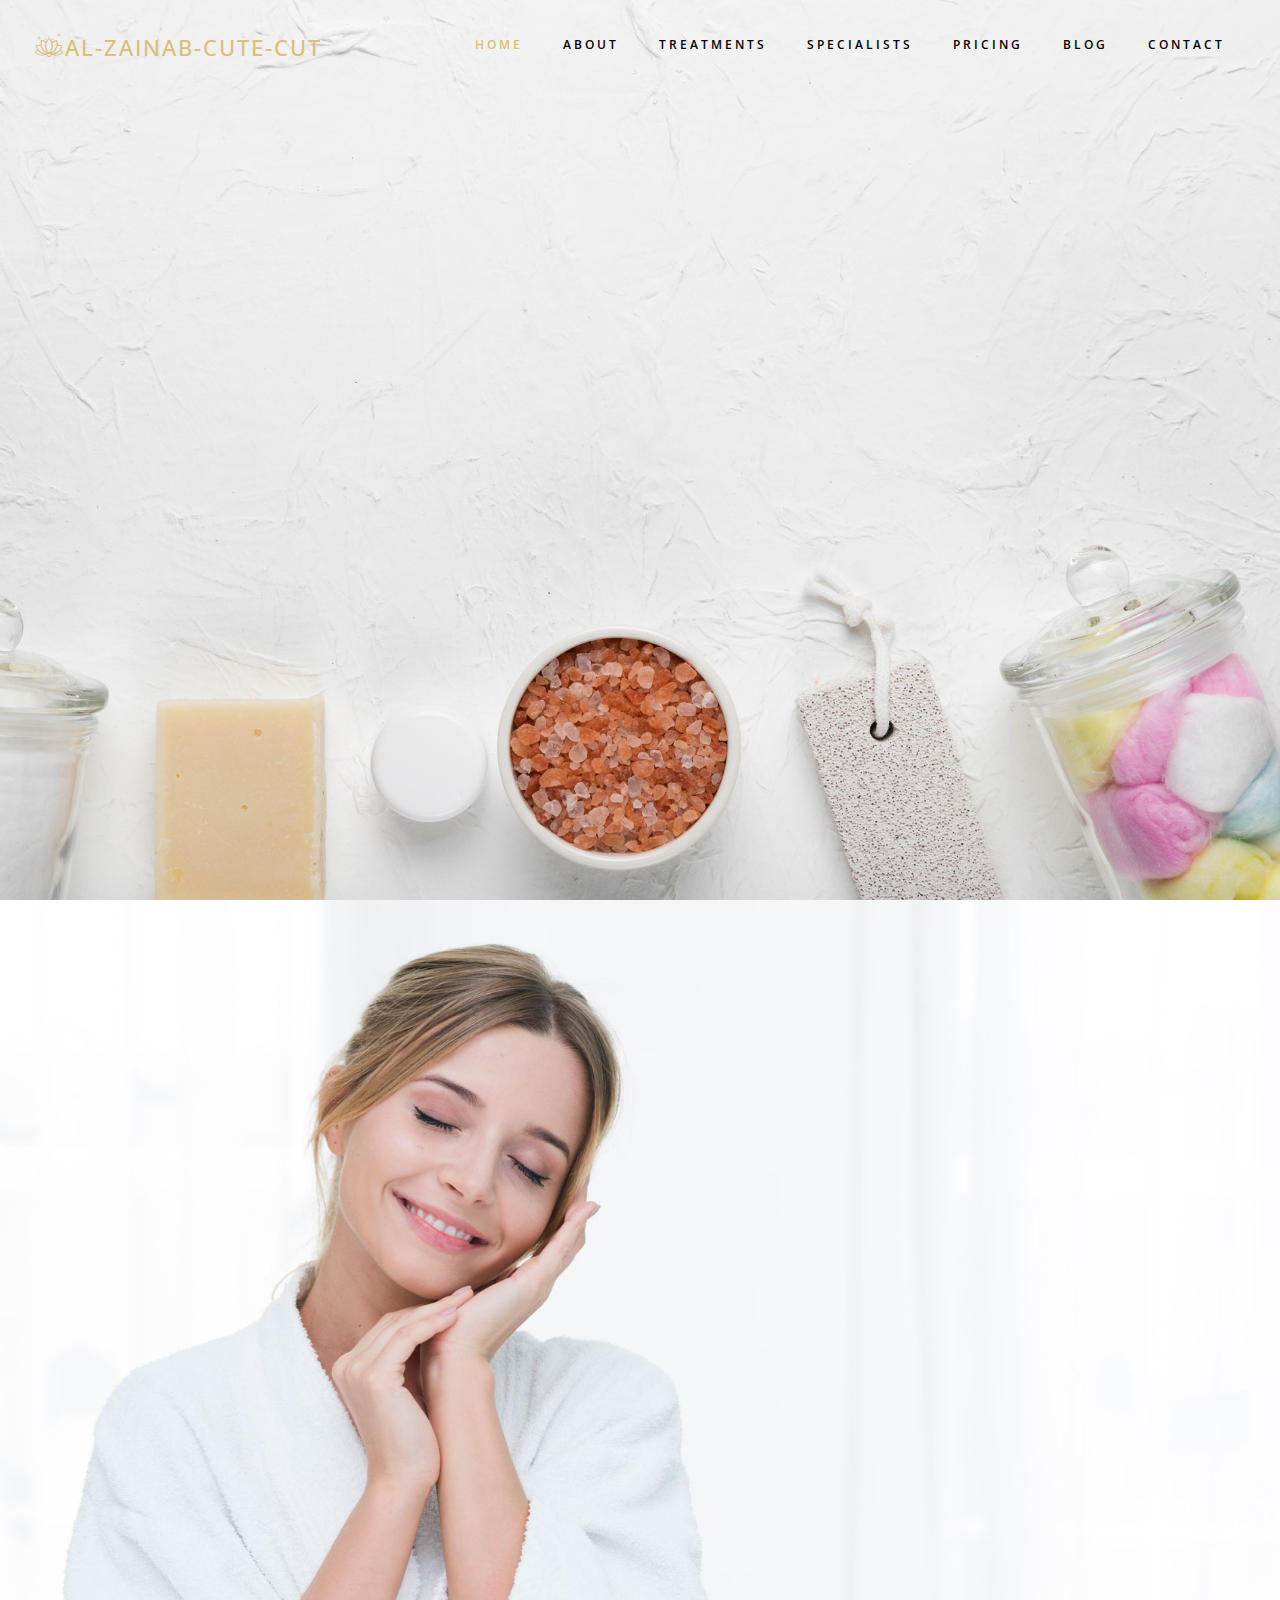
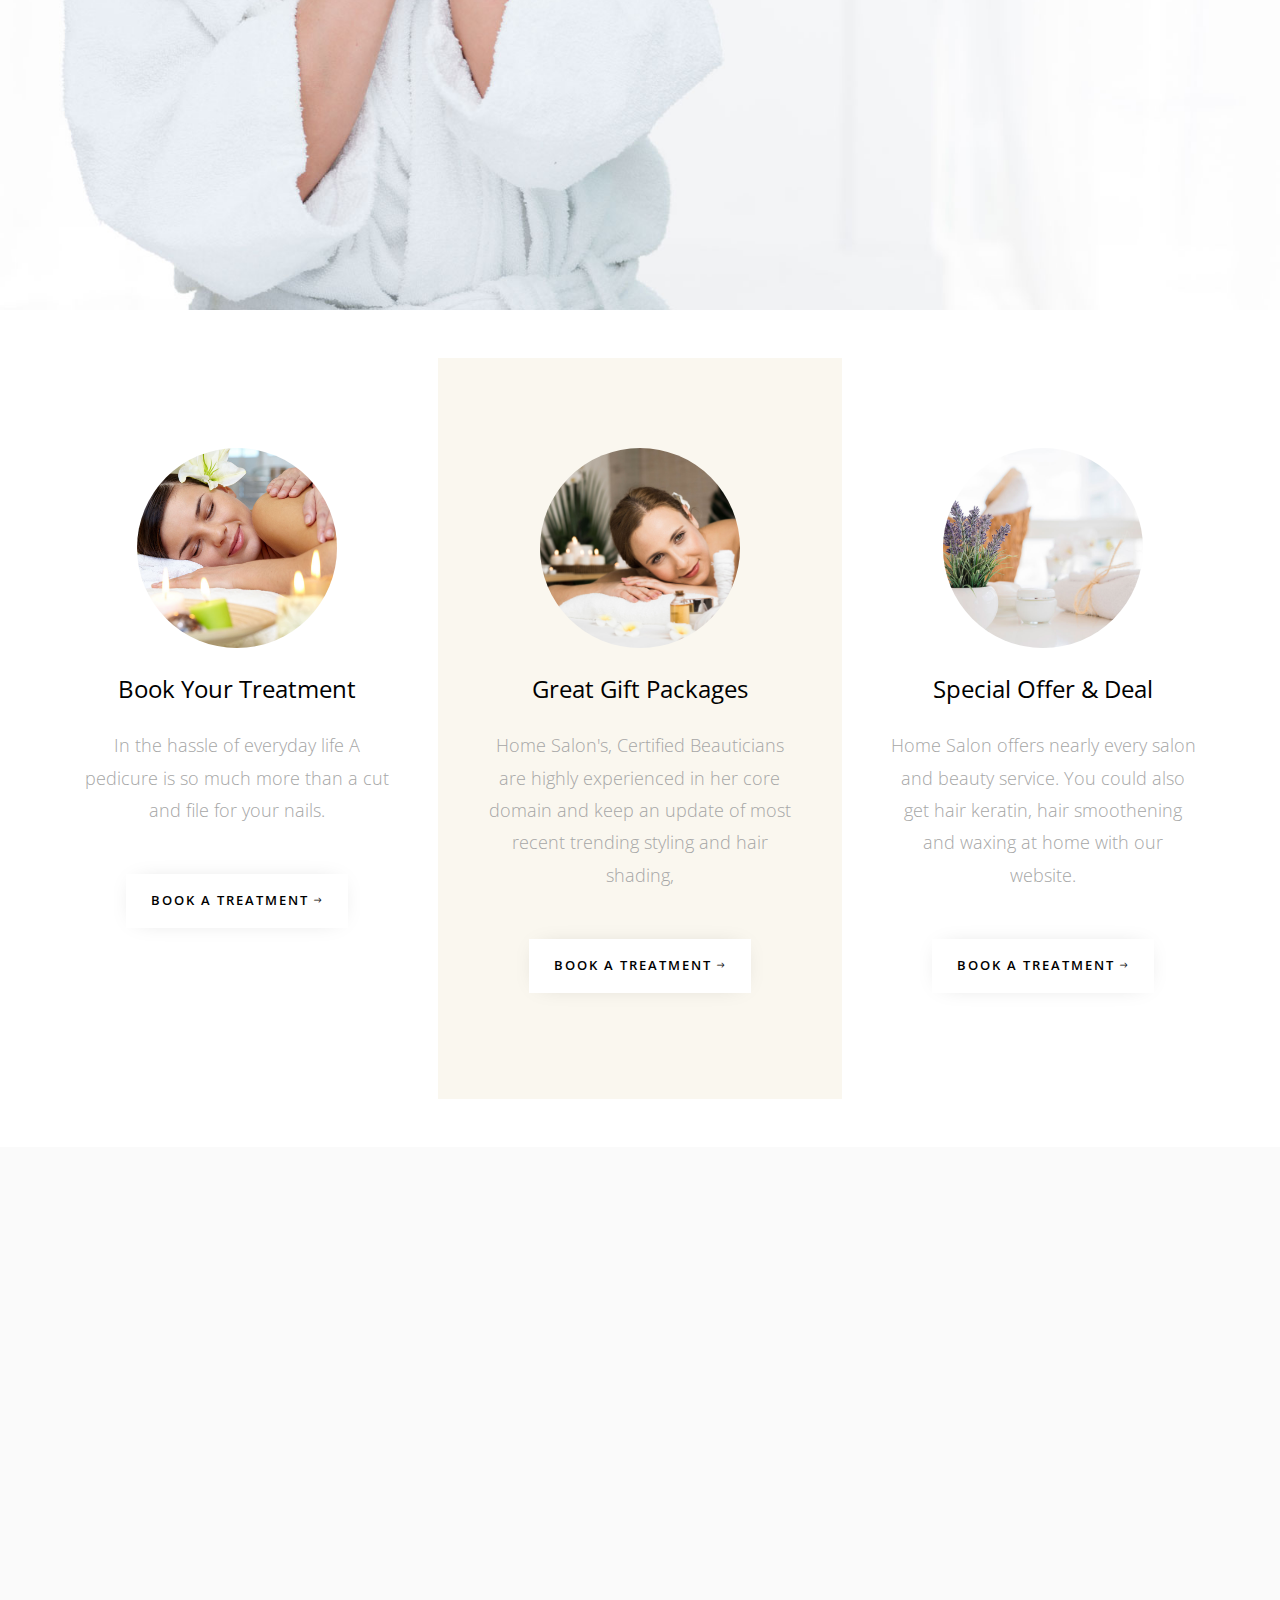
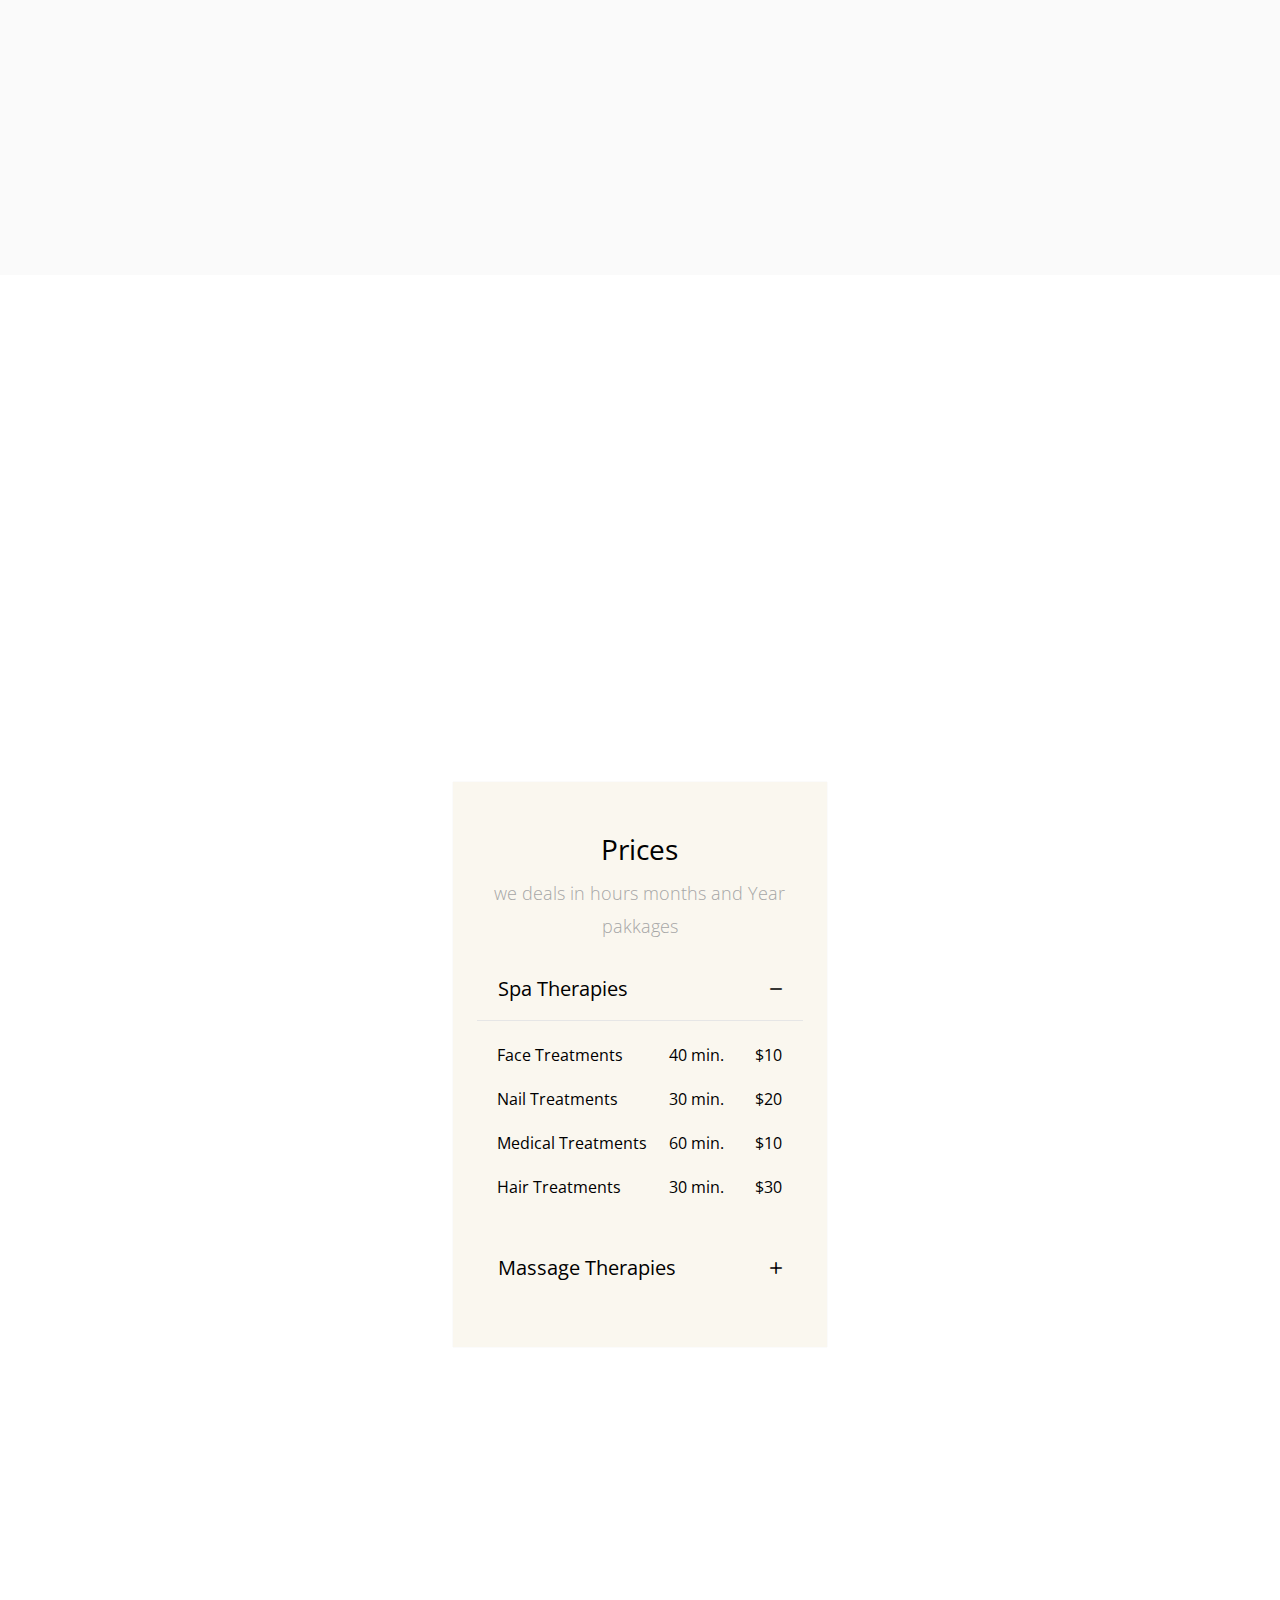
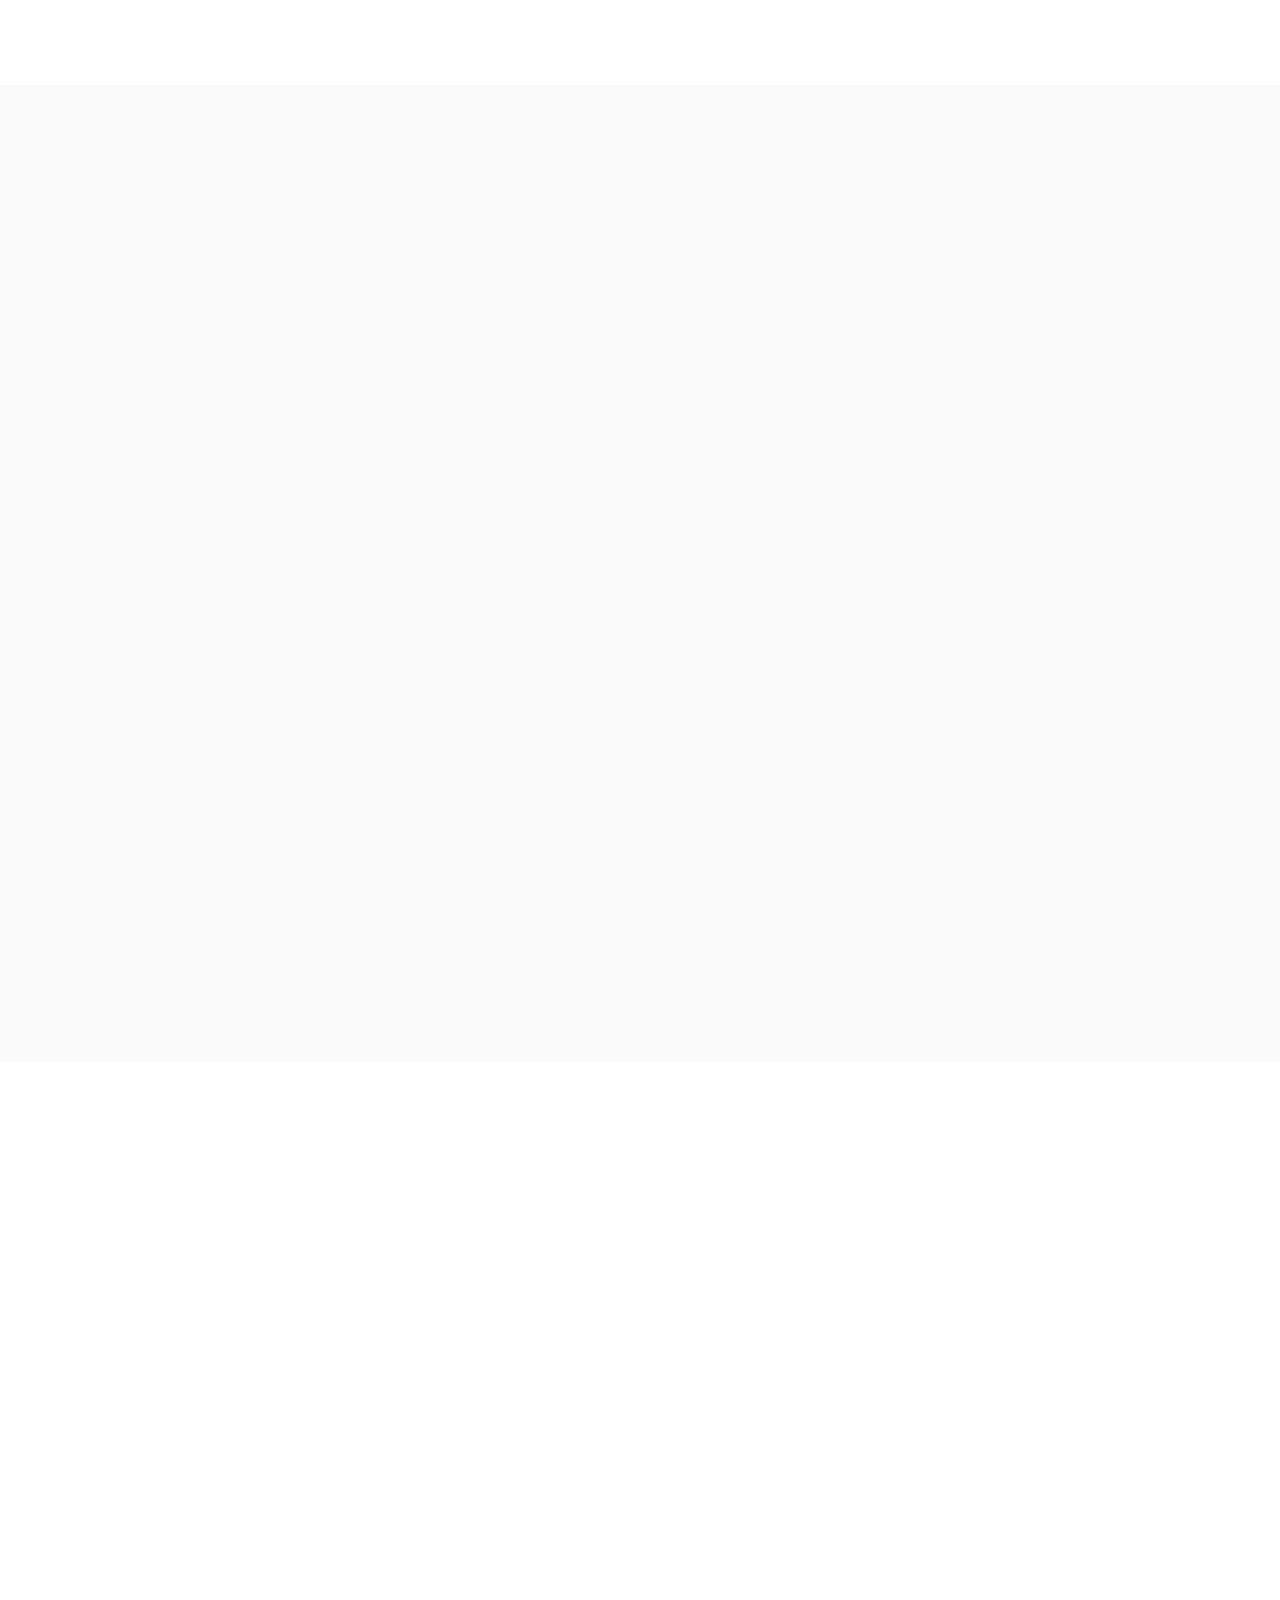
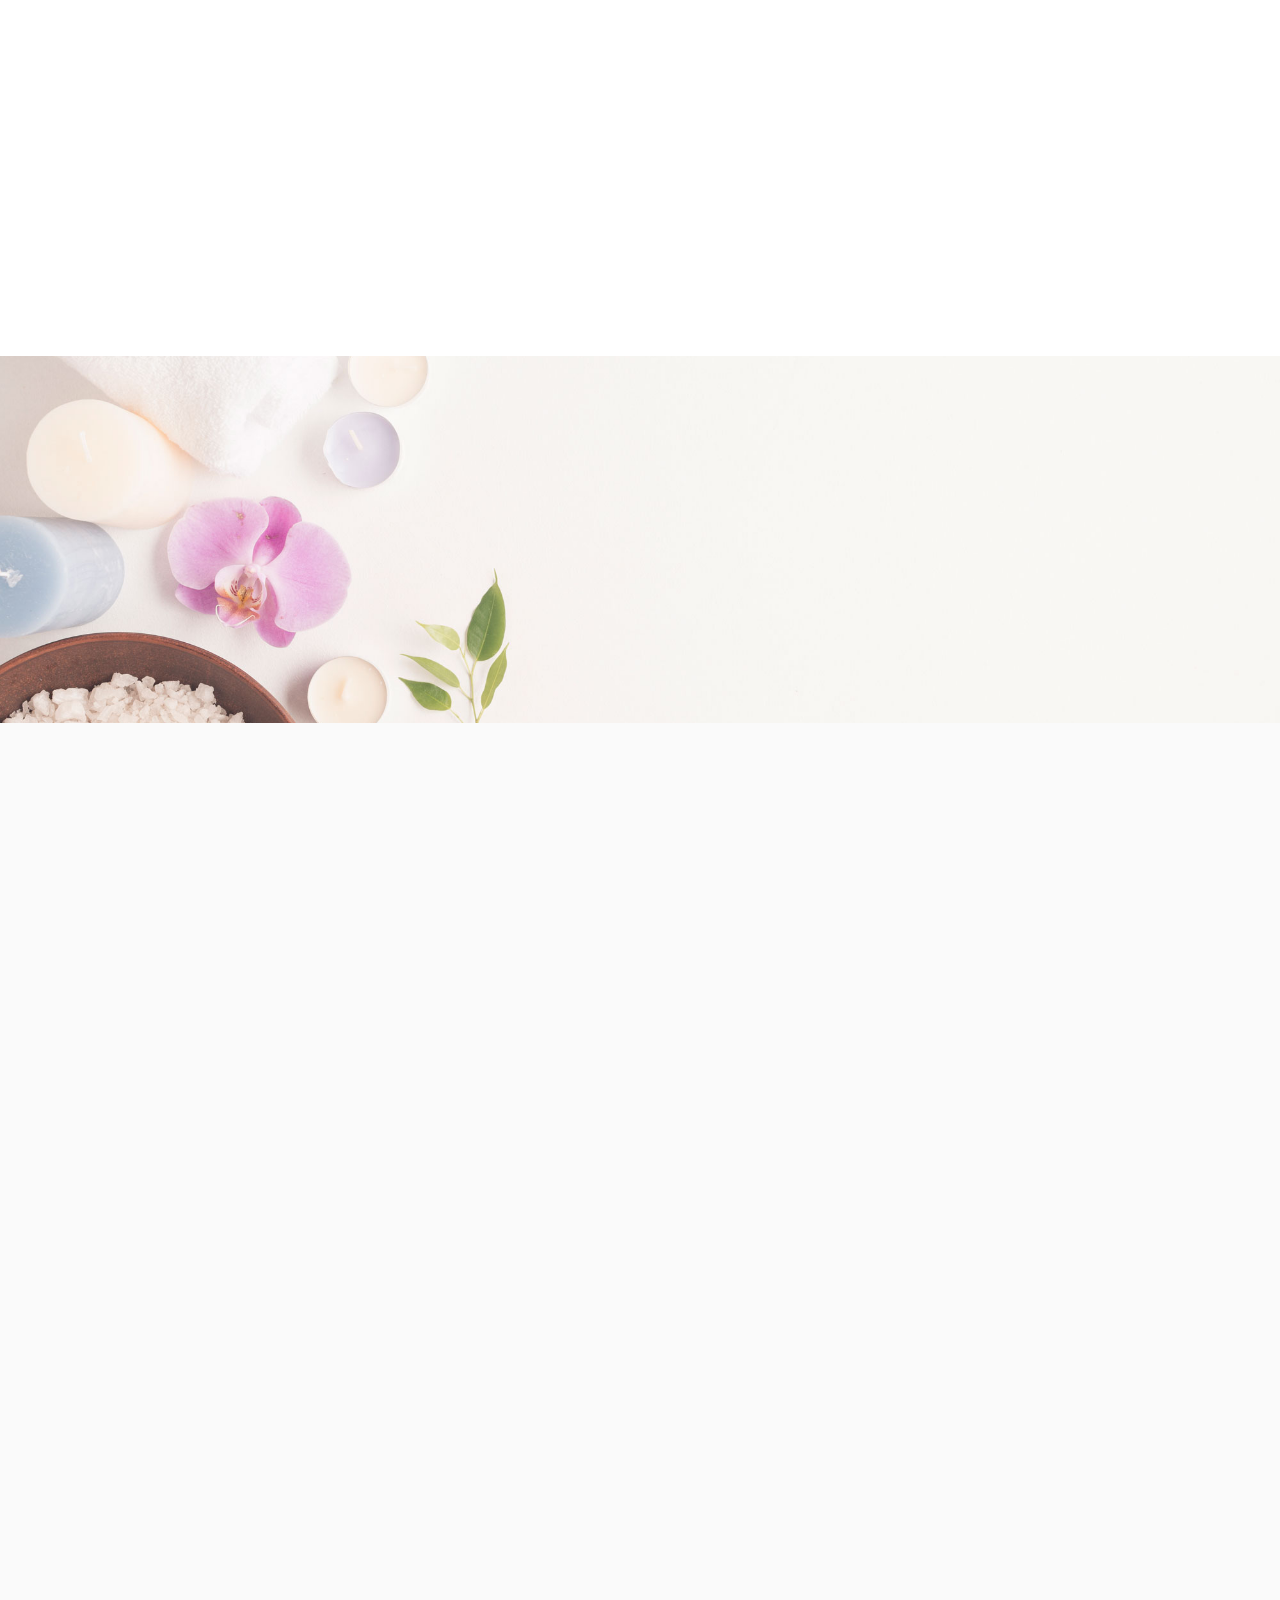
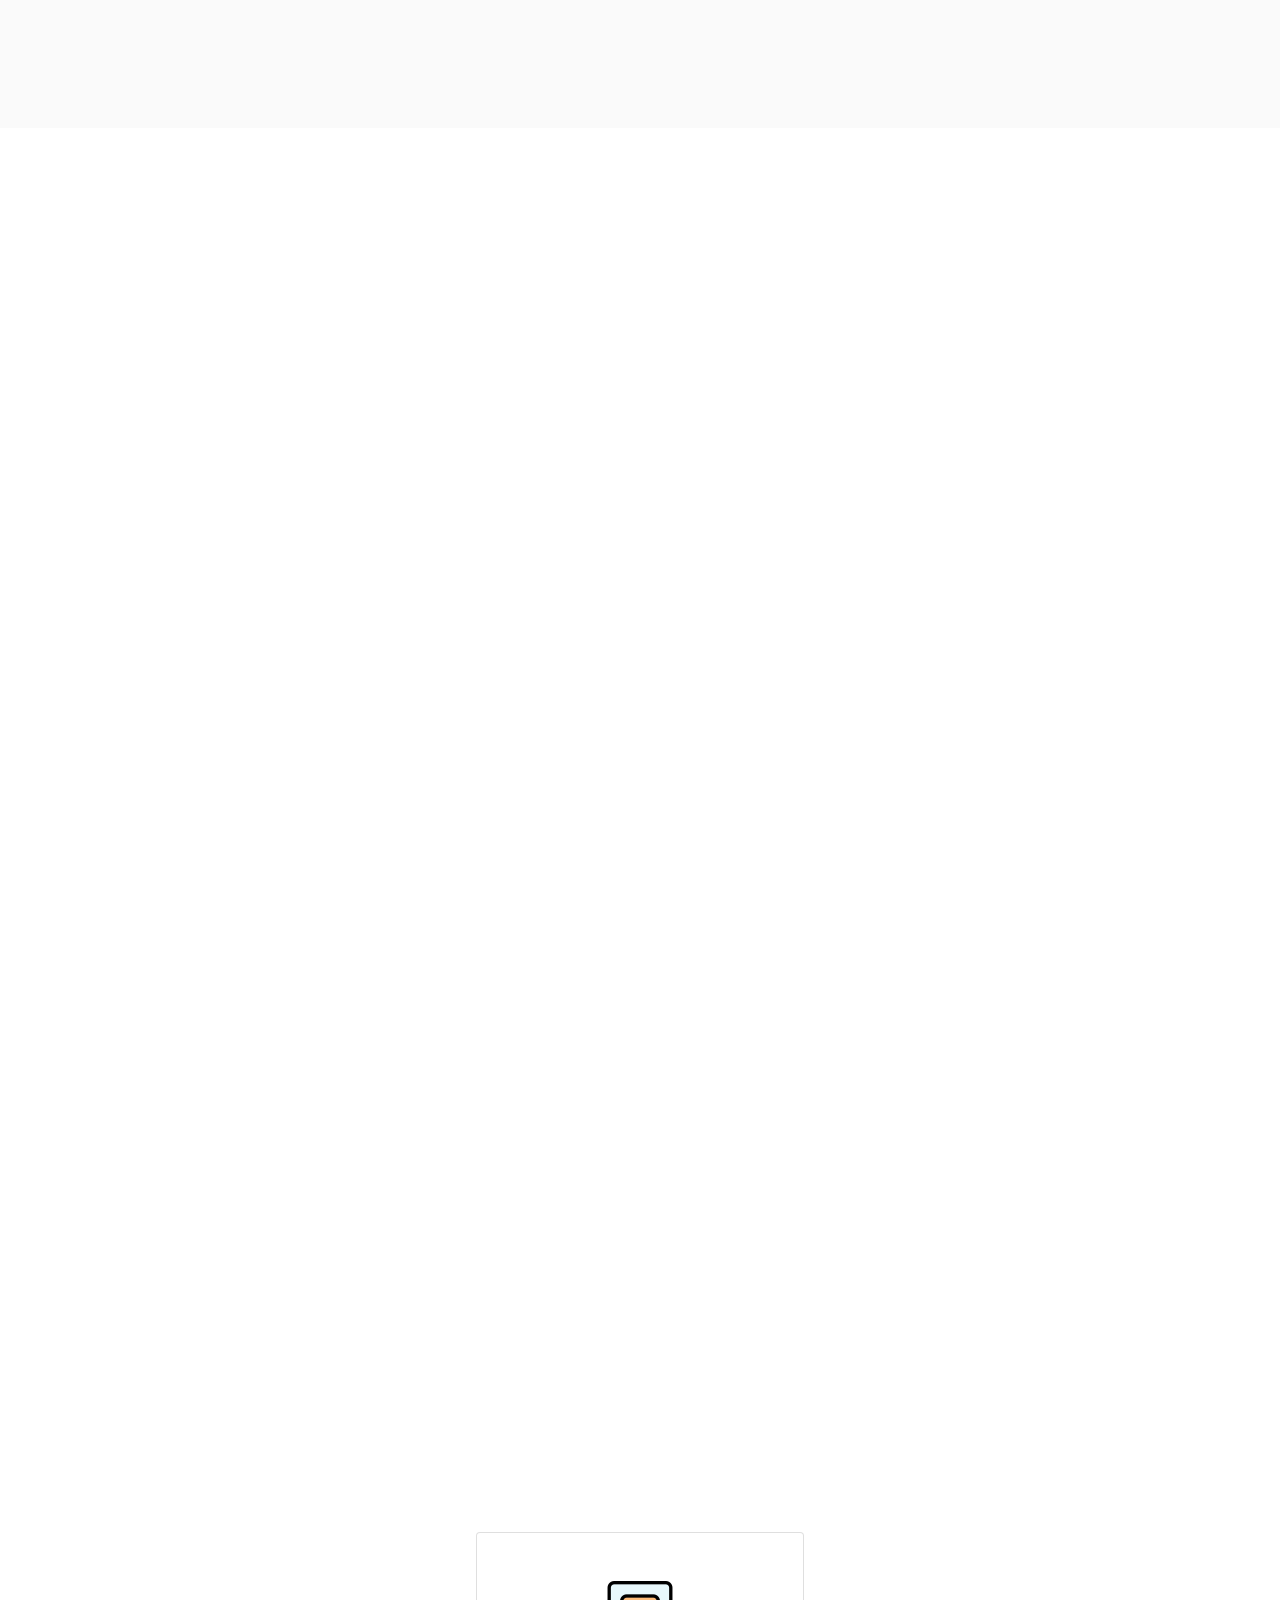
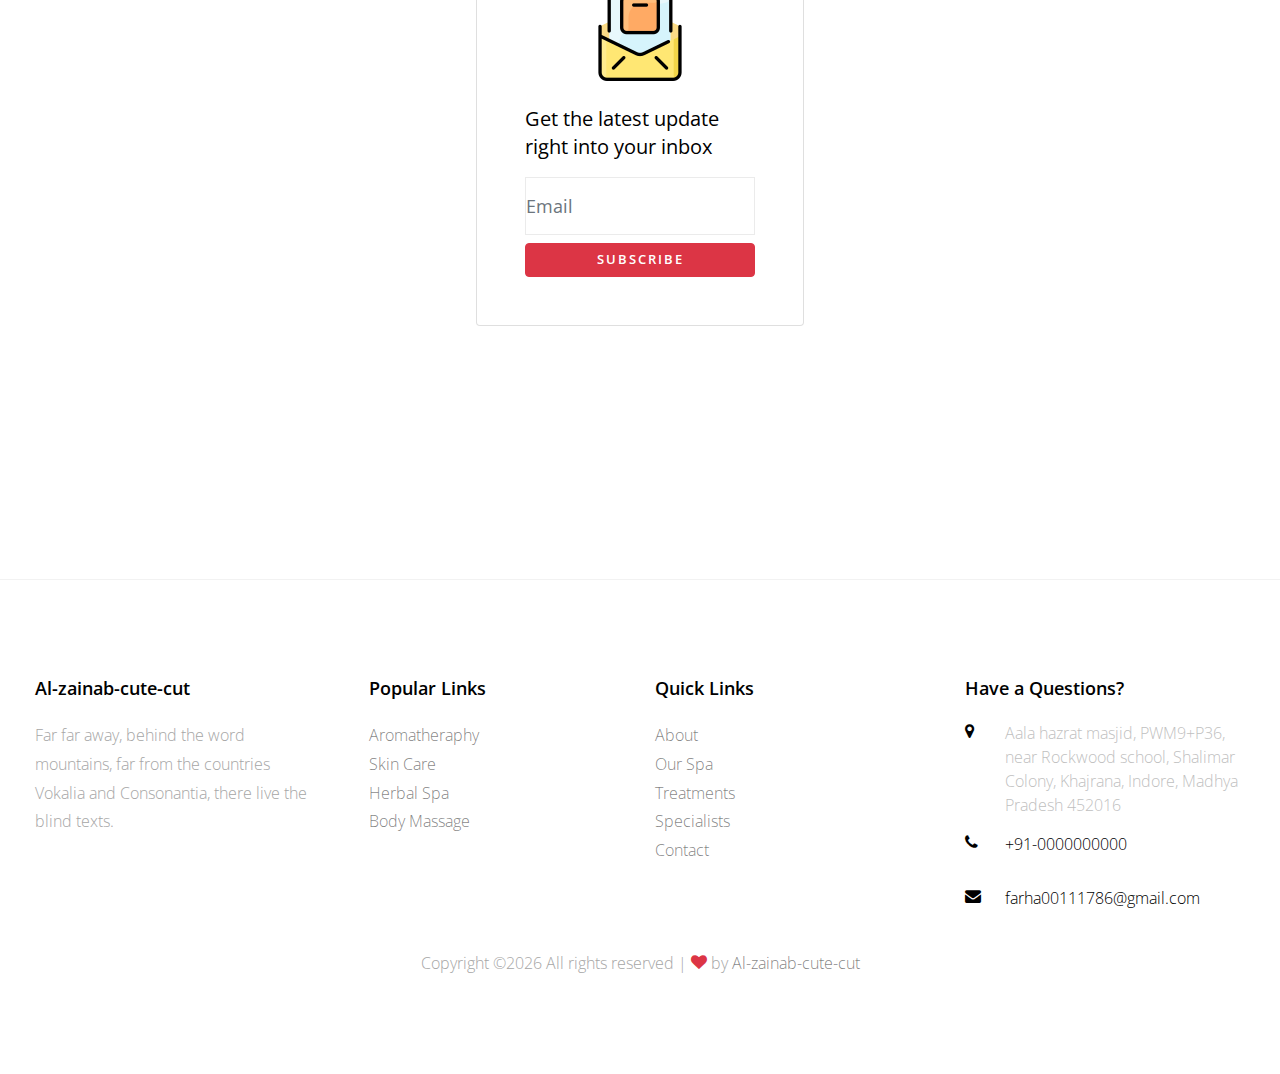
<file: index.html>
<!DOCTYPE html>
<html lang="en">
  <head>
    <title>Al-zainab-cute-cut</title>
	<link rel="icon" type="image/x-icon" href="images/ti.jpg" />
    <meta charset="utf-8">
    <meta name="viewport" content="width=device-width, initial-scale=1, shrink-to-fit=no">
    
    <link href="https://fonts.googleapis.com/css?family=Open+Sans:300,400,600,700&display=swap" rel="stylesheet">

    <link href="https://fonts.googleapis.com/css?family=Prata&display=swap" rel="stylesheet">

    <link rel="stylesheet" href="css/open-iconic-bootstrap.min.css">
    <link rel="stylesheet" href="css/animate.css">
    
    <link rel="stylesheet" href="css/owl.carousel.min.css">
    <link rel="stylesheet" href="css/owl.theme.default.min.css">
    <link rel="stylesheet" href="css/magnific-popup.css">

    <link rel="stylesheet" href="css/aos.css">

    <link rel="stylesheet" href="css/ionicons.min.css">

    <link rel="stylesheet" href="css/bootstrap-datepicker.css">
    <link rel="stylesheet" href="css/jquery.timepicker.css">

    
    <link rel="stylesheet" href="css/flaticon.css">
    <link rel="stylesheet" href="css/icomoon.css">
    <link rel="stylesheet" href="css/style.css">
  </head>
  <body>
  	<nav class="navbar navbar-expand-lg navbar-dark ftco_navbar bg-dark ftco-navbar-light" id="ftco-navbar">
	    <div class="container">
	      <a class="navbar-brand" href="index.html"><span class="flaticon-lotus"></span>Al-zainab-cute-cut</a>
	      <button class="navbar-toggler" type="button" data-toggle="collapse" data-target="#ftco-nav" aria-controls="ftco-nav" aria-expanded="false" aria-label="Toggle navigation">
	        <span class="oi oi-menu"></span> Menu
	      </button>
	      <div class="collapse navbar-collapse" id="ftco-nav">
	        <ul class="navbar-nav ml-auto">
	          <li class="nav-item active"><a href="index.html" class="nav-link">Home</a></li>
	          <li class="nav-item"><a href="about.html" class="nav-link">About</a></li>
	          <li class="nav-item"><a href="treatments.html" class="nav-link">Treatments</a></li>
	          <li class="nav-item"><a href="specialists.html" class="nav-link">Specialists</a></li>
	          <li class="nav-item"><a href="pricing.html" class="nav-link">Pricing</a></li>
	          <li class="nav-item"><a href="blog.html" class="nav-link">Blog</a></li>
	          <li class="nav-item"><a href="contact.html" class="nav-link">Contact</a></li>
	        </ul>
	      </div>
		  </div>
	  </nav>
    <!-- END nav -->

    <section class="hero-wrap js-fullheight" style="background-image: url('images/bg_1.jpg');" data-stellar-background-ratio="0.5">
      <div class="overlay"></div>
      <div class="container">
        <div class="row no-gutters slider-text js-fullheight align-items-center justify-content-center">
          <div class="col-md-10 ftco-animate text-center">
          	<div class="icon">
	          	<span class="flaticon-lotus"></span>
          	</div>
            <h1>Spa &amp; Beauty Center</h1>
            <div class="row justify-content-center">
	            <div class="col-md-7 mb-3">
	            	<p>Best Beauty expert at your home and provides beauty salon at home. Home Salon provide well trained beauty professionals for beauty services at home including Facial, Clean Up, Bleach, Waxing,Pedicure, Manicure, etc..</p>
	            </div>
	          </div>
            <p>
            	<a href="#" class="btn btn-primary p-3 px-5 py-4 mr-md-2">Get in Touch</a>
            	<a href="#" class="btn btn-outline-primary p-3 px-5 py-4 ml-md-2">Contact</a>
            </p>
          </div>
        </div>
      </div>
    </section>
		
		<section class="ftco-section ftco-intro" style="background-image: url(images/intro.jpg);">
			<div class="container">
				<div class="row justify-content-end">
					<div class="col-md-6">
						<div class="heading-section ftco-animate">
	            <h2 class="mb-4">Benefits of Doing Spa &amp; Massage</h2>
	          </div>
	          <p class="ftco-animate">Theres nothing more enjoying than a best hair spa treatment at home. At Home Salon, we pamper every strand of your hair thanks to the gifted, gentle hands of our hair care stylist. Hair spa is a healthy indulgence that best for your hair, stimulates your scalp and promotes hair growth and shining. A hair spa treatment is the best solution for dry, danddruf, frizzy hair. It also relaxes your head and relieves stress. Thats the best part about home salon hair spa!.</p>
	          <ul class="mt-5 do-list">
	          	<li class="ftco-animate"><a href="#"><span class="ion-ios-checkmark-circle mr-3"></span>Spa &amp; Massage boosts brain power</a></li>
	          	<li class="ftco-animate"><a href="#"><span class="ion-ios-checkmark-circle mr-3"></span>Spa &amp; Massage helps you to breathe better</a></li>
	          	<li class="ftco-animate"><a href="#"><span class="ion-ios-checkmark-circle mr-3"></span>Spa &amp; Massage improves your strength</a></li>
	          	<li class="ftco-animate"><a href="#"><span class="ion-ios-checkmark-circle mr-3"></span>Spa &amp; Massage helps you to focus</a></li>
	          	<li class="ftco-animate"><a href="#"><span class="ion-ios-checkmark-circle mr-3"></span>Spa &amp; Massage helps give meaning to your day</a></li>
	          </ul>
					</div>
				</div>
			</div>
		</section>

		<section class="ftco-section mt-5 ftco-no-pt ftco-no-pb">
			<div class="container">
				<div class="row no-gutters">
					<div class="col-md-4 d-flex align-items-stretch">
						<div class="offer-deal text-center px-2 px-lg-5">
							<div class="img" style="background-image: url(images/offer-deal-1.jpg);"></div>
							<div class="text mt-4">
								<h3 class="mb-4">Book Your Treatment</h3>
								<p class="mb-5">In the hassle of everyday life A pedicure is so much more than a cut and file for your nails.</p>
								<p><a href="#" class="btn btn-white px-4 py-3"> Book A Treatment <span class="ion-ios-arrow-round-forward"></span></a></p>
							</div>
						</div>
					</div>
					<div class="col-md-4 d-flex align-items-stretch">
						<div class="offer-deal active text-center px-2 px-lg-5">
							<div class="img" style="background-image: url(images/offer-deal-2.jpg);"></div>
							<div class="text mt-4">
								<h3 class="mb-4">Great Gift Packages</h3>
								<p class="mb-5">
									Home Salon's, Certified Beauticians are highly experienced in her core domain and keep an update of most recent trending styling and hair shading,</p>
								<p><a href="#" class="btn btn-white px-4 py-3"> Book A Treatment <span class="ion-ios-arrow-round-forward"></span></a></p>
							</div>
						</div>
					</div>
					<div class="col-md-4 d-flex align-items-stretch">
						<div class="offer-deal text-center px-2 px-lg-5">
							<div class="img" style="background-image: url(images/offer-deal-3.jpg);"></div>
							<div class="text mt-4">
								<h3 class="mb-4">Special Offer &amp; Deal</h3>
								<p class="mb-5">Home Salon offers nearly every salon and beauty service. You could also get hair keratin, hair smoothening and waxing at home with our website.</p>
								<p><a href="#" class="btn btn-white px-4 py-3"> Book A Treatment <span class="ion-ios-arrow-round-forward"></span></a></p>
							</div>
						</div>
					</div>
				</div>
			</div>
		</section>
    
    <section class="ftco-section ftco-section-services bg-light mt-5">
    	<div class="container-fluid px-md-5">
    		<div class="row">
    			<div class="col-md-6 col-lg-3">
						<div class="services text-center ftco-animate">
							<div class="icon d-flex justify-content-center align-items-center">
								<span class="flaticon-candle"></span>
							</div>
							<div class="text mt-3">
								<h3>Aromatheraphy</h3>
								<p> we provides best professional for you. Your hands help you hold your baby's head, your parents hands, and help you feel the worlds around you. So why not take enjoy of them?</p>
							</div>
						</div>
					</div>
					<div class="col-md-6 col-lg-3">
						<div class="services text-center ftco-animate">
							<div class="icon d-flex justify-content-center align-items-center">
								<span class="flaticon-beauty-treatment"></span>
							</div>
							<div class="text mt-3">
								<h3>Skin Care</h3>
								<p>Facial is the one of the best treatment for your skin, A facial is not just about nourishes the skin, it also does best for your skin! A facial done by a certified beautician, deep cleans</p>
							</div>
						</div>
					</div>
					<div class="col-md-6 col-lg-3">
						<div class="services text-center ftco-animate">
							<div class="icon d-flex justify-content-center align-items-center">
								<span class="flaticon-stone"></span>
							</div>
							<div class="text mt-3">
								<h3>Herbal Spa</h3>
								<p>Hair spa is a healthy indulgence that best for your hair, stimulates your scalp and promotes hair growth and shining. A hair spa treatment is the best solution for dry, danddruf, frizzy hair. It also relaxes your head and relieves stress</p>
							</div>
						</div>
					</div>
					<div class="col-md-6 col-lg-3">
						<div class="services text-center ftco-animate">
							<div class="icon d-flex justify-content-center align-items-center">
								<span class="flaticon-relax"></span>
							</div>
							<div class="text mt-3">
								<h3>Body Massage</h3>
								<p>Salon specialise in 3 types of pedicure  Normal Pedicure, Classic Pedicure and Luxury Pedicure. The Normal Pedicure is best for tanned feet. It lighten tans in your feet and making your feet beautiful</p>
							</div>
						</div>
					</div>
				</div>
    	</div>
    </section>

	  <section class="ftco-section">
	  	<div class="container-fluid px-md-5">
	  		<div class="row justify-content-center mb-5 pb-3">
          <div class="col-md-12 heading-section ftco-animate text-center">
            <h3 class="subheading">Services</h3>
            <h2 class="mb-1">Treatments</h2>
          </div>
        </div>
        <div class="row align-items-center">
        	<div class="col-lg-4">
        		<div class="row no-gutters">
        			<div class="col-md-6 d-flex align-items-stretch">
        				<div class="treatment w-100 text-center ftco-animate border border-right-0 border-bottom-0 p-3 py-4">
									<div class="icon d-flex justify-content-center align-items-center">
										<span class="flaticon-candle"></span>
									</div>
									<div class="text mt-2">
										<h3>Salt &amp; Aroma</h3>
										<p>Himalayan pink salts, aromatherapy salts,, luxury aromatherapy, suits all skin types.</p>
									</div>
								</div>
        			</div>
        			<div class="col-md-6 d-flex align-items-stretch">
        				<div class="treatment w-100 text-center ftco-animate border border-bottom-0 p-3 py-4">
									<div class="icon d-flex justify-content-center align-items-center">
										<span class="flaticon-spa-1"></span>
									</div>
									<div class="text mt-2">
										<h3>Hydro</h3>
										<p>a lightweight texture that lusciously melts into the skin leaving it hydrated
											it envelopes skin in softness while deeply reinvigorating</p>
									</div>
								</div>
        			</div>
        			<div class="col-md-6 d-flex align-items-stretch">
        				<div class="treatment w-100 text-center ftco-animate border border-right-0 p-3 py-4">
									<div class="icon d-flex justify-content-center align-items-center">
										<span class="flaticon-stone"></span>
									</div>
									<div class="text mt-2">
										<h3>Hot Stone</h3>
										<p>A small river named Duden flows by their place and supplies.</p>
									</div>
								</div>
        			</div>
        			<div class="col-md-6 d-flex align-items-stretch">
        				<div class="treatment w-100 text-center ftco-animate border p-3 py-4">
									<div class="icon d-flex justify-content-center align-items-center">
										<span class="flaticon-lotus"></span>
									</div>
									<div class="text mt-2">
										<h3>Aroma</h3>
										<p>Aroma therapeutic massage not only has the client leaving with a full body massage, but they also allegedly provide emotional healing and relaxation.</p>
									</div>
								</div>
        			</div>
        		</div>
        	</div>


        	<div class="col-lg-4 d-flex align-items-stretch">
        		<div id="accordion" class="myaccordion w-100 text-center py-5 px-1 px-md-4">
        			<div>
	        			<h3>Prices</h3>
	        			<p>we deals in hours months and Year pakkages</p>
        			</div>
						  <div class="card">
						    <div class="card-header" id="headingOne">
						      <h2 class="mb-0">
						        <button class="d-flex align-items-center justify-content-between btn btn-link" data-toggle="collapse" data-target="#collapseOne" aria-expanded="true" aria-controls="collapseOne">
						          Spa Therapies
						          <i class="fa" aria-hidden="true"></i>
						        </button>
						      </h2>
						    </div>
						    <div id="collapseOne" class="collapse show" aria-labelledby="headingOne" data-parent="#accordion">
						      <div class="card-body text-left">
						      	<ul>
						      		<li class="d-flex">
						      			<span>Face Treatments</span>
						      			<span>40 min.</span>
						      			<span>$10</span>
						      		</li>
						      		<li class="d-flex">
						      			<span>Nail Treatments</span>
						      			<span>30 min.</span>
						      			<span>$20</span>
						      		</li>
						      		<li class="d-flex">
						      			<span>Medical Treatments</span>
						      			<span>60 min.</span>
						      			<span>$10</span>
						      		</li>
						      		<li class="d-flex">
						      			<span>Hair Treatments</span>
						      			<span>30 min.</span>
						      			<span>$30</span>
						      		</li>
						      	</ul>
						      </div>
						    </div>
						  </div>

						  <div class="card">
						    <div class="card-header" id="headingTwo">
						      <h2 class="mb-0">
						        <button class="d-flex align-items-center justify-content-between btn btn-link collapsed" data-toggle="collapse" data-target="#collapseTwo" aria-expanded="false" aria-controls="collapseTwo">
						          Massage Therapies
						          <i class="fa" aria-hidden="true"></i>
						        </button>
						      </h2>
						    </div>
						    <div id="collapseTwo" class="collapse" aria-labelledby="headingTwo" data-parent="#accordion">
						      <div class="card-body text-left">
						      	<ul>
						      		<li class="d-flex">
						      			<span>Face Treatments</span>
						      			<span>40 min.</span>
						      			<span>$10</span>
						      		</li>
						      		<li class="d-flex">
						      			<span>Nail Treatments</span>
						      			<span>30 min.</span>
						      			<span>$20</span>
						      		</li>
						      		<li class="d-flex">
						      			<span>Medical Treatments</span>
						      			<span>60 min.</span>
						      			<span>$10</span>
						      		</li>
						      		<li class="d-flex">
						      			<span>Hair Treatments</span>
						      			<span>30 min.</span>
						      			<span>$30</span>
						      		</li>
						      	</ul>
						      </div>
						    </div>
						  </div>
						</div>
        	</div>


        	<div class="col-lg-4">
        		<div class="row no-gutters">
        			<div class="col-md-6 d-flex align-items-stretch">
        				<div class="treatment w-100 text-center ftco-animate border border-right-0 border-bottom-0 p-3 py-4">
									<div class="icon d-flex justify-content-center align-items-center">
										<span class="flaticon-beauty-treatment"></span>
									</div>
									<div class="text mt-2">
										<h3>Relaxation</h3>
										<p>What is a relaxing massage?
											Relaxation massage is a smooth, gentle, flowing style that promotes general relaxation, relieves muscular tension, and improves circulation and movement range</p>
									</div>
								</div>
        			</div>
        			<div class="col-md-6 d-flex align-items-stretch">
        				<div class="treatment w-100 text-center ftco-animate border border-bottom-0 p-3 py-4">
									<div class="icon d-flex justify-content-center align-items-center">
										<span class="flaticon-relax"></span>
									</div>
									<div class="text mt-2">
										<h3>Athlete</h3>
										<p>Sports Massage Therapist provide advice and guidance on how to prevent injuries from occurring during sports and exercise activities.</p>
									</div>
								</div>
        			</div>
        			<div class="col-md-6 d-flex align-items-stretch">
        				<div class="treatment w-100 text-center ftco-animate border border-right-0 p-3 py-4">
									<div class="icon d-flex justify-content-center align-items-center">
										<span class="flaticon-massage"></span>
									</div>
									<div class="text mt-2">
										<h3>Thai</h3>
										<p>Thai massage is a form of therapeutic touch that differs in many ways from traditional massage. Instead of a massage table</p>
									</div>
								</div>
        			</div>
        			<div class="col-md-6 d-flex align-items-stretch">
        				<div class="treatment w-100 text-center ftco-animate border p-3 py-4">
									<div class="icon d-flex justify-content-center align-items-center">
										<span class="flaticon-rose"></span>
									</div>
									<div class="text mt-2">
										<h3>Rose</h3>
										<p>Reflexology targets massage points and zones on the feet, which are said to reflect specific parts of the body.</p>
									</div>
								</div>
        			</div>
        		</div>
        	</div>
        </div>
	  	</div>
	  </section>


    <section class="ftco-section bg-light">
      <div class="container">
        <div class="row justify-content-center mb-5 pb-3">
          <div class="col-md-7 heading-section ftco-animate text-center">
            <h3 class="subheading">Pricing Tables</h3>
            <h2 class="mb-1">Pricing Treatments</h2>
          </div>
        </div>
        <div class="row">
	        <div class="col-md-4 ftco-animate">
	          <div class="block-7">
	            <div class="text-center">
	            <h2 class="heading">Year Card</h2>
	            <span class="price"><sup>$</sup> <span class="number">449</span></span>
	            <span class="excerpt d-block">For 1 Year</span>
	            
	            <h3 class="heading-2 my-4">Enjoy All The Features</h3>
	            
	            <ul class="pricing-text mb-5">
	              <li>Face Treatments</li>
	              <li>Nail Treatments</li>
	              <li>Medical Treatments</li>
	              <li>Hair Removal</li>
	            </ul>

	            <a href="#" class="btn btn-primary d-block px-2 py-4">Get Started</a>
	            </div>
	          </div>
	        </div>
	        <div class="col-md-4 ftco-animate">
	          <div class="block-7">
	            <div class="text-center">
	            <h2 class="heading">Monthly Card</h2>
	            <span class="price"><sup>$</sup> <span class="number">200</span></span>
	            <span class="excerpt d-block">For 1 Month</span>
	            
	            <h3 class="heading-2 my-4">Enjoy All The Features</h3>
	            
	            <ul class="pricing-text mb-5">
	              <li>Face Treatments</li>
	              <li>Nail Treatments</li>
	              <li>Medical Treatments</li>
	              <li>Hair Removal</li>
	            </ul>

	            <a href="#" class="btn btn-primary d-block px-2 py-4">Get Started</a>
	            </div>
	          </div>
	        </div>
	        <div class="col-md-4 ftco-animate">
	          <div class="block-7">
	            <div class="text-center">
	            <h2 class="heading">Weekly Card</h2>
	            <span class="price"><sup>$</sup> <span class="number">85</span></span>
	            <span class="excerpt d-block">For 1 Week</span>
	            
	            <h3 class="heading-2 my-4">Enjoy All The Features</h3>
	            
	            <ul class="pricing-text mb-5">
	              <li>Face Treatments</li>
	              <li>Nail Treatments</li>
	              <li>Medical Treatments</li>
	              <li>Hair Removal</li>
	            </ul>

	            <a href="#" class="btn btn-primary d-block px-2 py-4">Get Started</a>
	            </div>
	          </div>
	        </div>
	      </div>
      </div>
    </section>


    <section class="ftco-section testimony-section">
      <div class="container">
        <div class="row justify-content-center mb-5 pb-3">
          <div class="col-md-10 heading-section ftco-animate text-center">
            <h3 class="subheading">Testimony</h3>
            <h2 class="mb-1">Successful Stories</h2>
          </div>
        </div>
        <div class="row ftco-animate">
          <div class="col-md-12">
            <div class="carousel-testimony owl-carousel">
              <div class="item">
                <div class="testimony-wrap p-4 pb-5">
                  <div class="text">
                  	<div class="line pl-5">
	                    <p class="mb-4 pb-1">Far far away, behind the word mountains, far from the countries Vokalia and Consonantia, there live the blind texts.</p>
	                    <span class="quote d-flex align-items-center justify-content-center">
	                      <i class="icon-quote-left"></i>
	                    </span>
	                  </div>
                    <div class="d-flex align-items-center">
                    	<div class="user-img" style="background-image: url(images/person_1.jpg)">
		                  </div>
		                  <div class="ml-4">
		                  	<p class="name">Gabby Smith</p>
		                    <span class="position">Customer</span>
		                  </div>
                    </div>
                  </div>
                </div>
              </div>
              <div class="item">
                <div class="testimony-wrap p-4 pb-5">
                  <div class="text">
                    <div class="line pl-5">
	                    <p class="mb-4 pb-1">I just wanted to share a quick note and let you know that you guys do a really good job. I'm glad I decided to work with you. It's really great how easy your websites are to update and manage</p>
	                    <span class="quote d-flex align-items-center justify-content-center">
	                      <i class="icon-quote-left"></i>
	                    </span>
	                  </div>

                    <div class="d-flex align-items-center">
                    	<div class="user-img" style="background-image: url(images/person_2.jpg)">
		                  </div>
		                  <div class="ml-4">
		                  	<p class="name">Floyd Weather</p>
		                    <span class="position">Customer</span>
		                  </div>
                    </div>
                  </div>
                </div>
              </div>
              <div class="item">
                <div class="testimony-wrap p-4 pb-5">
                  <div class="text">
                    <div class="line pl-5">
	                    <p class="mb-4 pb-1">I just wanted to share a quick note and let you know that you guys do a really good job. I'm glad I decided to work with you. It's really great how easy your websites are to update and manage</p>
	                    <span class="quote d-flex align-items-center justify-content-center">
	                      <i class="icon-quote-left"></i>
	                    </span>
	                  </div>

                    <div class="d-flex align-items-center">
                    	<div class="user-img" style="background-image: url(images/person_3.jpg)">
		                  </div>
		                  <div class="ml-4">
		                  	<p class="name">James Dee</p>
		                    <span class="position">Customer</span>
		                  </div>
                    </div>
                  </div>
                </div>
              </div>
              <div class="item">
                <div class="testimony-wrap p-4 pb-5">
                  <div class="text">
                    <div class="line pl-5">
	                    <p class="mb-4 pb-1">I just wanted to share a quick note and let you know that you guys do a really good job. I'm glad I decided to work with you. It's really great how easy your websites are to update and manage</p>
	                    <span class="quote d-flex align-items-center justify-content-center">
	                      <i class="icon-quote-left"></i>
	                    </span>
	                  </div>

                    <div class="d-flex align-items-center">
                    	<div class="user-img" style="background-image: url(images/person_4.jpg)">
		                  </div>
		                  <div class="ml-4">
		                  	<p class="name">Lance Roger</p>
		                    <span class="position">Customer</span>
		                  </div>
                    </div>
                  </div>
                </div>
              </div>
              <div class="item">
                <div class="testimony-wrap p-4 pb-5">
                  <div class="text">
                    <div class="line pl-5">
	                    <p class="mb-4 pb-1">Far far away, behind the word mountains, far from the countries Vokalia and Consonantia, there live the blind texts.</p>
	                    <span class="quote d-flex align-items-center justify-content-center">
	                      <i class="icon-quote-left"></i>
	                    </span>
	                  </div>

                    <div class="d-flex align-items-center">
                    	<div class="user-img" style="background-image: url(images/person_2.jpg)">
		                  </div>
		                  <div class="ml-4">
		                  	<p class="name">Kenny Bufer</p>
		                    <span class="position">Customer</span>
		                  </div>
                    </div>
                  </div>
                </div>
              </div>
            </div>
          </div>
        </div>
      </div>
    </section>

    <section class="ftco-counter img" id="section-counter" style="background-image: url(images/bg_3.jpg);" data-stellar-background-ratio="0.5">
			<div class="overlay"></div>
      <div class="container">
        <div class="row justify-content-center">
        	<div class="col-md-10">
        		<div class="row">
		          <div class="col-md-6 col-lg-3 d-flex justify-content-center counter-wrap ftco-animate">
		            <div class="block-18 text-center">
		              <div class="text">
		              	<strong class="number" data-number="2560">0</strong>
		              	<span>Happy Customers</span>
		              </div>
		            </div>
		          </div>
		          <div class="col-md-6 col-lg-3 d-flex justify-content-center counter-wrap ftco-animate">
		            <div class="block-18 text-center">
		              <div class="text">
		              	<strong class="number" data-number="60">0</strong>
		              	<span>Treatments</span>
		              </div>
		            </div>
		          </div>
		          <div class="col-md-6 col-lg-3 d-flex justify-content-center counter-wrap ftco-animate">
		            <div class="block-18 text-center">
		              <div class="text">
		              	<strong class="number" data-number="50">0</strong>
		              	<span>Years of Experience</span>
		              </div>
		            </div>
		          </div>
		          <div class="col-md-6 col-lg-3 d-flex justify-content-center counter-wrap ftco-animate">
		            <div class="block-18 text-center">
		              <div class="text">
		              	<strong class="number" data-number="100">0</strong>
		              	<span>Lesson Conducted</span>
		              </div>
		            </div>
		          </div>
		        </div>
		      </div>
        </div>
      </div>
    </section>

    <section class="ftco-section bg-light">
      <div class="container">
        <div class="row justify-content-center mb-5 pb-3">
          <div class="col-md-7 heading-section ftco-animate text-center">
            <h3 class="subheading">Blog</h3>
            <h2 class="mb-1">Recent Posts</h2>
          </div>
        </div>
        <div class="row d-flex">
          <div class="col-md-4 d-flex ftco-animate">
          	<div class="blog-entry justify-content-end">
              <a href="blog-single.html" class="block-20" style="background-image: url('images/image_1.jpg');">
              </a>
              <div class="text p-4 float-right d-block">
              	<div class="d-flex align-items-center pt-2 mb-4">
              		<div class="one">
              			<span class="day">25</span>
              		</div>
              		<div class="two">
              			<span class="yr">2022</span>
              			<span class="mos">april</span>
              		</div>
              	</div>
                <h3 class="heading mt-2"><a href="#">Is wellness the new luxury</a></h3>
                <p>A small river named Duden flows by their place and supplies it with the necessary regelialia.</p>
              </div>
            </div>
          </div>
          <div class="col-md-4 d-flex ftco-animate">
          	<div class="blog-entry justify-content-end">
              <a href="blog-single.html" class="block-20" style="background-image: url('images/image_2.jpg');">
              </a>
              <div class="text p-4 float-right d-block">
              	<div class="d-flex align-items-center pt-2 mb-4">
              		<div class="one">
              			<span class="day">25</span>
              		</div>
              		<div class="two">
              			<span class="yr">2022</span>
              			<span class="mos">april</span>
              		</div>
              	</div>
                <h3 class="heading mt-2"><a href="#">Is wellness the new luxury</a></h3>
                <p>A small river named Duden flows by their place and supplies it with the necessary regelialia.</p>
              </div>
            </div>
          </div>
          <div class="col-md-4 d-flex ftco-animate">
          	<div class="blog-entry">
              <a href="blog-single.html" class="block-20" style="background-image: url('images/image_3.jpg');">
              </a>
              <div class="text p-4 float-right d-block">
              	<div class="d-flex align-items-center pt-2 mb-4">
              		<div class="one">
              			<span class="day">25</span>
              		</div>
              		<div class="two">
              			<span class="yr">2022</span>
              			<span class="mos">april</span>
              		</div>
              	</div>
                <h3 class="heading mt-2"><a href="#">Is wellness the new luxury</a></h3>
                <p>A small river named Duden flows by their place and supplies it with the necessary regelialia.</p>
              </div>
            </div>
          </div>
        </div>
      </div>
    </section>

		<section class="ftco-gallery ftco-section">
    	<div class="container">
    		<div class="row justify-content-center mb-5 pb-3">
          <div class="col-md-7 heading-section ftco-animate text-center">
            <h3 class="subheading">Gallery</h3>
            <h2 class="mb-1">See the latest photos</h2>
          </div>
        </div>
    		<div class="row">
					<div class="col-md-3 ftco-animate">
						<a href="images/gallery-1.jpg" class="gallery image-popup img d-flex align-items-center" style="background-image: url(images/gallery-1.jpg);">
							<div class="icon mb-4 d-flex align-items-center justify-content-center">
    						<span class="icon-instagram"></span>
    					</div>
						</a>
					</div>
					<div class="col-md-3 ftco-animate">
						<a href="images/gallery-2.jpg" class="gallery image-popup img d-flex align-items-center" style="background-image: url(images/gallery-2.jpg);">
							<div class="icon mb-4 d-flex align-items-center justify-content-center">
    						<span class="icon-instagram"></span>
    					</div>
						</a>
					</div>
					<div class="col-md-3 ftco-animate">
						<a href="images/gallery-3.jpg" class="gallery image-popup img d-flex align-items-center" style="background-image: url(images/gallery-3.jpg);">
							<div class="icon mb-4 d-flex align-items-center justify-content-center">
    						<span class="icon-instagram"></span>
    					</div>
						</a>
					</div>
					<div class="col-md-3 ftco-animate">
						<a href="images/gallery-4.jpg" class="gallery image-popup img d-flex align-items-center" style="background-image: url(images/gallery-4.jpg);">
							<div class="icon mb-4 d-flex align-items-center justify-content-center">
    						<span class="icon-instagram"></span>
    					</div>
						</a>
					</div>
        </div>
    	</div>
    </section>

	<iframe src="https://www.google.com/maps/embed?pb=!1m23!1m12!1m3!1d58877.35964249096!2d75.88263366717948!3d22.734374249408123!2m3!1f0!2f0!3f0!3m2!1i1024!2i768!4f13.1!4m8!3e6!4m0!4m5!1s0x3962e3f9acdf0fb9%3A0xb6e55c68f4430785!2sAala%20hazrat%20masjid%2C%20near%20Rockwood%20school%2C%20Shalimar%20Colony%2C%20Khajrana%2C%20Indore%2C%20Madhya%20Pradesh!3m2!1d22.7342952!2d75.9176306!5e0!3m2!1sen!2sin!4v1650802106520!5m2!1sen!2sin" width="100%" height="450" style="border:0;" allowfullscreen="" loading="lazy" referrerpolicy="no-referrer-when-downgrade"></iframe>
	<div class="container vh-100 d-flex justify-content-center align-items-center">
		<div class="card p-5">
			<div class="content">
				<div class="d-flex justify-content-center"> <img class="img-responsive mb-4" src="images/BO8Y1D3.png"> </div>
				<h5 class="mb-3">Get the latest update <br> right into your inbox</h5> <input class="form-control w-100" placeholder="Email"> <button class="btn btn-danger rounded d-block w-100 mt-2 sub-button">Subscribe</button>
			</div>
		</div>
	</div>



    <footer class="ftco-footer ftco-section">
      <div class="container">
        <div class="row d-flex">
          <div class="col-md">
            <div class="ftco-footer-widget mb-4">
              <h2 class="ftco-heading-2">Al-zainab-cute-cut</h2>
              <p>Far far away, behind the word mountains, far from the countries Vokalia and Consonantia, there live the blind texts.</p>
              <ul class="ftco-footer-social list-unstyled float-lft mt-3">
                <li class="ftco-animate"><a href="#"><span class="icon-twitter"></span></a></li>
                <li class="ftco-animate"><a href="#"><span class="icon-facebook"></span></a></li>
                <li class="ftco-animate"><a href="#"><span class="icon-instagram"></span></a></li>
              </ul>
            </div>
          </div>
          <div class="col-md">
            <div class="ftco-footer-widget mb-4 ml-md-4">
              <h2 class="ftco-heading-2">Popular Links</h2>
              <ul class="list-unstyled">
                <li><a href="#">Aromatheraphy</a></li>
                <li><a href="#">Skin Care</a></li>
                <li><a href="#">Herbal Spa</a></li>
                <li><a href="#">Body Massage</a></li>
              </ul>
            </div>
          </div>
          <div class="col-md">
            <div class="ftco-footer-widget mb-4">
              <h2 class="ftco-heading-2">Quick Links</h2>
              <ul class="list-unstyled">
                <li><a href="#">About</a></li>
                <li><a href="#">Our Spa</a></li>
                <li><a href="#">Treatments</a></li>
                <li><a href="#">Specialists</a></li>
                <li><a href="#">Contact</a></li>
              </ul>
            </div>
          </div>
          <div class="col-md">
            <div class="ftco-footer-widget mb-4">
              <h2 class="ftco-heading-2">Have a Questions?</h2>
              <div class="block-23 mb-3">
                <ul>
                  <li><span class="icon icon-map-marker"></span><span class="text">Aala hazrat masjid, PWM9+P36, near Rockwood school, Shalimar Colony, Khajrana, Indore, Madhya Pradesh 452016</span></li>
                  <li><a href="#"><span class="icon icon-phone"></span><span class="text">+91-0000000000</span></a></li>
                  <li><a href="#"><span class="icon icon-envelope"></span><span class="text">farha00111786@gmail.com</span></a></li>
                </ul>
              </div>
            </div>
          </div>
        </div>
        <div class="row">
          <div class="col-md-12 text-center">

            <p class="mb-0">
              <!-- Link back to Colorlib can't be removed. Template is licensed under CC BY 3.0. -->
              Copyright &copy;<script>
                document.write(new Date().getFullYear());

              </script> All rights reserved |  <i class="icon-heart text-danger" aria-hidden="true"></i> by <a href="*" target="_blank">Al-zainab-cute-cut</a>
              <!-- Link back to Colorlib can't be removed. Template is licensed under CC BY 3.0. -->
            </p>
          </div>
        </div>
      </div>
    </footer>
    
  

  <!-- loader -->
  <div id="ftco-loader" class="show fullscreen"><svg class="circular" width="48px" height="48px"><circle class="path-bg" cx="24" cy="24" r="22" fill="none" stroke-width="4" stroke="#eeeeee"/><circle class="path" cx="24" cy="24" r="22" fill="none" stroke-width="4" stroke-miterlimit="10" stroke="#F96D00"/></svg></div>


  <script src="js/jquery.min.js"></script>
  <script src="js/jquery-migrate-3.0.1.min.js"></script>
  <script src="js/popper.min.js"></script>
  <script src="js/bootstrap.min.js"></script>
  <script src="js/jquery.easing.1.3.js"></script>
  <script src="js/jquery.waypoints.min.js"></script>
  <script src="js/jquery.stellar.min.js"></script>
  <script src="js/owl.carousel.min.js"></script>
  <script src="js/jquery.magnific-popup.min.js"></script>
  <script src="js/aos.js"></script>
  <script src="js/jquery.animateNumber.min.js"></script>
  <script src="js/bootstrap-datepicker.js"></script>
  <script src="js/jquery.timepicker.min.js"></script>
  <script src="js/scrollax.min.js"></script>
  <script src="js/main.js"></script>
    
  </body>
</html>
</file>
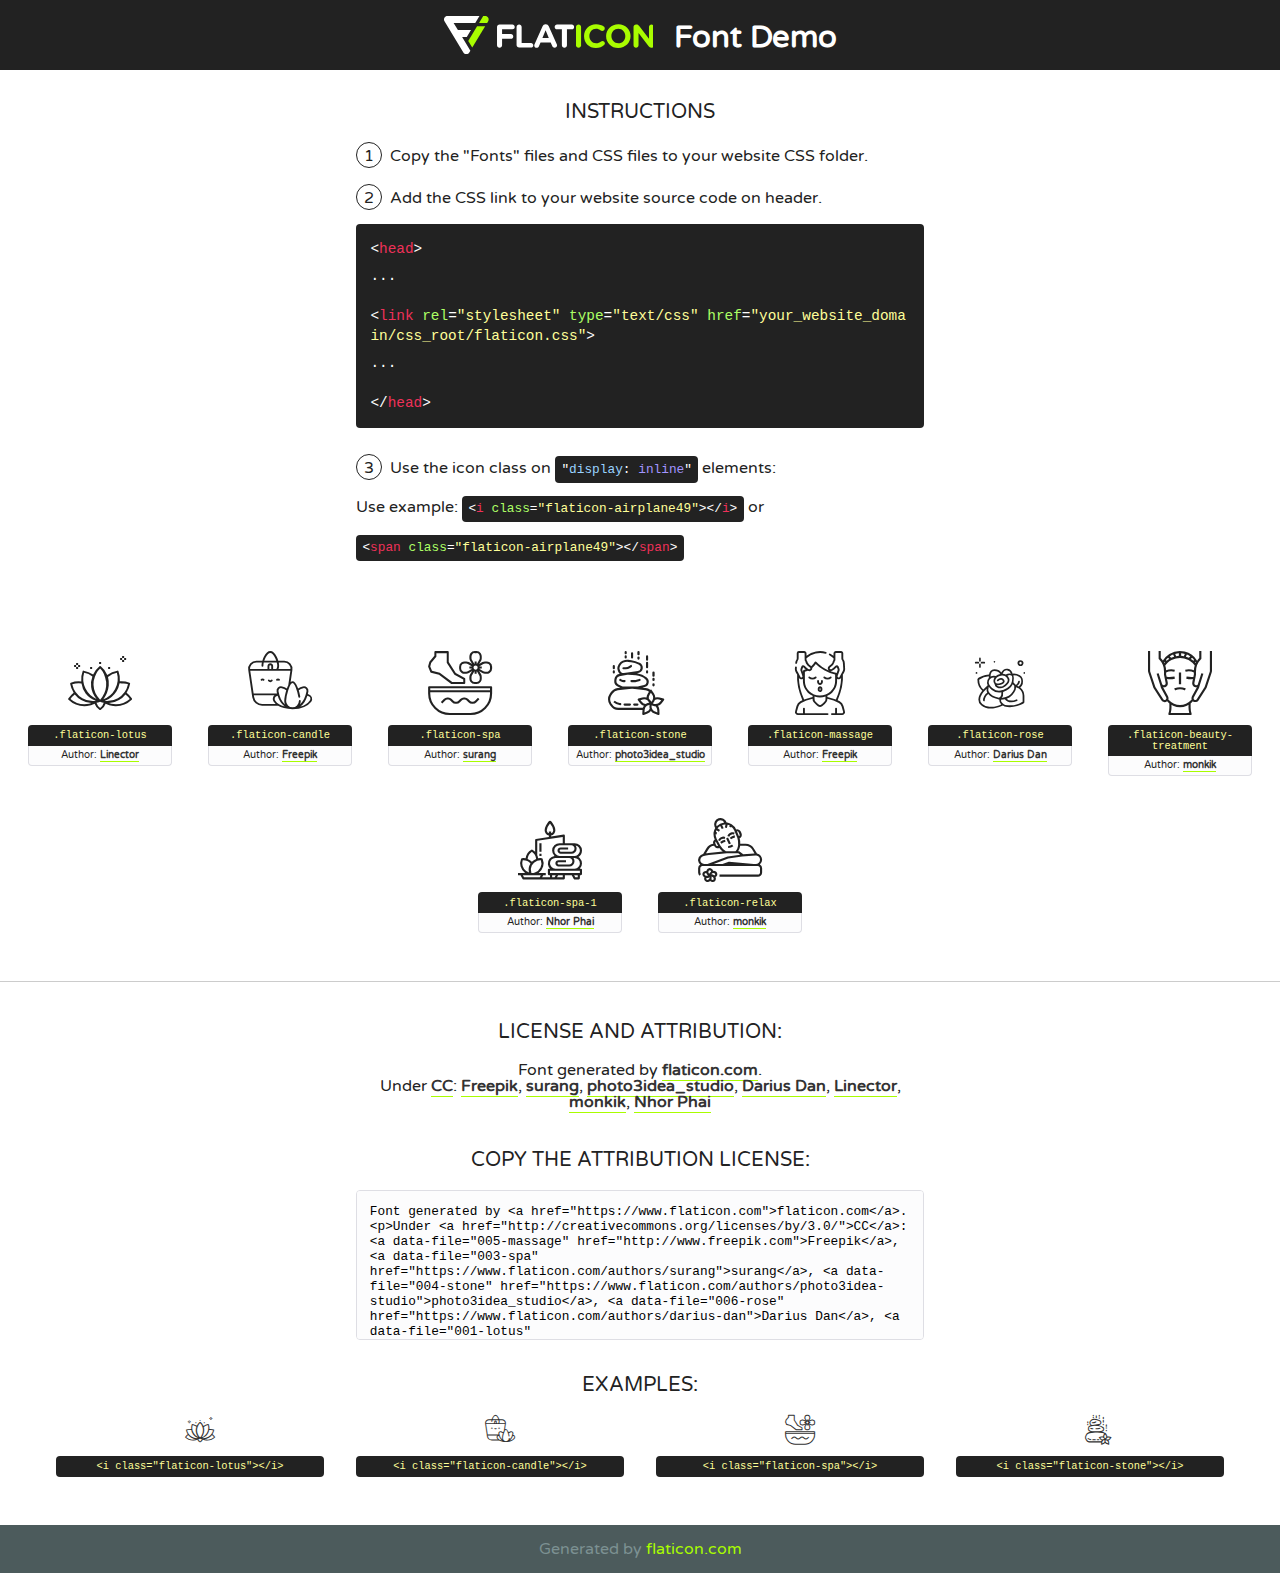
<file: fonts/flaticon/font/flaticon.html>
<!DOCTYPE html>
<!--
  Flaticon icon font: Flaticon
  Creation date: 24/09/2019 09:05
-->
<html>
<!DOCTYPE html>
<html>

<head>
    <title>Flaticon WebFont</title>
    <link href="http://fonts.googleapis.com/css?family=Varela+Round" rel="stylesheet" type="text/css" />
    <link rel="stylesheet" type="text/css" href="flaticon.css">
    <meta charset="UTF-8">
    <style>
    html, body, div, span, applet, object, iframe,
    h1, h2, h3, h4, h5, h6, p, blockquote, pre,
    a, abbr, acronym, address, big, cite, code,
    del, dfn, em, img, ins, kbd, q, s, samp,
    small, strike, strong, sub, sup, tt, var,
    b, u, i, center,
    dl, dt, dd, ol, ul, li,
    fieldset, form, label, legend,
    table, caption, tbody, tfoot, thead, tr, th, td,
    article, aside, canvas, details, embed, 
    figure, figcaption, footer, header, hgroup, 
    menu, nav, output, ruby, section, summary,
    time, mark, audio, video {
        margin: 0;
        padding: 0;
        border: 0;
        font-size: 100%;
        font: inherit;
        vertical-align: baseline;
    }
    /* HTML5 display-role reset for older browsers */
    article, aside, details, figcaption, figure, 
    footer, header, hgroup, menu, nav, section {
        display: block;
    }
    body {
        line-height: 1;
    }
    ol, ul {
        list-style: none;
    }
    blockquote, q {
        quotes: none;
    }
    blockquote:before, blockquote:after,
    q:before, q:after {
        content: '';
        content: none;
    }
    table {
        border-collapse: collapse;
        border-spacing: 0;
    }
    body {
        font-family: 'Varela Round', Helvetica, Arial, sans-serif;
        font-size: 16px;
        color: #222;
    }
    a {
        color: #333;
        border-bottom: 1px solid #a9fd00;
        font-weight: bold;
        text-decoration: none;
    }
    * {
        -moz-box-sizing: border-box;
        -webkit-box-sizing: border-box;
        box-sizing: border-box;
        margin: 0;
        padding: 0;
    }
    [class^="flaticon-"]:before, [class*=" flaticon-"]:before, [class^="flaticon-"]:after, [class*=" flaticon-"]:after {
        font-family: Flaticon;
        font-size: 30px;
        font-style: normal;
        margin-left: 20px;
        color: #333;
    }
    .wrapper {
        max-width: 600px;
        margin: auto;
        padding: 0 1em;
    }
    .title {
        font-size: 1.25em;
        text-align: center;
        margin-bottom: 1em;
        text-transform: uppercase;
    }
    header {
        text-align: center;
        background-color: #222;
        color: #fff;
        padding: 1em;
    }
    header .logo {
        width: 210px;
        height: 38px;
        display: inline-block;
        vertical-align: middle;
        margin-right: 1em;
        border: none;
    }
    header strong {
        font-size: 1.95em;
        font-weight: bold;
        vertical-align: middle;
        margin-top: 5px;
        display: inline-block;
    }
    .demo {
        margin: 2em auto;
        line-height: 1.25em;
    }
    .demo ul li {
        margin-bottom: 1em;
    }
    .demo ul li .num {
        color: #222;
        border-radius: 20px;
        display: inline-block;
        width: 26px;
        padding: 3px;
        height: 26px;
        text-align: center;
        margin-right: 0.5em;
        border: 1px solid #222;
    }
    .demo ul li code {
        background-color: #222;
        border-radius: 4px;
        padding: 0.25em 0.5em;
        display: inline-block;
        color: #fff;
        font-family: Consolas,Monaco,Lucida Console,Liberation Mono,DejaVu Sans Mono,Bitstream Vera Sans Mono,Courier New, monospace;
        font-weight: lighter;
        margin-top: 1em;
        font-size: 0.8em;
        word-break: break-all;
    }
    .demo ul li code.big {
        padding: 1em;
        font-size: 0.9em;
    }
    .demo ul li code .red {
        color: #EF3159;
    }
    .demo ul li code .green {
        color: #ACFF65;
    }
    .demo ul li code .yellow {
        color: #FFFF99;
    }
    .demo ul li code .blue {
        color: #99D3FF;
    }
    .demo ul li code .purple {
        color: #A295FF;
    }
    .demo ul li code .dots {
        margin-top: 0.5em;
        display: block;
    }
    #glyphs {
        border-bottom: 1px solid #ccc;
        padding: 2em 0;
        text-align: center;
    }
    .glyph {
        display: inline-block;
        width: 9em;
        margin: 1em;
        text-align: center;
        vertical-align: top;
        background: #FFF;
    }
    .glyph .glyph-icon {
        padding: 10px;
        display: block;
        font-family:"Flaticon";
        font-size: 64px;
        line-height: 1;
    }
    .glyph .glyph-icon:before {
        font-size: 64px;
        color: #222;
        margin-left: 0;
    }
    .class-name {
        font-size: 0.65em;
        background-color: #222;
        color: #fff;
        border-radius: 4px 4px 0 0;
        padding: 0.5em;
        color: #FFFF99;
        font-family: Consolas,Monaco,Lucida Console,Liberation Mono,DejaVu Sans Mono,Bitstream Vera Sans Mono,Courier New, monospace;
    }
    .author-name {
        font-size: 0.6em;
        background-color: #fcfcfd;
        border: 1px solid #DEDEE4;
        border-top: 0;
        border-radius: 0 0 4px 4px;
        padding: 0.5em;
    }
    .class-name:last-child {
        font-size: 10px;
        color:#888;
    }
    .class-name:last-child a {
        font-size: 10px;
        color:#555;
    }
    .class-name:last-child a:hover {
        color:#a9fd00;
    }
    .glyph > input {
        display: block;
        width: 100px;
        margin: 5px auto;
        text-align: center;
        font-size: 12px;
        cursor: text;
    }
    .glyph > input.icon-input {
        font-family:"Flaticon";
        font-size: 16px;
        margin-bottom: 10px;
    }
    .attribution .title {
        margin-top: 2em;
    }
    .attribution textarea {
        background-color: #fcfcfd;
        padding: 1em;
        border: none;
        box-shadow: none;
        border: 1px solid #DEDEE4;
        border-radius: 4px;
        resize: none;
        width: 100%;
        height: 150px;
        font-size: 0.8em;
        font-family: Consolas,Monaco,Lucida Console,Liberation Mono,DejaVu Sans Mono,Bitstream Vera Sans Mono,Courier New, monospace;
        -webkit-appearance: none;
    }
    .iconsuse {
        margin: 2em auto;
        text-align: center;
        max-width: 1200px;
    }
    .iconsuse:after {
        content: '';
        display: table;
        clear: both;
    }
    .iconsuse .image {
        float: left;
        width: 25%;
        padding: 0 1em;
    }
    .iconsuse .image p {
        margin-bottom: 1em;
    }
    .iconsuse .image span {
        display: block;
        font-size: 0.65em;
        background-color: #222;
        color: #fff;
        border-radius: 4px;
        padding: 0.5em;
        color: #FFFF99;
        margin-top: 1em;
        font-family: Consolas,Monaco,Lucida Console,Liberation Mono,DejaVu Sans Mono,Bitstream Vera Sans Mono,Courier New, monospace;
    }
    #footer {
        text-align: center;
        background-color: #4C5B5C;
        color: #7c9192;
        padding: 1em;
    }
    #footer a {
        border: none;
        color: #a9fd00;
        font-weight: normal;
    }
    @media (max-width: 960px) {
        .iconsuse .image {
            width: 50%;
        }
    }
    @media (max-width: 560px) {
        .iconsuse .image {
            width: 100%;
        }
    }
    </style>
</head>

<body class="characters-off">

    <header>
        <a href="https://www.flaticon.com" target="_blank" class="logo">
            <svg version="1.1" xmlns="http://www.w3.org/2000/svg" xmlns:xlink="http://www.w3.org/1999/xlink" xmlns:a="http://ns.adobe.com/AdobeSVGViewerExtensions/3.0/" viewBox="0 0 560.875 102.036" enable-background="new 0 0 560.875 102.036" xml:space="preserve">
                <defs>
                </defs>
                <g>
                    <g class="letters">
                        <path fill="#ffffff" d="M141.596,29.675c0-3.777,2.985-6.767,6.764-6.767h34.438c3.426,0,6.15,2.728,6.15,6.15
                        c0,3.43-2.724,6.149-6.15,6.149h-27.674v13.091h23.719c3.429,0,6.151,2.724,6.151,6.15c0,3.43-2.723,6.149-6.151,6.149h-23.719
                        v17.574c0,3.773-2.986,6.761-6.764,6.761c-3.779,0-6.764-2.989-6.764-6.761V29.675z"></path>
                        <path fill="#ffffff" d="M193.844,29.149c0-3.781,2.985-6.767,6.764-6.767c3.776,0,6.763,2.985,6.763,6.767v42.957h25.039
                        c3.426,0,6.149,2.726,6.149,6.153c0,3.425-2.723,6.15-6.149,6.15h-31.802c-3.779,0-6.764-2.986-6.764-6.768V29.149z"></path>
                        <path fill="#ffffff" d="M241.891,75.71l21.438-48.407c1.492-3.341,4.215-5.357,7.906-5.357h0.792
                        c3.686,0,6.323,2.017,7.815,5.357l21.439,48.407c0.436,0.967,0.701,1.845,0.701,2.723c0,3.602-2.809,6.501-6.414,6.501
                        c-3.161,0-5.269-1.845-6.499-4.655l-4.132-9.661h-27.059l-4.301,10.102c-1.144,2.631-3.426,4.214-6.237,4.214
                        c-3.517,0-6.24-2.81-6.24-6.325C241.1,77.64,241.451,76.677,241.891,75.71z M279.932,58.666l-8.521-20.297l-8.526,20.297H279.932
                        z"></path>
                        <path fill="#ffffff" d="M314.864,35.387H301.86c-3.429,0-6.239-2.813-6.239-6.238c0-3.429,2.811-6.24,6.239-6.24h39.533
                        c3.426,0,6.237,2.811,6.237,6.24c0,3.425-2.811,6.238-6.237,6.238h-13.001v42.785c0,3.773-2.99,6.761-6.764,6.761
                        c-3.779,0-6.764-2.989-6.764-6.761V35.387z"></path>
                        <path fill="#A9FD00" d="M352.615,29.149c0-3.781,2.985-6.767,6.767-6.767c3.774,0,6.761,2.985,6.761,6.767v49.024
                        c0,3.773-2.987,6.761-6.761,6.761c-3.781,0-6.767-2.989-6.767-6.761V29.149z"></path>
                        <path fill="#A9FD00" d="M374.132,53.836v-0.179c0-17.481,13.178-31.801,32.065-31.801c9.22,0,15.459,2.458,20.557,6.238
                        c1.402,1.054,2.637,2.985,2.637,5.357c0,3.692-2.985,6.59-6.681,6.59c-1.845,0-3.071-0.702-4.044-1.319
                        c-3.776-2.813-7.729-4.393-12.562-4.393c-10.364,0-17.831,8.611-17.831,19.154v0.173c0,10.542,7.291,19.329,17.831,19.329
                        c5.715,0,9.492-1.756,13.359-4.834c1.049-0.874,2.458-1.491,4.039-1.491c3.429,0,6.325,2.813,6.325,6.236
                        c0,2.106-1.056,3.78-2.282,4.834c-5.539,4.834-12.036,7.733-21.878,7.733C387.572,85.464,374.132,71.493,374.132,53.836z"></path>
                        <path fill="#A9FD00" d="M433.009,53.836v-0.179c0-17.481,13.79-31.801,32.766-31.801c18.981,0,32.592,14.143,32.592,31.628v0.173
                        c0,17.483-13.785,31.807-32.769,31.807C446.625,85.464,433.009,71.32,433.009,53.836z M484.224,53.836v-0.179
                        c0-10.539-7.725-19.326-18.626-19.326c-10.893,0-18.449,8.611-18.449,19.154v0.173c0,10.542,7.73,19.329,18.626,19.329
                        C476.676,72.986,484.224,64.378,484.224,53.836z"></path>
                        <path fill="#A9FD00" d="M506.233,29.321c0-3.774,2.99-6.763,6.767-6.763h1.401c3.252,0,5.183,1.583,7.029,3.953l26.093,34.265
                        V29.059c0-3.692,2.99-6.677,6.681-6.677c3.683,0,6.671,2.985,6.671,6.677v48.934c0,3.78-2.987,6.765-6.764,6.765h-0.436
                        c-3.257,0-5.188-1.581-7.034-3.953l-27.056-35.492v32.944c0,3.687-2.985,6.676-6.678,6.676c-3.683,0-6.673-2.989-6.673-6.676
                        V29.321z"></path>
                    </g>
                    <g class="insignia">
                        <path fill="#ffffff" d="M48.372,56.137h12.517l11.156-18.537H37.186L25.688,18.539h57.825L94.668,0H9.271
                        C5.925,0,2.842,1.801,1.198,4.716c-1.644,2.907-1.593,6.482,0.134,9.343l50.38,83.501c1.678,2.781,4.689,4.476,7.938,4.476
                        c3.246,0,6.257-1.695,7.935-4.476l2.898-4.804L48.372,56.137z"></path>
                        <g class="i">
                            <path fill="#A9FD00" d="M93.575,18.539h0.031v0.004l21.652,0.004l2.705-4.488c1.727-2.861,1.778-6.436,0.133-9.343
                            C116.454,1.801,113.371,0,110.026,0h-5.294L93.575,18.539z"></path>
                            <polygon fill="#A9FD00" points="88.291,27.356 64.725,66.486 75.519,84.404 109.942,27.356"></polygon>
                        </g>
                    </g>
                </g>
            </svg>
        </a>
        <strong>Font Demo</strong>
    </header>


    <section class="demo wrapper">

        <p class="title">Instructions</p>

        <ul>
            <li>
                <span class="num">1</span>Copy the "Fonts" files and CSS files to your website CSS folder.
            </li>
            <li>
                <span class="num">2</span>Add the CSS link to your website source code on header.
                <code class="big">
                    &lt;<span class="red">head</span>&gt;
                    <br/><span class="dots">...</span>
                    <br/>&lt;<span class="red">link</span> <span class="green">rel</span>=<span class="yellow">"stylesheet"</span> <span class="green">type</span>=<span class="yellow">"text/css"</span> <span class="green">href</span>=<span class="yellow">"your_website_domain/css_root/flaticon.css"</span>&gt;
                    <br/><span class="dots">...</span>
                    <br/>&lt;/<span class="red">head</span>&gt;
                </code>
            </li>

            <li>
                <p>
                    <span class="num">3</span>Use the icon class on <code>"<span class="blue">display</span>:<span class="purple"> inline</span>"</code> elements:
                    <br />
                    Use example: <code>&lt;<span class="red">i</span> <span class="green">class</span>=<span class="yellow">&quot;flaticon-airplane49&quot;</span>&gt;&lt;/<span class="red">i</span>&gt;</code> or <code>&lt;<span class="red">span</span> <span class="green">class</span>=<span class="yellow">&quot;flaticon-airplane49&quot;</span>&gt;&lt;/<span class="red">span</span>&gt;</code>
            </li>
        </ul>

    </section>




   <section id="glyphs">          
    
      
        <div class="glyph"><div class="glyph-icon flaticon-lotus"></div>
            <div class="class-name">.flaticon-lotus</div>
            <div class="author-name">Author: <a data-file="001-lotus" href="https://www.flaticon.com/authors/linector">Linector</a> </div> 
        </div>        
        
        <div class="glyph"><div class="glyph-icon flaticon-candle"></div>
            <div class="class-name">.flaticon-candle</div>
            <div class="author-name">Author: <a data-file="002-candle" href="http://www.freepik.com">Freepik</a> </div> 
        </div>        
        
        <div class="glyph"><div class="glyph-icon flaticon-spa"></div>
            <div class="class-name">.flaticon-spa</div>
            <div class="author-name">Author: <a data-file="003-spa" href="https://www.flaticon.com/authors/surang">surang</a> </div> 
        </div>        
        
        <div class="glyph"><div class="glyph-icon flaticon-stone"></div>
            <div class="class-name">.flaticon-stone</div>
            <div class="author-name">Author: <a data-file="004-stone" href="https://www.flaticon.com/authors/photo3idea-studio">photo3idea_studio</a> </div> 
        </div>        
        
        <div class="glyph"><div class="glyph-icon flaticon-massage"></div>
            <div class="class-name">.flaticon-massage</div>
            <div class="author-name">Author: <a data-file="005-massage" href="http://www.freepik.com">Freepik</a> </div> 
        </div>        
        
        <div class="glyph"><div class="glyph-icon flaticon-rose"></div>
            <div class="class-name">.flaticon-rose</div>
            <div class="author-name">Author: <a data-file="006-rose" href="https://www.flaticon.com/authors/darius-dan">Darius Dan</a> </div> 
        </div>        
        
        <div class="glyph"><div class="glyph-icon flaticon-beauty-treatment"></div>
            <div class="class-name">.flaticon-beauty-treatment</div>
            <div class="author-name">Author: <a data-file="007-beauty-treatment" href="https://www.flaticon.com/authors/monkik">monkik</a> </div> 
        </div>        
        
        <div class="glyph"><div class="glyph-icon flaticon-spa-1"></div>
            <div class="class-name">.flaticon-spa-1</div>
            <div class="author-name">Author: <a data-file="008-spa-1" href="https://www.flaticon.com/authors/nhor-phai">Nhor Phai</a> </div> 
        </div>        
        
        <div class="glyph"><div class="glyph-icon flaticon-relax"></div>
            <div class="class-name">.flaticon-relax</div>
            <div class="author-name">Author: <a data-file="009-relax" href="https://www.flaticon.com/authors/monkik">monkik</a> </div> 
        </div>        
        

    </section>



    <section class="attribution wrapper"   style="text-align:center;">

      <div class="title">License and attribution:</div><div class="attrDiv">Font generated by <a href="https://www.flaticon.com">flaticon.com</a>. <div><p>Under <a href="http://creativecommons.org/licenses/by/3.0/">CC</a>: <a data-file="005-massage" href="http://www.freepik.com">Freepik</a>, <a data-file="003-spa" href="https://www.flaticon.com/authors/surang">surang</a>, <a data-file="004-stone" href="https://www.flaticon.com/authors/photo3idea-studio">photo3idea_studio</a>, <a data-file="006-rose" href="https://www.flaticon.com/authors/darius-dan">Darius Dan</a>, <a data-file="001-lotus" href="https://www.flaticon.com/authors/linector">Linector</a>, <a data-file="009-relax" href="https://www.flaticon.com/authors/monkik">monkik</a>, <a data-file="008-spa-1" href="https://www.flaticon.com/authors/nhor-phai">Nhor Phai</a></p>  </div>
      </div>
      <div class="title">Copy the Attribution License:</div>

    <textarea onclick="this.focus();this.select();">Font generated by &lt;a href=&quot;https://www.flaticon.com&quot;&gt;flaticon.com&lt;/a&gt;. <p>Under <a href="http://creativecommons.org/licenses/by/3.0/">CC</a>: <a data-file="005-massage" href="http://www.freepik.com">Freepik</a>, <a data-file="003-spa" href="https://www.flaticon.com/authors/surang">surang</a>, <a data-file="004-stone" href="https://www.flaticon.com/authors/photo3idea-studio">photo3idea_studio</a>, <a data-file="006-rose" href="https://www.flaticon.com/authors/darius-dan">Darius Dan</a>, <a data-file="001-lotus" href="https://www.flaticon.com/authors/linector">Linector</a>, <a data-file="009-relax" href="https://www.flaticon.com/authors/monkik">monkik</a>, <a data-file="008-spa-1" href="https://www.flaticon.com/authors/nhor-phai">Nhor Phai</a></p>  
     </textarea>

    </section>

    <section class="iconsuse">

          <div class="title">Examples:</div>            
             
            <div class="image">
                <p>
                    <i class="glyph-icon flaticon-lotus"></i> 
                    <span>&lt;i class=&quot;flaticon-lotus&quot;&gt;&lt;/i&gt;</span>
                </p>
            </div>
            
            <div class="image">
                <p>
                    <i class="glyph-icon flaticon-candle"></i> 
                    <span>&lt;i class=&quot;flaticon-candle&quot;&gt;&lt;/i&gt;</span>
                </p>
            </div>
            
            <div class="image">
                <p>
                    <i class="glyph-icon flaticon-spa"></i> 
                    <span>&lt;i class=&quot;flaticon-spa&quot;&gt;&lt;/i&gt;</span>
                </p>
            </div>
            
            <div class="image">
                <p>
                    <i class="glyph-icon flaticon-stone"></i> 
                    <span>&lt;i class=&quot;flaticon-stone&quot;&gt;&lt;/i&gt;</span>
                </p>
            </div>
                       
        </div>
                            
    </section>

<div id="footer">
    <div>Generated by <a href="https://www.flaticon.com">flaticon.com</a>
    </div>
</div>



</body>
</html>
</file>
<file: css/flaticon.css>
/*
  	Flaticon icon font: Flaticon
  	Creation date: 31/12/2018 05:16
  	*/
  	
@font-face {
  font-family: "Flaticon";
  src: url("../fonts/flaticon/font/Flaticon.eot");
  src: url("../fonts/flaticon/font/Flaticon.eot?#iefix") format("embedded-opentype"),
       url("../fonts/flaticon/font/Flaticon.woff") format("woff"),
       url("../fonts/flaticon/font/Flaticon.ttf") format("truetype"),
       url("../fonts/flaticon/font/Flaticon.svg#Flaticon") format("svg");
  font-weight: normal;
  font-style: normal;
}

@media screen and (-webkit-min-device-pixel-ratio:0) {
  @font-face {
    font-family: "Flaticon";
    src: url("../fonts/flaticon/font/Flaticon.svg#Flaticon") format("svg");
  }
}

[class^="flaticon-"]:before, [class*=" flaticon-"]:before,
[class^="flaticon-"]:after, [class*=" flaticon-"]:after {   
  font-family: Flaticon;
  font-style: normal;
  font-weight: normal;
  font-variant: normal;
  text-transform: none;
  line-height: 1;

  /* Better Font Rendering =========== */
  -webkit-font-smoothing: antialiased;
  -moz-osx-font-smoothing: grayscale;
}

.flaticon-lotus:before { content: "\f100"; }
.flaticon-candle:before { content: "\f101"; }
.flaticon-spa:before { content: "\f102"; }
.flaticon-stone:before { content: "\f103"; }
.flaticon-massage:before { content: "\f104"; }
.flaticon-rose:before { content: "\f105"; }
.flaticon-beauty-treatment:before { content: "\f106"; }
.flaticon-spa-1:before { content: "\f107"; }
.flaticon-relax:before { content: "\f108"; }
</file>
<file: css/icomoon.css>
@font-face {
  font-family: 'icomoon';
  src:  url('../fonts/icomoon/icomoon.eot?6tt51o');
  src:  url('../fonts/icomoon/icomoon.eot?6tt51o#iefix') format('embedded-opentype'),
    url('../fonts/icomoon/icomoon.ttf?6tt51o') format('truetype'),
    url('../fonts/icomoon/icomoon.woff?6tt51o') format('woff'),
    url('../fonts/icomoon/icomoon.svg?6tt51o#icomoon') format('svg');
  font-weight: normal;
  font-style: normal;
}

[class^="icon-"], [class*=" icon-"] {
  /* use !important to prevent issues with browser extensions that change fonts */
  font-family: 'icomoon' !important;
  speak: none;
  font-style: normal;
  font-weight: normal;
  font-variant: normal;
  text-transform: none;
  line-height: 1;

  /* Better Font Rendering =========== */
  -webkit-font-smoothing: antialiased;
  -moz-osx-font-smoothing: grayscale;
}

.icon-asterisk:before {
  content: "\f069";
}
.icon-plus:before {
  content: "\f067";
}
.icon-question:before {
  content: "\f128";
}
.icon-minus:before {
  content: "\f068";
}
.icon-glass:before {
  content: "\f000";
}
.icon-music:before {
  content: "\f001";
}
.icon-search:before {
  content: "\f002";
}
.icon-envelope-o:before {
  content: "\f003";
}
.icon-heart:before {
  content: "\f004";
}
.icon-star:before {
  content: "\f005";
}
.icon-star-o:before {
  content: "\f006";
}
.icon-user:before {
  content: "\f007";
}
.icon-film:before {
  content: "\f008";
}
.icon-th-large:before {
  content: "\f009";
}
.icon-th:before {
  content: "\f00a";
}
.icon-th-list:before {
  content: "\f00b";
}
.icon-check:before {
  content: "\f00c";
}
.icon-close:before {
  content: "\f00d";
}
.icon-remove:before {
  content: "\f00d";
}
.icon-times:before {
  content: "\f00d";
}
.icon-search-plus:before {
  content: "\f00e";
}
.icon-search-minus:before {
  content: "\f010";
}
.icon-power-off:before {
  content: "\f011";
}
.icon-signal:before {
  content: "\f012";
}
.icon-cog:before {
  content: "\f013";
}
.icon-gear:before {
  content: "\f013";
}
.icon-trash-o:before {
  content: "\f014";
}
.icon-home:before {
  content: "\f015";
}
.icon-file-o:before {
  content: "\f016";
}
.icon-clock-o:before {
  content: "\f017";
}
.icon-road:before {
  content: "\f018";
}
.icon-download:before {
  content: "\f019";
}
.icon-arrow-circle-o-down:before {
  content: "\f01a";
}
.icon-arrow-circle-o-up:before {
  content: "\f01b";
}
.icon-inbox:before {
  content: "\f01c";
}
.icon-play-circle-o:before {
  content: "\f01d";
}
.icon-repeat:before {
  content: "\f01e";
}
.icon-rotate-right:before {
  content: "\f01e";
}
.icon-refresh:before {
  content: "\f021";
}
.icon-list-alt:before {
  content: "\f022";
}
.icon-lock:before {
  content: "\f023";
}
.icon-flag:before {
  content: "\f024";
}
.icon-headphones:before {
  content: "\f025";
}
.icon-volume-off:before {
  content: "\f026";
}
.icon-volume-down:before {
  content: "\f027";
}
.icon-volume-up:before {
  content: "\f028";
}
.icon-qrcode:before {
  content: "\f029";
}
.icon-barcode:before {
  content: "\f02a";
}
.icon-tag:before {
  content: "\f02b";
}
.icon-tags:before {
  content: "\f02c";
}
.icon-book:before {
  content: "\f02d";
}
.icon-bookmark:before {
  content: "\f02e";
}
.icon-print:before {
  content: "\f02f";
}
.icon-camera:before {
  content: "\f030";
}
.icon-font:before {
  content: "\f031";
}
.icon-bold:before {
  content: "\f032";
}
.icon-italic:before {
  content: "\f033";
}
.icon-text-height:before {
  content: "\f034";
}
.icon-text-width:before {
  content: "\f035";
}
.icon-align-left:before {
  content: "\f036";
}
.icon-align-center:before {
  content: "\f037";
}
.icon-align-right:before {
  content: "\f038";
}
.icon-align-justify:before {
  content: "\f039";
}
.icon-list:before {
  content: "\f03a";
}
.icon-dedent:before {
  content: "\f03b";
}
.icon-outdent:before {
  content: "\f03b";
}
.icon-indent:before {
  content: "\f03c";
}
.icon-video-camera:before {
  content: "\f03d";
}
.icon-image:before {
  content: "\f03e";
}
.icon-photo:before {
  content: "\f03e";
}
.icon-picture-o:before {
  content: "\f03e";
}
.icon-pencil:before {
  content: "\f040";
}
.icon-map-marker:before {
  content: "\f041";
}
.icon-adjust:before {
  content: "\f042";
}
.icon-tint:before {
  content: "\f043";
}
.icon-edit:before {
  content: "\f044";
}
.icon-pencil-square-o:before {
  content: "\f044";
}
.icon-share-square-o:before {
  content: "\f045";
}
.icon-check-square-o:before {
  content: "\f046";
}
.icon-arrows:before {
  content: "\f047";
}
.icon-step-backward:before {
  content: "\f048";
}
.icon-fast-backward:before {
  content: "\f049";
}
.icon-backward:before {
  content: "\f04a";
}
.icon-play:before {
  content: "\f04b";
}
.icon-pause:before {
  content: "\f04c";
}
.icon-stop:before {
  content: "\f04d";
}
.icon-forward:before {
  content: "\f04e";
}
.icon-fast-forward:before {
  content: "\f050";
}
.icon-step-forward:before {
  content: "\f051";
}
.icon-eject:before {
  content: "\f052";
}
.icon-chevron-left:before {
  content: "\f053";
}
.icon-chevron-right:before {
  content: "\f054";
}
.icon-plus-circle:before {
  content: "\f055";
}
.icon-minus-circle:before {
  content: "\f056";
}
.icon-times-circle:before {
  content: "\f057";
}
.icon-check-circle:before {
  content: "\f058";
}
.icon-question-circle:before {
  content: "\f059";
}
.icon-info-circle:before {
  content: "\f05a";
}
.icon-crosshairs:before {
  content: "\f05b";
}
.icon-times-circle-o:before {
  content: "\f05c";
}
.icon-check-circle-o:before {
  content: "\f05d";
}
.icon-ban:before {
  content: "\f05e";
}
.icon-arrow-left:before {
  content: "\f060";
}
.icon-arrow-right:before {
  content: "\f061";
}
.icon-arrow-up:before {
  content: "\f062";
}
.icon-arrow-down:before {
  content: "\f063";
}
.icon-mail-forward:before {
  content: "\f064";
}
.icon-share:before {
  content: "\f064";
}
.icon-expand:before {
  content: "\f065";
}
.icon-compress:before {
  content: "\f066";
}
.icon-exclamation-circle:before {
  content: "\f06a";
}
.icon-gift:before {
  content: "\f06b";
}
.icon-leaf:before {
  content: "\f06c";
}
.icon-fire:before {
  content: "\f06d";
}
.icon-eye:before {
  content: "\f06e";
}
.icon-eye-slash:before {
  content: "\f070";
}
.icon-exclamation-triangle:before {
  content: "\f071";
}
.icon-warning:before {
  content: "\f071";
}
.icon-plane:before {
  content: "\f072";
}
.icon-calendar:before {
  content: "\f073";
}
.icon-random:before {
  content: "\f074";
}
.icon-comment:before {
  content: "\f075";
}
.icon-magnet:before {
  content: "\f076";
}
.icon-chevron-up:before {
  content: "\f077";
}
.icon-chevron-down:before {
  content: "\f078";
}
.icon-retweet:before {
  content: "\f079";
}
.icon-shopping-cart:before {
  content: "\f07a";
}
.icon-folder:before {
  content: "\f07b";
}
.icon-folder-open:before {
  content: "\f07c";
}
.icon-arrows-v:before {
  content: "\f07d";
}
.icon-arrows-h:before {
  content: "\f07e";
}
.icon-bar-chart:before {
  content: "\f080";
}
.icon-bar-chart-o:before {
  content: "\f080";
}
.icon-twitter-square:before {
  content: "\f081";
}
.icon-facebook-square:before {
  content: "\f082";
}
.icon-camera-retro:before {
  content: "\f083";
}
.icon-key:before {
  content: "\f084";
}
.icon-cogs:before {
  content: "\f085";
}
.icon-gears:before {
  content: "\f085";
}
.icon-comments:before {
  content: "\f086";
}
.icon-thumbs-o-up:before {
  content: "\f087";
}
.icon-thumbs-o-down:before {
  content: "\f088";
}
.icon-star-half:before {
  content: "\f089";
}
.icon-heart-o:before {
  content: "\f08a";
}
.icon-sign-out:before {
  content: "\f08b";
}
.icon-linkedin-square:before {
  content: "\f08c";
}
.icon-thumb-tack:before {
  content: "\f08d";
}
.icon-external-link:before {
  content: "\f08e";
}
.icon-sign-in:before {
  content: "\f090";
}
.icon-trophy:before {
  content: "\f091";
}
.icon-github-square:before {
  content: "\f092";
}
.icon-upload:before {
  content: "\f093";
}
.icon-lemon-o:before {
  content: "\f094";
}
.icon-phone:before {
  content: "\f095";
}
.icon-square-o:before {
  content: "\f096";
}
.icon-bookmark-o:before {
  content: "\f097";
}
.icon-phone-square:before {
  content: "\f098";
}
.icon-twitter:before {
  content: "\f099";
}
.icon-facebook:before {
  content: "\f09a";
}
.icon-facebook-f:before {
  content: "\f09a";
}
.icon-github:before {
  content: "\f09b";
}
.icon-unlock:before {
  content: "\f09c";
}
.icon-credit-card:before {
  content: "\f09d";
}
.icon-feed:before {
  content: "\f09e";
}
.icon-rss:before {
  content: "\f09e";
}
.icon-hdd-o:before {
  content: "\f0a0";
}
.icon-bullhorn:before {
  content: "\f0a1";
}
.icon-bell-o:before {
  content: "\f0a2";
}
.icon-certificate:before {
  content: "\f0a3";
}
.icon-hand-o-right:before {
  content: "\f0a4";
}
.icon-hand-o-left:before {
  content: "\f0a5";
}
.icon-hand-o-up:before {
  content: "\f0a6";
}
.icon-hand-o-down:before {
  content: "\f0a7";
}
.icon-arrow-circle-left:before {
  content: "\f0a8";
}
.icon-arrow-circle-right:before {
  content: "\f0a9";
}
.icon-arrow-circle-up:before {
  content: "\f0aa";
}
.icon-arrow-circle-down:before {
  content: "\f0ab";
}
.icon-globe:before {
  content: "\f0ac";
}
.icon-wrench:before {
  content: "\f0ad";
}
.icon-tasks:before {
  content: "\f0ae";
}
.icon-filter:before {
  content: "\f0b0";
}
.icon-briefcase:before {
  content: "\f0b1";
}
.icon-arrows-alt:before {
  content: "\f0b2";
}
.icon-group:before {
  content: "\f0c0";
}
.icon-users:before {
  content: "\f0c0";
}
.icon-chain:before {
  content: "\f0c1";
}
.icon-link:before {
  content: "\f0c1";
}
.icon-cloud:before {
  content: "\f0c2";
}
.icon-flask:before {
  content: "\f0c3";
}
.icon-cut:before {
  content: "\f0c4";
}
.icon-scissors:before {
  content: "\f0c4";
}
.icon-copy:before {
  content: "\f0c5";
}
.icon-files-o:before {
  content: "\f0c5";
}
.icon-paperclip:before {
  content: "\f0c6";
}
.icon-floppy-o:before {
  content: "\f0c7";
}
.icon-save:before {
  content: "\f0c7";
}
.icon-square:before {
  content: "\f0c8";
}
.icon-bars:before {
  content: "\f0c9";
}
.icon-navicon:before {
  content: "\f0c9";
}
.icon-reorder:before {
  content: "\f0c9";
}
.icon-list-ul:before {
  content: "\f0ca";
}
.icon-list-ol:before {
  content: "\f0cb";
}
.icon-strikethrough:before {
  content: "\f0cc";
}
.icon-underline:before {
  content: "\f0cd";
}
.icon-table:before {
  content: "\f0ce";
}
.icon-magic:before {
  content: "\f0d0";
}
.icon-truck:before {
  content: "\f0d1";
}
.icon-pinterest:before {
  content: "\f0d2";
}
.icon-pinterest-square:before {
  content: "\f0d3";
}
.icon-google-plus-square:before {
  content: "\f0d4";
}
.icon-google-plus:before {
  content: "\f0d5";
}
.icon-money:before {
  content: "\f0d6";
}
.icon-caret-down:before {
  content: "\f0d7";
}
.icon-caret-up:before {
  content: "\f0d8";
}
.icon-caret-left:before {
  content: "\f0d9";
}
.icon-caret-right:before {
  content: "\f0da";
}
.icon-columns:before {
  content: "\f0db";
}
.icon-sort:before {
  content: "\f0dc";
}
.icon-unsorted:before {
  content: "\f0dc";
}
.icon-sort-desc:before {
  content: "\f0dd";
}
.icon-sort-down:before {
  content: "\f0dd";
}
.icon-sort-asc:before {
  content: "\f0de";
}
.icon-sort-up:before {
  content: "\f0de";
}
.icon-envelope:before {
  content: "\f0e0";
}
.icon-linkedin:before {
  content: "\f0e1";
}
.icon-rotate-left:before {
  content: "\f0e2";
}
.icon-undo:before {
  content: "\f0e2";
}
.icon-gavel:before {
  content: "\f0e3";
}
.icon-legal:before {
  content: "\f0e3";
}
.icon-dashboard:before {
  content: "\f0e4";
}
.icon-tachometer:before {
  content: "\f0e4";
}
.icon-comment-o:before {
  content: "\f0e5";
}
.icon-comments-o:before {
  content: "\f0e6";
}
.icon-bolt:before {
  content: "\f0e7";
}
.icon-flash:before {
  content: "\f0e7";
}
.icon-sitemap:before {
  content: "\f0e8";
}
.icon-umbrella:before {
  content: "\f0e9";
}
.icon-clipboard:before {
  content: "\f0ea";
}
.icon-paste:before {
  content: "\f0ea";
}
.icon-lightbulb-o:before {
  content: "\f0eb";
}
.icon-exchange:before {
  content: "\f0ec";
}
.icon-cloud-download:before {
  content: "\f0ed";
}
.icon-cloud-upload:before {
  content: "\f0ee";
}
.icon-user-md:before {
  content: "\f0f0";
}
.icon-stethoscope:before {
  content: "\f0f1";
}
.icon-suitcase:before {
  content: "\f0f2";
}
.icon-bell:before {
  content: "\f0f3";
}
.icon-coffee:before {
  content: "\f0f4";
}
.icon-cutlery:before {
  content: "\f0f5";
}
.icon-file-text-o:before {
  content: "\f0f6";
}
.icon-building-o:before {
  content: "\f0f7";
}
.icon-hospital-o:before {
  content: "\f0f8";
}
.icon-ambulance:before {
  content: "\f0f9";
}
.icon-medkit:before {
  content: "\f0fa";
}
.icon-fighter-jet:before {
  content: "\f0fb";
}
.icon-beer:before {
  content: "\f0fc";
}
.icon-h-square:before {
  content: "\f0fd";
}
.icon-plus-square:before {
  content: "\f0fe";
}
.icon-angle-double-left:before {
  content: "\f100";
}
.icon-angle-double-right:before {
  content: "\f101";
}
.icon-angle-double-up:before {
  content: "\f102";
}
.icon-angle-double-down:before {
  content: "\f103";
}
.icon-angle-left:before {
  content: "\f104";
}
.icon-angle-right:before {
  content: "\f105";
}
.icon-angle-up:before {
  content: "\f106";
}
.icon-angle-down:before {
  content: "\f107";
}
.icon-desktop:before {
  content: "\f108";
}
.icon-laptop:before {
  content: "\f109";
}
.icon-tablet:before {
  content: "\f10a";
}
.icon-mobile:before {
  content: "\f10b";
}
.icon-mobile-phone:before {
  content: "\f10b";
}
.icon-circle-o:before {
  content: "\f10c";
}
.icon-quote-left:before {
  content: "\f10d";
}
.icon-quote-right:before {
  content: "\f10e";
}
.icon-spinner:before {
  content: "\f110";
}
.icon-circle:before {
  content: "\f111";
}
.icon-mail-reply:before {
  content: "\f112";
}
.icon-reply:before {
  content: "\f112";
}
.icon-github-alt:before {
  content: "\f113";
}
.icon-folder-o:before {
  content: "\f114";
}
.icon-folder-open-o:before {
  content: "\f115";
}
.icon-smile-o:before {
  content: "\f118";
}
.icon-frown-o:before {
  content: "\f119";
}
.icon-meh-o:before {
  content: "\f11a";
}
.icon-gamepad:before {
  content: "\f11b";
}
.icon-keyboard-o:before {
  content: "\f11c";
}
.icon-flag-o:before {
  content: "\f11d";
}
.icon-flag-checkered:before {
  content: "\f11e";
}
.icon-terminal:before {
  content: "\f120";
}
.icon-code:before {
  content: "\f121";
}
.icon-mail-reply-all:before {
  content: "\f122";
}
.icon-reply-all:before {
  content: "\f122";
}
.icon-star-half-empty:before {
  content: "\f123";
}
.icon-star-half-full:before {
  content: "\f123";
}
.icon-star-half-o:before {
  content: "\f123";
}
.icon-location-arrow:before {
  content: "\f124";
}
.icon-crop:before {
  content: "\f125";
}
.icon-code-fork:before {
  content: "\f126";
}
.icon-chain-broken:before {
  content: "\f127";
}
.icon-unlink:before {
  content: "\f127";
}
.icon-info:before {
  content: "\f129";
}
.icon-exclamation:before {
  content: "\f12a";
}
.icon-superscript:before {
  content: "\f12b";
}
.icon-subscript:before {
  content: "\f12c";
}
.icon-eraser:before {
  content: "\f12d";
}
.icon-puzzle-piece:before {
  content: "\f12e";
}
.icon-microphone:before {
  content: "\f130";
}
.icon-microphone-slash:before {
  content: "\f131";
}
.icon-shield:before {
  content: "\f132";
}
.icon-calendar-o:before {
  content: "\f133";
}
.icon-fire-extinguisher:before {
  content: "\f134";
}
.icon-rocket:before {
  content: "\f135";
}
.icon-maxcdn:before {
  content: "\f136";
}
.icon-chevron-circle-left:before {
  content: "\f137";
}
.icon-chevron-circle-right:before {
  content: "\f138";
}
.icon-chevron-circle-up:before {
  content: "\f139";
}
.icon-chevron-circle-down:before {
  content: "\f13a";
}
.icon-html5:before {
  content: "\f13b";
}
.icon-css3:before {
  content: "\f13c";
}
.icon-anchor:before {
  content: "\f13d";
}
.icon-unlock-alt:before {
  content: "\f13e";
}
.icon-bullseye:before {
  content: "\f140";
}
.icon-ellipsis-h:before {
  content: "\f141";
}
.icon-ellipsis-v:before {
  content: "\f142";
}
.icon-rss-square:before {
  content: "\f143";
}
.icon-play-circle:before {
  content: "\f144";
}
.icon-ticket:before {
  content: "\f145";
}
.icon-minus-square:before {
  content: "\f146";
}
.icon-minus-square-o:before {
  content: "\f147";
}
.icon-level-up:before {
  content: "\f148";
}
.icon-level-down:before {
  content: "\f149";
}
.icon-check-square:before {
  content: "\f14a";
}
.icon-pencil-square:before {
  content: "\f14b";
}
.icon-external-link-square:before {
  content: "\f14c";
}
.icon-share-square:before {
  content: "\f14d";
}
.icon-compass:before {
  content: "\f14e";
}
.icon-caret-square-o-down:before {
  content: "\f150";
}
.icon-toggle-down:before {
  content: "\f150";
}
.icon-caret-square-o-up:before {
  content: "\f151";
}
.icon-toggle-up:before {
  content: "\f151";
}
.icon-caret-square-o-right:before {
  content: "\f152";
}
.icon-toggle-right:before {
  content: "\f152";
}
.icon-eur:before {
  content: "\f153";
}
.icon-euro:before {
  content: "\f153";
}
.icon-gbp:before {
  content: "\f154";
}
.icon-dollar:before {
  content: "\f155";
}
.icon-usd:before {
  content: "\f155";
}
.icon-inr:before {
  content: "\f156";
}
.icon-rupee:before {
  content: "\f156";
}
.icon-cny:before {
  content: "\f157";
}
.icon-jpy:before {
  content: "\f157";
}
.icon-rmb:before {
  content: "\f157";
}
.icon-yen:before {
  content: "\f157";
}
.icon-rouble:before {
  content: "\f158";
}
.icon-rub:before {
  content: "\f158";
}
.icon-ruble:before {
  content: "\f158";
}
.icon-krw:before {
  content: "\f159";
}
.icon-won:before {
  content: "\f159";
}
.icon-bitcoin:before {
  content: "\f15a";
}
.icon-btc:before {
  content: "\f15a";
}
.icon-file:before {
  content: "\f15b";
}
.icon-file-text:before {
  content: "\f15c";
}
.icon-sort-alpha-asc:before {
  content: "\f15d";
}
.icon-sort-alpha-desc:before {
  content: "\f15e";
}
.icon-sort-amount-asc:before {
  content: "\f160";
}
.icon-sort-amount-desc:before {
  content: "\f161";
}
.icon-sort-numeric-asc:before {
  content: "\f162";
}
.icon-sort-numeric-desc:before {
  content: "\f163";
}
.icon-thumbs-up:before {
  content: "\f164";
}
.icon-thumbs-down:before {
  content: "\f165";
}
.icon-youtube-square:before {
  content: "\f166";
}
.icon-youtube:before {
  content: "\f167";
}
.icon-xing:before {
  content: "\f168";
}
.icon-xing-square:before {
  content: "\f169";
}
.icon-youtube-play:before {
  content: "\f16a";
}
.icon-dropbox:before {
  content: "\f16b";
}
.icon-stack-overflow:before {
  content: "\f16c";
}
.icon-instagram:before {
  content: "\f16d";
}
.icon-flickr:before {
  content: "\f16e";
}
.icon-adn:before {
  content: "\f170";
}
.icon-bitbucket:before {
  content: "\f171";
}
.icon-bitbucket-square:before {
  content: "\f172";
}
.icon-tumblr:before {
  content: "\f173";
}
.icon-tumblr-square:before {
  content: "\f174";
}
.icon-long-arrow-down:before {
  content: "\f175";
}
.icon-long-arrow-up:before {
  content: "\f176";
}
.icon-long-arrow-left:before {
  content: "\f177";
}
.icon-long-arrow-right:before {
  content: "\f178";
}
.icon-apple:before {
  content: "\f179";
}
.icon-windows:before {
  content: "\f17a";
}
.icon-android:before {
  content: "\f17b";
}
.icon-linux:before {
  content: "\f17c";
}
.icon-dribbble:before {
  content: "\f17d";
}
.icon-skype:before {
  content: "\f17e";
}
.icon-foursquare:before {
  content: "\f180";
}
.icon-trello:before {
  content: "\f181";
}
.icon-female:before {
  content: "\f182";
}
.icon-male:before {
  content: "\f183";
}
.icon-gittip:before {
  content: "\f184";
}
.icon-gratipay:before {
  content: "\f184";
}
.icon-sun-o:before {
  content: "\f185";
}
.icon-moon-o:before {
  content: "\f186";
}
.icon-archive:before {
  content: "\f187";
}
.icon-bug:before {
  content: "\f188";
}
.icon-vk:before {
  content: "\f189";
}
.icon-weibo:before {
  content: "\f18a";
}
.icon-renren:before {
  content: "\f18b";
}
.icon-pagelines:before {
  content: "\f18c";
}
.icon-stack-exchange:before {
  content: "\f18d";
}
.icon-arrow-circle-o-right:before {
  content: "\f18e";
}
.icon-arrow-circle-o-left:before {
  content: "\f190";
}
.icon-caret-square-o-left:before {
  content: "\f191";
}
.icon-toggle-left:before {
  content: "\f191";
}
.icon-dot-circle-o:before {
  content: "\f192";
}
.icon-wheelchair:before {
  content: "\f193";
}
.icon-vimeo-square:before {
  content: "\f194";
}
.icon-try:before {
  content: "\f195";
}
.icon-turkish-lira:before {
  content: "\f195";
}
.icon-plus-square-o:before {
  content: "\f196";
}
.icon-space-shuttle:before {
  content: "\f197";
}
.icon-slack:before {
  content: "\f198";
}
.icon-envelope-square:before {
  content: "\f199";
}
.icon-wordpress:before {
  content: "\f19a";
}
.icon-openid:before {
  content: "\f19b";
}
.icon-bank:before {
  content: "\f19c";
}
.icon-institution:before {
  content: "\f19c";
}
.icon-university:before {
  content: "\f19c";
}
.icon-graduation-cap:before {
  content: "\f19d";
}
.icon-mortar-board:before {
  content: "\f19d";
}
.icon-yahoo:before {
  content: "\f19e";
}
.icon-google:before {
  content: "\f1a0";
}
.icon-reddit:before {
  content: "\f1a1";
}
.icon-reddit-square:before {
  content: "\f1a2";
}
.icon-stumbleupon-circle:before {
  content: "\f1a3";
}
.icon-stumbleupon:before {
  content: "\f1a4";
}
.icon-delicious:before {
  content: "\f1a5";
}
.icon-digg:before {
  content: "\f1a6";
}
.icon-pied-piper-pp:before {
  content: "\f1a7";
}
.icon-pied-piper-alt:before {
  content: "\f1a8";
}
.icon-drupal:before {
  content: "\f1a9";
}
.icon-joomla:before {
  content: "\f1aa";
}
.icon-language:before {
  content: "\f1ab";
}
.icon-fax:before {
  content: "\f1ac";
}
.icon-building:before {
  content: "\f1ad";
}
.icon-child:before {
  content: "\f1ae";
}
.icon-paw:before {
  content: "\f1b0";
}
.icon-spoon:before {
  content: "\f1b1";
}
.icon-cube:before {
  content: "\f1b2";
}
.icon-cubes:before {
  content: "\f1b3";
}
.icon-behance:before {
  content: "\f1b4";
}
.icon-behance-square:before {
  content: "\f1b5";
}
.icon-steam:before {
  content: "\f1b6";
}
.icon-steam-square:before {
  content: "\f1b7";
}
.icon-recycle:before {
  content: "\f1b8";
}
.icon-automobile:before {
  content: "\f1b9";
}
.icon-car:before {
  content: "\f1b9";
}
.icon-cab:before {
  content: "\f1ba";
}
.icon-taxi:before {
  content: "\f1ba";
}
.icon-tree:before {
  content: "\f1bb";
}
.icon-spotify:before {
  content: "\f1bc";
}
.icon-deviantart:before {
  content: "\f1bd";
}
.icon-soundcloud:before {
  content: "\f1be";
}
.icon-database:before {
  content: "\f1c0";
}
.icon-file-pdf-o:before {
  content: "\f1c1";
}
.icon-file-word-o:before {
  content: "\f1c2";
}
.icon-file-excel-o:before {
  content: "\f1c3";
}
.icon-file-powerpoint-o:before {
  content: "\f1c4";
}
.icon-file-image-o:before {
  content: "\f1c5";
}
.icon-file-photo-o:before {
  content: "\f1c5";
}
.icon-file-picture-o:before {
  content: "\f1c5";
}
.icon-file-archive-o:before {
  content: "\f1c6";
}
.icon-file-zip-o:before {
  content: "\f1c6";
}
.icon-file-audio-o:before {
  content: "\f1c7";
}
.icon-file-sound-o:before {
  content: "\f1c7";
}
.icon-file-movie-o:before {
  content: "\f1c8";
}
.icon-file-video-o:before {
  content: "\f1c8";
}
.icon-file-code-o:before {
  content: "\f1c9";
}
.icon-vine:before {
  content: "\f1ca";
}
.icon-codepen:before {
  content: "\f1cb";
}
.icon-jsfiddle:before {
  content: "\f1cc";
}
.icon-life-bouy:before {
  content: "\f1cd";
}
.icon-life-buoy:before {
  content: "\f1cd";
}
.icon-life-ring:before {
  content: "\f1cd";
}
.icon-life-saver:before {
  content: "\f1cd";
}
.icon-support:before {
  content: "\f1cd";
}
.icon-circle-o-notch:before {
  content: "\f1ce";
}
.icon-ra:before {
  content: "\f1d0";
}
.icon-rebel:before {
  content: "\f1d0";
}
.icon-resistance:before {
  content: "\f1d0";
}
.icon-empire:before {
  content: "\f1d1";
}
.icon-ge:before {
  content: "\f1d1";
}
.icon-git-square:before {
  content: "\f1d2";
}
.icon-git:before {
  content: "\f1d3";
}
.icon-hacker-news:before {
  content: "\f1d4";
}
.icon-y-combinator-square:before {
  content: "\f1d4";
}
.icon-yc-square:before {
  content: "\f1d4";
}
.icon-tencent-weibo:before {
  content: "\f1d5";
}
.icon-qq:before {
  content: "\f1d6";
}
.icon-wechat:before {
  content: "\f1d7";
}
.icon-weixin:before {
  content: "\f1d7";
}
.icon-paper-plane:before {
  content: "\f1d8";
}
.icon-send:before {
  content: "\f1d8";
}
.icon-paper-plane-o:before {
  content: "\f1d9";
}
.icon-send-o:before {
  content: "\f1d9";
}
.icon-history:before {
  content: "\f1da";
}
.icon-circle-thin:before {
  content: "\f1db";
}
.icon-header:before {
  content: "\f1dc";
}
.icon-paragraph:before {
  content: "\f1dd";
}
.icon-sliders:before {
  content: "\f1de";
}
.icon-share-alt:before {
  content: "\f1e0";
}
.icon-share-alt-square:before {
  content: "\f1e1";
}
.icon-bomb:before {
  content: "\f1e2";
}
.icon-futbol-o:before {
  content: "\f1e3";
}
.icon-soccer-ball-o:before {
  content: "\f1e3";
}
.icon-tty:before {
  content: "\f1e4";
}
.icon-binoculars:before {
  content: "\f1e5";
}
.icon-plug:before {
  content: "\f1e6";
}
.icon-slideshare:before {
  content: "\f1e7";
}
.icon-twitch:before {
  content: "\f1e8";
}
.icon-yelp:before {
  content: "\f1e9";
}
.icon-newspaper-o:before {
  content: "\f1ea";
}
.icon-wifi:before {
  content: "\f1eb";
}
.icon-calculator:before {
  content: "\f1ec";
}
.icon-paypal:before {
  content: "\f1ed";
}
.icon-google-wallet:before {
  content: "\f1ee";
}
.icon-cc-visa:before {
  content: "\f1f0";
}
.icon-cc-mastercard:before {
  content: "\f1f1";
}
.icon-cc-discover:before {
  content: "\f1f2";
}
.icon-cc-amex:before {
  content: "\f1f3";
}
.icon-cc-paypal:before {
  content: "\f1f4";
}
.icon-cc-stripe:before {
  content: "\f1f5";
}
.icon-bell-slash:before {
  content: "\f1f6";
}
.icon-bell-slash-o:before {
  content: "\f1f7";
}
.icon-trash:before {
  content: "\f1f8";
}
.icon-copyright:before {
  content: "\f1f9";
}
.icon-at:before {
  content: "\f1fa";
}
.icon-eyedropper:before {
  content: "\f1fb";
}
.icon-paint-brush:before {
  content: "\f1fc";
}
.icon-birthday-cake:before {
  content: "\f1fd";
}
.icon-area-chart:before {
  content: "\f1fe";
}
.icon-pie-chart:before {
  content: "\f200";
}
.icon-line-chart:before {
  content: "\f201";
}
.icon-lastfm:before {
  content: "\f202";
}
.icon-lastfm-square:before {
  content: "\f203";
}
.icon-toggle-off:before {
  content: "\f204";
}
.icon-toggle-on:before {
  content: "\f205";
}
.icon-bicycle:before {
  content: "\f206";
}
.icon-bus:before {
  content: "\f207";
}
.icon-ioxhost:before {
  content: "\f208";
}
.icon-angellist:before {
  content: "\f209";
}
.icon-cc:before {
  content: "\f20a";
}
.icon-ils:before {
  content: "\f20b";
}
.icon-shekel:before {
  content: "\f20b";
}
.icon-sheqel:before {
  content: "\f20b";
}
.icon-meanpath:before {
  content: "\f20c";
}
.icon-buysellads:before {
  content: "\f20d";
}
.icon-connectdevelop:before {
  content: "\f20e";
}
.icon-dashcube:before {
  content: "\f210";
}
.icon-forumbee:before {
  content: "\f211";
}
.icon-leanpub:before {
  content: "\f212";
}
.icon-sellsy:before {
  content: "\f213";
}
.icon-shirtsinbulk:before {
  content: "\f214";
}
.icon-simplybuilt:before {
  content: "\f215";
}
.icon-skyatlas:before {
  content: "\f216";
}
.icon-cart-plus:before {
  content: "\f217";
}
.icon-cart-arrow-down:before {
  content: "\f218";
}
.icon-diamond:before {
  content: "\f219";
}
.icon-ship:before {
  content: "\f21a";
}
.icon-user-secret:before {
  content: "\f21b";
}
.icon-motorcycle:before {
  content: "\f21c";
}
.icon-street-view:before {
  content: "\f21d";
}
.icon-heartbeat:before {
  content: "\f21e";
}
.icon-venus:before {
  content: "\f221";
}
.icon-mars:before {
  content: "\f222";
}
.icon-mercury:before {
  content: "\f223";
}
.icon-intersex:before {
  content: "\f224";
}
.icon-transgender:before {
  content: "\f224";
}
.icon-transgender-alt:before {
  content: "\f225";
}
.icon-venus-double:before {
  content: "\f226";
}
.icon-mars-double:before {
  content: "\f227";
}
.icon-venus-mars:before {
  content: "\f228";
}
.icon-mars-stroke:before {
  content: "\f229";
}
.icon-mars-stroke-v:before {
  content: "\f22a";
}
.icon-mars-stroke-h:before {
  content: "\f22b";
}
.icon-neuter:before {
  content: "\f22c";
}
.icon-genderless:before {
  content: "\f22d";
}
.icon-facebook-official:before {
  content: "\f230";
}
.icon-pinterest-p:before {
  content: "\f231";
}
.icon-whatsapp:before {
  content: "\f232";
}
.icon-server:before {
  content: "\f233";
}
.icon-user-plus:before {
  content: "\f234";
}
.icon-user-times:before {
  content: "\f235";
}
.icon-bed:before {
  content: "\f236";
}
.icon-hotel:before {
  content: "\f236";
}
.icon-viacoin:before {
  content: "\f237";
}
.icon-train:before {
  content: "\f238";
}
.icon-subway:before {
  content: "\f239";
}
.icon-medium:before {
  content: "\f23a";
}
.icon-y-combinator:before {
  content: "\f23b";
}
.icon-yc:before {
  content: "\f23b";
}
.icon-optin-monster:before {
  content: "\f23c";
}
.icon-opencart:before {
  content: "\f23d";
}
.icon-expeditedssl:before {
  content: "\f23e";
}
.icon-battery:before {
  content: "\f240";
}
.icon-battery-4:before {
  content: "\f240";
}
.icon-battery-full:before {
  content: "\f240";
}
.icon-battery-3:before {
  content: "\f241";
}
.icon-battery-three-quarters:before {
  content: "\f241";
}
.icon-battery-2:before {
  content: "\f242";
}
.icon-battery-half:before {
  content: "\f242";
}
.icon-battery-1:before {
  content: "\f243";
}
.icon-battery-quarter:before {
  content: "\f243";
}
.icon-battery-0:before {
  content: "\f244";
}
.icon-battery-empty:before {
  content: "\f244";
}
.icon-mouse-pointer:before {
  content: "\f245";
}
.icon-i-cursor:before {
  content: "\f246";
}
.icon-object-group:before {
  content: "\f247";
}
.icon-object-ungroup:before {
  content: "\f248";
}
.icon-sticky-note:before {
  content: "\f249";
}
.icon-sticky-note-o:before {
  content: "\f24a";
}
.icon-cc-jcb:before {
  content: "\f24b";
}
.icon-cc-diners-club:before {
  content: "\f24c";
}
.icon-clone:before {
  content: "\f24d";
}
.icon-balance-scale:before {
  content: "\f24e";
}
.icon-hourglass-o:before {
  content: "\f250";
}
.icon-hourglass-1:before {
  content: "\f251";
}
.icon-hourglass-start:before {
  content: "\f251";
}
.icon-hourglass-2:before {
  content: "\f252";
}
.icon-hourglass-half:before {
  content: "\f252";
}
.icon-hourglass-3:before {
  content: "\f253";
}
.icon-hourglass-end:before {
  content: "\f253";
}
.icon-hourglass:before {
  content: "\f254";
}
.icon-hand-grab-o:before {
  content: "\f255";
}
.icon-hand-rock-o:before {
  content: "\f255";
}
.icon-hand-paper-o:before {
  content: "\f256";
}
.icon-hand-stop-o:before {
  content: "\f256";
}
.icon-hand-scissors-o:before {
  content: "\f257";
}
.icon-hand-lizard-o:before {
  content: "\f258";
}
.icon-hand-spock-o:before {
  content: "\f259";
}
.icon-hand-pointer-o:before {
  content: "\f25a";
}
.icon-hand-peace-o:before {
  content: "\f25b";
}
.icon-trademark:before {
  content: "\f25c";
}
.icon-registered:before {
  content: "\f25d";
}
.icon-creative-commons:before {
  content: "\f25e";
}
.icon-gg:before {
  content: "\f260";
}
.icon-gg-circle:before {
  content: "\f261";
}
.icon-tripadvisor:before {
  content: "\f262";
}
.icon-odnoklassniki:before {
  content: "\f263";
}
.icon-odnoklassniki-square:before {
  content: "\f264";
}
.icon-get-pocket:before {
  content: "\f265";
}
.icon-wikipedia-w:before {
  content: "\f266";
}
.icon-safari:before {
  content: "\f267";
}
.icon-chrome:before {
  content: "\f268";
}
.icon-firefox:before {
  content: "\f269";
}
.icon-opera:before {
  content: "\f26a";
}
.icon-internet-explorer:before {
  content: "\f26b";
}
.icon-television:before {
  content: "\f26c";
}
.icon-tv:before {
  content: "\f26c";
}
.icon-contao:before {
  content: "\f26d";
}
.icon-500px:before {
  content: "\f26e";
}
.icon-amazon:before {
  content: "\f270";
}
.icon-calendar-plus-o:before {
  content: "\f271";
}
.icon-calendar-minus-o:before {
  content: "\f272";
}
.icon-calendar-times-o:before {
  content: "\f273";
}
.icon-calendar-check-o:before {
  content: "\f274";
}
.icon-industry:before {
  content: "\f275";
}
.icon-map-pin:before {
  content: "\f276";
}
.icon-map-signs:before {
  content: "\f277";
}
.icon-map-o:before {
  content: "\f278";
}
.icon-map:before {
  content: "\f279";
}
.icon-commenting:before {
  content: "\f27a";
}
.icon-commenting-o:before {
  content: "\f27b";
}
.icon-houzz:before {
  content: "\f27c";
}
.icon-vimeo:before {
  content: "\f27d";
}
.icon-black-tie:before {
  content: "\f27e";
}
.icon-fonticons:before {
  content: "\f280";
}
.icon-reddit-alien:before {
  content: "\f281";
}
.icon-edge:before {
  content: "\f282";
}
.icon-credit-card-alt:before {
  content: "\f283";
}
.icon-codiepie:before {
  content: "\f284";
}
.icon-modx:before {
  content: "\f285";
}
.icon-fort-awesome:before {
  content: "\f286";
}
.icon-usb:before {
  content: "\f287";
}
.icon-product-hunt:before {
  content: "\f288";
}
.icon-mixcloud:before {
  content: "\f289";
}
.icon-scribd:before {
  content: "\f28a";
}
.icon-pause-circle:before {
  content: "\f28b";
}
.icon-pause-circle-o:before {
  content: "\f28c";
}
.icon-stop-circle:before {
  content: "\f28d";
}
.icon-stop-circle-o:before {
  content: "\f28e";
}
.icon-shopping-bag:before {
  content: "\f290";
}
.icon-shopping-basket:before {
  content: "\f291";
}
.icon-hashtag:before {
  content: "\f292";
}
.icon-bluetooth:before {
  content: "\f293";
}
.icon-bluetooth-b:before {
  content: "\f294";
}
.icon-percent:before {
  content: "\f295";
}
.icon-gitlab:before {
  content: "\f296";
}
.icon-wpbeginner:before {
  content: "\f297";
}
.icon-wpforms:before {
  content: "\f298";
}
.icon-envira:before {
  content: "\f299";
}
.icon-universal-access:before {
  content: "\f29a";
}
.icon-wheelchair-alt:before {
  content: "\f29b";
}
.icon-question-circle-o:before {
  content: "\f29c";
}
.icon-blind:before {
  content: "\f29d";
}
.icon-audio-description:before {
  content: "\f29e";
}
.icon-volume-control-phone:before {
  content: "\f2a0";
}
.icon-braille:before {
  content: "\f2a1";
}
.icon-assistive-listening-systems:before {
  content: "\f2a2";
}
.icon-american-sign-language-interpreting:before {
  content: "\f2a3";
}
.icon-asl-interpreting:before {
  content: "\f2a3";
}
.icon-deaf:before {
  content: "\f2a4";
}
.icon-deafness:before {
  content: "\f2a4";
}
.icon-hard-of-hearing:before {
  content: "\f2a4";
}
.icon-glide:before {
  content: "\f2a5";
}
.icon-glide-g:before {
  content: "\f2a6";
}
.icon-sign-language:before {
  content: "\f2a7";
}
.icon-signing:before {
  content: "\f2a7";
}
.icon-low-vision:before {
  content: "\f2a8";
}
.icon-viadeo:before {
  content: "\f2a9";
}
.icon-viadeo-square:before {
  content: "\f2aa";
}
.icon-snapchat:before {
  content: "\f2ab";
}
.icon-snapchat-ghost:before {
  content: "\f2ac";
}
.icon-snapchat-square:before {
  content: "\f2ad";
}
.icon-pied-piper:before {
  content: "\f2ae";
}
.icon-first-order:before {
  content: "\f2b0";
}
.icon-yoast:before {
  content: "\f2b1";
}
.icon-themeisle:before {
  content: "\f2b2";
}
.icon-google-plus-circle:before {
  content: "\f2b3";
}
.icon-google-plus-official:before {
  content: "\f2b3";
}
.icon-fa:before {
  content: "\f2b4";
}
.icon-font-awesome:before {
  content: "\f2b4";
}
.icon-handshake-o:before {
  content: "\f2b5";
}
.icon-envelope-open:before {
  content: "\f2b6";
}
.icon-envelope-open-o:before {
  content: "\f2b7";
}
.icon-linode:before {
  content: "\f2b8";
}
.icon-address-book:before {
  content: "\f2b9";
}
.icon-address-book-o:before {
  content: "\f2ba";
}
.icon-address-card:before {
  content: "\f2bb";
}
.icon-vcard:before {
  content: "\f2bb";
}
.icon-address-card-o:before {
  content: "\f2bc";
}
.icon-vcard-o:before {
  content: "\f2bc";
}
.icon-user-circle:before {
  content: "\f2bd";
}
.icon-user-circle-o:before {
  content: "\f2be";
}
.icon-user-o:before {
  content: "\f2c0";
}
.icon-id-badge:before {
  content: "\f2c1";
}
.icon-drivers-license:before {
  content: "\f2c2";
}
.icon-id-card:before {
  content: "\f2c2";
}
.icon-drivers-license-o:before {
  content: "\f2c3";
}
.icon-id-card-o:before {
  content: "\f2c3";
}
.icon-quora:before {
  content: "\f2c4";
}
.icon-free-code-camp:before {
  content: "\f2c5";
}
.icon-telegram:before {
  content: "\f2c6";
}
.icon-thermometer:before {
  content: "\f2c7";
}
.icon-thermometer-4:before {
  content: "\f2c7";
}
.icon-thermometer-full:before {
  content: "\f2c7";
}
.icon-thermometer-3:before {
  content: "\f2c8";
}
.icon-thermometer-three-quarters:before {
  content: "\f2c8";
}
.icon-thermometer-2:before {
  content: "\f2c9";
}
.icon-thermometer-half:before {
  content: "\f2c9";
}
.icon-thermometer-1:before {
  content: "\f2ca";
}
.icon-thermometer-quarter:before {
  content: "\f2ca";
}
.icon-thermometer-0:before {
  content: "\f2cb";
}
.icon-thermometer-empty:before {
  content: "\f2cb";
}
.icon-shower:before {
  content: "\f2cc";
}
.icon-bath:before {
  content: "\f2cd";
}
.icon-bathtub:before {
  content: "\f2cd";
}
.icon-s15:before {
  content: "\f2cd";
}
.icon-podcast:before {
  content: "\f2ce";
}
.icon-window-maximize:before {
  content: "\f2d0";
}
.icon-window-minimize:before {
  content: "\f2d1";
}
.icon-window-restore:before {
  content: "\f2d2";
}
.icon-times-rectangle:before {
  content: "\f2d3";
}
.icon-window-close:before {
  content: "\f2d3";
}
.icon-times-rectangle-o:before {
  content: "\f2d4";
}
.icon-window-close-o:before {
  content: "\f2d4";
}
.icon-bandcamp:before {
  content: "\f2d5";
}
.icon-grav:before {
  content: "\f2d6";
}
.icon-etsy:before {
  content: "\f2d7";
}
.icon-imdb:before {
  content: "\f2d8";
}
.icon-ravelry:before {
  content: "\f2d9";
}
.icon-eercast:before {
  content: "\f2da";
}
.icon-microchip:before {
  content: "\f2db";
}
.icon-snowflake-o:before {
  content: "\f2dc";
}
.icon-superpowers:before {
  content: "\f2dd";
}
.icon-wpexplorer:before {
  content: "\f2de";
}
.icon-meetup:before {
  content: "\f2e0";
}
.icon-3d_rotation:before {
  content: "\e84d";
}
.icon-ac_unit:before {
  content: "\eb3b";
}
.icon-alarm:before {
  content: "\e855";
}
.icon-access_alarms:before {
  content: "\e191";
}
.icon-schedule:before {
  content: "\e8b5";
}
.icon-accessibility:before {
  content: "\e84e";
}
.icon-accessible:before {
  content: "\e914";
}
.icon-account_balance:before {
  content: "\e84f";
}
.icon-account_balance_wallet:before {
  content: "\e850";
}
.icon-account_box:before {
  content: "\e851";
}
.icon-account_circle:before {
  content: "\e853";
}
.icon-adb:before {
  content: "\e60e";
}
.icon-add:before {
  content: "\e145";
}
.icon-add_a_photo:before {
  content: "\e439";
}
.icon-alarm_add:before {
  content: "\e856";
}
.icon-add_alert:before {
  content: "\e003";
}
.icon-add_box:before {
  content: "\e146";
}
.icon-add_circle:before {
  content: "\e147";
}
.icon-control_point:before {
  content: "\e3ba";
}
.icon-add_location:before {
  content: "\e567";
}
.icon-add_shopping_cart:before {
  content: "\e854";
}
.icon-queue:before {
  content: "\e03c";
}
.icon-add_to_queue:before {
  content: "\e05c";
}
.icon-adjust2:before {
  content: "\e39e";
}
.icon-airline_seat_flat:before {
  content: "\e630";
}
.icon-airline_seat_flat_angled:before {
  content: "\e631";
}
.icon-airline_seat_individual_suite:before {
  content: "\e632";
}
.icon-airline_seat_legroom_extra:before {
  content: "\e633";
}
.icon-airline_seat_legroom_normal:before {
  content: "\e634";
}
.icon-airline_seat_legroom_reduced:before {
  content: "\e635";
}
.icon-airline_seat_recline_extra:before {
  content: "\e636";
}
.icon-airline_seat_recline_normal:before {
  content: "\e637";
}
.icon-flight:before {
  content: "\e539";
}
.icon-airplanemode_inactive:before {
  content: "\e194";
}
.icon-airplay:before {
  content: "\e055";
}
.icon-airport_shuttle:before {
  content: "\eb3c";
}
.icon-alarm_off:before {
  content: "\e857";
}
.icon-alarm_on:before {
  content: "\e858";
}
.icon-album:before {
  content: "\e019";
}
.icon-all_inclusive:before {
  content: "\eb3d";
}
.icon-all_out:before {
  content: "\e90b";
}
.icon-android2:before {
  content: "\e859";
}
.icon-announcement:before {
  content: "\e85a";
}
.icon-apps:before {
  content: "\e5c3";
}
.icon-archive2:before {
  content: "\e149";
}
.icon-arrow_back:before {
  content: "\e5c4";
}
.icon-arrow_downward:before {
  content: "\e5db";
}
.icon-arrow_drop_down:before {
  content: "\e5c5";
}
.icon-arrow_drop_down_circle:before {
  content: "\e5c6";
}
.icon-arrow_drop_up:before {
  content: "\e5c7";
}
.icon-arrow_forward:before {
  content: "\e5c8";
}
.icon-arrow_upward:before {
  content: "\e5d8";
}
.icon-art_track:before {
  content: "\e060";
}
.icon-aspect_ratio:before {
  content: "\e85b";
}
.icon-poll:before {
  content: "\e801";
}
.icon-assignment:before {
  content: "\e85d";
}
.icon-assignment_ind:before {
  content: "\e85e";
}
.icon-assignment_late:before {
  content: "\e85f";
}
.icon-assignment_return:before {
  content: "\e860";
}
.icon-assignment_returned:before {
  content: "\e861";
}
.icon-assignment_turned_in:before {
  content: "\e862";
}
.icon-assistant:before {
  content: "\e39f";
}
.icon-flag2:before {
  content: "\e153";
}
.icon-attach_file:before {
  content: "\e226";
}
.icon-attach_money:before {
  content: "\e227";
}
.icon-attachment:before {
  content: "\e2bc";
}
.icon-audiotrack:before {
  content: "\e3a1";
}
.icon-autorenew:before {
  content: "\e863";
}
.icon-av_timer:before {
  content: "\e01b";
}
.icon-backspace:before {
  content: "\e14a";
}
.icon-cloud_upload:before {
  content: "\e2c3";
}
.icon-battery_alert:before {
  content: "\e19c";
}
.icon-battery_charging_full:before {
  content: "\e1a3";
}
.icon-battery_std:before {
  content: "\e1a5";
}
.icon-battery_unknown:before {
  content: "\e1a6";
}
.icon-beach_access:before {
  content: "\eb3e";
}
.icon-beenhere:before {
  content: "\e52d";
}
.icon-block:before {
  content: "\e14b";
}
.icon-bluetooth2:before {
  content: "\e1a7";
}
.icon-bluetooth_searching:before {
  content: "\e1aa";
}
.icon-bluetooth_connected:before {
  content: "\e1a8";
}
.icon-bluetooth_disabled:before {
  content: "\e1a9";
}
.icon-blur_circular:before {
  content: "\e3a2";
}
.icon-blur_linear:before {
  content: "\e3a3";
}
.icon-blur_off:before {
  content: "\e3a4";
}
.icon-blur_on:before {
  content: "\e3a5";
}
.icon-class:before {
  content: "\e86e";
}
.icon-turned_in:before {
  content: "\e8e6";
}
.icon-turned_in_not:before {
  content: "\e8e7";
}
.icon-border_all:before {
  content: "\e228";
}
.icon-border_bottom:before {
  content: "\e229";
}
.icon-border_clear:before {
  content: "\e22a";
}
.icon-border_color:before {
  content: "\e22b";
}
.icon-border_horizontal:before {
  content: "\e22c";
}
.icon-border_inner:before {
  content: "\e22d";
}
.icon-border_left:before {
  content: "\e22e";
}
.icon-border_outer:before {
  content: "\e22f";
}
.icon-border_right:before {
  content: "\e230";
}
.icon-border_style:before {
  content: "\e231";
}
.icon-border_top:before {
  content: "\e232";
}
.icon-border_vertical:before {
  content: "\e233";
}
.icon-branding_watermark:before {
  content: "\e06b";
}
.icon-brightness_1:before {
  content: "\e3a6";
}
.icon-brightness_2:before {
  content: "\e3a7";
}
.icon-brightness_3:before {
  content: "\e3a8";
}
.icon-brightness_4:before {
  content: "\e3a9";
}
.icon-brightness_low:before {
  content: "\e1ad";
}
.icon-brightness_medium:before {
  content: "\e1ae";
}
.icon-brightness_high:before {
  content: "\e1ac";
}
.icon-brightness_auto:before {
  content: "\e1ab";
}
.icon-broken_image:before {
  content: "\e3ad";
}
.icon-brush:before {
  content: "\e3ae";
}
.icon-bubble_chart:before {
  content: "\e6dd";
}
.icon-bug_report:before {
  content: "\e868";
}
.icon-build:before {
  content: "\e869";
}
.icon-burst_mode:before {
  content: "\e43c";
}
.icon-domain:before {
  content: "\e7ee";
}
.icon-business_center:before {
  content: "\eb3f";
}
.icon-cached:before {
  content: "\e86a";
}
.icon-cake:before {
  content: "\e7e9";
}
.icon-phone2:before {
  content: "\e0cd";
}
.icon-call_end:before {
  content: "\e0b1";
}
.icon-call_made:before {
  content: "\e0b2";
}
.icon-merge_type:before {
  content: "\e252";
}
.icon-call_missed:before {
  content: "\e0b4";
}
.icon-call_missed_outgoing:before {
  content: "\e0e4";
}
.icon-call_received:before {
  content: "\e0b5";
}
.icon-call_split:before {
  content: "\e0b6";
}
.icon-call_to_action:before {
  content: "\e06c";
}
.icon-camera2:before {
  content: "\e3af";
}
.icon-photo_camera:before {
  content: "\e412";
}
.icon-camera_enhance:before {
  content: "\e8fc";
}
.icon-camera_front:before {
  content: "\e3b1";
}
.icon-camera_rear:before {
  content: "\e3b2";
}
.icon-camera_roll:before {
  content: "\e3b3";
}
.icon-cancel:before {
  content: "\e5c9";
}
.icon-redeem:before {
  content: "\e8b1";
}
.icon-card_membership:before {
  content: "\e8f7";
}
.icon-card_travel:before {
  content: "\e8f8";
}
.icon-casino:before {
  content: "\eb40";
}
.icon-cast:before {
  content: "\e307";
}
.icon-cast_connected:before {
  content: "\e308";
}
.icon-center_focus_strong:before {
  content: "\e3b4";
}
.icon-center_focus_weak:before {
  content: "\e3b5";
}
.icon-change_history:before {
  content: "\e86b";
}
.icon-chat:before {
  content: "\e0b7";
}
.icon-chat_bubble:before {
  content: "\e0ca";
}
.icon-chat_bubble_outline:before {
  content: "\e0cb";
}
.icon-check2:before {
  content: "\e5ca";
}
.icon-check_box:before {
  content: "\e834";
}
.icon-check_box_outline_blank:before {
  content: "\e835";
}
.icon-check_circle:before {
  content: "\e86c";
}
.icon-navigate_before:before {
  content: "\e408";
}
.icon-navigate_next:before {
  content: "\e409";
}
.icon-child_care:before {
  content: "\eb41";
}
.icon-child_friendly:before {
  content: "\eb42";
}
.icon-chrome_reader_mode:before {
  content: "\e86d";
}
.icon-close2:before {
  content: "\e5cd";
}
.icon-clear_all:before {
  content: "\e0b8";
}
.icon-closed_caption:before {
  content: "\e01c";
}
.icon-wb_cloudy:before {
  content: "\e42d";
}
.icon-cloud_circle:before {
  content: "\e2be";
}
.icon-cloud_done:before {
  content: "\e2bf";
}
.icon-cloud_download:before {
  content: "\e2c0";
}
.icon-cloud_off:before {
  content: "\e2c1";
}
.icon-cloud_queue:before {
  content: "\e2c2";
}
.icon-code2:before {
  content: "\e86f";
}
.icon-photo_library:before {
  content: "\e413";
}
.icon-collections_bookmark:before {
  content: "\e431";
}
.icon-palette:before {
  content: "\e40a";
}
.icon-colorize:before {
  content: "\e3b8";
}
.icon-comment2:before {
  content: "\e0b9";
}
.icon-compare:before {
  content: "\e3b9";
}
.icon-compare_arrows:before {
  content: "\e915";
}
.icon-laptop2:before {
  content: "\e31e";
}
.icon-confirmation_number:before {
  content: "\e638";
}
.icon-contact_mail:before {
  content: "\e0d0";
}
.icon-contact_phone:before {
  content: "\e0cf";
}
.icon-contacts:before {
  content: "\e0ba";
}
.icon-content_copy:before {
  content: "\e14d";
}
.icon-content_cut:before {
  content: "\e14e";
}
.icon-content_paste:before {
  content: "\e14f";
}
.icon-control_point_duplicate:before {
  content: "\e3bb";
}
.icon-copyright2:before {
  content: "\e90c";
}
.icon-mode_edit:before {
  content: "\e254";
}
.icon-create_new_folder:before {
  content: "\e2cc";
}
.icon-payment:before {
  content: "\e8a1";
}
.icon-crop2:before {
  content: "\e3be";
}
.icon-crop_16_9:before {
  content: "\e3bc";
}
.icon-crop_3_2:before {
  content: "\e3bd";
}
.icon-crop_landscape:before {
  content: "\e3c3";
}
.icon-crop_7_5:before {
  content: "\e3c0";
}
.icon-crop_din:before {
  content: "\e3c1";
}
.icon-crop_free:before {
  content: "\e3c2";
}
.icon-crop_original:before {
  content: "\e3c4";
}
.icon-crop_portrait:before {
  content: "\e3c5";
}
.icon-crop_rotate:before {
  content: "\e437";
}
.icon-crop_square:before {
  content: "\e3c6";
}
.icon-dashboard2:before {
  content: "\e871";
}
.icon-data_usage:before {
  content: "\e1af";
}
.icon-date_range:before {
  content: "\e916";
}
.icon-dehaze:before {
  content: "\e3c7";
}
.icon-delete:before {
  content: "\e872";
}
.icon-delete_forever:before {
  content: "\e92b";
}
.icon-delete_sweep:before {
  content: "\e16c";
}
.icon-description:before {
  content: "\e873";
}
.icon-desktop_mac:before {
  content: "\e30b";
}
.icon-desktop_windows:before {
  content: "\e30c";
}
.icon-details:before {
  content: "\e3c8";
}
.icon-developer_board:before {
  content: "\e30d";
}
.icon-developer_mode:before {
  content: "\e1b0";
}
.icon-device_hub:before {
  content: "\e335";
}
.icon-phonelink:before {
  content: "\e326";
}
.icon-devices_other:before {
  content: "\e337";
}
.icon-dialer_sip:before {
  content: "\e0bb";
}
.icon-dialpad:before {
  content: "\e0bc";
}
.icon-directions:before {
  content: "\e52e";
}
.icon-directions_bike:before {
  content: "\e52f";
}
.icon-directions_boat:before {
  content: "\e532";
}
.icon-directions_bus:before {
  content: "\e530";
}
.icon-directions_car:before {
  content: "\e531";
}
.icon-directions_railway:before {
  content: "\e534";
}
.icon-directions_run:before {
  content: "\e566";
}
.icon-directions_transit:before {
  content: "\e535";
}
.icon-directions_walk:before {
  content: "\e536";
}
.icon-disc_full:before {
  content: "\e610";
}
.icon-dns:before {
  content: "\e875";
}
.icon-not_interested:before {
  content: "\e033";
}
.icon-do_not_disturb_alt:before {
  content: "\e611";
}
.icon-do_not_disturb_off:before {
  content: "\e643";
}
.icon-remove_circle:before {
  content: "\e15c";
}
.icon-dock:before {
  content: "\e30e";
}
.icon-done:before {
  content: "\e876";
}
.icon-done_all:before {
  content: "\e877";
}
.icon-donut_large:before {
  content: "\e917";
}
.icon-donut_small:before {
  content: "\e918";
}
.icon-drafts:before {
  content: "\e151";
}
.icon-drag_handle:before {
  content: "\e25d";
}
.icon-time_to_leave:before {
  content: "\e62c";
}
.icon-dvr:before {
  content: "\e1b2";
}
.icon-edit_location:before {
  content: "\e568";
}
.icon-eject2:before {
  content: "\e8fb";
}
.icon-markunread:before {
  content: "\e159";
}
.icon-enhanced_encryption:before {
  content: "\e63f";
}
.icon-equalizer:before {
  content: "\e01d";
}
.icon-error:before {
  content: "\e000";
}
.icon-error_outline:before {
  content: "\e001";
}
.icon-euro_symbol:before {
  content: "\e926";
}
.icon-ev_station:before {
  content: "\e56d";
}
.icon-insert_invitation:before {
  content: "\e24f";
}
.icon-event_available:before {
  content: "\e614";
}
.icon-event_busy:before {
  content: "\e615";
}
.icon-event_note:before {
  content: "\e616";
}
.icon-event_seat:before {
  content: "\e903";
}
.icon-exit_to_app:before {
  content: "\e879";
}
.icon-expand_less:before {
  content: "\e5ce";
}
.icon-expand_more:before {
  content: "\e5cf";
}
.icon-explicit:before {
  content: "\e01e";
}
.icon-explore:before {
  content: "\e87a";
}
.icon-exposure:before {
  content: "\e3ca";
}
.icon-exposure_neg_1:before {
  content: "\e3cb";
}
.icon-exposure_neg_2:before {
  content: "\e3cc";
}
.icon-exposure_plus_1:before {
  content: "\e3cd";
}
.icon-exposure_plus_2:before {
  content: "\e3ce";
}
.icon-exposure_zero:before {
  content: "\e3cf";
}
.icon-extension:before {
  content: "\e87b";
}
.icon-face:before {
  content: "\e87c";
}
.icon-fast_forward:before {
  content: "\e01f";
}
.icon-fast_rewind:before {
  content: "\e020";
}
.icon-favorite:before {
  content: "\e87d";
}
.icon-favorite_border:before {
  content: "\e87e";
}
.icon-featured_play_list:before {
  content: "\e06d";
}
.icon-featured_video:before {
  content: "\e06e";
}
.icon-sms_failed:before {
  content: "\e626";
}
.icon-fiber_dvr:before {
  content: "\e05d";
}
.icon-fiber_manual_record:before {
  content: "\e061";
}
.icon-fiber_new:before {
  content: "\e05e";
}
.icon-fiber_pin:before {
  content: "\e06a";
}
.icon-fiber_smart_record:before {
  content: "\e062";
}
.icon-get_app:before {
  content: "\e884";
}
.icon-file_upload:before {
  content: "\e2c6";
}
.icon-filter2:before {
  content: "\e3d3";
}
.icon-filter_1:before {
  content: "\e3d0";
}
.icon-filter_2:before {
  content: "\e3d1";
}
.icon-filter_3:before {
  content: "\e3d2";
}
.icon-filter_4:before {
  content: "\e3d4";
}
.icon-filter_5:before {
  content: "\e3d5";
}
.icon-filter_6:before {
  content: "\e3d6";
}
.icon-filter_7:before {
  content: "\e3d7";
}
.icon-filter_8:before {
  content: "\e3d8";
}
.icon-filter_9:before {
  content: "\e3d9";
}
.icon-filter_9_plus:before {
  content: "\e3da";
}
.icon-filter_b_and_w:before {
  content: "\e3db";
}
.icon-filter_center_focus:before {
  content: "\e3dc";
}
.icon-filter_drama:before {
  content: "\e3dd";
}
.icon-filter_frames:before {
  content: "\e3de";
}
.icon-terrain:before {
  content: "\e564";
}
.icon-filter_list:before {
  content: "\e152";
}
.icon-filter_none:before {
  content: "\e3e0";
}
.icon-filter_tilt_shift:before {
  content: "\e3e2";
}
.icon-filter_vintage:before {
  content: "\e3e3";
}
.icon-find_in_page:before {
  content: "\e880";
}
.icon-find_replace:before {
  content: "\e881";
}
.icon-fingerprint:before {
  content: "\e90d";
}
.icon-first_page:before {
  content: "\e5dc";
}
.icon-fitness_center:before {
  content: "\eb43";
}
.icon-flare:before {
  content: "\e3e4";
}
.icon-flash_auto:before {
  content: "\e3e5";
}
.icon-flash_off:before {
  content: "\e3e6";
}
.icon-flash_on:before {
  content: "\e3e7";
}
.icon-flight_land:before {
  content: "\e904";
}
.icon-flight_takeoff:before {
  content: "\e905";
}
.icon-flip:before {
  content: "\e3e8";
}
.icon-flip_to_back:before {
  content: "\e882";
}
.icon-flip_to_front:before {
  content: "\e883";
}
.icon-folder2:before {
  content: "\e2c7";
}
.icon-folder_open:before {
  content: "\e2c8";
}
.icon-folder_shared:before {
  content: "\e2c9";
}
.icon-folder_special:before {
  content: "\e617";
}
.icon-font_download:before {
  content: "\e167";
}
.icon-format_align_center:before {
  content: "\e234";
}
.icon-format_align_justify:before {
  content: "\e235";
}
.icon-format_align_left:before {
  content: "\e236";
}
.icon-format_align_right:before {
  content: "\e237";
}
.icon-format_bold:before {
  content: "\e238";
}
.icon-format_clear:before {
  content: "\e239";
}
.icon-format_color_fill:before {
  content: "\e23a";
}
.icon-format_color_reset:before {
  content: "\e23b";
}
.icon-format_color_text:before {
  content: "\e23c";
}
.icon-format_indent_decrease:before {
  content: "\e23d";
}
.icon-format_indent_increase:before {
  content: "\e23e";
}
.icon-format_italic:before {
  content: "\e23f";
}
.icon-format_line_spacing:before {
  content: "\e240";
}
.icon-format_list_bulleted:before {
  content: "\e241";
}
.icon-format_list_numbered:before {
  content: "\e242";
}
.icon-format_paint:before {
  content: "\e243";
}
.icon-format_quote:before {
  content: "\e244";
}
.icon-format_shapes:before {
  content: "\e25e";
}
.icon-format_size:before {
  content: "\e245";
}
.icon-format_strikethrough:before {
  content: "\e246";
}
.icon-format_textdirection_l_to_r:before {
  content: "\e247";
}
.icon-format_textdirection_r_to_l:before {
  content: "\e248";
}
.icon-format_underlined:before {
  content: "\e249";
}
.icon-question_answer:before {
  content: "\e8af";
}
.icon-forward2:before {
  content: "\e154";
}
.icon-forward_10:before {
  content: "\e056";
}
.icon-forward_30:before {
  content: "\e057";
}
.icon-forward_5:before {
  content: "\e058";
}
.icon-free_breakfast:before {
  content: "\eb44";
}
.icon-fullscreen:before {
  content: "\e5d0";
}
.icon-fullscreen_exit:before {
  content: "\e5d1";
}
.icon-functions:before {
  content: "\e24a";
}
.icon-g_translate:before {
  content: "\e927";
}
.icon-games:before {
  content: "\e021";
}
.icon-gavel2:before {
  content: "\e90e";
}
.icon-gesture:before {
  content: "\e155";
}
.icon-gif:before {
  content: "\e908";
}
.icon-goat:before {
  content: "\e900";
}
.icon-golf_course:before {
  content: "\eb45";
}
.icon-my_location:before {
  content: "\e55c";
}
.icon-location_searching:before {
  content: "\e1b7";
}
.icon-location_disabled:before {
  content: "\e1b6";
}
.icon-star2:before {
  content: "\e838";
}
.icon-gradient:before {
  content: "\e3e9";
}
.icon-grain:before {
  content: "\e3ea";
}
.icon-graphic_eq:before {
  content: "\e1b8";
}
.icon-grid_off:before {
  content: "\e3eb";
}
.icon-grid_on:before {
  content: "\e3ec";
}
.icon-people:before {
  content: "\e7fb";
}
.icon-group_add:before {
  content: "\e7f0";
}
.icon-group_work:before {
  content: "\e886";
}
.icon-hd:before {
  content: "\e052";
}
.icon-hdr_off:before {
  content: "\e3ed";
}
.icon-hdr_on:before {
  content: "\e3ee";
}
.icon-hdr_strong:before {
  content: "\e3f1";
}
.icon-hdr_weak:before {
  content: "\e3f2";
}
.icon-headset:before {
  content: "\e310";
}
.icon-headset_mic:before {
  content: "\e311";
}
.icon-healing:before {
  content: "\e3f3";
}
.icon-hearing:before {
  content: "\e023";
}
.icon-help:before {
  content: "\e887";
}
.icon-help_outline:before {
  content: "\e8fd";
}
.icon-high_quality:before {
  content: "\e024";
}
.icon-highlight:before {
  content: "\e25f";
}
.icon-highlight_off:before {
  content: "\e888";
}
.icon-restore:before {
  content: "\e8b3";
}
.icon-home2:before {
  content: "\e88a";
}
.icon-hot_tub:before {
  content: "\eb46";
}
.icon-local_hotel:before {
  content: "\e549";
}
.icon-hourglass_empty:before {
  content: "\e88b";
}
.icon-hourglass_full:before {
  content: "\e88c";
}
.icon-http:before {
  content: "\e902";
}
.icon-lock2:before {
  content: "\e897";
}
.icon-photo2:before {
  content: "\e410";
}
.icon-image_aspect_ratio:before {
  content: "\e3f5";
}
.icon-import_contacts:before {
  content: "\e0e0";
}
.icon-import_export:before {
  content: "\e0c3";
}
.icon-important_devices:before {
  content: "\e912";
}
.icon-inbox2:before {
  content: "\e156";
}
.icon-indeterminate_check_box:before {
  content: "\e909";
}
.icon-info2:before {
  content: "\e88e";
}
.icon-info_outline:before {
  content: "\e88f";
}
.icon-input:before {
  content: "\e890";
}
.icon-insert_comment:before {
  content: "\e24c";
}
.icon-insert_drive_file:before {
  content: "\e24d";
}
.icon-tag_faces:before {
  content: "\e420";
}
.icon-link2:before {
  content: "\e157";
}
.icon-invert_colors:before {
  content: "\e891";
}
.icon-invert_colors_off:before {
  content: "\e0c4";
}
.icon-iso:before {
  content: "\e3f6";
}
.icon-keyboard:before {
  content: "\e312";
}
.icon-keyboard_arrow_down:before {
  content: "\e313";
}
.icon-keyboard_arrow_left:before {
  content: "\e314";
}
.icon-keyboard_arrow_right:before {
  content: "\e315";
}
.icon-keyboard_arrow_up:before {
  content: "\e316";
}
.icon-keyboard_backspace:before {
  content: "\e317";
}
.icon-keyboard_capslock:before {
  content: "\e318";
}
.icon-keyboard_hide:before {
  content: "\e31a";
}
.icon-keyboard_return:before {
  content: "\e31b";
}
.icon-keyboard_tab:before {
  content: "\e31c";
}
.icon-keyboard_voice:before {
  content: "\e31d";
}
.icon-kitchen:before {
  content: "\eb47";
}
.icon-label:before {
  content: "\e892";
}
.icon-label_outline:before {
  content: "\e893";
}
.icon-language2:before {
  content: "\e894";
}
.icon-laptop_chromebook:before {
  content: "\e31f";
}
.icon-laptop_mac:before {
  content: "\e320";
}
.icon-laptop_windows:before {
  content: "\e321";
}
.icon-last_page:before {
  content: "\e5dd";
}
.icon-open_in_new:before {
  content: "\e89e";
}
.icon-layers:before {
  content: "\e53b";
}
.icon-layers_clear:before {
  content: "\e53c";
}
.icon-leak_add:before {
  content: "\e3f8";
}
.icon-leak_remove:before {
  content: "\e3f9";
}
.icon-lens:before {
  content: "\e3fa";
}
.icon-library_books:before {
  content: "\e02f";
}
.icon-library_music:before {
  content: "\e030";
}
.icon-lightbulb_outline:before {
  content: "\e90f";
}
.icon-line_style:before {
  content: "\e919";
}
.icon-line_weight:before {
  content: "\e91a";
}
.icon-linear_scale:before {
  content: "\e260";
}
.icon-linked_camera:before {
  content: "\e438";
}
.icon-list2:before {
  content: "\e896";
}
.icon-live_help:before {
  content: "\e0c6";
}
.icon-live_tv:before {
  content: "\e639";
}
.icon-local_play:before {
  content: "\e553";
}
.icon-local_airport:before {
  content: "\e53d";
}
.icon-local_atm:before {
  content: "\e53e";
}
.icon-local_bar:before {
  content: "\e540";
}
.icon-local_cafe:before {
  content: "\e541";
}
.icon-local_car_wash:before {
  content: "\e542";
}
.icon-local_convenience_store:before {
  content: "\e543";
}
.icon-restaurant_menu:before {
  content: "\e561";
}
.icon-local_drink:before {
  content: "\e544";
}
.icon-local_florist:before {
  content: "\e545";
}
.icon-local_gas_station:before {
  content: "\e546";
}
.icon-shopping_cart:before {
  content: "\e8cc";
}
.icon-local_hospital:before {
  content: "\e548";
}
.icon-local_laundry_service:before {
  content: "\e54a";
}
.icon-local_library:before {
  content: "\e54b";
}
.icon-local_mall:before {
  content: "\e54c";
}
.icon-theaters:before {
  content: "\e8da";
}
.icon-local_offer:before {
  content: "\e54e";
}
.icon-local_parking:before {
  content: "\e54f";
}
.icon-local_pharmacy:before {
  content: "\e550";
}
.icon-local_pizza:before {
  content: "\e552";
}
.icon-print2:before {
  content: "\e8ad";
}
.icon-local_shipping:before {
  content: "\e558";
}
.icon-local_taxi:before {
  content: "\e559";
}
.icon-location_city:before {
  content: "\e7f1";
}
.icon-location_off:before {
  content: "\e0c7";
}
.icon-room:before {
  content: "\e8b4";
}
.icon-lock_open:before {
  content: "\e898";
}
.icon-lock_outline:before {
  content: "\e899";
}
.icon-looks:before {
  content: "\e3fc";
}
.icon-looks_3:before {
  content: "\e3fb";
}
.icon-looks_4:before {
  content: "\e3fd";
}
.icon-looks_5:before {
  content: "\e3fe";
}
.icon-looks_6:before {
  content: "\e3ff";
}
.icon-looks_one:before {
  content: "\e400";
}
.icon-looks_two:before {
  content: "\e401";
}
.icon-sync:before {
  content: "\e627";
}
.icon-loupe:before {
  content: "\e402";
}
.icon-low_priority:before {
  content: "\e16d";
}
.icon-loyalty:before {
  content: "\e89a";
}
.icon-mail_outline:before {
  content: "\e0e1";
}
.icon-map2:before {
  content: "\e55b";
}
.icon-markunread_mailbox:before {
  content: "\e89b";
}
.icon-memory:before {
  content: "\e322";
}
.icon-menu:before {
  content: "\e5d2";
}
.icon-message:before {
  content: "\e0c9";
}
.icon-mic:before {
  content: "\e029";
}
.icon-mic_none:before {
  content: "\e02a";
}
.icon-mic_off:before {
  content: "\e02b";
}
.icon-mms:before {
  content: "\e618";
}
.icon-mode_comment:before {
  content: "\e253";
}
.icon-monetization_on:before {
  content: "\e263";
}
.icon-money_off:before {
  content: "\e25c";
}
.icon-monochrome_photos:before {
  content: "\e403";
}
.icon-mood_bad:before {
  content: "\e7f3";
}
.icon-more:before {
  content: "\e619";
}
.icon-more_horiz:before {
  content: "\e5d3";
}
.icon-more_vert:before {
  content: "\e5d4";
}
.icon-motorcycle2:before {
  content: "\e91b";
}
.icon-mouse:before {
  content: "\e323";
}
.icon-move_to_inbox:before {
  content: "\e168";
}
.icon-movie_creation:before {
  content: "\e404";
}
.icon-movie_filter:before {
  content: "\e43a";
}
.icon-multiline_chart:before {
  content: "\e6df";
}
.icon-music_note:before {
  content: "\e405";
}
.icon-music_video:before {
  content: "\e063";
}
.icon-nature:before {
  content: "\e406";
}
.icon-nature_people:before {
  content: "\e407";
}
.icon-navigation:before {
  content: "\e55d";
}
.icon-near_me:before {
  content: "\e569";
}
.icon-network_cell:before {
  content: "\e1b9";
}
.icon-network_check:before {
  content: "\e640";
}
.icon-network_locked:before {
  content: "\e61a";
}
.icon-network_wifi:before {
  content: "\e1ba";
}
.icon-new_releases:before {
  content: "\e031";
}
.icon-next_week:before {
  content: "\e16a";
}
.icon-nfc:before {
  content: "\e1bb";
}
.icon-no_encryption:before {
  content: "\e641";
}
.icon-signal_cellular_no_sim:before {
  content: "\e1ce";
}
.icon-note:before {
  content: "\e06f";
}
.icon-note_add:before {
  content: "\e89c";
}
.icon-notifications:before {
  content: "\e7f4";
}
.icon-notifications_active:before {
  content: "\e7f7";
}
.icon-notifications_none:before {
  content: "\e7f5";
}
.icon-notifications_off:before {
  content: "\e7f6";
}
.icon-notifications_paused:before {
  content: "\e7f8";
}
.icon-offline_pin:before {
  content: "\e90a";
}
.icon-ondemand_video:before {
  content: "\e63a";
}
.icon-opacity:before {
  content: "\e91c";
}
.icon-open_in_browser:before {
  content: "\e89d";
}
.icon-open_with:before {
  content: "\e89f";
}
.icon-pages:before {
  content: "\e7f9";
}
.icon-pageview:before {
  content: "\e8a0";
}
.icon-pan_tool:before {
  content: "\e925";
}
.icon-panorama:before {
  content: "\e40b";
}
.icon-radio_button_unchecked:before {
  content: "\e836";
}
.icon-panorama_horizontal:before {
  content: "\e40d";
}
.icon-panorama_vertical:before {
  content: "\e40e";
}
.icon-panorama_wide_angle:before {
  content: "\e40f";
}
.icon-party_mode:before {
  content: "\e7fa";
}
.icon-pause2:before {
  content: "\e034";
}
.icon-pause_circle_filled:before {
  content: "\e035";
}
.icon-pause_circle_outline:before {
  content: "\e036";
}
.icon-people_outline:before {
  content: "\e7fc";
}
.icon-perm_camera_mic:before {
  content: "\e8a2";
}
.icon-perm_contact_calendar:before {
  content: "\e8a3";
}
.icon-perm_data_setting:before {
  content: "\e8a4";
}
.icon-perm_device_information:before {
  content: "\e8a5";
}
.icon-person_outline:before {
  content: "\e7ff";
}
.icon-perm_media:before {
  content: "\e8a7";
}
.icon-perm_phone_msg:before {
  content: "\e8a8";
}
.icon-perm_scan_wifi:before {
  content: "\e8a9";
}
.icon-person:before {
  content: "\e7fd";
}
.icon-person_add:before {
  content: "\e7fe";
}
.icon-person_pin:before {
  content: "\e55a";
}
.icon-person_pin_circle:before {
  content: "\e56a";
}
.icon-personal_video:before {
  content: "\e63b";
}
.icon-pets:before {
  content: "\e91d";
}
.icon-phone_android:before {
  content: "\e324";
}
.icon-phone_bluetooth_speaker:before {
  content: "\e61b";
}
.icon-phone_forwarded:before {
  content: "\e61c";
}
.icon-phone_in_talk:before {
  content: "\e61d";
}
.icon-phone_iphone:before {
  content: "\e325";
}
.icon-phone_locked:before {
  content: "\e61e";
}
.icon-phone_missed:before {
  content: "\e61f";
}
.icon-phone_paused:before {
  content: "\e620";
}
.icon-phonelink_erase:before {
  content: "\e0db";
}
.icon-phonelink_lock:before {
  content: "\e0dc";
}
.icon-phonelink_off:before {
  content: "\e327";
}
.icon-phonelink_ring:before {
  content: "\e0dd";
}
.icon-phonelink_setup:before {
  content: "\e0de";
}
.icon-photo_album:before {
  content: "\e411";
}
.icon-photo_filter:before {
  content: "\e43b";
}
.icon-photo_size_select_actual:before {
  content: "\e432";
}
.icon-photo_size_select_large:before {
  content: "\e433";
}
.icon-photo_size_select_small:before {
  content: "\e434";
}
.icon-picture_as_pdf:before {
  content: "\e415";
}
.icon-picture_in_picture:before {
  content: "\e8aa";
}
.icon-picture_in_picture_alt:before {
  content: "\e911";
}
.icon-pie_chart:before {
  content: "\e6c4";
}
.icon-pie_chart_outlined:before {
  content: "\e6c5";
}
.icon-pin_drop:before {
  content: "\e55e";
}
.icon-play_arrow:before {
  content: "\e037";
}
.icon-play_circle_filled:before {
  content: "\e038";
}
.icon-play_circle_outline:before {
  content: "\e039";
}
.icon-play_for_work:before {
  content: "\e906";
}
.icon-playlist_add:before {
  content: "\e03b";
}
.icon-playlist_add_check:before {
  content: "\e065";
}
.icon-playlist_play:before {
  content: "\e05f";
}
.icon-plus_one:before {
  content: "\e800";
}
.icon-polymer:before {
  content: "\e8ab";
}
.icon-pool:before {
  content: "\eb48";
}
.icon-portable_wifi_off:before {
  content: "\e0ce";
}
.icon-portrait:before {
  content: "\e416";
}
.icon-power:before {
  content: "\e63c";
}
.icon-power_input:before {
  content: "\e336";
}
.icon-power_settings_new:before {
  content: "\e8ac";
}
.icon-pregnant_woman:before {
  content: "\e91e";
}
.icon-present_to_all:before {
  content: "\e0df";
}
.icon-priority_high:before {
  content: "\e645";
}
.icon-public:before {
  content: "\e80b";
}
.icon-publish:before {
  content: "\e255";
}
.icon-queue_music:before {
  content: "\e03d";
}
.icon-queue_play_next:before {
  content: "\e066";
}
.icon-radio:before {
  content: "\e03e";
}
.icon-radio_button_checked:before {
  content: "\e837";
}
.icon-rate_review:before {
  content: "\e560";
}
.icon-receipt:before {
  content: "\e8b0";
}
.icon-recent_actors:before {
  content: "\e03f";
}
.icon-record_voice_over:before {
  content: "\e91f";
}
.icon-redo:before {
  content: "\e15a";
}
.icon-refresh2:before {
  content: "\e5d5";
}
.icon-remove2:before {
  content: "\e15b";
}
.icon-remove_circle_outline:before {
  content: "\e15d";
}
.icon-remove_from_queue:before {
  content: "\e067";
}
.icon-visibility:before {
  content: "\e8f4";
}
.icon-remove_shopping_cart:before {
  content: "\e928";
}
.icon-reorder2:before {
  content: "\e8fe";
}
.icon-repeat2:before {
  content: "\e040";
}
.icon-repeat_one:before {
  content: "\e041";
}
.icon-replay:before {
  content: "\e042";
}
.icon-replay_10:before {
  content: "\e059";
}
.icon-replay_30:before {
  content: "\e05a";
}
.icon-replay_5:before {
  content: "\e05b";
}
.icon-reply2:before {
  content: "\e15e";
}
.icon-reply_all:before {
  content: "\e15f";
}
.icon-report:before {
  content: "\e160";
}
.icon-warning2:before {
  content: "\e002";
}
.icon-restaurant:before {
  content: "\e56c";
}
.icon-restore_page:before {
  content: "\e929";
}
.icon-ring_volume:before {
  content: "\e0d1";
}
.icon-room_service:before {
  content: "\eb49";
}
.icon-rotate_90_degrees_ccw:before {
  content: "\e418";
}
.icon-rotate_left:before {
  content: "\e419";
}
.icon-rotate_right:before {
  content: "\e41a";
}
.icon-rounded_corner:before {
  content: "\e920";
}
.icon-router:before {
  content: "\e328";
}
.icon-rowing:before {
  content: "\e921";
}
.icon-rss_feed:before {
  content: "\e0e5";
}
.icon-rv_hookup:before {
  content: "\e642";
}
.icon-satellite:before {
  content: "\e562";
}
.icon-save2:before {
  content: "\e161";
}
.icon-scanner:before {
  content: "\e329";
}
.icon-school:before {
  content: "\e80c";
}
.icon-screen_lock_landscape:before {
  content: "\e1be";
}
.icon-screen_lock_portrait:before {
  content: "\e1bf";
}
.icon-screen_lock_rotation:before {
  content: "\e1c0";
}
.icon-screen_rotation:before {
  content: "\e1c1";
}
.icon-screen_share:before {
  content: "\e0e2";
}
.icon-sd_storage:before {
  content: "\e1c2";
}
.icon-search2:before {
  content: "\e8b6";
}
.icon-security:before {
  content: "\e32a";
}
.icon-select_all:before {
  content: "\e162";
}
.icon-send2:before {
  content: "\e163";
}
.icon-sentiment_dissatisfied:before {
  content: "\e811";
}
.icon-sentiment_neutral:before {
  content: "\e812";
}
.icon-sentiment_satisfied:before {
  content: "\e813";
}
.icon-sentiment_very_dissatisfied:before {
  content: "\e814";
}
.icon-sentiment_very_satisfied:before {
  content: "\e815";
}
.icon-settings:before {
  content: "\e8b8";
}
.icon-settings_applications:before {
  content: "\e8b9";
}
.icon-settings_backup_restore:before {
  content: "\e8ba";
}
.icon-settings_bluetooth:before {
  content: "\e8bb";
}
.icon-settings_brightness:before {
  content: "\e8bd";
}
.icon-settings_cell:before {
  content: "\e8bc";
}
.icon-settings_ethernet:before {
  content: "\e8be";
}
.icon-settings_input_antenna:before {
  content: "\e8bf";
}
.icon-settings_input_composite:before {
  content: "\e8c1";
}
.icon-settings_input_hdmi:before {
  content: "\e8c2";
}
.icon-settings_input_svideo:before {
  content: "\e8c3";
}
.icon-settings_overscan:before {
  content: "\e8c4";
}
.icon-settings_phone:before {
  content: "\e8c5";
}
.icon-settings_power:before {
  content: "\e8c6";
}
.icon-settings_remote:before {
  content: "\e8c7";
}
.icon-settings_system_daydream:before {
  content: "\e1c3";
}
.icon-settings_voice:before {
  content: "\e8c8";
}
.icon-share2:before {
  content: "\e80d";
}
.icon-shop:before {
  content: "\e8c9";
}
.icon-shop_two:before {
  content: "\e8ca";
}
.icon-shopping_basket:before {
  content: "\e8cb";
}
.icon-short_text:before {
  content: "\e261";
}
.icon-show_chart:before {
  content: "\e6e1";
}
.icon-shuffle:before {
  content: "\e043";
}
.icon-signal_cellular_4_bar:before {
  content: "\e1c8";
}
.icon-signal_cellular_connected_no_internet_4_bar:before {
  content: "\e1cd";
}
.icon-signal_cellular_null:before {
  content: "\e1cf";
}
.icon-signal_cellular_off:before {
  content: "\e1d0";
}
.icon-signal_wifi_4_bar:before {
  content: "\e1d8";
}
.icon-signal_wifi_4_bar_lock:before {
  content: "\e1d9";
}
.icon-signal_wifi_off:before {
  content: "\e1da";
}
.icon-sim_card:before {
  content: "\e32b";
}
.icon-sim_card_alert:before {
  content: "\e624";
}
.icon-skip_next:before {
  content: "\e044";
}
.icon-skip_previous:before {
  content: "\e045";
}
.icon-slideshow:before {
  content: "\e41b";
}
.icon-slow_motion_video:before {
  content: "\e068";
}
.icon-stay_primary_portrait:before {
  content: "\e0d6";
}
.icon-smoke_free:before {
  content: "\eb4a";
}
.icon-smoking_rooms:before {
  content: "\eb4b";
}
.icon-textsms:before {
  content: "\e0d8";
}
.icon-snooze:before {
  content: "\e046";
}
.icon-sort2:before {
  content: "\e164";
}
.icon-sort_by_alpha:before {
  content: "\e053";
}
.icon-spa:before {
  content: "\eb4c";
}
.icon-space_bar:before {
  content: "\e256";
}
.icon-speaker:before {
  content: "\e32d";
}
.icon-speaker_group:before {
  content: "\e32e";
}
.icon-speaker_notes:before {
  content: "\e8cd";
}
.icon-speaker_notes_off:before {
  content: "\e92a";
}
.icon-speaker_phone:before {
  content: "\e0d2";
}
.icon-spellcheck:before {
  content: "\e8ce";
}
.icon-star_border:before {
  content: "\e83a";
}
.icon-star_half:before {
  content: "\e839";
}
.icon-stars:before {
  content: "\e8d0";
}
.icon-stay_primary_landscape:before {
  content: "\e0d5";
}
.icon-stop2:before {
  content: "\e047";
}
.icon-stop_screen_share:before {
  content: "\e0e3";
}
.icon-storage:before {
  content: "\e1db";
}
.icon-store_mall_directory:before {
  content: "\e563";
}
.icon-straighten:before {
  content: "\e41c";
}
.icon-streetview:before {
  content: "\e56e";
}
.icon-strikethrough_s:before {
  content: "\e257";
}
.icon-style:before {
  content: "\e41d";
}
.icon-subdirectory_arrow_left:before {
  content: "\e5d9";
}
.icon-subdirectory_arrow_right:before {
  content: "\e5da";
}
.icon-subject:before {
  content: "\e8d2";
}
.icon-subscriptions:before {
  content: "\e064";
}
.icon-subtitles:before {
  content: "\e048";
}
.icon-subway2:before {
  content: "\e56f";
}
.icon-supervisor_account:before {
  content: "\e8d3";
}
.icon-surround_sound:before {
  content: "\e049";
}
.icon-swap_calls:before {
  content: "\e0d7";
}
.icon-swap_horiz:before {
  content: "\e8d4";
}
.icon-swap_vert:before {
  content: "\e8d5";
}
.icon-swap_vertical_circle:before {
  content: "\e8d6";
}
.icon-switch_camera:before {
  content: "\e41e";
}
.icon-switch_video:before {
  content: "\e41f";
}
.icon-sync_disabled:before {
  content: "\e628";
}
.icon-sync_problem:before {
  content: "\e629";
}
.icon-system_update:before {
  content: "\e62a";
}
.icon-system_update_alt:before {
  content: "\e8d7";
}
.icon-tab:before {
  content: "\e8d8";
}
.icon-tab_unselected:before {
  content: "\e8d9";
}
.icon-tablet2:before {
  content: "\e32f";
}
.icon-tablet_android:before {
  content: "\e330";
}
.icon-tablet_mac:before {
  content: "\e331";
}
.icon-tap_and_play:before {
  content: "\e62b";
}
.icon-text_fields:before {
  content: "\e262";
}
.icon-text_format:before {
  content: "\e165";
}
.icon-texture:before {
  content: "\e421";
}
.icon-thumb_down:before {
  content: "\e8db";
}
.icon-thumb_up:before {
  content: "\e8dc";
}
.icon-thumbs_up_down:before {
  content: "\e8dd";
}
.icon-timelapse:before {
  content: "\e422";
}
.icon-timeline:before {
  content: "\e922";
}
.icon-timer:before {
  content: "\e425";
}
.icon-timer_10:before {
  content: "\e423";
}
.icon-timer_3:before {
  content: "\e424";
}
.icon-timer_off:before {
  content: "\e426";
}
.icon-title:before {
  content: "\e264";
}
.icon-toc:before {
  content: "\e8de";
}
.icon-today:before {
  content: "\e8df";
}
.icon-toll:before {
  content: "\e8e0";
}
.icon-tonality:before {
  content: "\e427";
}
.icon-touch_app:before {
  content: "\e913";
}
.icon-toys:before {
  content: "\e332";
}
.icon-track_changes:before {
  content: "\e8e1";
}
.icon-traffic:before {
  content: "\e565";
}
.icon-train2:before {
  content: "\e570";
}
.icon-tram:before {
  content: "\e571";
}
.icon-transfer_within_a_station:before {
  content: "\e572";
}
.icon-transform:before {
  content: "\e428";
}
.icon-translate:before {
  content: "\e8e2";
}
.icon-trending_down:before {
  content: "\e8e3";
}
.icon-trending_flat:before {
  content: "\e8e4";
}
.icon-trending_up:before {
  content: "\e8e5";
}
.icon-tune:before {
  content: "\e429";
}
.icon-tv2:before {
  content: "\e333";
}
.icon-unarchive:before {
  content: "\e169";
}
.icon-undo2:before {
  content: "\e166";
}
.icon-unfold_less:before {
  content: "\e5d6";
}
.icon-unfold_more:before {
  content: "\e5d7";
}
.icon-update:before {
  content: "\e923";
}
.icon-usb2:before {
  content: "\e1e0";
}
.icon-verified_user:before {
  content: "\e8e8";
}
.icon-vertical_align_bottom:before {
  content: "\e258";
}
.icon-vertical_align_center:before {
  content: "\e259";
}
.icon-vertical_align_top:before {
  content: "\e25a";
}
.icon-vibration:before {
  content: "\e62d";
}
.icon-video_call:before {
  content: "\e070";
}
.icon-video_label:before {
  content: "\e071";
}
.icon-video_library:before {
  content: "\e04a";
}
.icon-videocam:before {
  content: "\e04b";
}
.icon-videocam_off:before {
  content: "\e04c";
}
.icon-videogame_asset:before {
  content: "\e338";
}
.icon-view_agenda:before {
  content: "\e8e9";
}
.icon-view_array:before {
  content: "\e8ea";
}
.icon-view_carousel:before {
  content: "\e8eb";
}
.icon-view_column:before {
  content: "\e8ec";
}
.icon-view_comfy:before {
  content: "\e42a";
}
.icon-view_compact:before {
  content: "\e42b";
}
.icon-view_day:before {
  content: "\e8ed";
}
.icon-view_headline:before {
  content: "\e8ee";
}
.icon-view_list:before {
  content: "\e8ef";
}
.icon-view_module:before {
  content: "\e8f0";
}
.icon-view_quilt:before {
  content: "\e8f1";
}
.icon-view_stream:before {
  content: "\e8f2";
}
.icon-view_week:before {
  content: "\e8f3";
}
.icon-vignette:before {
  content: "\e435";
}
.icon-visibility_off:before {
  content: "\e8f5";
}
.icon-voice_chat:before {
  content: "\e62e";
}
.icon-voicemail:before {
  content: "\e0d9";
}
.icon-volume_down:before {
  content: "\e04d";
}
.icon-volume_mute:before {
  content: "\e04e";
}
.icon-volume_off:before {
  content: "\e04f";
}
.icon-volume_up:before {
  content: "\e050";
}
.icon-vpn_key:before {
  content: "\e0da";
}
.icon-vpn_lock:before {
  content: "\e62f";
}
.icon-wallpaper:before {
  content: "\e1bc";
}
.icon-watch:before {
  content: "\e334";
}
.icon-watch_later:before {
  content: "\e924";
}
.icon-wb_auto:before {
  content: "\e42c";
}
.icon-wb_incandescent:before {
  content: "\e42e";
}
.icon-wb_iridescent:before {
  content: "\e436";
}
.icon-wb_sunny:before {
  content: "\e430";
}
.icon-wc:before {
  content: "\e63d";
}
.icon-web:before {
  content: "\e051";
}
.icon-web_asset:before {
  content: "\e069";
}
.icon-weekend:before {
  content: "\e16b";
}
.icon-whatshot:before {
  content: "\e80e";
}
.icon-widgets:before {
  content: "\e1bd";
}
.icon-wifi2:before {
  content: "\e63e";
}
.icon-wifi_lock:before {
  content: "\e1e1";
}
.icon-wifi_tethering:before {
  content: "\e1e2";
}
.icon-work:before {
  content: "\e8f9";
}
.icon-wrap_text:before {
  content: "\e25b";
}
.icon-youtube_searched_for:before {
  content: "\e8fa";
}
.icon-zoom_in:before {
  content: "\e8ff";
}
.icon-zoom_out:before {
  content: "\e901";
}
.icon-zoom_out_map:before {
  content: "\e56b";
}
</file>
<file: css/style.css>
:root {
  --blue: #007bff;
  --indigo: #6610f2;
  --purple: #6f42c1;
  --pink: #e83e8c;
  --red: #dc3545;
  --orange: #fd7e14;
  --yellow: #ffc107;
  --green: #28a745;
  --teal: #20c997;
  --cyan: #17a2b8;
  --white: #fff;
  --gray: #6c757d;
  --gray-dark: #343a40;
  --primary: #007bff;
  --secondary: #6c757d;
  --success: #28a745;
  --info: #17a2b8;
  --warning: #ffc107;
  --danger: #dc3545;
  --light: #f8f9fa;
  --dark: #343a40;
  --breakpoint-xs: 0;
  --breakpoint-sm: 576px;
  --breakpoint-md: 768px;
  --breakpoint-lg: 992px;
  --breakpoint-xl: 1200px;
  --font-family-sans-serif: -apple-system, BlinkMacSystemFont, "Segoe UI", Roboto, "Helvetica Neue", Arial, "Noto Sans", sans-serif, "Apple Color Emoji", "Segoe UI Emoji", "Segoe UI Symbol", "Noto Color Emoji";
  --font-family-monospace: SFMono-Regular, Menlo, Monaco, Consolas, "Liberation Mono", "Courier New", monospace; }

*,
*::before,
*::after {
  -webkit-box-sizing: border-box;
  box-sizing: border-box; }

html {
  font-family: sans-serif;
  line-height: 1.15;
  -webkit-text-size-adjust: 100%;
  -webkit-tap-highlight-color: rgba(0, 0, 0, 0); }

article, aside, figcaption, figure, footer, header, hgroup, main, nav, section {
  display: block; }

body {
  margin: 0;
  font-family: -apple-system, BlinkMacSystemFont, "Segoe UI", Roboto, "Helvetica Neue", Arial, "Noto Sans", sans-serif, "Apple Color Emoji", "Segoe UI Emoji", "Segoe UI Symbol", "Noto Color Emoji";
  font-size: 1rem;
  font-weight: 400;
  line-height: 1.5;
  color: #212529;
  text-align: left;
  background-color: #fff; }

[tabindex="-1"]:focus {
  outline: 0 !important; }

hr {
  -webkit-box-sizing: content-box;
  box-sizing: content-box;
  height: 0;
  overflow: visible; }

h1, h2, h3, h4, h5, h6 {
  margin-top: 0;
  margin-bottom: 0.5rem; }

p {
  margin-top: 0;
  margin-bottom: 1rem; }

abbr[title],
abbr[data-original-title] {
  text-decoration: underline;
  -webkit-text-decoration: underline dotted;
  text-decoration: underline dotted;
  cursor: help;
  border-bottom: 0;
  text-decoration-skip-ink: none; }

address {
  margin-bottom: 1rem;
  font-style: normal;
  line-height: inherit; }

ol,
ul,
dl {
  margin-top: 0;
  margin-bottom: 1rem; }

ol ol,
ul ul,
ol ul,
ul ol {
  margin-bottom: 0; }

dt {
  font-weight: 700; }

dd {
  margin-bottom: .5rem;
  margin-left: 0; }

blockquote {
  margin: 0 0 1rem; }

b,
strong {
  font-weight: bolder; }

small {
  font-size: 80%; }

sub,
sup {
  position: relative;
  font-size: 75%;
  line-height: 0;
  vertical-align: baseline; }

sub {
  bottom: -.25em; }

sup {
  top: -.5em; }

a {
  color: #007bff;
  text-decoration: none;
  background-color: transparent; }
  a:hover {
    color: #0056b3;
    text-decoration: underline; }

a:not([href]):not([tabindex]) {
  color: inherit;
  text-decoration: none; }
  a:not([href]):not([tabindex]):hover, a:not([href]):not([tabindex]):focus {
    color: inherit;
    text-decoration: none; }
  a:not([href]):not([tabindex]):focus {
    outline: 0; }

pre,
code,
kbd,
samp {
  font-family: SFMono-Regular, Menlo, Monaco, Consolas, "Liberation Mono", "Courier New", monospace;
  font-size: 1em; }

pre {
  margin-top: 0;
  margin-bottom: 1rem;
  overflow: auto; }

figure {
  margin: 0 0 1rem; }

img {
  vertical-align: middle;
  border-style: none; }

svg {
  overflow: hidden;
  vertical-align: middle; }

table {
  border-collapse: collapse; }

caption {
  padding-top: 0.75rem;
  padding-bottom: 0.75rem;
  color: #6c757d;
  text-align: left;
  caption-side: bottom; }

th {
  text-align: inherit; }

label {
  display: inline-block;
  margin-bottom: 0.5rem; }

button {
  border-radius: 0; }

button:focus {
  outline: 1px dotted;
  outline: 5px auto -webkit-focus-ring-color; }

input,
button,
select,
optgroup,
textarea {
  margin: 0;
  font-family: inherit;
  font-size: inherit;
  line-height: inherit; }

button,
input {
  overflow: visible; }

button,
select {
  text-transform: none; }

select {
  word-wrap: normal; }

button,
[type="button"],
[type="reset"],
[type="submit"] {
  -webkit-appearance: button; }

button:not(:disabled),
[type="button"]:not(:disabled),
[type="reset"]:not(:disabled),
[type="submit"]:not(:disabled) {
  cursor: pointer; }

button::-moz-focus-inner,
[type="button"]::-moz-focus-inner,
[type="reset"]::-moz-focus-inner,
[type="submit"]::-moz-focus-inner {
  padding: 0;
  border-style: none; }

input[type="radio"],
input[type="checkbox"] {
  -webkit-box-sizing: border-box;
  box-sizing: border-box;
  padding: 0; }

input[type="date"],
input[type="time"],
input[type="datetime-local"],
input[type="month"] {
  -webkit-appearance: listbox; }

textarea {
  overflow: auto;
  resize: vertical; }

fieldset {
  min-width: 0;
  padding: 0;
  margin: 0;
  border: 0; }

legend {
  display: block;
  width: 100%;
  max-width: 100%;
  padding: 0;
  margin-bottom: .5rem;
  font-size: 1.5rem;
  line-height: inherit;
  color: inherit;
  white-space: normal; }

progress {
  vertical-align: baseline; }

[type="number"]::-webkit-inner-spin-button,
[type="number"]::-webkit-outer-spin-button {
  height: auto; }

[type="search"] {
  outline-offset: -2px;
  -webkit-appearance: none; }

[type="search"]::-webkit-search-decoration {
  -webkit-appearance: none; }

::-webkit-file-upload-button {
  font: inherit;
  -webkit-appearance: button; }

output {
  display: inline-block; }

summary {
  display: list-item;
  cursor: pointer; }

template {
  display: none; }

[hidden] {
  display: none !important; }

h1, h2, h3, h4, h5, h6,
.h1, .h2, .h3, .h4, .h5, .h6 {
  margin-bottom: 0.5rem;
  font-weight: 500;
  line-height: 1.2; }

h1, .h1 {
  font-size: 2.5rem; }

h2, .h2 {
  font-size: 2rem; }

h3, .h3 {
  font-size: 1.75rem; }

h4, .h4 {
  font-size: 1.5rem; }

h5, .h5 {
  font-size: 1.25rem; }

h6, .h6 {
  font-size: 1rem; }

.lead {
  font-size: 1.25rem;
  font-weight: 300; }

.display-1 {
  font-size: 6rem;
  font-weight: 300;
  line-height: 1.2; }

.display-2 {
  font-size: 5.5rem;
  font-weight: 300;
  line-height: 1.2; }

.display-3 {
  font-size: 4.5rem;
  font-weight: 300;
  line-height: 1.2; }

.display-4 {
  font-size: 3.5rem;
  font-weight: 300;
  line-height: 1.2; }

hr {
  margin-top: 1rem;
  margin-bottom: 1rem;
  border: 0;
  border-top: 1px solid rgba(0, 0, 0, 0.1); }

small,
.small {
  font-size: 80%;
  font-weight: 400; }

mark,
.mark {
  padding: 0.2em;
  background-color: #fcf8e3; }

.list-unstyled {
  padding-left: 0;
  list-style: none; }

.list-inline {
  padding-left: 0;
  list-style: none; }

.list-inline-item {
  display: inline-block; }
  .list-inline-item:not(:last-child) {
    margin-right: 0.5rem; }

.initialism {
  font-size: 90%;
  text-transform: uppercase; }

.blockquote {
  margin-bottom: 1rem;
  font-size: 1.25rem; }

.blockquote-footer {
  display: block;
  font-size: 80%;
  color: #6c757d; }
  .blockquote-footer::before {
    content: "\2014\00A0"; }

.img-fluid {
  max-width: 100%;
  height: auto; }

.img-thumbnail {
  padding: 0.25rem;
  background-color: #fff;
  border: 1px solid #dee2e6;
  border-radius: 0.25rem;
  max-width: 100%;
  height: auto; }

.figure {
  display: inline-block; }

.figure-img {
  margin-bottom: 0.5rem;
  line-height: 1; }

.figure-caption {
  font-size: 90%;
  color: #6c757d; }

code {
  font-size: 87.5%;
  color: #e83e8c;
  word-break: break-word; }
  a > code {
    color: inherit; }

kbd {
  padding: 0.2rem 0.4rem;
  font-size: 87.5%;
  color: #fff;
  background-color: #212529;
  border-radius: 0.2rem; }
  kbd kbd {
    padding: 0;
    font-size: 100%;
    font-weight: 700; }

pre {
  display: block;
  font-size: 87.5%;
  color: #212529; }
  pre code {
    font-size: inherit;
    color: inherit;
    word-break: normal; }

.pre-scrollable {
  max-height: 340px;
  overflow-y: scroll; }

.container {
  width: 100%;
  padding-right: 15px;
  padding-left: 15px;
  margin-right: auto;
  margin-left: auto; }
  @media (min-width: 576px) {
    .container {
      max-width: 540px; } }
  @media (min-width: 768px) {
    .container {
      max-width: 720px; } }
  @media (min-width: 992px) {
    .container {
      max-width: 960px; } }
  @media (min-width: 1200px) {
    .container {
      max-width: 1140px; } }

.container-fluid {
  width: 100%;
  padding-right: 15px;
  padding-left: 15px;
  margin-right: auto;
  margin-left: auto; }

.row {
  display: -webkit-box;
  display: -ms-flexbox;
  display: flex;
  -ms-flex-wrap: wrap;
  flex-wrap: wrap;
  margin-right: -15px;
  margin-left: -15px; }

.no-gutters {
  margin-right: 0;
  margin-left: 0; }
  .no-gutters > .col,
  .no-gutters > [class*="col-"] {
    padding-right: 0;
    padding-left: 0; }

.col-1, .col-2, .col-3, .col-4, .col-5, .col-6, .col-7, .col-8, .col-9, .col-10, .col-11, .col-12, .col,
.col-auto, .col-sm-1, .col-sm-2, .col-sm-3, .col-sm-4, .col-sm-5, .col-sm-6, .col-sm-7, .col-sm-8, .col-sm-9, .col-sm-10, .col-sm-11, .col-sm-12, .col-sm,
.col-sm-auto, .col-md-1, .col-md-2, .col-md-3, .col-md-4, .col-md-5, .col-md-6, .col-md-7, .col-md-8, .col-md-9, .col-md-10, .col-md-11, .col-md-12, .col-md,
.col-md-auto, .col-lg-1, .col-lg-2, .col-lg-3, .col-lg-4, .col-lg-5, .col-lg-6, .col-lg-7, .col-lg-8, .col-lg-9, .col-lg-10, .col-lg-11, .col-lg-12, .col-lg,
.col-lg-auto, .col-xl-1, .col-xl-2, .col-xl-3, .col-xl-4, .col-xl-5, .col-xl-6, .col-xl-7, .col-xl-8, .col-xl-9, .col-xl-10, .col-xl-11, .col-xl-12, .col-xl,
.col-xl-auto {
  position: relative;
  width: 100%;
  padding-right: 15px;
  padding-left: 15px; }

.col {
  -ms-flex-preferred-size: 0;
  flex-basis: 0;
  -webkit-box-flex: 1;
  -ms-flex-positive: 1;
  flex-grow: 1;
  max-width: 100%; }

.col-auto {
  -webkit-box-flex: 0;
  -ms-flex: 0 0 auto;
  flex: 0 0 auto;
  width: auto;
  max-width: 100%; }

.col-1 {
  -webkit-box-flex: 0;
  -ms-flex: 0 0 8.33333%;
  flex: 0 0 8.33333%;
  max-width: 8.33333%; }

.col-2 {
  -webkit-box-flex: 0;
  -ms-flex: 0 0 16.66667%;
  flex: 0 0 16.66667%;
  max-width: 16.66667%; }

.col-3 {
  -webkit-box-flex: 0;
  -ms-flex: 0 0 25%;
  flex: 0 0 25%;
  max-width: 25%; }

.col-4 {
  -webkit-box-flex: 0;
  -ms-flex: 0 0 33.33333%;
  flex: 0 0 33.33333%;
  max-width: 33.33333%; }

.col-5 {
  -webkit-box-flex: 0;
  -ms-flex: 0 0 41.66667%;
  flex: 0 0 41.66667%;
  max-width: 41.66667%; }

.col-6 {
  -webkit-box-flex: 0;
  -ms-flex: 0 0 50%;
  flex: 0 0 50%;
  max-width: 50%; }

.col-7 {
  -webkit-box-flex: 0;
  -ms-flex: 0 0 58.33333%;
  flex: 0 0 58.33333%;
  max-width: 58.33333%; }

.col-8 {
  -webkit-box-flex: 0;
  -ms-flex: 0 0 66.66667%;
  flex: 0 0 66.66667%;
  max-width: 66.66667%; }

.col-9 {
  -webkit-box-flex: 0;
  -ms-flex: 0 0 75%;
  flex: 0 0 75%;
  max-width: 75%; }

.col-10 {
  -webkit-box-flex: 0;
  -ms-flex: 0 0 83.33333%;
  flex: 0 0 83.33333%;
  max-width: 83.33333%; }

.col-11 {
  -webkit-box-flex: 0;
  -ms-flex: 0 0 91.66667%;
  flex: 0 0 91.66667%;
  max-width: 91.66667%; }

.col-12 {
  -webkit-box-flex: 0;
  -ms-flex: 0 0 100%;
  flex: 0 0 100%;
  max-width: 100%; }

.order-first {
  -webkit-box-ordinal-group: 0;
  -ms-flex-order: -1;
  order: -1; }

.order-last {
  -webkit-box-ordinal-group: 14;
  -ms-flex-order: 13;
  order: 13; }

.order-0 {
  -webkit-box-ordinal-group: 1;
  -ms-flex-order: 0;
  order: 0; }

.order-1 {
  -webkit-box-ordinal-group: 2;
  -ms-flex-order: 1;
  order: 1; }

.order-2 {
  -webkit-box-ordinal-group: 3;
  -ms-flex-order: 2;
  order: 2; }

.order-3 {
  -webkit-box-ordinal-group: 4;
  -ms-flex-order: 3;
  order: 3; }

.order-4 {
  -webkit-box-ordinal-group: 5;
  -ms-flex-order: 4;
  order: 4; }

.order-5 {
  -webkit-box-ordinal-group: 6;
  -ms-flex-order: 5;
  order: 5; }

.order-6 {
  -webkit-box-ordinal-group: 7;
  -ms-flex-order: 6;
  order: 6; }

.order-7 {
  -webkit-box-ordinal-group: 8;
  -ms-flex-order: 7;
  order: 7; }

.order-8 {
  -webkit-box-ordinal-group: 9;
  -ms-flex-order: 8;
  order: 8; }

.order-9 {
  -webkit-box-ordinal-group: 10;
  -ms-flex-order: 9;
  order: 9; }

.order-10 {
  -webkit-box-ordinal-group: 11;
  -ms-flex-order: 10;
  order: 10; }

.order-11 {
  -webkit-box-ordinal-group: 12;
  -ms-flex-order: 11;
  order: 11; }

.order-12 {
  -webkit-box-ordinal-group: 13;
  -ms-flex-order: 12;
  order: 12; }

.offset-1 {
  margin-left: 8.33333%; }

.offset-2 {
  margin-left: 16.66667%; }

.offset-3 {
  margin-left: 25%; }

.offset-4 {
  margin-left: 33.33333%; }

.offset-5 {
  margin-left: 41.66667%; }

.offset-6 {
  margin-left: 50%; }

.offset-7 {
  margin-left: 58.33333%; }

.offset-8 {
  margin-left: 66.66667%; }

.offset-9 {
  margin-left: 75%; }

.offset-10 {
  margin-left: 83.33333%; }

.offset-11 {
  margin-left: 91.66667%; }

@media (min-width: 576px) {
  .col-sm {
    -ms-flex-preferred-size: 0;
    flex-basis: 0;
    -webkit-box-flex: 1;
    -ms-flex-positive: 1;
    flex-grow: 1;
    max-width: 100%; }
  .col-sm-auto {
    -webkit-box-flex: 0;
    -ms-flex: 0 0 auto;
    flex: 0 0 auto;
    width: auto;
    max-width: 100%; }
  .col-sm-1 {
    -webkit-box-flex: 0;
    -ms-flex: 0 0 8.33333%;
    flex: 0 0 8.33333%;
    max-width: 8.33333%; }
  .col-sm-2 {
    -webkit-box-flex: 0;
    -ms-flex: 0 0 16.66667%;
    flex: 0 0 16.66667%;
    max-width: 16.66667%; }
  .col-sm-3 {
    -webkit-box-flex: 0;
    -ms-flex: 0 0 25%;
    flex: 0 0 25%;
    max-width: 25%; }
  .col-sm-4 {
    -webkit-box-flex: 0;
    -ms-flex: 0 0 33.33333%;
    flex: 0 0 33.33333%;
    max-width: 33.33333%; }
  .col-sm-5 {
    -webkit-box-flex: 0;
    -ms-flex: 0 0 41.66667%;
    flex: 0 0 41.66667%;
    max-width: 41.66667%; }
  .col-sm-6 {
    -webkit-box-flex: 0;
    -ms-flex: 0 0 50%;
    flex: 0 0 50%;
    max-width: 50%; }
  .col-sm-7 {
    -webkit-box-flex: 0;
    -ms-flex: 0 0 58.33333%;
    flex: 0 0 58.33333%;
    max-width: 58.33333%; }
  .col-sm-8 {
    -webkit-box-flex: 0;
    -ms-flex: 0 0 66.66667%;
    flex: 0 0 66.66667%;
    max-width: 66.66667%; }
  .col-sm-9 {
    -webkit-box-flex: 0;
    -ms-flex: 0 0 75%;
    flex: 0 0 75%;
    max-width: 75%; }
  .col-sm-10 {
    -webkit-box-flex: 0;
    -ms-flex: 0 0 83.33333%;
    flex: 0 0 83.33333%;
    max-width: 83.33333%; }
  .col-sm-11 {
    -webkit-box-flex: 0;
    -ms-flex: 0 0 91.66667%;
    flex: 0 0 91.66667%;
    max-width: 91.66667%; }
  .col-sm-12 {
    -webkit-box-flex: 0;
    -ms-flex: 0 0 100%;
    flex: 0 0 100%;
    max-width: 100%; }
  .order-sm-first {
    -webkit-box-ordinal-group: 0;
    -ms-flex-order: -1;
    order: -1; }
  .order-sm-last {
    -webkit-box-ordinal-group: 14;
    -ms-flex-order: 13;
    order: 13; }
  .order-sm-0 {
    -webkit-box-ordinal-group: 1;
    -ms-flex-order: 0;
    order: 0; }
  .order-sm-1 {
    -webkit-box-ordinal-group: 2;
    -ms-flex-order: 1;
    order: 1; }
  .order-sm-2 {
    -webkit-box-ordinal-group: 3;
    -ms-flex-order: 2;
    order: 2; }
  .order-sm-3 {
    -webkit-box-ordinal-group: 4;
    -ms-flex-order: 3;
    order: 3; }
  .order-sm-4 {
    -webkit-box-ordinal-group: 5;
    -ms-flex-order: 4;
    order: 4; }
  .order-sm-5 {
    -webkit-box-ordinal-group: 6;
    -ms-flex-order: 5;
    order: 5; }
  .order-sm-6 {
    -webkit-box-ordinal-group: 7;
    -ms-flex-order: 6;
    order: 6; }
  .order-sm-7 {
    -webkit-box-ordinal-group: 8;
    -ms-flex-order: 7;
    order: 7; }
  .order-sm-8 {
    -webkit-box-ordinal-group: 9;
    -ms-flex-order: 8;
    order: 8; }
  .order-sm-9 {
    -webkit-box-ordinal-group: 10;
    -ms-flex-order: 9;
    order: 9; }
  .order-sm-10 {
    -webkit-box-ordinal-group: 11;
    -ms-flex-order: 10;
    order: 10; }
  .order-sm-11 {
    -webkit-box-ordinal-group: 12;
    -ms-flex-order: 11;
    order: 11; }
  .order-sm-12 {
    -webkit-box-ordinal-group: 13;
    -ms-flex-order: 12;
    order: 12; }
  .offset-sm-0 {
    margin-left: 0; }
  .offset-sm-1 {
    margin-left: 8.33333%; }
  .offset-sm-2 {
    margin-left: 16.66667%; }
  .offset-sm-3 {
    margin-left: 25%; }
  .offset-sm-4 {
    margin-left: 33.33333%; }
  .offset-sm-5 {
    margin-left: 41.66667%; }
  .offset-sm-6 {
    margin-left: 50%; }
  .offset-sm-7 {
    margin-left: 58.33333%; }
  .offset-sm-8 {
    margin-left: 66.66667%; }
  .offset-sm-9 {
    margin-left: 75%; }
  .offset-sm-10 {
    margin-left: 83.33333%; }
  .offset-sm-11 {
    margin-left: 91.66667%; } }

@media (min-width: 768px) {
  .col-md {
    -ms-flex-preferred-size: 0;
    flex-basis: 0;
    -webkit-box-flex: 1;
    -ms-flex-positive: 1;
    flex-grow: 1;
    max-width: 100%; }
  .col-md-auto {
    -webkit-box-flex: 0;
    -ms-flex: 0 0 auto;
    flex: 0 0 auto;
    width: auto;
    max-width: 100%; }
  .col-md-1 {
    -webkit-box-flex: 0;
    -ms-flex: 0 0 8.33333%;
    flex: 0 0 8.33333%;
    max-width: 8.33333%; }
  .col-md-2 {
    -webkit-box-flex: 0;
    -ms-flex: 0 0 16.66667%;
    flex: 0 0 16.66667%;
    max-width: 16.66667%; }
  .col-md-3 {
    -webkit-box-flex: 0;
    -ms-flex: 0 0 25%;
    flex: 0 0 25%;
    max-width: 25%; }
  .col-md-4 {
    -webkit-box-flex: 0;
    -ms-flex: 0 0 33.33333%;
    flex: 0 0 33.33333%;
    max-width: 33.33333%; }
  .col-md-5 {
    -webkit-box-flex: 0;
    -ms-flex: 0 0 41.66667%;
    flex: 0 0 41.66667%;
    max-width: 41.66667%; }
  .col-md-6 {
    -webkit-box-flex: 0;
    -ms-flex: 0 0 50%;
    flex: 0 0 50%;
    max-width: 50%; }
  .col-md-7 {
    -webkit-box-flex: 0;
    -ms-flex: 0 0 58.33333%;
    flex: 0 0 58.33333%;
    max-width: 58.33333%; }
  .col-md-8 {
    -webkit-box-flex: 0;
    -ms-flex: 0 0 66.66667%;
    flex: 0 0 66.66667%;
    max-width: 66.66667%; }
  .col-md-9 {
    -webkit-box-flex: 0;
    -ms-flex: 0 0 75%;
    flex: 0 0 75%;
    max-width: 75%; }
  .col-md-10 {
    -webkit-box-flex: 0;
    -ms-flex: 0 0 83.33333%;
    flex: 0 0 83.33333%;
    max-width: 83.33333%; }
  .col-md-11 {
    -webkit-box-flex: 0;
    -ms-flex: 0 0 91.66667%;
    flex: 0 0 91.66667%;
    max-width: 91.66667%; }
  .col-md-12 {
    -webkit-box-flex: 0;
    -ms-flex: 0 0 100%;
    flex: 0 0 100%;
    max-width: 100%; }
  .order-md-first {
    -webkit-box-ordinal-group: 0;
    -ms-flex-order: -1;
    order: -1; }
  .order-md-last {
    -webkit-box-ordinal-group: 14;
    -ms-flex-order: 13;
    order: 13; }
  .order-md-0 {
    -webkit-box-ordinal-group: 1;
    -ms-flex-order: 0;
    order: 0; }
  .order-md-1 {
    -webkit-box-ordinal-group: 2;
    -ms-flex-order: 1;
    order: 1; }
  .order-md-2 {
    -webkit-box-ordinal-group: 3;
    -ms-flex-order: 2;
    order: 2; }
  .order-md-3 {
    -webkit-box-ordinal-group: 4;
    -ms-flex-order: 3;
    order: 3; }
  .order-md-4 {
    -webkit-box-ordinal-group: 5;
    -ms-flex-order: 4;
    order: 4; }
  .order-md-5 {
    -webkit-box-ordinal-group: 6;
    -ms-flex-order: 5;
    order: 5; }
  .order-md-6 {
    -webkit-box-ordinal-group: 7;
    -ms-flex-order: 6;
    order: 6; }
  .order-md-7 {
    -webkit-box-ordinal-group: 8;
    -ms-flex-order: 7;
    order: 7; }
  .order-md-8 {
    -webkit-box-ordinal-group: 9;
    -ms-flex-order: 8;
    order: 8; }
  .order-md-9 {
    -webkit-box-ordinal-group: 10;
    -ms-flex-order: 9;
    order: 9; }
  .order-md-10 {
    -webkit-box-ordinal-group: 11;
    -ms-flex-order: 10;
    order: 10; }
  .order-md-11 {
    -webkit-box-ordinal-group: 12;
    -ms-flex-order: 11;
    order: 11; }
  .order-md-12 {
    -webkit-box-ordinal-group: 13;
    -ms-flex-order: 12;
    order: 12; }
  .offset-md-0 {
    margin-left: 0; }
  .offset-md-1 {
    margin-left: 8.33333%; }
  .offset-md-2 {
    margin-left: 16.66667%; }
  .offset-md-3 {
    margin-left: 25%; }
  .offset-md-4 {
    margin-left: 33.33333%; }
  .offset-md-5 {
    margin-left: 41.66667%; }
  .offset-md-6 {
    margin-left: 50%; }
  .offset-md-7 {
    margin-left: 58.33333%; }
  .offset-md-8 {
    margin-left: 66.66667%; }
  .offset-md-9 {
    margin-left: 75%; }
  .offset-md-10 {
    margin-left: 83.33333%; }
  .offset-md-11 {
    margin-left: 91.66667%; } }

@media (min-width: 992px) {
  .col-lg {
    -ms-flex-preferred-size: 0;
    flex-basis: 0;
    -webkit-box-flex: 1;
    -ms-flex-positive: 1;
    flex-grow: 1;
    max-width: 100%; }
  .col-lg-auto {
    -webkit-box-flex: 0;
    -ms-flex: 0 0 auto;
    flex: 0 0 auto;
    width: auto;
    max-width: 100%; }
  .col-lg-1 {
    -webkit-box-flex: 0;
    -ms-flex: 0 0 8.33333%;
    flex: 0 0 8.33333%;
    max-width: 8.33333%; }
  .col-lg-2 {
    -webkit-box-flex: 0;
    -ms-flex: 0 0 16.66667%;
    flex: 0 0 16.66667%;
    max-width: 16.66667%; }
  .col-lg-3 {
    -webkit-box-flex: 0;
    -ms-flex: 0 0 25%;
    flex: 0 0 25%;
    max-width: 25%; }
  .col-lg-4 {
    -webkit-box-flex: 0;
    -ms-flex: 0 0 33.33333%;
    flex: 0 0 33.33333%;
    max-width: 33.33333%; }
  .col-lg-5 {
    -webkit-box-flex: 0;
    -ms-flex: 0 0 41.66667%;
    flex: 0 0 41.66667%;
    max-width: 41.66667%; }
  .col-lg-6 {
    -webkit-box-flex: 0;
    -ms-flex: 0 0 50%;
    flex: 0 0 50%;
    max-width: 50%; }
  .col-lg-7 {
    -webkit-box-flex: 0;
    -ms-flex: 0 0 58.33333%;
    flex: 0 0 58.33333%;
    max-width: 58.33333%; }
  .col-lg-8 {
    -webkit-box-flex: 0;
    -ms-flex: 0 0 66.66667%;
    flex: 0 0 66.66667%;
    max-width: 66.66667%; }
  .col-lg-9 {
    -webkit-box-flex: 0;
    -ms-flex: 0 0 75%;
    flex: 0 0 75%;
    max-width: 75%; }
  .col-lg-10 {
    -webkit-box-flex: 0;
    -ms-flex: 0 0 83.33333%;
    flex: 0 0 83.33333%;
    max-width: 83.33333%; }
  .col-lg-11 {
    -webkit-box-flex: 0;
    -ms-flex: 0 0 91.66667%;
    flex: 0 0 91.66667%;
    max-width: 91.66667%; }
  .col-lg-12 {
    -webkit-box-flex: 0;
    -ms-flex: 0 0 100%;
    flex: 0 0 100%;
    max-width: 100%; }
  .order-lg-first {
    -webkit-box-ordinal-group: 0;
    -ms-flex-order: -1;
    order: -1; }
  .order-lg-last {
    -webkit-box-ordinal-group: 14;
    -ms-flex-order: 13;
    order: 13; }
  .order-lg-0 {
    -webkit-box-ordinal-group: 1;
    -ms-flex-order: 0;
    order: 0; }
  .order-lg-1 {
    -webkit-box-ordinal-group: 2;
    -ms-flex-order: 1;
    order: 1; }
  .order-lg-2 {
    -webkit-box-ordinal-group: 3;
    -ms-flex-order: 2;
    order: 2; }
  .order-lg-3 {
    -webkit-box-ordinal-group: 4;
    -ms-flex-order: 3;
    order: 3; }
  .order-lg-4 {
    -webkit-box-ordinal-group: 5;
    -ms-flex-order: 4;
    order: 4; }
  .order-lg-5 {
    -webkit-box-ordinal-group: 6;
    -ms-flex-order: 5;
    order: 5; }
  .order-lg-6 {
    -webkit-box-ordinal-group: 7;
    -ms-flex-order: 6;
    order: 6; }
  .order-lg-7 {
    -webkit-box-ordinal-group: 8;
    -ms-flex-order: 7;
    order: 7; }
  .order-lg-8 {
    -webkit-box-ordinal-group: 9;
    -ms-flex-order: 8;
    order: 8; }
  .order-lg-9 {
    -webkit-box-ordinal-group: 10;
    -ms-flex-order: 9;
    order: 9; }
  .order-lg-10 {
    -webkit-box-ordinal-group: 11;
    -ms-flex-order: 10;
    order: 10; }
  .order-lg-11 {
    -webkit-box-ordinal-group: 12;
    -ms-flex-order: 11;
    order: 11; }
  .order-lg-12 {
    -webkit-box-ordinal-group: 13;
    -ms-flex-order: 12;
    order: 12; }
  .offset-lg-0 {
    margin-left: 0; }
  .offset-lg-1 {
    margin-left: 8.33333%; }
  .offset-lg-2 {
    margin-left: 16.66667%; }
  .offset-lg-3 {
    margin-left: 25%; }
  .offset-lg-4 {
    margin-left: 33.33333%; }
  .offset-lg-5 {
    margin-left: 41.66667%; }
  .offset-lg-6 {
    margin-left: 50%; }
  .offset-lg-7 {
    margin-left: 58.33333%; }
  .offset-lg-8 {
    margin-left: 66.66667%; }
  .offset-lg-9 {
    margin-left: 75%; }
  .offset-lg-10 {
    margin-left: 83.33333%; }
  .offset-lg-11 {
    margin-left: 91.66667%; } }

@media (min-width: 1200px) {
  .col-xl {
    -ms-flex-preferred-size: 0;
    flex-basis: 0;
    -webkit-box-flex: 1;
    -ms-flex-positive: 1;
    flex-grow: 1;
    max-width: 100%; }
  .col-xl-auto {
    -webkit-box-flex: 0;
    -ms-flex: 0 0 auto;
    flex: 0 0 auto;
    width: auto;
    max-width: 100%; }
  .col-xl-1 {
    -webkit-box-flex: 0;
    -ms-flex: 0 0 8.33333%;
    flex: 0 0 8.33333%;
    max-width: 8.33333%; }
  .col-xl-2 {
    -webkit-box-flex: 0;
    -ms-flex: 0 0 16.66667%;
    flex: 0 0 16.66667%;
    max-width: 16.66667%; }
  .col-xl-3 {
    -webkit-box-flex: 0;
    -ms-flex: 0 0 25%;
    flex: 0 0 25%;
    max-width: 25%; }
  .col-xl-4 {
    -webkit-box-flex: 0;
    -ms-flex: 0 0 33.33333%;
    flex: 0 0 33.33333%;
    max-width: 33.33333%; }
  .col-xl-5 {
    -webkit-box-flex: 0;
    -ms-flex: 0 0 41.66667%;
    flex: 0 0 41.66667%;
    max-width: 41.66667%; }
  .col-xl-6 {
    -webkit-box-flex: 0;
    -ms-flex: 0 0 50%;
    flex: 0 0 50%;
    max-width: 50%; }
  .col-xl-7 {
    -webkit-box-flex: 0;
    -ms-flex: 0 0 58.33333%;
    flex: 0 0 58.33333%;
    max-width: 58.33333%; }
  .col-xl-8 {
    -webkit-box-flex: 0;
    -ms-flex: 0 0 66.66667%;
    flex: 0 0 66.66667%;
    max-width: 66.66667%; }
  .col-xl-9 {
    -webkit-box-flex: 0;
    -ms-flex: 0 0 75%;
    flex: 0 0 75%;
    max-width: 75%; }
  .col-xl-10 {
    -webkit-box-flex: 0;
    -ms-flex: 0 0 83.33333%;
    flex: 0 0 83.33333%;
    max-width: 83.33333%; }
  .col-xl-11 {
    -webkit-box-flex: 0;
    -ms-flex: 0 0 91.66667%;
    flex: 0 0 91.66667%;
    max-width: 91.66667%; }
  .col-xl-12 {
    -webkit-box-flex: 0;
    -ms-flex: 0 0 100%;
    flex: 0 0 100%;
    max-width: 100%; }
  .order-xl-first {
    -webkit-box-ordinal-group: 0;
    -ms-flex-order: -1;
    order: -1; }
  .order-xl-last {
    -webkit-box-ordinal-group: 14;
    -ms-flex-order: 13;
    order: 13; }
  .order-xl-0 {
    -webkit-box-ordinal-group: 1;
    -ms-flex-order: 0;
    order: 0; }
  .order-xl-1 {
    -webkit-box-ordinal-group: 2;
    -ms-flex-order: 1;
    order: 1; }
  .order-xl-2 {
    -webkit-box-ordinal-group: 3;
    -ms-flex-order: 2;
    order: 2; }
  .order-xl-3 {
    -webkit-box-ordinal-group: 4;
    -ms-flex-order: 3;
    order: 3; }
  .order-xl-4 {
    -webkit-box-ordinal-group: 5;
    -ms-flex-order: 4;
    order: 4; }
  .order-xl-5 {
    -webkit-box-ordinal-group: 6;
    -ms-flex-order: 5;
    order: 5; }
  .order-xl-6 {
    -webkit-box-ordinal-group: 7;
    -ms-flex-order: 6;
    order: 6; }
  .order-xl-7 {
    -webkit-box-ordinal-group: 8;
    -ms-flex-order: 7;
    order: 7; }
  .order-xl-8 {
    -webkit-box-ordinal-group: 9;
    -ms-flex-order: 8;
    order: 8; }
  .order-xl-9 {
    -webkit-box-ordinal-group: 10;
    -ms-flex-order: 9;
    order: 9; }
  .order-xl-10 {
    -webkit-box-ordinal-group: 11;
    -ms-flex-order: 10;
    order: 10; }
  .order-xl-11 {
    -webkit-box-ordinal-group: 12;
    -ms-flex-order: 11;
    order: 11; }
  .order-xl-12 {
    -webkit-box-ordinal-group: 13;
    -ms-flex-order: 12;
    order: 12; }
  .offset-xl-0 {
    margin-left: 0; }
  .offset-xl-1 {
    margin-left: 8.33333%; }
  .offset-xl-2 {
    margin-left: 16.66667%; }
  .offset-xl-3 {
    margin-left: 25%; }
  .offset-xl-4 {
    margin-left: 33.33333%; }
  .offset-xl-5 {
    margin-left: 41.66667%; }
  .offset-xl-6 {
    margin-left: 50%; }
  .offset-xl-7 {
    margin-left: 58.33333%; }
  .offset-xl-8 {
    margin-left: 66.66667%; }
  .offset-xl-9 {
    margin-left: 75%; }
  .offset-xl-10 {
    margin-left: 83.33333%; }
  .offset-xl-11 {
    margin-left: 91.66667%; } }

.table {
  width: 100%;
  margin-bottom: 1rem;
  color: #212529; }
  .table th,
  .table td {
    padding: 0.75rem;
    vertical-align: top;
    border-top: 1px solid #dee2e6; }
  .table thead th {
    vertical-align: bottom;
    border-bottom: 2px solid #dee2e6; }
  .table tbody + tbody {
    border-top: 2px solid #dee2e6; }

.table-sm th,
.table-sm td {
  padding: 0.3rem; }

.table-bordered {
  border: 1px solid #dee2e6; }
  .table-bordered th,
  .table-bordered td {
    border: 1px solid #dee2e6; }
  .table-bordered thead th,
  .table-bordered thead td {
    border-bottom-width: 2px; }

.table-borderless th,
.table-borderless td,
.table-borderless thead th,
.table-borderless tbody + tbody {
  border: 0; }

.table-striped tbody tr:nth-of-type(odd) {
  background-color: rgba(0, 0, 0, 0.05); }

.table-hover tbody tr:hover {
  color: #212529;
  background-color: rgba(0, 0, 0, 0.075); }

.table-primary,
.table-primary > th,
.table-primary > td {
  background-color: #b8daff; }

.table-primary th,
.table-primary td,
.table-primary thead th,
.table-primary tbody + tbody {
  border-color: #7abaff; }

.table-hover .table-primary:hover {
  background-color: #9fcdff; }
  .table-hover .table-primary:hover > td,
  .table-hover .table-primary:hover > th {
    background-color: #9fcdff; }

.table-secondary,
.table-secondary > th,
.table-secondary > td {
  background-color: #d6d8db; }

.table-secondary th,
.table-secondary td,
.table-secondary thead th,
.table-secondary tbody + tbody {
  border-color: #b3b7bb; }

.table-hover .table-secondary:hover {
  background-color: #c8cbcf; }
  .table-hover .table-secondary:hover > td,
  .table-hover .table-secondary:hover > th {
    background-color: #c8cbcf; }

.table-success,
.table-success > th,
.table-success > td {
  background-color: #c3e6cb; }

.table-success th,
.table-success td,
.table-success thead th,
.table-success tbody + tbody {
  border-color: #8fd19e; }

.table-hover .table-success:hover {
  background-color: #b1dfbb; }
  .table-hover .table-success:hover > td,
  .table-hover .table-success:hover > th {
    background-color: #b1dfbb; }

.table-info,
.table-info > th,
.table-info > td {
  background-color: #bee5eb; }

.table-info th,
.table-info td,
.table-info thead th,
.table-info tbody + tbody {
  border-color: #86cfda; }

.table-hover .table-info:hover {
  background-color: #abdde5; }
  .table-hover .table-info:hover > td,
  .table-hover .table-info:hover > th {
    background-color: #abdde5; }

.table-warning,
.table-warning > th,
.table-warning > td {
  background-color: #ffeeba; }

.table-warning th,
.table-warning td,
.table-warning thead th,
.table-warning tbody + tbody {
  border-color: #ffdf7e; }

.table-hover .table-warning:hover {
  background-color: #ffe8a1; }
  .table-hover .table-warning:hover > td,
  .table-hover .table-warning:hover > th {
    background-color: #ffe8a1; }

.table-danger,
.table-danger > th,
.table-danger > td {
  background-color: #f5c6cb; }

.table-danger th,
.table-danger td,
.table-danger thead th,
.table-danger tbody + tbody {
  border-color: #ed969e; }

.table-hover .table-danger:hover {
  background-color: #f1b0b7; }
  .table-hover .table-danger:hover > td,
  .table-hover .table-danger:hover > th {
    background-color: #f1b0b7; }

.table-light,
.table-light > th,
.table-light > td {
  background-color: #fdfdfe; }

.table-light th,
.table-light td,
.table-light thead th,
.table-light tbody + tbody {
  border-color: #fbfcfc; }

.table-hover .table-light:hover {
  background-color: #ececf6; }
  .table-hover .table-light:hover > td,
  .table-hover .table-light:hover > th {
    background-color: #ececf6; }

.table-dark,
.table-dark > th,
.table-dark > td {
  background-color: #c6c8ca; }

.table-dark th,
.table-dark td,
.table-dark thead th,
.table-dark tbody + tbody {
  border-color: #95999c; }

.table-hover .table-dark:hover {
  background-color: #b9bbbe; }
  .table-hover .table-dark:hover > td,
  .table-hover .table-dark:hover > th {
    background-color: #b9bbbe; }

.table-active,
.table-active > th,
.table-active > td {
  background-color: rgba(0, 0, 0, 0.075); }

.table-hover .table-active:hover {
  background-color: rgba(0, 0, 0, 0.075); }
  .table-hover .table-active:hover > td,
  .table-hover .table-active:hover > th {
    background-color: rgba(0, 0, 0, 0.075); }

.table .thead-dark th {
  color: #fff;
  background-color: #343a40;
  border-color: #454d55; }

.table .thead-light th {
  color: #495057;
  background-color: #e9ecef;
  border-color: #dee2e6; }

.table-dark {
  color: #fff;
  background-color: #343a40; }
  .table-dark th,
  .table-dark td,
  .table-dark thead th {
    border-color: #454d55; }
  .table-dark.table-bordered {
    border: 0; }
  .table-dark.table-striped tbody tr:nth-of-type(odd) {
    background-color: rgba(255, 255, 255, 0.05); }
  .table-dark.table-hover tbody tr:hover {
    color: #fff;
    background-color: rgba(255, 255, 255, 0.075); }

@media (max-width: 575.98px) {
  .table-responsive-sm {
    display: block;
    width: 100%;
    overflow-x: auto;
    -webkit-overflow-scrolling: touch; }
    .table-responsive-sm > .table-bordered {
      border: 0; } }

@media (max-width: 767.98px) {
  .table-responsive-md {
    display: block;
    width: 100%;
    overflow-x: auto;
    -webkit-overflow-scrolling: touch; }
    .table-responsive-md > .table-bordered {
      border: 0; } }

@media (max-width: 991.98px) {
  .table-responsive-lg {
    display: block;
    width: 100%;
    overflow-x: auto;
    -webkit-overflow-scrolling: touch; }
    .table-responsive-lg > .table-bordered {
      border: 0; } }

@media (max-width: 1199.98px) {
  .table-responsive-xl {
    display: block;
    width: 100%;
    overflow-x: auto;
    -webkit-overflow-scrolling: touch; }
    .table-responsive-xl > .table-bordered {
      border: 0; } }

.table-responsive {
  display: block;
  width: 100%;
  overflow-x: auto;
  -webkit-overflow-scrolling: touch; }
  .table-responsive > .table-bordered {
    border: 0; }

.form-control {
  display: block;
  width: 100%;
  height: calc(1.5em + 0.75rem + 2px);
  padding: 0.375rem 0.75rem;
  font-size: 1rem;
  font-weight: 400;
  line-height: 1.5;
  color: #495057;
  background-color: #fff;
  background-clip: padding-box;
  border: 1px solid #ced4da;
  border-radius: 0.25rem;
  -webkit-transition: border-color 0.15s ease-in-out, -webkit-box-shadow 0.15s ease-in-out;
  transition: border-color 0.15s ease-in-out, -webkit-box-shadow 0.15s ease-in-out;
  -o-transition: border-color 0.15s ease-in-out, box-shadow 0.15s ease-in-out;
  transition: border-color 0.15s ease-in-out, box-shadow 0.15s ease-in-out;
  transition: border-color 0.15s ease-in-out, box-shadow 0.15s ease-in-out, -webkit-box-shadow 0.15s ease-in-out; }
  @media (prefers-reduced-motion: reduce) {
    .form-control {
      -webkit-transition: none;
      -o-transition: none;
      transition: none; } }
  .form-control::-ms-expand {
    background-color: transparent;
    border: 0; }
  .form-control:focus {
    color: #495057;
    background-color: #fff;
    border-color: #80bdff;
    outline: 0;
    -webkit-box-shadow: 0 0 0 0.2rem rgba(0, 123, 255, 0.25);
    box-shadow: 0 0 0 0.2rem rgba(0, 123, 255, 0.25); }
  .form-control::-webkit-input-placeholder {
    color: #6c757d;
    opacity: 1; }
  .form-control:-ms-input-placeholder {
    color: #6c757d;
    opacity: 1; }
  .form-control::-ms-input-placeholder {
    color: #6c757d;
    opacity: 1; }
  .form-control::placeholder {
    color: #6c757d;
    opacity: 1; }
  .form-control:disabled, .form-control[readonly] {
    background-color: #e9ecef;
    opacity: 1; }

select.form-control:focus::-ms-value {
  color: #495057;
  background-color: #fff; }

.form-control-file,
.form-control-range {
  display: block;
  width: 100%; }

.col-form-label {
  padding-top: calc(0.375rem + 1px);
  padding-bottom: calc(0.375rem + 1px);
  margin-bottom: 0;
  font-size: inherit;
  line-height: 1.5; }

.col-form-label-lg {
  padding-top: calc(0.5rem + 1px);
  padding-bottom: calc(0.5rem + 1px);
  font-size: 1.25rem;
  line-height: 1.5; }

.col-form-label-sm {
  padding-top: calc(0.25rem + 1px);
  padding-bottom: calc(0.25rem + 1px);
  font-size: 0.875rem;
  line-height: 1.5; }

.form-control-plaintext {
  display: block;
  width: 100%;
  padding-top: 0.375rem;
  padding-bottom: 0.375rem;
  margin-bottom: 0;
  line-height: 1.5;
  color: #212529;
  background-color: transparent;
  border: solid transparent;
  border-width: 1px 0; }
  .form-control-plaintext.form-control-sm, .form-control-plaintext.form-control-lg {
    padding-right: 0;
    padding-left: 0; }

.form-control-sm {
  height: calc(1.5em + 0.5rem + 2px);
  padding: 0.25rem 0.5rem;
  font-size: 0.875rem;
  line-height: 1.5;
  border-radius: 0.2rem; }

.form-control-lg {
  height: calc(1.5em + 1rem + 2px);
  padding: 0.5rem 1rem;
  font-size: 1.25rem;
  line-height: 1.5;
  border-radius: 0.3rem; }

select.form-control[size], select.form-control[multiple] {
  height: auto; }

textarea.form-control {
  height: auto; }

.form-group {
  margin-bottom: 1rem; }

.form-text {
  display: block;
  margin-top: 0.25rem; }

.form-row {
  display: -webkit-box;
  display: -ms-flexbox;
  display: flex;
  -ms-flex-wrap: wrap;
  flex-wrap: wrap;
  margin-right: -5px;
  margin-left: -5px; }
  .form-row > .col,
  .form-row > [class*="col-"] {
    padding-right: 5px;
    padding-left: 5px; }

.form-check {
  position: relative;
  display: block;
  padding-left: 1.25rem; }

.form-check-input {
  position: absolute;
  margin-top: 0.3rem;
  margin-left: -1.25rem; }
  .form-check-input:disabled ~ .form-check-label {
    color: #6c757d; }

.form-check-label {
  margin-bottom: 0; }

.form-check-inline {
  display: -webkit-inline-box;
  display: -ms-inline-flexbox;
  display: inline-flex;
  -webkit-box-align: center;
  -ms-flex-align: center;
  align-items: center;
  padding-left: 0;
  margin-right: 0.75rem; }
  .form-check-inline .form-check-input {
    position: static;
    margin-top: 0;
    margin-right: 0.3125rem;
    margin-left: 0; }

.valid-feedback {
  display: none;
  width: 100%;
  margin-top: 0.25rem;
  font-size: 80%;
  color: #28a745; }

.valid-tooltip {
  position: absolute;
  top: 100%;
  z-index: 5;
  display: none;
  max-width: 100%;
  padding: 0.25rem 0.5rem;
  margin-top: .1rem;
  font-size: 0.875rem;
  line-height: 1.5;
  color: #fff;
  background-color: rgba(40, 167, 69, 0.9);
  border-radius: 0.25rem; }

.was-validated .form-control:valid, .form-control.is-valid {
  border-color: #28a745;
  padding-right: calc(1.5em + 0.75rem);
  background-image: url("data:image/svg+xml,%3csvg xmlns='http://www.w3.org/2000/svg' viewBox='0 0 8 8'%3e%3cpath fill='%2328a745' d='M2.3 6.73L.6 4.53c-.4-1.04.46-1.4 1.1-.8l1.1 1.4 3.4-3.8c.6-.63 1.6-.27 1.2.7l-4 4.6c-.43.5-.8.4-1.1.1z'/%3e%3c/svg%3e");
  background-repeat: no-repeat;
  background-position: center right calc(0.375em + 0.1875rem);
  background-size: calc(0.75em + 0.375rem) calc(0.75em + 0.375rem); }
  .was-validated .form-control:valid:focus, .form-control.is-valid:focus {
    border-color: #28a745;
    -webkit-box-shadow: 0 0 0 0.2rem rgba(40, 167, 69, 0.25);
    box-shadow: 0 0 0 0.2rem rgba(40, 167, 69, 0.25); }
  .was-validated .form-control:valid ~ .valid-feedback,
  .was-validated .form-control:valid ~ .valid-tooltip, .form-control.is-valid ~ .valid-feedback,
  .form-control.is-valid ~ .valid-tooltip {
    display: block; }

.was-validated textarea.form-control:valid, textarea.form-control.is-valid {
  padding-right: calc(1.5em + 0.75rem);
  background-position: top calc(0.375em + 0.1875rem) right calc(0.375em + 0.1875rem); }

.was-validated .custom-select:valid, .custom-select.is-valid {
  border-color: #28a745;
  padding-right: calc((1em + 0.75rem) * 3 / 4 + 1.75rem);
  background: url("data:image/svg+xml,%3csvg xmlns='http://www.w3.org/2000/svg' viewBox='0 0 4 5'%3e%3cpath fill='%23343a40' d='M2 0L0 2h4zm0 5L0 3h4z'/%3e%3c/svg%3e") no-repeat right 0.75rem center/8px 10px, url("data:image/svg+xml,%3csvg xmlns='http://www.w3.org/2000/svg' viewBox='0 0 8 8'%3e%3cpath fill='%2328a745' d='M2.3 6.73L.6 4.53c-.4-1.04.46-1.4 1.1-.8l1.1 1.4 3.4-3.8c.6-.63 1.6-.27 1.2.7l-4 4.6c-.43.5-.8.4-1.1.1z'/%3e%3c/svg%3e") #fff no-repeat center right 1.75rem/calc(0.75em + 0.375rem) calc(0.75em + 0.375rem); }
  .was-validated .custom-select:valid:focus, .custom-select.is-valid:focus {
    border-color: #28a745;
    -webkit-box-shadow: 0 0 0 0.2rem rgba(40, 167, 69, 0.25);
    box-shadow: 0 0 0 0.2rem rgba(40, 167, 69, 0.25); }
  .was-validated .custom-select:valid ~ .valid-feedback,
  .was-validated .custom-select:valid ~ .valid-tooltip, .custom-select.is-valid ~ .valid-feedback,
  .custom-select.is-valid ~ .valid-tooltip {
    display: block; }

.was-validated .form-control-file:valid ~ .valid-feedback,
.was-validated .form-control-file:valid ~ .valid-tooltip, .form-control-file.is-valid ~ .valid-feedback,
.form-control-file.is-valid ~ .valid-tooltip {
  display: block; }

.was-validated .form-check-input:valid ~ .form-check-label, .form-check-input.is-valid ~ .form-check-label {
  color: #28a745; }

.was-validated .form-check-input:valid ~ .valid-feedback,
.was-validated .form-check-input:valid ~ .valid-tooltip, .form-check-input.is-valid ~ .valid-feedback,
.form-check-input.is-valid ~ .valid-tooltip {
  display: block; }

.was-validated .custom-control-input:valid ~ .custom-control-label, .custom-control-input.is-valid ~ .custom-control-label {
  color: #28a745; }
  .was-validated .custom-control-input:valid ~ .custom-control-label::before, .custom-control-input.is-valid ~ .custom-control-label::before {
    border-color: #28a745; }

.was-validated .custom-control-input:valid ~ .valid-feedback,
.was-validated .custom-control-input:valid ~ .valid-tooltip, .custom-control-input.is-valid ~ .valid-feedback,
.custom-control-input.is-valid ~ .valid-tooltip {
  display: block; }

.was-validated .custom-control-input:valid:checked ~ .custom-control-label::before, .custom-control-input.is-valid:checked ~ .custom-control-label::before {
  border-color: #34ce57;
  background-color: #34ce57; }

.was-validated .custom-control-input:valid:focus ~ .custom-control-label::before, .custom-control-input.is-valid:focus ~ .custom-control-label::before {
  -webkit-box-shadow: 0 0 0 0.2rem rgba(40, 167, 69, 0.25);
  box-shadow: 0 0 0 0.2rem rgba(40, 167, 69, 0.25); }

.was-validated .custom-control-input:valid:focus:not(:checked) ~ .custom-control-label::before, .custom-control-input.is-valid:focus:not(:checked) ~ .custom-control-label::before {
  border-color: #28a745; }

.was-validated .custom-file-input:valid ~ .custom-file-label, .custom-file-input.is-valid ~ .custom-file-label {
  border-color: #28a745; }

.was-validated .custom-file-input:valid ~ .valid-feedback,
.was-validated .custom-file-input:valid ~ .valid-tooltip, .custom-file-input.is-valid ~ .valid-feedback,
.custom-file-input.is-valid ~ .valid-tooltip {
  display: block; }

.was-validated .custom-file-input:valid:focus ~ .custom-file-label, .custom-file-input.is-valid:focus ~ .custom-file-label {
  border-color: #28a745;
  -webkit-box-shadow: 0 0 0 0.2rem rgba(40, 167, 69, 0.25);
  box-shadow: 0 0 0 0.2rem rgba(40, 167, 69, 0.25); }

.invalid-feedback {
  display: none;
  width: 100%;
  margin-top: 0.25rem;
  font-size: 80%;
  color: #dc3545; }

.invalid-tooltip {
  position: absolute;
  top: 100%;
  z-index: 5;
  display: none;
  max-width: 100%;
  padding: 0.25rem 0.5rem;
  margin-top: .1rem;
  font-size: 0.875rem;
  line-height: 1.5;
  color: #fff;
  background-color: rgba(220, 53, 69, 0.9);
  border-radius: 0.25rem; }

.was-validated .form-control:invalid, .form-control.is-invalid {
  border-color: #dc3545;
  padding-right: calc(1.5em + 0.75rem);
  background-image: url("data:image/svg+xml,%3csvg xmlns='http://www.w3.org/2000/svg' fill='%23dc3545' viewBox='-2 -2 7 7'%3e%3cpath stroke='%23dc3545' d='M0 0l3 3m0-3L0 3'/%3e%3ccircle r='.5'/%3e%3ccircle cx='3' r='.5'/%3e%3ccircle cy='3' r='.5'/%3e%3ccircle cx='3' cy='3' r='.5'/%3e%3c/svg%3E");
  background-repeat: no-repeat;
  background-position: center right calc(0.375em + 0.1875rem);
  background-size: calc(0.75em + 0.375rem) calc(0.75em + 0.375rem); }
  .was-validated .form-control:invalid:focus, .form-control.is-invalid:focus {
    border-color: #dc3545;
    -webkit-box-shadow: 0 0 0 0.2rem rgba(220, 53, 69, 0.25);
    box-shadow: 0 0 0 0.2rem rgba(220, 53, 69, 0.25); }
  .was-validated .form-control:invalid ~ .invalid-feedback,
  .was-validated .form-control:invalid ~ .invalid-tooltip, .form-control.is-invalid ~ .invalid-feedback,
  .form-control.is-invalid ~ .invalid-tooltip {
    display: block; }

.was-validated textarea.form-control:invalid, textarea.form-control.is-invalid {
  padding-right: calc(1.5em + 0.75rem);
  background-position: top calc(0.375em + 0.1875rem) right calc(0.375em + 0.1875rem); }

.was-validated .custom-select:invalid, .custom-select.is-invalid {
  border-color: #dc3545;
  padding-right: calc((1em + 0.75rem) * 3 / 4 + 1.75rem);
  background: url("data:image/svg+xml,%3csvg xmlns='http://www.w3.org/2000/svg' viewBox='0 0 4 5'%3e%3cpath fill='%23343a40' d='M2 0L0 2h4zm0 5L0 3h4z'/%3e%3c/svg%3e") no-repeat right 0.75rem center/8px 10px, url("data:image/svg+xml,%3csvg xmlns='http://www.w3.org/2000/svg' fill='%23dc3545' viewBox='-2 -2 7 7'%3e%3cpath stroke='%23dc3545' d='M0 0l3 3m0-3L0 3'/%3e%3ccircle r='.5'/%3e%3ccircle cx='3' r='.5'/%3e%3ccircle cy='3' r='.5'/%3e%3ccircle cx='3' cy='3' r='.5'/%3e%3c/svg%3E") #fff no-repeat center right 1.75rem/calc(0.75em + 0.375rem) calc(0.75em + 0.375rem); }
  .was-validated .custom-select:invalid:focus, .custom-select.is-invalid:focus {
    border-color: #dc3545;
    -webkit-box-shadow: 0 0 0 0.2rem rgba(220, 53, 69, 0.25);
    box-shadow: 0 0 0 0.2rem rgba(220, 53, 69, 0.25); }
  .was-validated .custom-select:invalid ~ .invalid-feedback,
  .was-validated .custom-select:invalid ~ .invalid-tooltip, .custom-select.is-invalid ~ .invalid-feedback,
  .custom-select.is-invalid ~ .invalid-tooltip {
    display: block; }

.was-validated .form-control-file:invalid ~ .invalid-feedback,
.was-validated .form-control-file:invalid ~ .invalid-tooltip, .form-control-file.is-invalid ~ .invalid-feedback,
.form-control-file.is-invalid ~ .invalid-tooltip {
  display: block; }

.was-validated .form-check-input:invalid ~ .form-check-label, .form-check-input.is-invalid ~ .form-check-label {
  color: #dc3545; }

.was-validated .form-check-input:invalid ~ .invalid-feedback,
.was-validated .form-check-input:invalid ~ .invalid-tooltip, .form-check-input.is-invalid ~ .invalid-feedback,
.form-check-input.is-invalid ~ .invalid-tooltip {
  display: block; }

.was-validated .custom-control-input:invalid ~ .custom-control-label, .custom-control-input.is-invalid ~ .custom-control-label {
  color: #dc3545; }
  .was-validated .custom-control-input:invalid ~ .custom-control-label::before, .custom-control-input.is-invalid ~ .custom-control-label::before {
    border-color: #dc3545; }

.was-validated .custom-control-input:invalid ~ .invalid-feedback,
.was-validated .custom-control-input:invalid ~ .invalid-tooltip, .custom-control-input.is-invalid ~ .invalid-feedback,
.custom-control-input.is-invalid ~ .invalid-tooltip {
  display: block; }

.was-validated .custom-control-input:invalid:checked ~ .custom-control-label::before, .custom-control-input.is-invalid:checked ~ .custom-control-label::before {
  border-color: #e4606d;
  background-color: #e4606d; }

.was-validated .custom-control-input:invalid:focus ~ .custom-control-label::before, .custom-control-input.is-invalid:focus ~ .custom-control-label::before {
  -webkit-box-shadow: 0 0 0 0.2rem rgba(220, 53, 69, 0.25);
  box-shadow: 0 0 0 0.2rem rgba(220, 53, 69, 0.25); }

.was-validated .custom-control-input:invalid:focus:not(:checked) ~ .custom-control-label::before, .custom-control-input.is-invalid:focus:not(:checked) ~ .custom-control-label::before {
  border-color: #dc3545; }

.was-validated .custom-file-input:invalid ~ .custom-file-label, .custom-file-input.is-invalid ~ .custom-file-label {
  border-color: #dc3545; }

.was-validated .custom-file-input:invalid ~ .invalid-feedback,
.was-validated .custom-file-input:invalid ~ .invalid-tooltip, .custom-file-input.is-invalid ~ .invalid-feedback,
.custom-file-input.is-invalid ~ .invalid-tooltip {
  display: block; }

.was-validated .custom-file-input:invalid:focus ~ .custom-file-label, .custom-file-input.is-invalid:focus ~ .custom-file-label {
  border-color: #dc3545;
  -webkit-box-shadow: 0 0 0 0.2rem rgba(220, 53, 69, 0.25);
  box-shadow: 0 0 0 0.2rem rgba(220, 53, 69, 0.25); }

.form-inline {
  display: -webkit-box;
  display: -ms-flexbox;
  display: flex;
  -webkit-box-orient: horizontal;
  -webkit-box-direction: normal;
  -ms-flex-flow: row wrap;
  flex-flow: row wrap;
  -webkit-box-align: center;
  -ms-flex-align: center;
  align-items: center; }
  .form-inline .form-check {
    width: 100%; }
  @media (min-width: 576px) {
    .form-inline label {
      display: -webkit-box;
      display: -ms-flexbox;
      display: flex;
      -webkit-box-align: center;
      -ms-flex-align: center;
      align-items: center;
      -webkit-box-pack: center;
      -ms-flex-pack: center;
      justify-content: center;
      margin-bottom: 0; }
    .form-inline .form-group {
      display: -webkit-box;
      display: -ms-flexbox;
      display: flex;
      -webkit-box-flex: 0;
      -ms-flex: 0 0 auto;
      flex: 0 0 auto;
      -webkit-box-orient: horizontal;
      -webkit-box-direction: normal;
      -ms-flex-flow: row wrap;
      flex-flow: row wrap;
      -webkit-box-align: center;
      -ms-flex-align: center;
      align-items: center;
      margin-bottom: 0; }
    .form-inline .form-control {
      display: inline-block;
      width: auto;
      vertical-align: middle; }
    .form-inline .form-control-plaintext {
      display: inline-block; }
    .form-inline .input-group,
    .form-inline .custom-select {
      width: auto; }
    .form-inline .form-check {
      display: -webkit-box;
      display: -ms-flexbox;
      display: flex;
      -webkit-box-align: center;
      -ms-flex-align: center;
      align-items: center;
      -webkit-box-pack: center;
      -ms-flex-pack: center;
      justify-content: center;
      width: auto;
      padding-left: 0; }
    .form-inline .form-check-input {
      position: relative;
      -ms-flex-negative: 0;
      flex-shrink: 0;
      margin-top: 0;
      margin-right: 0.25rem;
      margin-left: 0; }
    .form-inline .custom-control {
      -webkit-box-align: center;
      -ms-flex-align: center;
      align-items: center;
      -webkit-box-pack: center;
      -ms-flex-pack: center;
      justify-content: center; }
    .form-inline .custom-control-label {
      margin-bottom: 0; } }

.btn {
  display: inline-block;
  font-weight: 400;
  color: #212529;
  text-align: center;
  vertical-align: middle;
  -webkit-user-select: none;
  -moz-user-select: none;
  -ms-user-select: none;
  user-select: none;
  background-color: transparent;
  border: 1px solid transparent;
  padding: 0.375rem 0.75rem;
  font-size: 1rem;
  line-height: 1.5;
  border-radius: 0.25rem;
  -webkit-transition: color 0.15s ease-in-out, background-color 0.15s ease-in-out, border-color 0.15s ease-in-out, -webkit-box-shadow 0.15s ease-in-out;
  transition: color 0.15s ease-in-out, background-color 0.15s ease-in-out, border-color 0.15s ease-in-out, -webkit-box-shadow 0.15s ease-in-out;
  -o-transition: color 0.15s ease-in-out, background-color 0.15s ease-in-out, border-color 0.15s ease-in-out, box-shadow 0.15s ease-in-out;
  transition: color 0.15s ease-in-out, background-color 0.15s ease-in-out, border-color 0.15s ease-in-out, box-shadow 0.15s ease-in-out;
  transition: color 0.15s ease-in-out, background-color 0.15s ease-in-out, border-color 0.15s ease-in-out, box-shadow 0.15s ease-in-out, -webkit-box-shadow 0.15s ease-in-out; }
  @media (prefers-reduced-motion: reduce) {
    .btn {
      -webkit-transition: none;
      -o-transition: none;
      transition: none; } }
  .btn:hover {
    color: #212529;
    text-decoration: none; }
  .btn:focus, .btn.focus {
    outline: 0;
    -webkit-box-shadow: 0 0 0 0.2rem rgba(0, 123, 255, 0.25);
    box-shadow: 0 0 0 0.2rem rgba(0, 123, 255, 0.25); }
  .btn.disabled, .btn:disabled {
    opacity: 0.65; }

a.btn.disabled,
fieldset:disabled a.btn {
  pointer-events: none; }

.btn-primary {
  color: #fff;
  background-color: #007bff;
  border-color: #007bff; }
  .btn-primary:hover {
    color: #fff;
    background-color: #0069d9;
    border-color: #0062cc; }
  .btn-primary:focus, .btn-primary.focus {
    -webkit-box-shadow: 0 0 0 0.2rem rgba(38, 143, 255, 0.5);
    box-shadow: 0 0 0 0.2rem rgba(38, 143, 255, 0.5); }
  .btn-primary.disabled, .btn-primary:disabled {
    color: #fff;
    background-color: #007bff;
    border-color: #007bff; }
  .btn-primary:not(:disabled):not(.disabled):active, .btn-primary:not(:disabled):not(.disabled).active,
  .show > .btn-primary.dropdown-toggle {
    color: #fff;
    background-color: #0062cc;
    border-color: #005cbf; }
    .btn-primary:not(:disabled):not(.disabled):active:focus, .btn-primary:not(:disabled):not(.disabled).active:focus,
    .show > .btn-primary.dropdown-toggle:focus {
      -webkit-box-shadow: 0 0 0 0.2rem rgba(38, 143, 255, 0.5);
      box-shadow: 0 0 0 0.2rem rgba(38, 143, 255, 0.5); }

.btn-secondary {
  color: #fff;
  background-color: #6c757d;
  border-color: #6c757d; }
  .btn-secondary:hover {
    color: #fff;
    background-color: #5a6268;
    border-color: #545b62; }
  .btn-secondary:focus, .btn-secondary.focus {
    -webkit-box-shadow: 0 0 0 0.2rem rgba(130, 138, 145, 0.5);
    box-shadow: 0 0 0 0.2rem rgba(130, 138, 145, 0.5); }
  .btn-secondary.disabled, .btn-secondary:disabled {
    color: #fff;
    background-color: #6c757d;
    border-color: #6c757d; }
  .btn-secondary:not(:disabled):not(.disabled):active, .btn-secondary:not(:disabled):not(.disabled).active,
  .show > .btn-secondary.dropdown-toggle {
    color: #fff;
    background-color: #545b62;
    border-color: #4e555b; }
    .btn-secondary:not(:disabled):not(.disabled):active:focus, .btn-secondary:not(:disabled):not(.disabled).active:focus,
    .show > .btn-secondary.dropdown-toggle:focus {
      -webkit-box-shadow: 0 0 0 0.2rem rgba(130, 138, 145, 0.5);
      box-shadow: 0 0 0 0.2rem rgba(130, 138, 145, 0.5); }

.btn-success {
  color: #fff;
  background-color: #28a745;
  border-color: #28a745; }
  .btn-success:hover {
    color: #fff;
    background-color: #218838;
    border-color: #1e7e34; }
  .btn-success:focus, .btn-success.focus {
    -webkit-box-shadow: 0 0 0 0.2rem rgba(72, 180, 97, 0.5);
    box-shadow: 0 0 0 0.2rem rgba(72, 180, 97, 0.5); }
  .btn-success.disabled, .btn-success:disabled {
    color: #fff;
    background-color: #28a745;
    border-color: #28a745; }
  .btn-success:not(:disabled):not(.disabled):active, .btn-success:not(:disabled):not(.disabled).active,
  .show > .btn-success.dropdown-toggle {
    color: #fff;
    background-color: #1e7e34;
    border-color: #1c7430; }
    .btn-success:not(:disabled):not(.disabled):active:focus, .btn-success:not(:disabled):not(.disabled).active:focus,
    .show > .btn-success.dropdown-toggle:focus {
      -webkit-box-shadow: 0 0 0 0.2rem rgba(72, 180, 97, 0.5);
      box-shadow: 0 0 0 0.2rem rgba(72, 180, 97, 0.5); }

.btn-info {
  color: #fff;
  background-color: #17a2b8;
  border-color: #17a2b8; }
  .btn-info:hover {
    color: #fff;
    background-color: #138496;
    border-color: #117a8b; }
  .btn-info:focus, .btn-info.focus {
    -webkit-box-shadow: 0 0 0 0.2rem rgba(58, 176, 195, 0.5);
    box-shadow: 0 0 0 0.2rem rgba(58, 176, 195, 0.5); }
  .btn-info.disabled, .btn-info:disabled {
    color: #fff;
    background-color: #17a2b8;
    border-color: #17a2b8; }
  .btn-info:not(:disabled):not(.disabled):active, .btn-info:not(:disabled):not(.disabled).active,
  .show > .btn-info.dropdown-toggle {
    color: #fff;
    background-color: #117a8b;
    border-color: #10707f; }
    .btn-info:not(:disabled):not(.disabled):active:focus, .btn-info:not(:disabled):not(.disabled).active:focus,
    .show > .btn-info.dropdown-toggle:focus {
      -webkit-box-shadow: 0 0 0 0.2rem rgba(58, 176, 195, 0.5);
      box-shadow: 0 0 0 0.2rem rgba(58, 176, 195, 0.5); }

.btn-warning {
  color: #212529;
  background-color: #ffc107;
  border-color: #ffc107; }
  .btn-warning:hover {
    color: #212529;
    background-color: #e0a800;
    border-color: #d39e00; }
  .btn-warning:focus, .btn-warning.focus {
    -webkit-box-shadow: 0 0 0 0.2rem rgba(222, 170, 12, 0.5);
    box-shadow: 0 0 0 0.2rem rgba(222, 170, 12, 0.5); }
  .btn-warning.disabled, .btn-warning:disabled {
    color: #212529;
    background-color: #ffc107;
    border-color: #ffc107; }
  .btn-warning:not(:disabled):not(.disabled):active, .btn-warning:not(:disabled):not(.disabled).active,
  .show > .btn-warning.dropdown-toggle {
    color: #212529;
    background-color: #d39e00;
    border-color: #c69500; }
    .btn-warning:not(:disabled):not(.disabled):active:focus, .btn-warning:not(:disabled):not(.disabled).active:focus,
    .show > .btn-warning.dropdown-toggle:focus {
      -webkit-box-shadow: 0 0 0 0.2rem rgba(222, 170, 12, 0.5);
      box-shadow: 0 0 0 0.2rem rgba(222, 170, 12, 0.5); }

.btn-danger {
  color: #fff;
  background-color: #dc3545;
  border-color: #dc3545; }
  .btn-danger:hover {
    color: #fff;
    background-color: #c82333;
    border-color: #bd2130; }
  .btn-danger:focus, .btn-danger.focus {
    -webkit-box-shadow: 0 0 0 0.2rem rgba(225, 83, 97, 0.5);
    box-shadow: 0 0 0 0.2rem rgba(225, 83, 97, 0.5); }
  .btn-danger.disabled, .btn-danger:disabled {
    color: #fff;
    background-color: #dc3545;
    border-color: #dc3545; }
  .btn-danger:not(:disabled):not(.disabled):active, .btn-danger:not(:disabled):not(.disabled).active,
  .show > .btn-danger.dropdown-toggle {
    color: #fff;
    background-color: #bd2130;
    border-color: #b21f2d; }
    .btn-danger:not(:disabled):not(.disabled):active:focus, .btn-danger:not(:disabled):not(.disabled).active:focus,
    .show > .btn-danger.dropdown-toggle:focus {
      -webkit-box-shadow: 0 0 0 0.2rem rgba(225, 83, 97, 0.5);
      box-shadow: 0 0 0 0.2rem rgba(225, 83, 97, 0.5); }

.btn-light {
  color: #212529;
  background-color: #f8f9fa;
  border-color: #f8f9fa; }
  .btn-light:hover {
    color: #212529;
    background-color: #e2e6ea;
    border-color: #dae0e5; }
  .btn-light:focus, .btn-light.focus {
    -webkit-box-shadow: 0 0 0 0.2rem rgba(216, 217, 219, 0.5);
    box-shadow: 0 0 0 0.2rem rgba(216, 217, 219, 0.5); }
  .btn-light.disabled, .btn-light:disabled {
    color: #212529;
    background-color: #f8f9fa;
    border-color: #f8f9fa; }
  .btn-light:not(:disabled):not(.disabled):active, .btn-light:not(:disabled):not(.disabled).active,
  .show > .btn-light.dropdown-toggle {
    color: #212529;
    background-color: #dae0e5;
    border-color: #d3d9df; }
    .btn-light:not(:disabled):not(.disabled):active:focus, .btn-light:not(:disabled):not(.disabled).active:focus,
    .show > .btn-light.dropdown-toggle:focus {
      -webkit-box-shadow: 0 0 0 0.2rem rgba(216, 217, 219, 0.5);
      box-shadow: 0 0 0 0.2rem rgba(216, 217, 219, 0.5); }

.btn-dark {
  color: #fff;
  background-color: #343a40;
  border-color: #343a40; }
  .btn-dark:hover {
    color: #fff;
    background-color: #23272b;
    border-color: #1d2124; }
  .btn-dark:focus, .btn-dark.focus {
    -webkit-box-shadow: 0 0 0 0.2rem rgba(82, 88, 93, 0.5);
    box-shadow: 0 0 0 0.2rem rgba(82, 88, 93, 0.5); }
  .btn-dark.disabled, .btn-dark:disabled {
    color: #fff;
    background-color: #343a40;
    border-color: #343a40; }
  .btn-dark:not(:disabled):not(.disabled):active, .btn-dark:not(:disabled):not(.disabled).active,
  .show > .btn-dark.dropdown-toggle {
    color: #fff;
    background-color: #1d2124;
    border-color: #171a1d; }
    .btn-dark:not(:disabled):not(.disabled):active:focus, .btn-dark:not(:disabled):not(.disabled).active:focus,
    .show > .btn-dark.dropdown-toggle:focus {
      -webkit-box-shadow: 0 0 0 0.2rem rgba(82, 88, 93, 0.5);
      box-shadow: 0 0 0 0.2rem rgba(82, 88, 93, 0.5); }

.btn-outline-primary {
  color: #007bff;
  border-color: #007bff; }
  .btn-outline-primary:hover {
    color: #fff;
    background-color: #007bff;
    border-color: #007bff; }
  .btn-outline-primary:focus, .btn-outline-primary.focus {
    -webkit-box-shadow: 0 0 0 0.2rem rgba(0, 123, 255, 0.5);
    box-shadow: 0 0 0 0.2rem rgba(0, 123, 255, 0.5); }
  .btn-outline-primary.disabled, .btn-outline-primary:disabled {
    color: #007bff;
    background-color: transparent; }
  .btn-outline-primary:not(:disabled):not(.disabled):active, .btn-outline-primary:not(:disabled):not(.disabled).active,
  .show > .btn-outline-primary.dropdown-toggle {
    color: #fff;
    background-color: #007bff;
    border-color: #007bff; }
    .btn-outline-primary:not(:disabled):not(.disabled):active:focus, .btn-outline-primary:not(:disabled):not(.disabled).active:focus,
    .show > .btn-outline-primary.dropdown-toggle:focus {
      -webkit-box-shadow: 0 0 0 0.2rem rgba(0, 123, 255, 0.5);
      box-shadow: 0 0 0 0.2rem rgba(0, 123, 255, 0.5); }

.btn-outline-secondary {
  color: #6c757d;
  border-color: #6c757d; }
  .btn-outline-secondary:hover {
    color: #fff;
    background-color: #6c757d;
    border-color: #6c757d; }
  .btn-outline-secondary:focus, .btn-outline-secondary.focus {
    -webkit-box-shadow: 0 0 0 0.2rem rgba(108, 117, 125, 0.5);
    box-shadow: 0 0 0 0.2rem rgba(108, 117, 125, 0.5); }
  .btn-outline-secondary.disabled, .btn-outline-secondary:disabled {
    color: #6c757d;
    background-color: transparent; }
  .btn-outline-secondary:not(:disabled):not(.disabled):active, .btn-outline-secondary:not(:disabled):not(.disabled).active,
  .show > .btn-outline-secondary.dropdown-toggle {
    color: #fff;
    background-color: #6c757d;
    border-color: #6c757d; }
    .btn-outline-secondary:not(:disabled):not(.disabled):active:focus, .btn-outline-secondary:not(:disabled):not(.disabled).active:focus,
    .show > .btn-outline-secondary.dropdown-toggle:focus {
      -webkit-box-shadow: 0 0 0 0.2rem rgba(108, 117, 125, 0.5);
      box-shadow: 0 0 0 0.2rem rgba(108, 117, 125, 0.5); }

.btn-outline-success {
  color: #28a745;
  border-color: #28a745; }
  .btn-outline-success:hover {
    color: #fff;
    background-color: #28a745;
    border-color: #28a745; }
  .btn-outline-success:focus, .btn-outline-success.focus {
    -webkit-box-shadow: 0 0 0 0.2rem rgba(40, 167, 69, 0.5);
    box-shadow: 0 0 0 0.2rem rgba(40, 167, 69, 0.5); }
  .btn-outline-success.disabled, .btn-outline-success:disabled {
    color: #28a745;
    background-color: transparent; }
  .btn-outline-success:not(:disabled):not(.disabled):active, .btn-outline-success:not(:disabled):not(.disabled).active,
  .show > .btn-outline-success.dropdown-toggle {
    color: #fff;
    background-color: #28a745;
    border-color: #28a745; }
    .btn-outline-success:not(:disabled):not(.disabled):active:focus, .btn-outline-success:not(:disabled):not(.disabled).active:focus,
    .show > .btn-outline-success.dropdown-toggle:focus {
      -webkit-box-shadow: 0 0 0 0.2rem rgba(40, 167, 69, 0.5);
      box-shadow: 0 0 0 0.2rem rgba(40, 167, 69, 0.5); }

.btn-outline-info {
  color: #17a2b8;
  border-color: #17a2b8; }
  .btn-outline-info:hover {
    color: #fff;
    background-color: #17a2b8;
    border-color: #17a2b8; }
  .btn-outline-info:focus, .btn-outline-info.focus {
    -webkit-box-shadow: 0 0 0 0.2rem rgba(23, 162, 184, 0.5);
    box-shadow: 0 0 0 0.2rem rgba(23, 162, 184, 0.5); }
  .btn-outline-info.disabled, .btn-outline-info:disabled {
    color: #17a2b8;
    background-color: transparent; }
  .btn-outline-info:not(:disabled):not(.disabled):active, .btn-outline-info:not(:disabled):not(.disabled).active,
  .show > .btn-outline-info.dropdown-toggle {
    color: #fff;
    background-color: #17a2b8;
    border-color: #17a2b8; }
    .btn-outline-info:not(:disabled):not(.disabled):active:focus, .btn-outline-info:not(:disabled):not(.disabled).active:focus,
    .show > .btn-outline-info.dropdown-toggle:focus {
      -webkit-box-shadow: 0 0 0 0.2rem rgba(23, 162, 184, 0.5);
      box-shadow: 0 0 0 0.2rem rgba(23, 162, 184, 0.5); }

.btn-outline-warning {
  color: #ffc107;
  border-color: #ffc107; }
  .btn-outline-warning:hover {
    color: #212529;
    background-color: #ffc107;
    border-color: #ffc107; }
  .btn-outline-warning:focus, .btn-outline-warning.focus {
    -webkit-box-shadow: 0 0 0 0.2rem rgba(255, 193, 7, 0.5);
    box-shadow: 0 0 0 0.2rem rgba(255, 193, 7, 0.5); }
  .btn-outline-warning.disabled, .btn-outline-warning:disabled {
    color: #ffc107;
    background-color: transparent; }
  .btn-outline-warning:not(:disabled):not(.disabled):active, .btn-outline-warning:not(:disabled):not(.disabled).active,
  .show > .btn-outline-warning.dropdown-toggle {
    color: #212529;
    background-color: #ffc107;
    border-color: #ffc107; }
    .btn-outline-warning:not(:disabled):not(.disabled):active:focus, .btn-outline-warning:not(:disabled):not(.disabled).active:focus,
    .show > .btn-outline-warning.dropdown-toggle:focus {
      -webkit-box-shadow: 0 0 0 0.2rem rgba(255, 193, 7, 0.5);
      box-shadow: 0 0 0 0.2rem rgba(255, 193, 7, 0.5); }

.btn-outline-danger {
  color: #dc3545;
  border-color: #dc3545; }
  .btn-outline-danger:hover {
    color: #fff;
    background-color: #dc3545;
    border-color: #dc3545; }
  .btn-outline-danger:focus, .btn-outline-danger.focus {
    -webkit-box-shadow: 0 0 0 0.2rem rgba(220, 53, 69, 0.5);
    box-shadow: 0 0 0 0.2rem rgba(220, 53, 69, 0.5); }
  .btn-outline-danger.disabled, .btn-outline-danger:disabled {
    color: #dc3545;
    background-color: transparent; }
  .btn-outline-danger:not(:disabled):not(.disabled):active, .btn-outline-danger:not(:disabled):not(.disabled).active,
  .show > .btn-outline-danger.dropdown-toggle {
    color: #fff;
    background-color: #dc3545;
    border-color: #dc3545; }
    .btn-outline-danger:not(:disabled):not(.disabled):active:focus, .btn-outline-danger:not(:disabled):not(.disabled).active:focus,
    .show > .btn-outline-danger.dropdown-toggle:focus {
      -webkit-box-shadow: 0 0 0 0.2rem rgba(220, 53, 69, 0.5);
      box-shadow: 0 0 0 0.2rem rgba(220, 53, 69, 0.5); }

.btn-outline-light {
  color: #f8f9fa;
  border-color: #f8f9fa; }
  .btn-outline-light:hover {
    color: #212529;
    background-color: #f8f9fa;
    border-color: #f8f9fa; }
  .btn-outline-light:focus, .btn-outline-light.focus {
    -webkit-box-shadow: 0 0 0 0.2rem rgba(248, 249, 250, 0.5);
    box-shadow: 0 0 0 0.2rem rgba(248, 249, 250, 0.5); }
  .btn-outline-light.disabled, .btn-outline-light:disabled {
    color: #f8f9fa;
    background-color: transparent; }
  .btn-outline-light:not(:disabled):not(.disabled):active, .btn-outline-light:not(:disabled):not(.disabled).active,
  .show > .btn-outline-light.dropdown-toggle {
    color: #212529;
    background-color: #f8f9fa;
    border-color: #f8f9fa; }
    .btn-outline-light:not(:disabled):not(.disabled):active:focus, .btn-outline-light:not(:disabled):not(.disabled).active:focus,
    .show > .btn-outline-light.dropdown-toggle:focus {
      -webkit-box-shadow: 0 0 0 0.2rem rgba(248, 249, 250, 0.5);
      box-shadow: 0 0 0 0.2rem rgba(248, 249, 250, 0.5); }

.btn-outline-dark {
  color: #343a40;
  border-color: #343a40; }
  .btn-outline-dark:hover {
    color: #fff;
    background-color: #343a40;
    border-color: #343a40; }
  .btn-outline-dark:focus, .btn-outline-dark.focus {
    -webkit-box-shadow: 0 0 0 0.2rem rgba(52, 58, 64, 0.5);
    box-shadow: 0 0 0 0.2rem rgba(52, 58, 64, 0.5); }
  .btn-outline-dark.disabled, .btn-outline-dark:disabled {
    color: #343a40;
    background-color: transparent; }
  .btn-outline-dark:not(:disabled):not(.disabled):active, .btn-outline-dark:not(:disabled):not(.disabled).active,
  .show > .btn-outline-dark.dropdown-toggle {
    color: #fff;
    background-color: #343a40;
    border-color: #343a40; }
    .btn-outline-dark:not(:disabled):not(.disabled):active:focus, .btn-outline-dark:not(:disabled):not(.disabled).active:focus,
    .show > .btn-outline-dark.dropdown-toggle:focus {
      -webkit-box-shadow: 0 0 0 0.2rem rgba(52, 58, 64, 0.5);
      box-shadow: 0 0 0 0.2rem rgba(52, 58, 64, 0.5); }

.btn-link {
  font-weight: 400;
  color: #007bff;
  text-decoration: none; }
  .btn-link:hover {
    color: #0056b3;
    text-decoration: underline; }
  .btn-link:focus, .btn-link.focus {
    text-decoration: underline;
    -webkit-box-shadow: none;
    box-shadow: none; }
  .btn-link:disabled, .btn-link.disabled {
    color: #6c757d;
    pointer-events: none; }

.btn-lg, .btn-group-lg > .btn {
  padding: 0.5rem 1rem;
  font-size: 1.25rem;
  line-height: 1.5;
  border-radius: 0.3rem; }

.btn-sm, .btn-group-sm > .btn {
  padding: 0.25rem 0.5rem;
  font-size: 0.875rem;
  line-height: 1.5;
  border-radius: 0.2rem; }

.btn-block {
  display: block;
  width: 100%; }
  .btn-block + .btn-block {
    margin-top: 0.5rem; }

input[type="submit"].btn-block,
input[type="reset"].btn-block,
input[type="button"].btn-block {
  width: 100%; }

.fade {
  -webkit-transition: opacity 0.15s linear;
  -o-transition: opacity 0.15s linear;
  transition: opacity 0.15s linear; }
  @media (prefers-reduced-motion: reduce) {
    .fade {
      -webkit-transition: none;
      -o-transition: none;
      transition: none; } }
  .fade:not(.show) {
    opacity: 0; }

.collapse:not(.show) {
  display: none; }

.collapsing {
  position: relative;
  height: 0;
  overflow: hidden;
  -webkit-transition: height 0.35s ease;
  -o-transition: height 0.35s ease;
  transition: height 0.35s ease; }
  @media (prefers-reduced-motion: reduce) {
    .collapsing {
      -webkit-transition: none;
      -o-transition: none;
      transition: none; } }

.dropup,
.dropright,
.dropdown,
.dropleft {
  position: relative; }

.dropdown-toggle {
  white-space: nowrap; }
  .dropdown-toggle::after {
    display: inline-block;
    margin-left: 0.255em;
    vertical-align: 0.255em;
    content: "";
    border-top: 0.3em solid;
    border-right: 0.3em solid transparent;
    border-bottom: 0;
    border-left: 0.3em solid transparent; }
  .dropdown-toggle:empty::after {
    margin-left: 0; }

.dropdown-menu {
  position: absolute;
  top: 100%;
  left: 0;
  z-index: 1000;
  display: none;
  float: left;
  min-width: 10rem;
  padding: 0.5rem 0;
  margin: 0.125rem 0 0;
  font-size: 1rem;
  color: #212529;
  text-align: left;
  list-style: none;
  background-color: #fff;
  background-clip: padding-box;
  border: 1px solid rgba(0, 0, 0, 0.15);
  border-radius: 0.25rem; }

.dropdown-menu-left {
  right: auto;
  left: 0; }

.dropdown-menu-right {
  right: 0;
  left: auto; }

@media (min-width: 576px) {
  .dropdown-menu-sm-left {
    right: auto;
    left: 0; }
  .dropdown-menu-sm-right {
    right: 0;
    left: auto; } }

@media (min-width: 768px) {
  .dropdown-menu-md-left {
    right: auto;
    left: 0; }
  .dropdown-menu-md-right {
    right: 0;
    left: auto; } }

@media (min-width: 992px) {
  .dropdown-menu-lg-left {
    right: auto;
    left: 0; }
  .dropdown-menu-lg-right {
    right: 0;
    left: auto; } }

@media (min-width: 1200px) {
  .dropdown-menu-xl-left {
    right: auto;
    left: 0; }
  .dropdown-menu-xl-right {
    right: 0;
    left: auto; } }

.dropup .dropdown-menu {
  top: auto;
  bottom: 100%;
  margin-top: 0;
  margin-bottom: 0.125rem; }

.dropup .dropdown-toggle::after {
  display: inline-block;
  margin-left: 0.255em;
  vertical-align: 0.255em;
  content: "";
  border-top: 0;
  border-right: 0.3em solid transparent;
  border-bottom: 0.3em solid;
  border-left: 0.3em solid transparent; }

.dropup .dropdown-toggle:empty::after {
  margin-left: 0; }

.dropright .dropdown-menu {
  top: 0;
  right: auto;
  left: 100%;
  margin-top: 0;
  margin-left: 0.125rem; }

.dropright .dropdown-toggle::after {
  display: inline-block;
  margin-left: 0.255em;
  vertical-align: 0.255em;
  content: "";
  border-top: 0.3em solid transparent;
  border-right: 0;
  border-bottom: 0.3em solid transparent;
  border-left: 0.3em solid; }

.dropright .dropdown-toggle:empty::after {
  margin-left: 0; }

.dropright .dropdown-toggle::after {
  vertical-align: 0; }

.dropleft .dropdown-menu {
  top: 0;
  right: 100%;
  left: auto;
  margin-top: 0;
  margin-right: 0.125rem; }

.dropleft .dropdown-toggle::after {
  display: inline-block;
  margin-left: 0.255em;
  vertical-align: 0.255em;
  content: ""; }

.dropleft .dropdown-toggle::after {
  display: none; }

.dropleft .dropdown-toggle::before {
  display: inline-block;
  margin-right: 0.255em;
  vertical-align: 0.255em;
  content: "";
  border-top: 0.3em solid transparent;
  border-right: 0.3em solid;
  border-bottom: 0.3em solid transparent; }

.dropleft .dropdown-toggle:empty::after {
  margin-left: 0; }

.dropleft .dropdown-toggle::before {
  vertical-align: 0; }

.dropdown-menu[x-placement^="top"], .dropdown-menu[x-placement^="right"], .dropdown-menu[x-placement^="bottom"], .dropdown-menu[x-placement^="left"] {
  right: auto;
  bottom: auto; }

.dropdown-divider {
  height: 0;
  margin: 0.5rem 0;
  overflow: hidden;
  border-top: 1px solid #e9ecef; }

.dropdown-item {
  display: block;
  width: 100%;
  padding: 0.25rem 1.5rem;
  clear: both;
  font-weight: 400;
  color: #212529;
  text-align: inherit;
  white-space: nowrap;
  background-color: transparent;
  border: 0; }
  .dropdown-item:hover, .dropdown-item:focus {
    color: #16181b;
    text-decoration: none;
    background-color: #f8f9fa; }
  .dropdown-item.active, .dropdown-item:active {
    color: #fff;
    text-decoration: none;
    background-color: #007bff; }
  .dropdown-item.disabled, .dropdown-item:disabled {
    color: #6c757d;
    pointer-events: none;
    background-color: transparent; }

.dropdown-menu.show {
  display: block; }

.dropdown-header {
  display: block;
  padding: 0.5rem 1.5rem;
  margin-bottom: 0;
  font-size: 0.875rem;
  color: #6c757d;
  white-space: nowrap; }

.dropdown-item-text {
  display: block;
  padding: 0.25rem 1.5rem;
  color: #212529; }

.btn-group,
.btn-group-vertical {
  position: relative;
  display: -webkit-inline-box;
  display: -ms-inline-flexbox;
  display: inline-flex;
  vertical-align: middle; }
  .btn-group > .btn,
  .btn-group-vertical > .btn {
    position: relative;
    -webkit-box-flex: 1;
    -ms-flex: 1 1 auto;
    flex: 1 1 auto; }
    .btn-group > .btn:hover,
    .btn-group-vertical > .btn:hover {
      z-index: 1; }
    .btn-group > .btn:focus, .btn-group > .btn:active, .btn-group > .btn.active,
    .btn-group-vertical > .btn:focus,
    .btn-group-vertical > .btn:active,
    .btn-group-vertical > .btn.active {
      z-index: 1; }

.btn-toolbar {
  display: -webkit-box;
  display: -ms-flexbox;
  display: flex;
  -ms-flex-wrap: wrap;
  flex-wrap: wrap;
  -webkit-box-pack: start;
  -ms-flex-pack: start;
  justify-content: flex-start; }
  .btn-toolbar .input-group {
    width: auto; }

.btn-group > .btn:not(:first-child),
.btn-group > .btn-group:not(:first-child) {
  margin-left: -1px; }

.btn-group > .btn:not(:last-child):not(.dropdown-toggle),
.btn-group > .btn-group:not(:last-child) > .btn {
  border-top-right-radius: 0;
  border-bottom-right-radius: 0; }

.btn-group > .btn:not(:first-child),
.btn-group > .btn-group:not(:first-child) > .btn {
  border-top-left-radius: 0;
  border-bottom-left-radius: 0; }

.dropdown-toggle-split {
  padding-right: 0.5625rem;
  padding-left: 0.5625rem; }
  .dropdown-toggle-split::after,
  .dropup .dropdown-toggle-split::after,
  .dropright .dropdown-toggle-split::after {
    margin-left: 0; }
  .dropleft .dropdown-toggle-split::before {
    margin-right: 0; }

.btn-sm + .dropdown-toggle-split, .btn-group-sm > .btn + .dropdown-toggle-split {
  padding-right: 0.375rem;
  padding-left: 0.375rem; }

.btn-lg + .dropdown-toggle-split, .btn-group-lg > .btn + .dropdown-toggle-split {
  padding-right: 0.75rem;
  padding-left: 0.75rem; }

.btn-group-vertical {
  -webkit-box-orient: vertical;
  -webkit-box-direction: normal;
  -ms-flex-direction: column;
  flex-direction: column;
  -webkit-box-align: start;
  -ms-flex-align: start;
  align-items: flex-start;
  -webkit-box-pack: center;
  -ms-flex-pack: center;
  justify-content: center; }
  .btn-group-vertical > .btn,
  .btn-group-vertical > .btn-group {
    width: 100%; }
  .btn-group-vertical > .btn:not(:first-child),
  .btn-group-vertical > .btn-group:not(:first-child) {
    margin-top: -1px; }
  .btn-group-vertical > .btn:not(:last-child):not(.dropdown-toggle),
  .btn-group-vertical > .btn-group:not(:last-child) > .btn {
    border-bottom-right-radius: 0;
    border-bottom-left-radius: 0; }
  .btn-group-vertical > .btn:not(:first-child),
  .btn-group-vertical > .btn-group:not(:first-child) > .btn {
    border-top-left-radius: 0;
    border-top-right-radius: 0; }

.btn-group-toggle > .btn,
.btn-group-toggle > .btn-group > .btn {
  margin-bottom: 0; }
  .btn-group-toggle > .btn input[type="radio"],
  .btn-group-toggle > .btn input[type="checkbox"],
  .btn-group-toggle > .btn-group > .btn input[type="radio"],
  .btn-group-toggle > .btn-group > .btn input[type="checkbox"] {
    position: absolute;
    clip: rect(0, 0, 0, 0);
    pointer-events: none; }

.input-group {
  position: relative;
  display: -webkit-box;
  display: -ms-flexbox;
  display: flex;
  -ms-flex-wrap: wrap;
  flex-wrap: wrap;
  -webkit-box-align: stretch;
  -ms-flex-align: stretch;
  align-items: stretch;
  width: 100%; }
  .input-group > .form-control,
  .input-group > .form-control-plaintext,
  .input-group > .custom-select,
  .input-group > .custom-file {
    position: relative;
    -webkit-box-flex: 1;
    -ms-flex: 1 1 auto;
    flex: 1 1 auto;
    width: 1%;
    margin-bottom: 0; }
    .input-group > .form-control + .form-control,
    .input-group > .form-control + .custom-select,
    .input-group > .form-control + .custom-file,
    .input-group > .form-control-plaintext + .form-control,
    .input-group > .form-control-plaintext + .custom-select,
    .input-group > .form-control-plaintext + .custom-file,
    .input-group > .custom-select + .form-control,
    .input-group > .custom-select + .custom-select,
    .input-group > .custom-select + .custom-file,
    .input-group > .custom-file + .form-control,
    .input-group > .custom-file + .custom-select,
    .input-group > .custom-file + .custom-file {
      margin-left: -1px; }
  .input-group > .form-control:focus,
  .input-group > .custom-select:focus,
  .input-group > .custom-file .custom-file-input:focus ~ .custom-file-label {
    z-index: 3; }
  .input-group > .custom-file .custom-file-input:focus {
    z-index: 4; }
  .input-group > .form-control:not(:last-child),
  .input-group > .custom-select:not(:last-child) {
    border-top-right-radius: 0;
    border-bottom-right-radius: 0; }
  .input-group > .form-control:not(:first-child),
  .input-group > .custom-select:not(:first-child) {
    border-top-left-radius: 0;
    border-bottom-left-radius: 0; }
  .input-group > .custom-file {
    display: -webkit-box;
    display: -ms-flexbox;
    display: flex;
    -webkit-box-align: center;
    -ms-flex-align: center;
    align-items: center; }
    .input-group > .custom-file:not(:last-child) .custom-file-label,
    .input-group > .custom-file:not(:last-child) .custom-file-label::after {
      border-top-right-radius: 0;
      border-bottom-right-radius: 0; }
    .input-group > .custom-file:not(:first-child) .custom-file-label {
      border-top-left-radius: 0;
      border-bottom-left-radius: 0; }

.input-group-prepend,
.input-group-append {
  display: -webkit-box;
  display: -ms-flexbox;
  display: flex; }
  .input-group-prepend .btn,
  .input-group-append .btn {
    position: relative;
    z-index: 2; }
    .input-group-prepend .btn:focus,
    .input-group-append .btn:focus {
      z-index: 3; }
  .input-group-prepend .btn + .btn,
  .input-group-prepend .btn + .input-group-text,
  .input-group-prepend .input-group-text + .input-group-text,
  .input-group-prepend .input-group-text + .btn,
  .input-group-append .btn + .btn,
  .input-group-append .btn + .input-group-text,
  .input-group-append .input-group-text + .input-group-text,
  .input-group-append .input-group-text + .btn {
    margin-left: -1px; }

.input-group-prepend {
  margin-right: -1px; }

.input-group-append {
  margin-left: -1px; }

.input-group-text {
  display: -webkit-box;
  display: -ms-flexbox;
  display: flex;
  -webkit-box-align: center;
  -ms-flex-align: center;
  align-items: center;
  padding: 0.375rem 0.75rem;
  margin-bottom: 0;
  font-size: 1rem;
  font-weight: 400;
  line-height: 1.5;
  color: #495057;
  text-align: center;
  white-space: nowrap;
  background-color: #e9ecef;
  border: 1px solid #ced4da;
  border-radius: 0.25rem; }
  .input-group-text input[type="radio"],
  .input-group-text input[type="checkbox"] {
    margin-top: 0; }

.input-group-lg > .form-control:not(textarea),
.input-group-lg > .custom-select {
  height: calc(1.5em + 1rem + 2px); }

.input-group-lg > .form-control,
.input-group-lg > .custom-select,
.input-group-lg > .input-group-prepend > .input-group-text,
.input-group-lg > .input-group-append > .input-group-text,
.input-group-lg > .input-group-prepend > .btn,
.input-group-lg > .input-group-append > .btn {
  padding: 0.5rem 1rem;
  font-size: 1.25rem;
  line-height: 1.5;
  border-radius: 0.3rem; }

.input-group-sm > .form-control:not(textarea),
.input-group-sm > .custom-select {
  height: calc(1.5em + 0.5rem + 2px); }

.input-group-sm > .form-control,
.input-group-sm > .custom-select,
.input-group-sm > .input-group-prepend > .input-group-text,
.input-group-sm > .input-group-append > .input-group-text,
.input-group-sm > .input-group-prepend > .btn,
.input-group-sm > .input-group-append > .btn {
  padding: 0.25rem 0.5rem;
  font-size: 0.875rem;
  line-height: 1.5;
  border-radius: 0.2rem; }

.input-group-lg > .custom-select,
.input-group-sm > .custom-select {
  padding-right: 1.75rem; }

.input-group > .input-group-prepend > .btn,
.input-group > .input-group-prepend > .input-group-text,
.input-group > .input-group-append:not(:last-child) > .btn,
.input-group > .input-group-append:not(:last-child) > .input-group-text,
.input-group > .input-group-append:last-child > .btn:not(:last-child):not(.dropdown-toggle),
.input-group > .input-group-append:last-child > .input-group-text:not(:last-child) {
  border-top-right-radius: 0;
  border-bottom-right-radius: 0; }

.input-group > .input-group-append > .btn,
.input-group > .input-group-append > .input-group-text,
.input-group > .input-group-prepend:not(:first-child) > .btn,
.input-group > .input-group-prepend:not(:first-child) > .input-group-text,
.input-group > .input-group-prepend:first-child > .btn:not(:first-child),
.input-group > .input-group-prepend:first-child > .input-group-text:not(:first-child) {
  border-top-left-radius: 0;
  border-bottom-left-radius: 0; }

.custom-control {
  position: relative;
  display: block;
  min-height: 1.5rem;
  padding-left: 1.5rem; }

.custom-control-inline {
  display: -webkit-inline-box;
  display: -ms-inline-flexbox;
  display: inline-flex;
  margin-right: 1rem; }

.custom-control-input {
  position: absolute;
  z-index: -1;
  opacity: 0; }
  .custom-control-input:checked ~ .custom-control-label::before {
    color: #fff;
    border-color: #007bff;
    background-color: #007bff; }
  .custom-control-input:focus ~ .custom-control-label::before {
    -webkit-box-shadow: 0 0 0 0.2rem rgba(0, 123, 255, 0.25);
    box-shadow: 0 0 0 0.2rem rgba(0, 123, 255, 0.25); }
  .custom-control-input:focus:not(:checked) ~ .custom-control-label::before {
    border-color: #80bdff; }
  .custom-control-input:not(:disabled):active ~ .custom-control-label::before {
    color: #fff;
    background-color: #b3d7ff;
    border-color: #b3d7ff; }
  .custom-control-input:disabled ~ .custom-control-label {
    color: #6c757d; }
    .custom-control-input:disabled ~ .custom-control-label::before {
      background-color: #e9ecef; }

.custom-control-label {
  position: relative;
  margin-bottom: 0;
  vertical-align: top; }
  .custom-control-label::before {
    position: absolute;
    top: 0.25rem;
    left: -1.5rem;
    display: block;
    width: 1rem;
    height: 1rem;
    pointer-events: none;
    content: "";
    background-color: #fff;
    border: #adb5bd solid 1px; }
  .custom-control-label::after {
    position: absolute;
    top: 0.25rem;
    left: -1.5rem;
    display: block;
    width: 1rem;
    height: 1rem;
    content: "";
    background: no-repeat 50% / 50% 50%; }

.custom-checkbox .custom-control-label::before {
  border-radius: 0.25rem; }

.custom-checkbox .custom-control-input:checked ~ .custom-control-label::after {
  background-image: url("data:image/svg+xml,%3csvg xmlns='http://www.w3.org/2000/svg' viewBox='0 0 8 8'%3e%3cpath fill='%23fff' d='M6.564.75l-3.59 3.612-1.538-1.55L0 4.26 2.974 7.25 8 2.193z'/%3e%3c/svg%3e"); }

.custom-checkbox .custom-control-input:indeterminate ~ .custom-control-label::before {
  border-color: #007bff;
  background-color: #007bff; }

.custom-checkbox .custom-control-input:indeterminate ~ .custom-control-label::after {
  background-image: url("data:image/svg+xml,%3csvg xmlns='http://www.w3.org/2000/svg' viewBox='0 0 4 4'%3e%3cpath stroke='%23fff' d='M0 2h4'/%3e%3c/svg%3e"); }

.custom-checkbox .custom-control-input:disabled:checked ~ .custom-control-label::before {
  background-color: rgba(0, 123, 255, 0.5); }

.custom-checkbox .custom-control-input:disabled:indeterminate ~ .custom-control-label::before {
  background-color: rgba(0, 123, 255, 0.5); }

.custom-radio .custom-control-label::before {
  border-radius: 50%; }

.custom-radio .custom-control-input:checked ~ .custom-control-label::after {
  background-image: url("data:image/svg+xml,%3csvg xmlns='http://www.w3.org/2000/svg' viewBox='-4 -4 8 8'%3e%3ccircle r='3' fill='%23fff'/%3e%3c/svg%3e"); }

.custom-radio .custom-control-input:disabled:checked ~ .custom-control-label::before {
  background-color: rgba(0, 123, 255, 0.5); }

.custom-switch {
  padding-left: 2.25rem; }
  .custom-switch .custom-control-label::before {
    left: -2.25rem;
    width: 1.75rem;
    pointer-events: all;
    border-radius: 0.5rem; }
  .custom-switch .custom-control-label::after {
    top: calc(0.25rem + 2px);
    left: calc(-2.25rem + 2px);
    width: calc(1rem - 4px);
    height: calc(1rem - 4px);
    background-color: #adb5bd;
    border-radius: 0.5rem;
    -webkit-transition: background-color 0.15s ease-in-out, border-color 0.15s ease-in-out, -webkit-transform 0.15s ease-in-out, -webkit-box-shadow 0.15s ease-in-out;
    transition: background-color 0.15s ease-in-out, border-color 0.15s ease-in-out, -webkit-transform 0.15s ease-in-out, -webkit-box-shadow 0.15s ease-in-out;
    -o-transition: transform 0.15s ease-in-out, background-color 0.15s ease-in-out, border-color 0.15s ease-in-out, box-shadow 0.15s ease-in-out;
    transition: transform 0.15s ease-in-out, background-color 0.15s ease-in-out, border-color 0.15s ease-in-out, box-shadow 0.15s ease-in-out;
    transition: transform 0.15s ease-in-out, background-color 0.15s ease-in-out, border-color 0.15s ease-in-out, box-shadow 0.15s ease-in-out, -webkit-transform 0.15s ease-in-out, -webkit-box-shadow 0.15s ease-in-out; }
    @media (prefers-reduced-motion: reduce) {
      .custom-switch .custom-control-label::after {
        -webkit-transition: none;
        -o-transition: none;
        transition: none; } }
  .custom-switch .custom-control-input:checked ~ .custom-control-label::after {
    background-color: #fff;
    -webkit-transform: translateX(0.75rem);
    -ms-transform: translateX(0.75rem);
    transform: translateX(0.75rem); }
  .custom-switch .custom-control-input:disabled:checked ~ .custom-control-label::before {
    background-color: rgba(0, 123, 255, 0.5); }

.custom-select {
  display: inline-block;
  width: 100%;
  height: calc(1.5em + 0.75rem + 2px);
  padding: 0.375rem 1.75rem 0.375rem 0.75rem;
  font-size: 1rem;
  font-weight: 400;
  line-height: 1.5;
  color: #495057;
  vertical-align: middle;
  background: url("data:image/svg+xml,%3csvg xmlns='http://www.w3.org/2000/svg' viewBox='0 0 4 5'%3e%3cpath fill='%23343a40' d='M2 0L0 2h4zm0 5L0 3h4z'/%3e%3c/svg%3e") no-repeat right 0.75rem center/8px 10px;
  background-color: #fff;
  border: 1px solid #ced4da;
  border-radius: 0.25rem;
  -webkit-appearance: none;
  -moz-appearance: none;
  appearance: none; }
  .custom-select:focus {
    border-color: #80bdff;
    outline: 0;
    -webkit-box-shadow: 0 0 0 0.2rem rgba(0, 123, 255, 0.25);
    box-shadow: 0 0 0 0.2rem rgba(0, 123, 255, 0.25); }
    .custom-select:focus::-ms-value {
      color: #495057;
      background-color: #fff; }
  .custom-select[multiple], .custom-select[size]:not([size="1"]) {
    height: auto;
    padding-right: 0.75rem;
    background-image: none; }
  .custom-select:disabled {
    color: #6c757d;
    background-color: #e9ecef; }
  .custom-select::-ms-expand {
    display: none; }

.custom-select-sm {
  height: calc(1.5em + 0.5rem + 2px);
  padding-top: 0.25rem;
  padding-bottom: 0.25rem;
  padding-left: 0.5rem;
  font-size: 0.875rem; }

.custom-select-lg {
  height: calc(1.5em + 1rem + 2px);
  padding-top: 0.5rem;
  padding-bottom: 0.5rem;
  padding-left: 1rem;
  font-size: 1.25rem; }

.custom-file {
  position: relative;
  display: inline-block;
  width: 100%;
  height: calc(1.5em + 0.75rem + 2px);
  margin-bottom: 0; }

.custom-file-input {
  position: relative;
  z-index: 2;
  width: 100%;
  height: calc(1.5em + 0.75rem + 2px);
  margin: 0;
  opacity: 0; }
  .custom-file-input:focus ~ .custom-file-label {
    border-color: #80bdff;
    -webkit-box-shadow: 0 0 0 0.2rem rgba(0, 123, 255, 0.25);
    box-shadow: 0 0 0 0.2rem rgba(0, 123, 255, 0.25); }
  .custom-file-input:disabled ~ .custom-file-label {
    background-color: #e9ecef; }
  .custom-file-input:lang(en) ~ .custom-file-label::after {
    content: "Browse"; }
  .custom-file-input ~ .custom-file-label[data-browse]::after {
    content: attr(data-browse); }

.custom-file-label {
  position: absolute;
  top: 0;
  right: 0;
  left: 0;
  z-index: 1;
  height: calc(1.5em + 0.75rem + 2px);
  padding: 0.375rem 0.75rem;
  font-weight: 400;
  line-height: 1.5;
  color: #495057;
  background-color: #fff;
  border: 1px solid #ced4da;
  border-radius: 0.25rem; }
  .custom-file-label::after {
    position: absolute;
    top: 0;
    right: 0;
    bottom: 0;
    z-index: 3;
    display: block;
    height: calc(1.5em + 0.75rem);
    padding: 0.375rem 0.75rem;
    line-height: 1.5;
    color: #495057;
    content: "Browse";
    background-color: #e9ecef;
    border-left: inherit;
    border-radius: 0 0.25rem 0.25rem 0; }

.custom-range {
  width: 100%;
  height: calc(1rem + 0.4rem);
  padding: 0;
  background-color: transparent;
  -webkit-appearance: none;
  -moz-appearance: none;
  appearance: none; }
  .custom-range:focus {
    outline: none; }
    .custom-range:focus::-webkit-slider-thumb {
      -webkit-box-shadow: 0 0 0 1px #fff, 0 0 0 0.2rem rgba(0, 123, 255, 0.25);
      box-shadow: 0 0 0 1px #fff, 0 0 0 0.2rem rgba(0, 123, 255, 0.25); }
    .custom-range:focus::-moz-range-thumb {
      box-shadow: 0 0 0 1px #fff, 0 0 0 0.2rem rgba(0, 123, 255, 0.25); }
    .custom-range:focus::-ms-thumb {
      box-shadow: 0 0 0 1px #fff, 0 0 0 0.2rem rgba(0, 123, 255, 0.25); }
  .custom-range::-moz-focus-outer {
    border: 0; }
  .custom-range::-webkit-slider-thumb {
    width: 1rem;
    height: 1rem;
    margin-top: -0.25rem;
    background-color: #007bff;
    border: 0;
    border-radius: 1rem;
    -webkit-transition: background-color 0.15s ease-in-out, border-color 0.15s ease-in-out, -webkit-box-shadow 0.15s ease-in-out;
    transition: background-color 0.15s ease-in-out, border-color 0.15s ease-in-out, -webkit-box-shadow 0.15s ease-in-out;
    -o-transition: background-color 0.15s ease-in-out, border-color 0.15s ease-in-out, box-shadow 0.15s ease-in-out;
    transition: background-color 0.15s ease-in-out, border-color 0.15s ease-in-out, box-shadow 0.15s ease-in-out;
    transition: background-color 0.15s ease-in-out, border-color 0.15s ease-in-out, box-shadow 0.15s ease-in-out, -webkit-box-shadow 0.15s ease-in-out;
    -webkit-appearance: none;
    appearance: none; }
    @media (prefers-reduced-motion: reduce) {
      .custom-range::-webkit-slider-thumb {
        -webkit-transition: none;
        -o-transition: none;
        transition: none; } }
    .custom-range::-webkit-slider-thumb:active {
      background-color: #b3d7ff; }
  .custom-range::-webkit-slider-runnable-track {
    width: 100%;
    height: 0.5rem;
    color: transparent;
    cursor: pointer;
    background-color: #dee2e6;
    border-color: transparent;
    border-radius: 1rem; }
  .custom-range::-moz-range-thumb {
    width: 1rem;
    height: 1rem;
    background-color: #007bff;
    border: 0;
    border-radius: 1rem;
    -webkit-transition: background-color 0.15s ease-in-out, border-color 0.15s ease-in-out, -webkit-box-shadow 0.15s ease-in-out;
    transition: background-color 0.15s ease-in-out, border-color 0.15s ease-in-out, -webkit-box-shadow 0.15s ease-in-out;
    -o-transition: background-color 0.15s ease-in-out, border-color 0.15s ease-in-out, box-shadow 0.15s ease-in-out;
    transition: background-color 0.15s ease-in-out, border-color 0.15s ease-in-out, box-shadow 0.15s ease-in-out;
    transition: background-color 0.15s ease-in-out, border-color 0.15s ease-in-out, box-shadow 0.15s ease-in-out, -webkit-box-shadow 0.15s ease-in-out;
    -moz-appearance: none;
    appearance: none; }
    @media (prefers-reduced-motion: reduce) {
      .custom-range::-moz-range-thumb {
        -webkit-transition: none;
        -o-transition: none;
        transition: none; } }
    .custom-range::-moz-range-thumb:active {
      background-color: #b3d7ff; }
  .custom-range::-moz-range-track {
    width: 100%;
    height: 0.5rem;
    color: transparent;
    cursor: pointer;
    background-color: #dee2e6;
    border-color: transparent;
    border-radius: 1rem; }
  .custom-range::-ms-thumb {
    width: 1rem;
    height: 1rem;
    margin-top: 0;
    margin-right: 0.2rem;
    margin-left: 0.2rem;
    background-color: #007bff;
    border: 0;
    border-radius: 1rem;
    -webkit-transition: background-color 0.15s ease-in-out, border-color 0.15s ease-in-out, -webkit-box-shadow 0.15s ease-in-out;
    transition: background-color 0.15s ease-in-out, border-color 0.15s ease-in-out, -webkit-box-shadow 0.15s ease-in-out;
    -o-transition: background-color 0.15s ease-in-out, border-color 0.15s ease-in-out, box-shadow 0.15s ease-in-out;
    transition: background-color 0.15s ease-in-out, border-color 0.15s ease-in-out, box-shadow 0.15s ease-in-out;
    transition: background-color 0.15s ease-in-out, border-color 0.15s ease-in-out, box-shadow 0.15s ease-in-out, -webkit-box-shadow 0.15s ease-in-out;
    appearance: none; }
    @media (prefers-reduced-motion: reduce) {
      .custom-range::-ms-thumb {
        -webkit-transition: none;
        -o-transition: none;
        transition: none; } }
    .custom-range::-ms-thumb:active {
      background-color: #b3d7ff; }
  .custom-range::-ms-track {
    width: 100%;
    height: 0.5rem;
    color: transparent;
    cursor: pointer;
    background-color: transparent;
    border-color: transparent;
    border-width: 0.5rem; }
  .custom-range::-ms-fill-lower {
    background-color: #dee2e6;
    border-radius: 1rem; }
  .custom-range::-ms-fill-upper {
    margin-right: 15px;
    background-color: #dee2e6;
    border-radius: 1rem; }
  .custom-range:disabled::-webkit-slider-thumb {
    background-color: #adb5bd; }
  .custom-range:disabled::-webkit-slider-runnable-track {
    cursor: default; }
  .custom-range:disabled::-moz-range-thumb {
    background-color: #adb5bd; }
  .custom-range:disabled::-moz-range-track {
    cursor: default; }
  .custom-range:disabled::-ms-thumb {
    background-color: #adb5bd; }

.custom-control-label::before,
.custom-file-label,
.custom-select {
  -webkit-transition: background-color 0.15s ease-in-out, border-color 0.15s ease-in-out, -webkit-box-shadow 0.15s ease-in-out;
  transition: background-color 0.15s ease-in-out, border-color 0.15s ease-in-out, -webkit-box-shadow 0.15s ease-in-out;
  -o-transition: background-color 0.15s ease-in-out, border-color 0.15s ease-in-out, box-shadow 0.15s ease-in-out;
  transition: background-color 0.15s ease-in-out, border-color 0.15s ease-in-out, box-shadow 0.15s ease-in-out;
  transition: background-color 0.15s ease-in-out, border-color 0.15s ease-in-out, box-shadow 0.15s ease-in-out, -webkit-box-shadow 0.15s ease-in-out; }
  @media (prefers-reduced-motion: reduce) {
    .custom-control-label::before,
    .custom-file-label,
    .custom-select {
      -webkit-transition: none;
      -o-transition: none;
      transition: none; } }

.nav {
  display: -webkit-box;
  display: -ms-flexbox;
  display: flex;
  -ms-flex-wrap: wrap;
  flex-wrap: wrap;
  padding-left: 0;
  margin-bottom: 0;
  list-style: none; }

.nav-link {
  display: block;
  padding: 0.5rem 1rem; }
  .nav-link:hover, .nav-link:focus {
    text-decoration: none; }
  .nav-link.disabled {
    color: #6c757d;
    pointer-events: none;
    cursor: default; }

.nav-tabs {
  border-bottom: 1px solid #dee2e6; }
  .nav-tabs .nav-item {
    margin-bottom: -1px; }
  .nav-tabs .nav-link {
    border: 1px solid transparent;
    border-top-left-radius: 0.25rem;
    border-top-right-radius: 0.25rem; }
    .nav-tabs .nav-link:hover, .nav-tabs .nav-link:focus {
      border-color: #e9ecef #e9ecef #dee2e6; }
    .nav-tabs .nav-link.disabled {
      color: #6c757d;
      background-color: transparent;
      border-color: transparent; }
  .nav-tabs .nav-link.active,
  .nav-tabs .nav-item.show .nav-link {
    color: #495057;
    background-color: #fff;
    border-color: #dee2e6 #dee2e6 #fff; }
  .nav-tabs .dropdown-menu {
    margin-top: -1px;
    border-top-left-radius: 0;
    border-top-right-radius: 0; }

.nav-pills .nav-link {
  border-radius: 0.25rem; }

.nav-pills .nav-link.active,
.nav-pills .show > .nav-link {
  color: #fff;
  background-color: #007bff; }

.nav-fill .nav-item {
  -webkit-box-flex: 1;
  -ms-flex: 1 1 auto;
  flex: 1 1 auto;
  text-align: center; }

.nav-justified .nav-item {
  -ms-flex-preferred-size: 0;
  flex-basis: 0;
  -webkit-box-flex: 1;
  -ms-flex-positive: 1;
  flex-grow: 1;
  text-align: center; }

.tab-content > .tab-pane {
  display: none; }

.tab-content > .active {
  display: block; }

.navbar {
  position: relative;
  display: -webkit-box;
  display: -ms-flexbox;
  display: flex;
  -ms-flex-wrap: wrap;
  flex-wrap: wrap;
  -webkit-box-align: center;
  -ms-flex-align: center;
  align-items: center;
  -webkit-box-pack: justify;
  -ms-flex-pack: justify;
  justify-content: space-between;
  padding: 0.5rem 1rem; }
  .navbar > .container,
  .navbar > .container-fluid {
    display: -webkit-box;
    display: -ms-flexbox;
    display: flex;
    -ms-flex-wrap: wrap;
    flex-wrap: wrap;
    -webkit-box-align: center;
    -ms-flex-align: center;
    align-items: center;
    -webkit-box-pack: justify;
    -ms-flex-pack: justify;
    justify-content: space-between; }

.navbar-brand {
  display: inline-block;
  padding-top: 0.3125rem;
  padding-bottom: 0.3125rem;
  margin-right: 1rem;
  font-size: 1.25rem;
  line-height: inherit;
  white-space: nowrap; }
  .navbar-brand:hover, .navbar-brand:focus {
    text-decoration: none; }

.navbar-nav {
  display: -webkit-box;
  display: -ms-flexbox;
  display: flex;
  -webkit-box-orient: vertical;
  -webkit-box-direction: normal;
  -ms-flex-direction: column;
  flex-direction: column;
  padding-left: 0;
  margin-bottom: 0;
  list-style: none; }
  .navbar-nav .nav-link {
    padding-right: 0;
    padding-left: 0; }
  .navbar-nav .dropdown-menu {
    position: static;
    float: none; }

.navbar-text {
  display: inline-block;
  padding-top: 0.5rem;
  padding-bottom: 0.5rem; }

.navbar-collapse {
  -ms-flex-preferred-size: 100%;
  flex-basis: 100%;
  -webkit-box-flex: 1;
  -ms-flex-positive: 1;
  flex-grow: 1;
  -webkit-box-align: center;
  -ms-flex-align: center;
  align-items: center; }

.navbar-toggler {
  padding: 0.25rem 0.75rem;
  font-size: 1.25rem;
  line-height: 1;
  background-color: transparent;
  border: 1px solid transparent;
  border-radius: 0.25rem; }
  .navbar-toggler:hover, .navbar-toggler:focus {
    text-decoration: none; }

.navbar-toggler-icon {
  display: inline-block;
  width: 1.5em;
  height: 1.5em;
  vertical-align: middle;
  content: "";
  background: no-repeat center center;
  background-size: 100% 100%; }

@media (max-width: 575.98px) {
  .navbar-expand-sm > .container,
  .navbar-expand-sm > .container-fluid {
    padding-right: 0;
    padding-left: 0; } }

@media (min-width: 576px) {
  .navbar-expand-sm {
    -webkit-box-orient: horizontal;
    -webkit-box-direction: normal;
    -ms-flex-flow: row nowrap;
    flex-flow: row nowrap;
    -webkit-box-pack: start;
    -ms-flex-pack: start;
    justify-content: flex-start; }
    .navbar-expand-sm .navbar-nav {
      -webkit-box-orient: horizontal;
      -webkit-box-direction: normal;
      -ms-flex-direction: row;
      flex-direction: row; }
      .navbar-expand-sm .navbar-nav .dropdown-menu {
        position: absolute; }
      .navbar-expand-sm .navbar-nav .nav-link {
        padding-right: 0.5rem;
        padding-left: 0.5rem; }
    .navbar-expand-sm > .container,
    .navbar-expand-sm > .container-fluid {
      -ms-flex-wrap: nowrap;
      flex-wrap: nowrap; }
    .navbar-expand-sm .navbar-collapse {
      display: -webkit-box !important;
      display: -ms-flexbox !important;
      display: flex !important;
      -ms-flex-preferred-size: auto;
      flex-basis: auto; }
    .navbar-expand-sm .navbar-toggler {
      display: none; } }

@media (max-width: 767.98px) {
  .navbar-expand-md > .container,
  .navbar-expand-md > .container-fluid {
    padding-right: 0;
    padding-left: 0; } }

@media (min-width: 768px) {
  .navbar-expand-md {
    -webkit-box-orient: horizontal;
    -webkit-box-direction: normal;
    -ms-flex-flow: row nowrap;
    flex-flow: row nowrap;
    -webkit-box-pack: start;
    -ms-flex-pack: start;
    justify-content: flex-start; }
    .navbar-expand-md .navbar-nav {
      -webkit-box-orient: horizontal;
      -webkit-box-direction: normal;
      -ms-flex-direction: row;
      flex-direction: row; }
      .navbar-expand-md .navbar-nav .dropdown-menu {
        position: absolute; }
      .navbar-expand-md .navbar-nav .nav-link {
        padding-right: 0.5rem;
        padding-left: 0.5rem; }
    .navbar-expand-md > .container,
    .navbar-expand-md > .container-fluid {
      -ms-flex-wrap: nowrap;
      flex-wrap: nowrap; }
    .navbar-expand-md .navbar-collapse {
      display: -webkit-box !important;
      display: -ms-flexbox !important;
      display: flex !important;
      -ms-flex-preferred-size: auto;
      flex-basis: auto; }
    .navbar-expand-md .navbar-toggler {
      display: none; } }

@media (max-width: 991.98px) {
  .navbar-expand-lg > .container,
  .navbar-expand-lg > .container-fluid {
    padding-right: 0;
    padding-left: 0; } }

@media (min-width: 992px) {
  .navbar-expand-lg {
    -webkit-box-orient: horizontal;
    -webkit-box-direction: normal;
    -ms-flex-flow: row nowrap;
    flex-flow: row nowrap;
    -webkit-box-pack: start;
    -ms-flex-pack: start;
    justify-content: flex-start; }
    .navbar-expand-lg .navbar-nav {
      -webkit-box-orient: horizontal;
      -webkit-box-direction: normal;
      -ms-flex-direction: row;
      flex-direction: row; }
      .navbar-expand-lg .navbar-nav .dropdown-menu {
        position: absolute; }
      .navbar-expand-lg .navbar-nav .nav-link {
        padding-right: 0.5rem;
        padding-left: 0.5rem; }
    .navbar-expand-lg > .container,
    .navbar-expand-lg > .container-fluid {
      -ms-flex-wrap: nowrap;
      flex-wrap: nowrap; }
    .navbar-expand-lg .navbar-collapse {
      display: -webkit-box !important;
      display: -ms-flexbox !important;
      display: flex !important;
      -ms-flex-preferred-size: auto;
      flex-basis: auto; }
    .navbar-expand-lg .navbar-toggler {
      display: none; } }

@media (max-width: 1199.98px) {
  .navbar-expand-xl > .container,
  .navbar-expand-xl > .container-fluid {
    padding-right: 0;
    padding-left: 0; } }

@media (min-width: 1200px) {
  .navbar-expand-xl {
    -webkit-box-orient: horizontal;
    -webkit-box-direction: normal;
    -ms-flex-flow: row nowrap;
    flex-flow: row nowrap;
    -webkit-box-pack: start;
    -ms-flex-pack: start;
    justify-content: flex-start; }
    .navbar-expand-xl .navbar-nav {
      -webkit-box-orient: horizontal;
      -webkit-box-direction: normal;
      -ms-flex-direction: row;
      flex-direction: row; }
      .navbar-expand-xl .navbar-nav .dropdown-menu {
        position: absolute; }
      .navbar-expand-xl .navbar-nav .nav-link {
        padding-right: 0.5rem;
        padding-left: 0.5rem; }
    .navbar-expand-xl > .container,
    .navbar-expand-xl > .container-fluid {
      -ms-flex-wrap: nowrap;
      flex-wrap: nowrap; }
    .navbar-expand-xl .navbar-collapse {
      display: -webkit-box !important;
      display: -ms-flexbox !important;
      display: flex !important;
      -ms-flex-preferred-size: auto;
      flex-basis: auto; }
    .navbar-expand-xl .navbar-toggler {
      display: none; } }

.navbar-expand {
  -webkit-box-orient: horizontal;
  -webkit-box-direction: normal;
  -ms-flex-flow: row nowrap;
  flex-flow: row nowrap;
  -webkit-box-pack: start;
  -ms-flex-pack: start;
  justify-content: flex-start; }
  .navbar-expand > .container,
  .navbar-expand > .container-fluid {
    padding-right: 0;
    padding-left: 0; }
  .navbar-expand .navbar-nav {
    -webkit-box-orient: horizontal;
    -webkit-box-direction: normal;
    -ms-flex-direction: row;
    flex-direction: row; }
    .navbar-expand .navbar-nav .dropdown-menu {
      position: absolute; }
    .navbar-expand .navbar-nav .nav-link {
      padding-right: 0.5rem;
      padding-left: 0.5rem; }
  .navbar-expand > .container,
  .navbar-expand > .container-fluid {
    -ms-flex-wrap: nowrap;
    flex-wrap: nowrap; }
  .navbar-expand .navbar-collapse {
    display: -webkit-box !important;
    display: -ms-flexbox !important;
    display: flex !important;
    -ms-flex-preferred-size: auto;
    flex-basis: auto; }
  .navbar-expand .navbar-toggler {
    display: none; }

.navbar-light .navbar-brand {
  color: rgba(0, 0, 0, 0.9); }
  .navbar-light .navbar-brand:hover, .navbar-light .navbar-brand:focus {
    color: rgba(0, 0, 0, 0.9); }

.navbar-light .navbar-nav .nav-link {
  color: rgba(0, 0, 0, 0.5); }
  .navbar-light .navbar-nav .nav-link:hover, .navbar-light .navbar-nav .nav-link:focus {
    color: rgba(0, 0, 0, 0.7); }
  .navbar-light .navbar-nav .nav-link.disabled {
    color: rgba(0, 0, 0, 0.3); }

.navbar-light .navbar-nav .show > .nav-link,
.navbar-light .navbar-nav .active > .nav-link,
.navbar-light .navbar-nav .nav-link.show,
.navbar-light .navbar-nav .nav-link.active {
  color: rgba(0, 0, 0, 0.9); }

.navbar-light .navbar-toggler {
  color: rgba(0, 0, 0, 0.5);
  border-color: rgba(0, 0, 0, 0.1); }

.navbar-light .navbar-toggler-icon {
  background-image: url("data:image/svg+xml,%3csvg viewBox='0 0 30 30' xmlns='http://www.w3.org/2000/svg'%3e%3cpath stroke='rgba(0, 0, 0, 0.5)' stroke-width='2' stroke-linecap='round' stroke-miterlimit='10' d='M4 7h22M4 15h22M4 23h22'/%3e%3c/svg%3e"); }

.navbar-light .navbar-text {
  color: rgba(0, 0, 0, 0.5); }
  .navbar-light .navbar-text a {
    color: rgba(0, 0, 0, 0.9); }
    .navbar-light .navbar-text a:hover, .navbar-light .navbar-text a:focus {
      color: rgba(0, 0, 0, 0.9); }

.navbar-dark .navbar-brand {
  color: #fff; }
  .navbar-dark .navbar-brand:hover, .navbar-dark .navbar-brand:focus {
    color: #fff; }

.navbar-dark .navbar-nav .nav-link {
  color: rgba(255, 255, 255, 0.5); }
  .navbar-dark .navbar-nav .nav-link:hover, .navbar-dark .navbar-nav .nav-link:focus {
    color: rgba(255, 255, 255, 0.75); }
  .navbar-dark .navbar-nav .nav-link.disabled {
    color: rgba(255, 255, 255, 0.25); }

.navbar-dark .navbar-nav .show > .nav-link,
.navbar-dark .navbar-nav .active > .nav-link,
.navbar-dark .navbar-nav .nav-link.show,
.navbar-dark .navbar-nav .nav-link.active {
  color: #fff; }

.navbar-dark .navbar-toggler {
  color: rgba(255, 255, 255, 0.5);
  border-color: rgba(255, 255, 255, 0.1); }

.navbar-dark .navbar-toggler-icon {
  background-image: url("data:image/svg+xml,%3csvg viewBox='0 0 30 30' xmlns='http://www.w3.org/2000/svg'%3e%3cpath stroke='rgba(255, 255, 255, 0.5)' stroke-width='2' stroke-linecap='round' stroke-miterlimit='10' d='M4 7h22M4 15h22M4 23h22'/%3e%3c/svg%3e"); }

.navbar-dark .navbar-text {
  color: rgba(255, 255, 255, 0.5); }
  .navbar-dark .navbar-text a {
    color: #fff; }
    .navbar-dark .navbar-text a:hover, .navbar-dark .navbar-text a:focus {
      color: #fff; }

.card {
  position: relative;
  display: -webkit-box;
  display: -ms-flexbox;
  display: flex;
  -webkit-box-orient: vertical;
  -webkit-box-direction: normal;
  -ms-flex-direction: column;
  flex-direction: column;
  min-width: 0;
  word-wrap: break-word;
  background-color: #fff;
  background-clip: border-box;
  border: 1px solid rgba(0, 0, 0, 0.125);
  border-radius: 0.25rem; }
  .card > hr {
    margin-right: 0;
    margin-left: 0; }
  .card > .list-group:first-child .list-group-item:first-child {
    border-top-left-radius: 0.25rem;
    border-top-right-radius: 0.25rem; }
  .card > .list-group:last-child .list-group-item:last-child {
    border-bottom-right-radius: 0.25rem;
    border-bottom-left-radius: 0.25rem; }

.card-body {
  -webkit-box-flex: 1;
  -ms-flex: 1 1 auto;
  flex: 1 1 auto;
  padding: 1.25rem; }

.card-title {
  margin-bottom: 0.75rem; }

.card-subtitle {
  margin-top: -0.375rem;
  margin-bottom: 0; }

.card-text:last-child {
  margin-bottom: 0; }

.card-link:hover {
  text-decoration: none; }

.card-link + .card-link {
  margin-left: 1.25rem; }

.card-header {
  padding: 0.75rem 1.25rem;
  margin-bottom: 0;
  background-color: rgba(0, 0, 0, 0.03);
  border-bottom: 1px solid rgba(0, 0, 0, 0.125); }
  .card-header:first-child {
    border-radius: calc(0.25rem - 1px) calc(0.25rem - 1px) 0 0; }
  .card-header + .list-group .list-group-item:first-child {
    border-top: 0; }

.card-footer {
  padding: 0.75rem 1.25rem;
  background-color: rgba(0, 0, 0, 0.03);
  border-top: 1px solid rgba(0, 0, 0, 0.125); }
  .card-footer:last-child {
    border-radius: 0 0 calc(0.25rem - 1px) calc(0.25rem - 1px); }

.card-header-tabs {
  margin-right: -0.625rem;
  margin-bottom: -0.75rem;
  margin-left: -0.625rem;
  border-bottom: 0; }

.card-header-pills {
  margin-right: -0.625rem;
  margin-left: -0.625rem; }

.card-img-overlay {
  position: absolute;
  top: 0;
  right: 0;
  bottom: 0;
  left: 0;
  padding: 1.25rem; }

.card-img {
  width: 100%;
  border-radius: calc(0.25rem - 1px); }

.card-img-top {
  width: 100%;
  border-top-left-radius: calc(0.25rem - 1px);
  border-top-right-radius: calc(0.25rem - 1px); }

.card-img-bottom {
  width: 100%;
  border-bottom-right-radius: calc(0.25rem - 1px);
  border-bottom-left-radius: calc(0.25rem - 1px); }

.card-deck {
  display: -webkit-box;
  display: -ms-flexbox;
  display: flex;
  -webkit-box-orient: vertical;
  -webkit-box-direction: normal;
  -ms-flex-direction: column;
  flex-direction: column; }
  .card-deck .card {
    margin-bottom: 15px; }
  @media (min-width: 576px) {
    .card-deck {
      -webkit-box-orient: horizontal;
      -webkit-box-direction: normal;
      -ms-flex-flow: row wrap;
      flex-flow: row wrap;
      margin-right: -15px;
      margin-left: -15px; }
      .card-deck .card {
        display: -webkit-box;
        display: -ms-flexbox;
        display: flex;
        -webkit-box-flex: 1;
        -ms-flex: 1 0 0%;
        flex: 1 0 0%;
        -webkit-box-orient: vertical;
        -webkit-box-direction: normal;
        -ms-flex-direction: column;
        flex-direction: column;
        margin-right: 15px;
        margin-bottom: 0;
        margin-left: 15px; } }

.card-group {
  display: -webkit-box;
  display: -ms-flexbox;
  display: flex;
  -webkit-box-orient: vertical;
  -webkit-box-direction: normal;
  -ms-flex-direction: column;
  flex-direction: column; }
  .card-group > .card {
    margin-bottom: 15px; }
  @media (min-width: 576px) {
    .card-group {
      -webkit-box-orient: horizontal;
      -webkit-box-direction: normal;
      -ms-flex-flow: row wrap;
      flex-flow: row wrap; }
      .card-group > .card {
        -webkit-box-flex: 1;
        -ms-flex: 1 0 0%;
        flex: 1 0 0%;
        margin-bottom: 0; }
        .card-group > .card + .card {
          margin-left: 0;
          border-left: 0; }
        .card-group > .card:not(:last-child) {
          border-top-right-radius: 0;
          border-bottom-right-radius: 0; }
          .card-group > .card:not(:last-child) .card-img-top,
          .card-group > .card:not(:last-child) .card-header {
            border-top-right-radius: 0; }
          .card-group > .card:not(:last-child) .card-img-bottom,
          .card-group > .card:not(:last-child) .card-footer {
            border-bottom-right-radius: 0; }
        .card-group > .card:not(:first-child) {
          border-top-left-radius: 0;
          border-bottom-left-radius: 0; }
          .card-group > .card:not(:first-child) .card-img-top,
          .card-group > .card:not(:first-child) .card-header {
            border-top-left-radius: 0; }
          .card-group > .card:not(:first-child) .card-img-bottom,
          .card-group > .card:not(:first-child) .card-footer {
            border-bottom-left-radius: 0; } }

.card-columns .card {
  margin-bottom: 0.75rem; }

@media (min-width: 576px) {
  .card-columns {
    -webkit-column-count: 3;
    column-count: 3;
    -webkit-column-gap: 1.25rem;
    column-gap: 1.25rem;
    orphans: 1;
    widows: 1; }
    .card-columns .card {
      display: inline-block;
      width: 100%; } }

.accordion > .card {
  overflow: hidden; }
  .accordion > .card:not(:first-of-type) .card-header:first-child {
    border-radius: 0; }
  .accordion > .card:not(:first-of-type):not(:last-of-type) {
    border-bottom: 0;
    border-radius: 0; }
  .accordion > .card:first-of-type {
    border-bottom: 0;
    border-bottom-right-radius: 0;
    border-bottom-left-radius: 0; }
  .accordion > .card:last-of-type {
    border-top-left-radius: 0;
    border-top-right-radius: 0; }
  .accordion > .card .card-header {
    margin-bottom: -1px; }

.breadcrumb {
  display: -webkit-box;
  display: -ms-flexbox;
  display: flex;
  -ms-flex-wrap: wrap;
  flex-wrap: wrap;
  padding: 0.75rem 1rem;
  margin-bottom: 1rem;
  list-style: none;
  background-color: #e9ecef;
  border-radius: 0.25rem; }

.breadcrumb-item + .breadcrumb-item {
  padding-left: 0.5rem; }
  .breadcrumb-item + .breadcrumb-item::before {
    display: inline-block;
    padding-right: 0.5rem;
    color: #6c757d;
    content: "/"; }

.breadcrumb-item + .breadcrumb-item:hover::before {
  text-decoration: underline; }

.breadcrumb-item + .breadcrumb-item:hover::before {
  text-decoration: none; }

.breadcrumb-item.active {
  color: #6c757d; }

.pagination {
  display: -webkit-box;
  display: -ms-flexbox;
  display: flex;
  padding-left: 0;
  list-style: none;
  border-radius: 0.25rem; }

.page-link {
  position: relative;
  display: block;
  padding: 0.5rem 0.75rem;
  margin-left: -1px;
  line-height: 1.25;
  color: #007bff;
  background-color: #fff;
  border: 1px solid #dee2e6; }
  .page-link:hover {
    z-index: 2;
    color: #0056b3;
    text-decoration: none;
    background-color: #e9ecef;
    border-color: #dee2e6; }
  .page-link:focus {
    z-index: 2;
    outline: 0;
    -webkit-box-shadow: 0 0 0 0.2rem rgba(0, 123, 255, 0.25);
    box-shadow: 0 0 0 0.2rem rgba(0, 123, 255, 0.25); }

.page-item:first-child .page-link {
  margin-left: 0;
  border-top-left-radius: 0.25rem;
  border-bottom-left-radius: 0.25rem; }

.page-item:last-child .page-link {
  border-top-right-radius: 0.25rem;
  border-bottom-right-radius: 0.25rem; }

.page-item.active .page-link {
  z-index: 1;
  color: #fff;
  background-color: #007bff;
  border-color: #007bff; }

.page-item.disabled .page-link {
  color: #6c757d;
  pointer-events: none;
  cursor: auto;
  background-color: #fff;
  border-color: #dee2e6; }

.pagination-lg .page-link {
  padding: 0.75rem 1.5rem;
  font-size: 1.25rem;
  line-height: 1.5; }

.pagination-lg .page-item:first-child .page-link {
  border-top-left-radius: 0.3rem;
  border-bottom-left-radius: 0.3rem; }

.pagination-lg .page-item:last-child .page-link {
  border-top-right-radius: 0.3rem;
  border-bottom-right-radius: 0.3rem; }

.pagination-sm .page-link {
  padding: 0.25rem 0.5rem;
  font-size: 0.875rem;
  line-height: 1.5; }

.pagination-sm .page-item:first-child .page-link {
  border-top-left-radius: 0.2rem;
  border-bottom-left-radius: 0.2rem; }

.pagination-sm .page-item:last-child .page-link {
  border-top-right-radius: 0.2rem;
  border-bottom-right-radius: 0.2rem; }

.badge {
  display: inline-block;
  padding: 0.25em 0.4em;
  font-size: 75%;
  font-weight: 700;
  line-height: 1;
  text-align: center;
  white-space: nowrap;
  vertical-align: baseline;
  border-radius: 0.25rem;
  -webkit-transition: color 0.15s ease-in-out, background-color 0.15s ease-in-out, border-color 0.15s ease-in-out, -webkit-box-shadow 0.15s ease-in-out;
  transition: color 0.15s ease-in-out, background-color 0.15s ease-in-out, border-color 0.15s ease-in-out, -webkit-box-shadow 0.15s ease-in-out;
  -o-transition: color 0.15s ease-in-out, background-color 0.15s ease-in-out, border-color 0.15s ease-in-out, box-shadow 0.15s ease-in-out;
  transition: color 0.15s ease-in-out, background-color 0.15s ease-in-out, border-color 0.15s ease-in-out, box-shadow 0.15s ease-in-out;
  transition: color 0.15s ease-in-out, background-color 0.15s ease-in-out, border-color 0.15s ease-in-out, box-shadow 0.15s ease-in-out, -webkit-box-shadow 0.15s ease-in-out; }
  @media (prefers-reduced-motion: reduce) {
    .badge {
      -webkit-transition: none;
      -o-transition: none;
      transition: none; } }
  a.badge:hover, a.badge:focus {
    text-decoration: none; }
  .badge:empty {
    display: none; }

.btn .badge {
  position: relative;
  top: -1px; }

.badge-pill {
  padding-right: 0.6em;
  padding-left: 0.6em;
  border-radius: 10rem; }

.badge-primary {
  color: #fff;
  background-color: #007bff; }
  a.badge-primary:hover, a.badge-primary:focus {
    color: #fff;
    background-color: #0062cc; }
  a.badge-primary:focus, a.badge-primary.focus {
    outline: 0;
    -webkit-box-shadow: 0 0 0 0.2rem rgba(0, 123, 255, 0.5);
    box-shadow: 0 0 0 0.2rem rgba(0, 123, 255, 0.5); }

.badge-secondary {
  color: #fff;
  background-color: #6c757d; }
  a.badge-secondary:hover, a.badge-secondary:focus {
    color: #fff;
    background-color: #545b62; }
  a.badge-secondary:focus, a.badge-secondary.focus {
    outline: 0;
    -webkit-box-shadow: 0 0 0 0.2rem rgba(108, 117, 125, 0.5);
    box-shadow: 0 0 0 0.2rem rgba(108, 117, 125, 0.5); }

.badge-success {
  color: #fff;
  background-color: #28a745; }
  a.badge-success:hover, a.badge-success:focus {
    color: #fff;
    background-color: #1e7e34; }
  a.badge-success:focus, a.badge-success.focus {
    outline: 0;
    -webkit-box-shadow: 0 0 0 0.2rem rgba(40, 167, 69, 0.5);
    box-shadow: 0 0 0 0.2rem rgba(40, 167, 69, 0.5); }

.badge-info {
  color: #fff;
  background-color: #17a2b8; }
  a.badge-info:hover, a.badge-info:focus {
    color: #fff;
    background-color: #117a8b; }
  a.badge-info:focus, a.badge-info.focus {
    outline: 0;
    -webkit-box-shadow: 0 0 0 0.2rem rgba(23, 162, 184, 0.5);
    box-shadow: 0 0 0 0.2rem rgba(23, 162, 184, 0.5); }

.badge-warning {
  color: #212529;
  background-color: #ffc107; }
  a.badge-warning:hover, a.badge-warning:focus {
    color: #212529;
    background-color: #d39e00; }
  a.badge-warning:focus, a.badge-warning.focus {
    outline: 0;
    -webkit-box-shadow: 0 0 0 0.2rem rgba(255, 193, 7, 0.5);
    box-shadow: 0 0 0 0.2rem rgba(255, 193, 7, 0.5); }

.badge-danger {
  color: #fff;
  background-color: #dc3545; }
  a.badge-danger:hover, a.badge-danger:focus {
    color: #fff;
    background-color: #bd2130; }
  a.badge-danger:focus, a.badge-danger.focus {
    outline: 0;
    -webkit-box-shadow: 0 0 0 0.2rem rgba(220, 53, 69, 0.5);
    box-shadow: 0 0 0 0.2rem rgba(220, 53, 69, 0.5); }

.badge-light {
  color: #212529;
  background-color: #f8f9fa; }
  a.badge-light:hover, a.badge-light:focus {
    color: #212529;
    background-color: #dae0e5; }
  a.badge-light:focus, a.badge-light.focus {
    outline: 0;
    -webkit-box-shadow: 0 0 0 0.2rem rgba(248, 249, 250, 0.5);
    box-shadow: 0 0 0 0.2rem rgba(248, 249, 250, 0.5); }

.badge-dark {
  color: #fff;
  background-color: #343a40; }
  a.badge-dark:hover, a.badge-dark:focus {
    color: #fff;
    background-color: #1d2124; }
  a.badge-dark:focus, a.badge-dark.focus {
    outline: 0;
    -webkit-box-shadow: 0 0 0 0.2rem rgba(52, 58, 64, 0.5);
    box-shadow: 0 0 0 0.2rem rgba(52, 58, 64, 0.5); }

.jumbotron {
  padding: 2rem 1rem;
  margin-bottom: 2rem;
  background-color: #e9ecef;
  border-radius: 0.3rem; }
  @media (min-width: 576px) {
    .jumbotron {
      padding: 4rem 2rem; } }

.jumbotron-fluid {
  padding-right: 0;
  padding-left: 0;
  border-radius: 0; }

.alert {
  position: relative;
  padding: 0.75rem 1.25rem;
  margin-bottom: 1rem;
  border: 1px solid transparent;
  border-radius: 0.25rem; }

.alert-heading {
  color: inherit; }

.alert-link {
  font-weight: 700; }

.alert-dismissible {
  padding-right: 4rem; }
  .alert-dismissible .close {
    position: absolute;
    top: 0;
    right: 0;
    padding: 0.75rem 1.25rem;
    color: inherit; }

.alert-primary {
  color: #004085;
  background-color: #cce5ff;
  border-color: #b8daff; }
  .alert-primary hr {
    border-top-color: #9fcdff; }
  .alert-primary .alert-link {
    color: #002752; }

.alert-secondary {
  color: #383d41;
  background-color: #e2e3e5;
  border-color: #d6d8db; }
  .alert-secondary hr {
    border-top-color: #c8cbcf; }
  .alert-secondary .alert-link {
    color: #202326; }

.alert-success {
  color: #155724;
  background-color: #d4edda;
  border-color: #c3e6cb; }
  .alert-success hr {
    border-top-color: #b1dfbb; }
  .alert-success .alert-link {
    color: #0b2e13; }

.alert-info {
  color: #0c5460;
  background-color: #d1ecf1;
  border-color: #bee5eb; }
  .alert-info hr {
    border-top-color: #abdde5; }
  .alert-info .alert-link {
    color: #062c33; }

.alert-warning {
  color: #856404;
  background-color: #fff3cd;
  border-color: #ffeeba; }
  .alert-warning hr {
    border-top-color: #ffe8a1; }
  .alert-warning .alert-link {
    color: #533f03; }

.alert-danger {
  color: #721c24;
  background-color: #f8d7da;
  border-color: #f5c6cb; }
  .alert-danger hr {
    border-top-color: #f1b0b7; }
  .alert-danger .alert-link {
    color: #491217; }

.alert-light {
  color: #818182;
  background-color: #fefefe;
  border-color: #fdfdfe; }
  .alert-light hr {
    border-top-color: #ececf6; }
  .alert-light .alert-link {
    color: #686868; }

.alert-dark {
  color: #1b1e21;
  background-color: #d6d8d9;
  border-color: #c6c8ca; }
  .alert-dark hr {
    border-top-color: #b9bbbe; }
  .alert-dark .alert-link {
    color: #040505; }

@-webkit-keyframes progress-bar-stripes {
  from {
    background-position: 1rem 0; }
  to {
    background-position: 0 0; } }

@keyframes progress-bar-stripes {
  from {
    background-position: 1rem 0; }
  to {
    background-position: 0 0; } }

.progress {
  display: -webkit-box;
  display: -ms-flexbox;
  display: flex;
  height: 1rem;
  overflow: hidden;
  font-size: 0.75rem;
  background-color: #e9ecef;
  border-radius: 0.25rem; }

.progress-bar {
  display: -webkit-box;
  display: -ms-flexbox;
  display: flex;
  -webkit-box-orient: vertical;
  -webkit-box-direction: normal;
  -ms-flex-direction: column;
  flex-direction: column;
  -webkit-box-pack: center;
  -ms-flex-pack: center;
  justify-content: center;
  color: #fff;
  text-align: center;
  white-space: nowrap;
  background-color: #007bff;
  -webkit-transition: width 0.6s ease;
  -o-transition: width 0.6s ease;
  transition: width 0.6s ease; }
  @media (prefers-reduced-motion: reduce) {
    .progress-bar {
      -webkit-transition: none;
      -o-transition: none;
      transition: none; } }

.progress-bar-striped {
  background-image: -webkit-linear-gradient(45deg, rgba(255, 255, 255, 0.15) 25%, transparent 25%, transparent 50%, rgba(255, 255, 255, 0.15) 50%, rgba(255, 255, 255, 0.15) 75%, transparent 75%, transparent);
  background-image: -o-linear-gradient(45deg, rgba(255, 255, 255, 0.15) 25%, transparent 25%, transparent 50%, rgba(255, 255, 255, 0.15) 50%, rgba(255, 255, 255, 0.15) 75%, transparent 75%, transparent);
  background-image: linear-gradient(45deg, rgba(255, 255, 255, 0.15) 25%, transparent 25%, transparent 50%, rgba(255, 255, 255, 0.15) 50%, rgba(255, 255, 255, 0.15) 75%, transparent 75%, transparent);
  background-size: 1rem 1rem; }

.progress-bar-animated {
  -webkit-animation: progress-bar-stripes 1s linear infinite;
  animation: progress-bar-stripes 1s linear infinite; }
  @media (prefers-reduced-motion: reduce) {
    .progress-bar-animated {
      -webkit-animation: none;
      animation: none; } }

.media {
  display: -webkit-box;
  display: -ms-flexbox;
  display: flex;
  -webkit-box-align: start;
  -ms-flex-align: start;
  align-items: flex-start; }

.media-body {
  -webkit-box-flex: 1;
  -ms-flex: 1;
  flex: 1; }

.list-group {
  display: -webkit-box;
  display: -ms-flexbox;
  display: flex;
  -webkit-box-orient: vertical;
  -webkit-box-direction: normal;
  -ms-flex-direction: column;
  flex-direction: column;
  padding-left: 0;
  margin-bottom: 0; }

.list-group-item-action {
  width: 100%;
  color: #495057;
  text-align: inherit; }
  .list-group-item-action:hover, .list-group-item-action:focus {
    z-index: 1;
    color: #495057;
    text-decoration: none;
    background-color: #f8f9fa; }
  .list-group-item-action:active {
    color: #212529;
    background-color: #e9ecef; }

.list-group-item {
  position: relative;
  display: block;
  padding: 0.75rem 1.25rem;
  margin-bottom: -1px;
  background-color: #fff;
  border: 1px solid rgba(0, 0, 0, 0.125); }
  .list-group-item:first-child {
    border-top-left-radius: 0.25rem;
    border-top-right-radius: 0.25rem; }
  .list-group-item:last-child {
    margin-bottom: 0;
    border-bottom-right-radius: 0.25rem;
    border-bottom-left-radius: 0.25rem; }
  .list-group-item.disabled, .list-group-item:disabled {
    color: #6c757d;
    pointer-events: none;
    background-color: #fff; }
  .list-group-item.active {
    z-index: 2;
    color: #fff;
    background-color: #007bff;
    border-color: #007bff; }

.list-group-horizontal {
  -webkit-box-orient: horizontal;
  -webkit-box-direction: normal;
  -ms-flex-direction: row;
  flex-direction: row; }
  .list-group-horizontal .list-group-item {
    margin-right: -1px;
    margin-bottom: 0; }
    .list-group-horizontal .list-group-item:first-child {
      border-top-left-radius: 0.25rem;
      border-bottom-left-radius: 0.25rem;
      border-top-right-radius: 0; }
    .list-group-horizontal .list-group-item:last-child {
      margin-right: 0;
      border-top-right-radius: 0.25rem;
      border-bottom-right-radius: 0.25rem;
      border-bottom-left-radius: 0; }

@media (min-width: 576px) {
  .list-group-horizontal-sm {
    -webkit-box-orient: horizontal;
    -webkit-box-direction: normal;
    -ms-flex-direction: row;
    flex-direction: row; }
    .list-group-horizontal-sm .list-group-item {
      margin-right: -1px;
      margin-bottom: 0; }
      .list-group-horizontal-sm .list-group-item:first-child {
        border-top-left-radius: 0.25rem;
        border-bottom-left-radius: 0.25rem;
        border-top-right-radius: 0; }
      .list-group-horizontal-sm .list-group-item:last-child {
        margin-right: 0;
        border-top-right-radius: 0.25rem;
        border-bottom-right-radius: 0.25rem;
        border-bottom-left-radius: 0; } }

@media (min-width: 768px) {
  .list-group-horizontal-md {
    -webkit-box-orient: horizontal;
    -webkit-box-direction: normal;
    -ms-flex-direction: row;
    flex-direction: row; }
    .list-group-horizontal-md .list-group-item {
      margin-right: -1px;
      margin-bottom: 0; }
      .list-group-horizontal-md .list-group-item:first-child {
        border-top-left-radius: 0.25rem;
        border-bottom-left-radius: 0.25rem;
        border-top-right-radius: 0; }
      .list-group-horizontal-md .list-group-item:last-child {
        margin-right: 0;
        border-top-right-radius: 0.25rem;
        border-bottom-right-radius: 0.25rem;
        border-bottom-left-radius: 0; } }

@media (min-width: 992px) {
  .list-group-horizontal-lg {
    -webkit-box-orient: horizontal;
    -webkit-box-direction: normal;
    -ms-flex-direction: row;
    flex-direction: row; }
    .list-group-horizontal-lg .list-group-item {
      margin-right: -1px;
      margin-bottom: 0; }
      .list-group-horizontal-lg .list-group-item:first-child {
        border-top-left-radius: 0.25rem;
        border-bottom-left-radius: 0.25rem;
        border-top-right-radius: 0; }
      .list-group-horizontal-lg .list-group-item:last-child {
        margin-right: 0;
        border-top-right-radius: 0.25rem;
        border-bottom-right-radius: 0.25rem;
        border-bottom-left-radius: 0; } }

@media (min-width: 1200px) {
  .list-group-horizontal-xl {
    -webkit-box-orient: horizontal;
    -webkit-box-direction: normal;
    -ms-flex-direction: row;
    flex-direction: row; }
    .list-group-horizontal-xl .list-group-item {
      margin-right: -1px;
      margin-bottom: 0; }
      .list-group-horizontal-xl .list-group-item:first-child {
        border-top-left-radius: 0.25rem;
        border-bottom-left-radius: 0.25rem;
        border-top-right-radius: 0; }
      .list-group-horizontal-xl .list-group-item:last-child {
        margin-right: 0;
        border-top-right-radius: 0.25rem;
        border-bottom-right-radius: 0.25rem;
        border-bottom-left-radius: 0; } }

.list-group-flush .list-group-item {
  border-right: 0;
  border-left: 0;
  border-radius: 0; }
  .list-group-flush .list-group-item:last-child {
    margin-bottom: -1px; }

.list-group-flush:first-child .list-group-item:first-child {
  border-top: 0; }

.list-group-flush:last-child .list-group-item:last-child {
  margin-bottom: 0;
  border-bottom: 0; }

.list-group-item-primary {
  color: #004085;
  background-color: #b8daff; }
  .list-group-item-primary.list-group-item-action:hover, .list-group-item-primary.list-group-item-action:focus {
    color: #004085;
    background-color: #9fcdff; }
  .list-group-item-primary.list-group-item-action.active {
    color: #fff;
    background-color: #004085;
    border-color: #004085; }

.list-group-item-secondary {
  color: #383d41;
  background-color: #d6d8db; }
  .list-group-item-secondary.list-group-item-action:hover, .list-group-item-secondary.list-group-item-action:focus {
    color: #383d41;
    background-color: #c8cbcf; }
  .list-group-item-secondary.list-group-item-action.active {
    color: #fff;
    background-color: #383d41;
    border-color: #383d41; }

.list-group-item-success {
  color: #155724;
  background-color: #c3e6cb; }
  .list-group-item-success.list-group-item-action:hover, .list-group-item-success.list-group-item-action:focus {
    color: #155724;
    background-color: #b1dfbb; }
  .list-group-item-success.list-group-item-action.active {
    color: #fff;
    background-color: #155724;
    border-color: #155724; }

.list-group-item-info {
  color: #0c5460;
  background-color: #bee5eb; }
  .list-group-item-info.list-group-item-action:hover, .list-group-item-info.list-group-item-action:focus {
    color: #0c5460;
    background-color: #abdde5; }
  .list-group-item-info.list-group-item-action.active {
    color: #fff;
    background-color: #0c5460;
    border-color: #0c5460; }

.list-group-item-warning {
  color: #856404;
  background-color: #ffeeba; }
  .list-group-item-warning.list-group-item-action:hover, .list-group-item-warning.list-group-item-action:focus {
    color: #856404;
    background-color: #ffe8a1; }
  .list-group-item-warning.list-group-item-action.active {
    color: #fff;
    background-color: #856404;
    border-color: #856404; }

.list-group-item-danger {
  color: #721c24;
  background-color: #f5c6cb; }
  .list-group-item-danger.list-group-item-action:hover, .list-group-item-danger.list-group-item-action:focus {
    color: #721c24;
    background-color: #f1b0b7; }
  .list-group-item-danger.list-group-item-action.active {
    color: #fff;
    background-color: #721c24;
    border-color: #721c24; }

.list-group-item-light {
  color: #818182;
  background-color: #fdfdfe; }
  .list-group-item-light.list-group-item-action:hover, .list-group-item-light.list-group-item-action:focus {
    color: #818182;
    background-color: #ececf6; }
  .list-group-item-light.list-group-item-action.active {
    color: #fff;
    background-color: #818182;
    border-color: #818182; }

.list-group-item-dark {
  color: #1b1e21;
  background-color: #c6c8ca; }
  .list-group-item-dark.list-group-item-action:hover, .list-group-item-dark.list-group-item-action:focus {
    color: #1b1e21;
    background-color: #b9bbbe; }
  .list-group-item-dark.list-group-item-action.active {
    color: #fff;
    background-color: #1b1e21;
    border-color: #1b1e21; }

.close {
  float: right;
  font-size: 1.5rem;
  font-weight: 700;
  line-height: 1;
  color: #000;
  text-shadow: 0 1px 0 #fff;
  opacity: .5; }
  .close:hover {
    color: #000;
    text-decoration: none; }
  .close:not(:disabled):not(.disabled):hover, .close:not(:disabled):not(.disabled):focus {
    opacity: .75; }

button.close {
  padding: 0;
  background-color: transparent;
  border: 0;
  -webkit-appearance: none;
  -moz-appearance: none;
  appearance: none; }

a.close.disabled {
  pointer-events: none; }

.toast {
  max-width: 350px;
  overflow: hidden;
  font-size: 0.875rem;
  background-color: rgba(255, 255, 255, 0.85);
  background-clip: padding-box;
  border: 1px solid rgba(0, 0, 0, 0.1);
  -webkit-box-shadow: 0 0.25rem 0.75rem rgba(0, 0, 0, 0.1);
  box-shadow: 0 0.25rem 0.75rem rgba(0, 0, 0, 0.1);
  -webkit-backdrop-filter: blur(10px);
  backdrop-filter: blur(10px);
  opacity: 0;
  border-radius: 0.25rem; }
  .toast:not(:last-child) {
    margin-bottom: 0.75rem; }
  .toast.showing {
    opacity: 1; }
  .toast.show {
    display: block;
    opacity: 1; }
  .toast.hide {
    display: none; }

.toast-header {
  display: -webkit-box;
  display: -ms-flexbox;
  display: flex;
  -webkit-box-align: center;
  -ms-flex-align: center;
  align-items: center;
  padding: 0.25rem 0.75rem;
  color: #6c757d;
  background-color: rgba(255, 255, 255, 0.85);
  background-clip: padding-box;
  border-bottom: 1px solid rgba(0, 0, 0, 0.05); }

.toast-body {
  padding: 0.75rem; }

.modal-open {
  overflow: hidden; }
  .modal-open .modal {
    overflow-x: hidden;
    overflow-y: auto; }

.modal {
  position: fixed;
  top: 0;
  left: 0;
  z-index: 1050;
  display: none;
  width: 100%;
  height: 100%;
  overflow: hidden;
  outline: 0; }

.modal-dialog {
  position: relative;
  width: auto;
  margin: 0.5rem;
  pointer-events: none; }
  .modal.fade .modal-dialog {
    -webkit-transition: -webkit-transform 0.3s ease-out;
    transition: -webkit-transform 0.3s ease-out;
    -o-transition: transform 0.3s ease-out;
    transition: transform 0.3s ease-out;
    transition: transform 0.3s ease-out, -webkit-transform 0.3s ease-out;
    -webkit-transform: translate(0, -50px);
    -ms-transform: translate(0, -50px);
    transform: translate(0, -50px); }
    @media (prefers-reduced-motion: reduce) {
      .modal.fade .modal-dialog {
        -webkit-transition: none;
        -o-transition: none;
        transition: none; } }
  .modal.show .modal-dialog {
    -webkit-transform: none;
    -ms-transform: none;
    transform: none; }

.modal-dialog-scrollable {
  display: -webkit-box;
  display: -ms-flexbox;
  display: flex;
  max-height: calc(100% - 1rem); }
  .modal-dialog-scrollable .modal-content {
    max-height: calc(100vh - 1rem);
    overflow: hidden; }
  .modal-dialog-scrollable .modal-header,
  .modal-dialog-scrollable .modal-footer {
    -ms-flex-negative: 0;
    flex-shrink: 0; }
  .modal-dialog-scrollable .modal-body {
    overflow-y: auto; }

.modal-dialog-centered {
  display: -webkit-box;
  display: -ms-flexbox;
  display: flex;
  -webkit-box-align: center;
  -ms-flex-align: center;
  align-items: center;
  min-height: calc(100% - 1rem); }
  .modal-dialog-centered::before {
    display: block;
    height: calc(100vh - 1rem);
    content: ""; }
  .modal-dialog-centered.modal-dialog-scrollable {
    -webkit-box-orient: vertical;
    -webkit-box-direction: normal;
    -ms-flex-direction: column;
    flex-direction: column;
    -webkit-box-pack: center;
    -ms-flex-pack: center;
    justify-content: center;
    height: 100%; }
    .modal-dialog-centered.modal-dialog-scrollable .modal-content {
      max-height: none; }
    .modal-dialog-centered.modal-dialog-scrollable::before {
      content: none; }

.modal-content {
  position: relative;
  display: -webkit-box;
  display: -ms-flexbox;
  display: flex;
  -webkit-box-orient: vertical;
  -webkit-box-direction: normal;
  -ms-flex-direction: column;
  flex-direction: column;
  width: 100%;
  pointer-events: auto;
  background-color: #fff;
  background-clip: padding-box;
  border: 1px solid rgba(0, 0, 0, 0.2);
  border-radius: 0.3rem;
  outline: 0; }

.modal-backdrop {
  position: fixed;
  top: 0;
  left: 0;
  z-index: 1040;
  width: 100vw;
  height: 100vh;
  background-color: #000; }
  .modal-backdrop.fade {
    opacity: 0; }
  .modal-backdrop.show {
    opacity: 0.5; }

.modal-header {
  display: -webkit-box;
  display: -ms-flexbox;
  display: flex;
  -webkit-box-align: start;
  -ms-flex-align: start;
  align-items: flex-start;
  -webkit-box-pack: justify;
  -ms-flex-pack: justify;
  justify-content: space-between;
  padding: 1rem 1rem;
  border-bottom: 1px solid #dee2e6;
  border-top-left-radius: 0.3rem;
  border-top-right-radius: 0.3rem; }
  .modal-header .close {
    padding: 1rem 1rem;
    margin: -1rem -1rem -1rem auto; }

.modal-title {
  margin-bottom: 0;
  line-height: 1.5; }

.modal-body {
  position: relative;
  -webkit-box-flex: 1;
  -ms-flex: 1 1 auto;
  flex: 1 1 auto;
  padding: 1rem; }

.modal-footer {
  display: -webkit-box;
  display: -ms-flexbox;
  display: flex;
  -webkit-box-align: center;
  -ms-flex-align: center;
  align-items: center;
  -webkit-box-pack: end;
  -ms-flex-pack: end;
  justify-content: flex-end;
  padding: 1rem;
  border-top: 1px solid #dee2e6;
  border-bottom-right-radius: 0.3rem;
  border-bottom-left-radius: 0.3rem; }
  .modal-footer > :not(:first-child) {
    margin-left: .25rem; }
  .modal-footer > :not(:last-child) {
    margin-right: .25rem; }

.modal-scrollbar-measure {
  position: absolute;
  top: -9999px;
  width: 50px;
  height: 50px;
  overflow: scroll; }

@media (min-width: 576px) {
  .modal-dialog {
    max-width: 500px;
    margin: 1.75rem auto; }
  .modal-dialog-scrollable {
    max-height: calc(100% - 3.5rem); }
    .modal-dialog-scrollable .modal-content {
      max-height: calc(100vh - 3.5rem); }
  .modal-dialog-centered {
    min-height: calc(100% - 3.5rem); }
    .modal-dialog-centered::before {
      height: calc(100vh - 3.5rem); }
  .modal-sm {
    max-width: 300px; } }

@media (min-width: 992px) {
  .modal-lg,
  .modal-xl {
    max-width: 800px; } }

@media (min-width: 1200px) {
  .modal-xl {
    max-width: 1140px; } }

.tooltip {
  position: absolute;
  z-index: 1070;
  display: block;
  margin: 0;
  font-family: -apple-system, BlinkMacSystemFont, "Segoe UI", Roboto, "Helvetica Neue", Arial, "Noto Sans", sans-serif, "Apple Color Emoji", "Segoe UI Emoji", "Segoe UI Symbol", "Noto Color Emoji";
  font-style: normal;
  font-weight: 400;
  line-height: 1.5;
  text-align: left;
  text-align: start;
  text-decoration: none;
  text-shadow: none;
  text-transform: none;
  letter-spacing: normal;
  word-break: normal;
  word-spacing: normal;
  white-space: normal;
  line-break: auto;
  font-size: 0.875rem;
  word-wrap: break-word;
  opacity: 0; }
  .tooltip.show {
    opacity: 0.9; }
  .tooltip .arrow {
    position: absolute;
    display: block;
    width: 0.8rem;
    height: 0.4rem; }
    .tooltip .arrow::before {
      position: absolute;
      content: "";
      border-color: transparent;
      border-style: solid; }

.bs-tooltip-top, .bs-tooltip-auto[x-placement^="top"] {
  padding: 0.4rem 0; }
  .bs-tooltip-top .arrow, .bs-tooltip-auto[x-placement^="top"] .arrow {
    bottom: 0; }
    .bs-tooltip-top .arrow::before, .bs-tooltip-auto[x-placement^="top"] .arrow::before {
      top: 0;
      border-width: 0.4rem 0.4rem 0;
      border-top-color: #000; }

.bs-tooltip-right, .bs-tooltip-auto[x-placement^="right"] {
  padding: 0 0.4rem; }
  .bs-tooltip-right .arrow, .bs-tooltip-auto[x-placement^="right"] .arrow {
    left: 0;
    width: 0.4rem;
    height: 0.8rem; }
    .bs-tooltip-right .arrow::before, .bs-tooltip-auto[x-placement^="right"] .arrow::before {
      right: 0;
      border-width: 0.4rem 0.4rem 0.4rem 0;
      border-right-color: #000; }

.bs-tooltip-bottom, .bs-tooltip-auto[x-placement^="bottom"] {
  padding: 0.4rem 0; }
  .bs-tooltip-bottom .arrow, .bs-tooltip-auto[x-placement^="bottom"] .arrow {
    top: 0; }
    .bs-tooltip-bottom .arrow::before, .bs-tooltip-auto[x-placement^="bottom"] .arrow::before {
      bottom: 0;
      border-width: 0 0.4rem 0.4rem;
      border-bottom-color: #000; }

.bs-tooltip-left, .bs-tooltip-auto[x-placement^="left"] {
  padding: 0 0.4rem; }
  .bs-tooltip-left .arrow, .bs-tooltip-auto[x-placement^="left"] .arrow {
    right: 0;
    width: 0.4rem;
    height: 0.8rem; }
    .bs-tooltip-left .arrow::before, .bs-tooltip-auto[x-placement^="left"] .arrow::before {
      left: 0;
      border-width: 0.4rem 0 0.4rem 0.4rem;
      border-left-color: #000; }

.tooltip-inner {
  max-width: 200px;
  padding: 0.25rem 0.5rem;
  color: #fff;
  text-align: center;
  background-color: #000;
  border-radius: 0.25rem; }

.popover {
  position: absolute;
  top: 0;
  left: 0;
  z-index: 1060;
  display: block;
  max-width: 276px;
  font-family: -apple-system, BlinkMacSystemFont, "Segoe UI", Roboto, "Helvetica Neue", Arial, "Noto Sans", sans-serif, "Apple Color Emoji", "Segoe UI Emoji", "Segoe UI Symbol", "Noto Color Emoji";
  font-style: normal;
  font-weight: 400;
  line-height: 1.5;
  text-align: left;
  text-align: start;
  text-decoration: none;
  text-shadow: none;
  text-transform: none;
  letter-spacing: normal;
  word-break: normal;
  word-spacing: normal;
  white-space: normal;
  line-break: auto;
  font-size: 0.875rem;
  word-wrap: break-word;
  background-color: #fff;
  background-clip: padding-box;
  border: 1px solid rgba(0, 0, 0, 0.2);
  border-radius: 0.3rem; }
  .popover .arrow {
    position: absolute;
    display: block;
    width: 1rem;
    height: 0.5rem;
    margin: 0 0.3rem; }
    .popover .arrow::before, .popover .arrow::after {
      position: absolute;
      display: block;
      content: "";
      border-color: transparent;
      border-style: solid; }

.bs-popover-top, .bs-popover-auto[x-placement^="top"] {
  margin-bottom: 0.5rem; }
  .bs-popover-top > .arrow, .bs-popover-auto[x-placement^="top"] > .arrow {
    bottom: calc((0.5rem + 1px) * -1); }
    .bs-popover-top > .arrow::before, .bs-popover-auto[x-placement^="top"] > .arrow::before {
      bottom: 0;
      border-width: 0.5rem 0.5rem 0;
      border-top-color: rgba(0, 0, 0, 0.25); }
    .bs-popover-top > .arrow::after, .bs-popover-auto[x-placement^="top"] > .arrow::after {
      bottom: 1px;
      border-width: 0.5rem 0.5rem 0;
      border-top-color: #fff; }

.bs-popover-right, .bs-popover-auto[x-placement^="right"] {
  margin-left: 0.5rem; }
  .bs-popover-right > .arrow, .bs-popover-auto[x-placement^="right"] > .arrow {
    left: calc((0.5rem + 1px) * -1);
    width: 0.5rem;
    height: 1rem;
    margin: 0.3rem 0; }
    .bs-popover-right > .arrow::before, .bs-popover-auto[x-placement^="right"] > .arrow::before {
      left: 0;
      border-width: 0.5rem 0.5rem 0.5rem 0;
      border-right-color: rgba(0, 0, 0, 0.25); }
    .bs-popover-right > .arrow::after, .bs-popover-auto[x-placement^="right"] > .arrow::after {
      left: 1px;
      border-width: 0.5rem 0.5rem 0.5rem 0;
      border-right-color: #fff; }

.bs-popover-bottom, .bs-popover-auto[x-placement^="bottom"] {
  margin-top: 0.5rem; }
  .bs-popover-bottom > .arrow, .bs-popover-auto[x-placement^="bottom"] > .arrow {
    top: calc((0.5rem + 1px) * -1); }
    .bs-popover-bottom > .arrow::before, .bs-popover-auto[x-placement^="bottom"] > .arrow::before {
      top: 0;
      border-width: 0 0.5rem 0.5rem 0.5rem;
      border-bottom-color: rgba(0, 0, 0, 0.25); }
    .bs-popover-bottom > .arrow::after, .bs-popover-auto[x-placement^="bottom"] > .arrow::after {
      top: 1px;
      border-width: 0 0.5rem 0.5rem 0.5rem;
      border-bottom-color: #fff; }
  .bs-popover-bottom .popover-header::before, .bs-popover-auto[x-placement^="bottom"] .popover-header::before {
    position: absolute;
    top: 0;
    left: 50%;
    display: block;
    width: 1rem;
    margin-left: -0.5rem;
    content: "";
    border-bottom: 1px solid #f7f7f7; }

.bs-popover-left, .bs-popover-auto[x-placement^="left"] {
  margin-right: 0.5rem; }
  .bs-popover-left > .arrow, .bs-popover-auto[x-placement^="left"] > .arrow {
    right: calc((0.5rem + 1px) * -1);
    width: 0.5rem;
    height: 1rem;
    margin: 0.3rem 0; }
    .bs-popover-left > .arrow::before, .bs-popover-auto[x-placement^="left"] > .arrow::before {
      right: 0;
      border-width: 0.5rem 0 0.5rem 0.5rem;
      border-left-color: rgba(0, 0, 0, 0.25); }
    .bs-popover-left > .arrow::after, .bs-popover-auto[x-placement^="left"] > .arrow::after {
      right: 1px;
      border-width: 0.5rem 0 0.5rem 0.5rem;
      border-left-color: #fff; }

.popover-header {
  padding: 0.5rem 0.75rem;
  margin-bottom: 0;
  font-size: 1rem;
  background-color: #f7f7f7;
  border-bottom: 1px solid #ebebeb;
  border-top-left-radius: calc(0.3rem - 1px);
  border-top-right-radius: calc(0.3rem - 1px); }
  .popover-header:empty {
    display: none; }

.popover-body {
  padding: 0.5rem 0.75rem;
  color: #212529; }

.carousel {
  position: relative; }

.carousel.pointer-event {
  -ms-touch-action: pan-y;
  touch-action: pan-y; }

.carousel-inner {
  position: relative;
  width: 100%;
  overflow: hidden; }
  .carousel-inner::after {
    display: block;
    clear: both;
    content: ""; }

.carousel-item {
  position: relative;
  display: none;
  float: left;
  width: 100%;
  margin-right: -100%;
  -webkit-backface-visibility: hidden;
  backface-visibility: hidden;
  -webkit-transition: -webkit-transform 0.6s ease-in-out;
  transition: -webkit-transform 0.6s ease-in-out;
  -o-transition: transform 0.6s ease-in-out;
  transition: transform 0.6s ease-in-out;
  transition: transform 0.6s ease-in-out, -webkit-transform 0.6s ease-in-out; }
  @media (prefers-reduced-motion: reduce) {
    .carousel-item {
      -webkit-transition: none;
      -o-transition: none;
      transition: none; } }

.carousel-item.active,
.carousel-item-next,
.carousel-item-prev {
  display: block; }

.carousel-item-next:not(.carousel-item-left),
.active.carousel-item-right {
  -webkit-transform: translateX(100%);
  -ms-transform: translateX(100%);
  transform: translateX(100%); }

.carousel-item-prev:not(.carousel-item-right),
.active.carousel-item-left {
  -webkit-transform: translateX(-100%);
  -ms-transform: translateX(-100%);
  transform: translateX(-100%); }

.carousel-fade .carousel-item {
  opacity: 0;
  -webkit-transition-property: opacity;
  -o-transition-property: opacity;
  transition-property: opacity;
  -webkit-transform: none;
  -ms-transform: none;
  transform: none; }

.carousel-fade .carousel-item.active,
.carousel-fade .carousel-item-next.carousel-item-left,
.carousel-fade .carousel-item-prev.carousel-item-right {
  z-index: 1;
  opacity: 1; }

.carousel-fade .active.carousel-item-left,
.carousel-fade .active.carousel-item-right {
  z-index: 0;
  opacity: 0;
  -webkit-transition: 0s 0.6s opacity;
  -o-transition: 0s 0.6s opacity;
  transition: 0s 0.6s opacity; }
  @media (prefers-reduced-motion: reduce) {
    .carousel-fade .active.carousel-item-left,
    .carousel-fade .active.carousel-item-right {
      -webkit-transition: none;
      -o-transition: none;
      transition: none; } }

.carousel-control-prev,
.carousel-control-next {
  position: absolute;
  top: 0;
  bottom: 0;
  z-index: 1;
  display: -webkit-box;
  display: -ms-flexbox;
  display: flex;
  -webkit-box-align: center;
  -ms-flex-align: center;
  align-items: center;
  -webkit-box-pack: center;
  -ms-flex-pack: center;
  justify-content: center;
  width: 15%;
  color: #fff;
  text-align: center;
  opacity: 0.5;
  -webkit-transition: opacity 0.15s ease;
  -o-transition: opacity 0.15s ease;
  transition: opacity 0.15s ease; }
  @media (prefers-reduced-motion: reduce) {
    .carousel-control-prev,
    .carousel-control-next {
      -webkit-transition: none;
      -o-transition: none;
      transition: none; } }
  .carousel-control-prev:hover, .carousel-control-prev:focus,
  .carousel-control-next:hover,
  .carousel-control-next:focus {
    color: #fff;
    text-decoration: none;
    outline: 0;
    opacity: 0.9; }

.carousel-control-prev {
  left: 0; }

.carousel-control-next {
  right: 0; }

.carousel-control-prev-icon,
.carousel-control-next-icon {
  display: inline-block;
  width: 20px;
  height: 20px;
  background: no-repeat 50% / 100% 100%; }

.carousel-control-prev-icon {
  background-image: url("data:image/svg+xml,%3csvg xmlns='http://www.w3.org/2000/svg' fill='%23fff' viewBox='0 0 8 8'%3e%3cpath d='M5.25 0l-4 4 4 4 1.5-1.5-2.5-2.5 2.5-2.5-1.5-1.5z'/%3e%3c/svg%3e"); }

.carousel-control-next-icon {
  background-image: url("data:image/svg+xml,%3csvg xmlns='http://www.w3.org/2000/svg' fill='%23fff' viewBox='0 0 8 8'%3e%3cpath d='M2.75 0l-1.5 1.5 2.5 2.5-2.5 2.5 1.5 1.5 4-4-4-4z'/%3e%3c/svg%3e"); }

.carousel-indicators {
  position: absolute;
  right: 0;
  bottom: 0;
  left: 0;
  z-index: 15;
  display: -webkit-box;
  display: -ms-flexbox;
  display: flex;
  -webkit-box-pack: center;
  -ms-flex-pack: center;
  justify-content: center;
  padding-left: 0;
  margin-right: 15%;
  margin-left: 15%;
  list-style: none; }
  .carousel-indicators li {
    -webkit-box-sizing: content-box;
    box-sizing: content-box;
    -webkit-box-flex: 0;
    -ms-flex: 0 1 auto;
    flex: 0 1 auto;
    width: 30px;
    height: 3px;
    margin-right: 3px;
    margin-left: 3px;
    text-indent: -999px;
    cursor: pointer;
    background-color: #fff;
    background-clip: padding-box;
    border-top: 10px solid transparent;
    border-bottom: 10px solid transparent;
    opacity: .5;
    -webkit-transition: opacity 0.6s ease;
    -o-transition: opacity 0.6s ease;
    transition: opacity 0.6s ease; }
    @media (prefers-reduced-motion: reduce) {
      .carousel-indicators li {
        -webkit-transition: none;
        -o-transition: none;
        transition: none; } }
  .carousel-indicators .active {
    opacity: 1; }

.carousel-caption {
  position: absolute;
  right: 15%;
  bottom: 20px;
  left: 15%;
  z-index: 10;
  padding-top: 20px;
  padding-bottom: 20px;
  color: #fff;
  text-align: center; }

@-webkit-keyframes spinner-border {
  to {
    -webkit-transform: rotate(360deg);
    transform: rotate(360deg); } }

@keyframes spinner-border {
  to {
    -webkit-transform: rotate(360deg);
    transform: rotate(360deg); } }

.spinner-border {
  display: inline-block;
  width: 2rem;
  height: 2rem;
  vertical-align: text-bottom;
  border: 0.25em solid currentColor;
  border-right-color: transparent;
  border-radius: 50%;
  -webkit-animation: spinner-border .75s linear infinite;
  animation: spinner-border .75s linear infinite; }

.spinner-border-sm {
  width: 1rem;
  height: 1rem;
  border-width: 0.2em; }

@-webkit-keyframes spinner-grow {
  0% {
    -webkit-transform: scale(0);
    transform: scale(0); }
  50% {
    opacity: 1; } }

@keyframes spinner-grow {
  0% {
    -webkit-transform: scale(0);
    transform: scale(0); }
  50% {
    opacity: 1; } }

.spinner-grow {
  display: inline-block;
  width: 2rem;
  height: 2rem;
  vertical-align: text-bottom;
  background-color: currentColor;
  border-radius: 50%;
  opacity: 0;
  -webkit-animation: spinner-grow .75s linear infinite;
  animation: spinner-grow .75s linear infinite; }

.spinner-grow-sm {
  width: 1rem;
  height: 1rem; }

.align-baseline {
  vertical-align: baseline !important; }

.align-top {
  vertical-align: top !important; }

.align-middle {
  vertical-align: middle !important; }

.align-bottom {
  vertical-align: bottom !important; }

.align-text-bottom {
  vertical-align: text-bottom !important; }

.align-text-top {
  vertical-align: text-top !important; }

.bg-primary {
  background-color: #007bff !important; }

a.bg-primary:hover, a.bg-primary:focus,
button.bg-primary:hover,
button.bg-primary:focus {
  background-color: #0062cc !important; }

.bg-secondary {
  background-color: #6c757d !important; }

a.bg-secondary:hover, a.bg-secondary:focus,
button.bg-secondary:hover,
button.bg-secondary:focus {
  background-color: #545b62 !important; }

.bg-success {
  background-color: #28a745 !important; }

a.bg-success:hover, a.bg-success:focus,
button.bg-success:hover,
button.bg-success:focus {
  background-color: #1e7e34 !important; }

.bg-info {
  background-color: #17a2b8 !important; }

a.bg-info:hover, a.bg-info:focus,
button.bg-info:hover,
button.bg-info:focus {
  background-color: #117a8b !important; }

.bg-warning {
  background-color: #ffc107 !important; }

a.bg-warning:hover, a.bg-warning:focus,
button.bg-warning:hover,
button.bg-warning:focus {
  background-color: #d39e00 !important; }

.bg-danger {
  background-color: #dc3545 !important; }

a.bg-danger:hover, a.bg-danger:focus,
button.bg-danger:hover,
button.bg-danger:focus {
  background-color: #bd2130 !important; }

.bg-light {
  background-color: #f8f9fa !important; }

a.bg-light:hover, a.bg-light:focus,
button.bg-light:hover,
button.bg-light:focus {
  background-color: #dae0e5 !important; }

.bg-dark {
  background-color: #343a40 !important; }

a.bg-dark:hover, a.bg-dark:focus,
button.bg-dark:hover,
button.bg-dark:focus {
  background-color: #1d2124 !important; }

.bg-white {
  background-color: #fff !important; }

.bg-transparent {
  background-color: transparent !important; }

.border {
  border: 1px solid #dee2e6 !important; }

.border-top {
  border-top: 1px solid #dee2e6 !important; }

.border-right {
  border-right: 1px solid #dee2e6 !important; }

.border-bottom {
  border-bottom: 1px solid #dee2e6 !important; }

.border-left {
  border-left: 1px solid #dee2e6 !important; }

.border-0 {
  border: 0 !important; }

.border-top-0 {
  border-top: 0 !important; }

.border-right-0 {
  border-right: 0 !important; }

.border-bottom-0 {
  border-bottom: 0 !important; }

.border-left-0 {
  border-left: 0 !important; }

.border-primary {
  border-color: #007bff !important; }

.border-secondary {
  border-color: #6c757d !important; }

.border-success {
  border-color: #28a745 !important; }

.border-info {
  border-color: #17a2b8 !important; }

.border-warning {
  border-color: #ffc107 !important; }

.border-danger {
  border-color: #dc3545 !important; }

.border-light {
  border-color: #f8f9fa !important; }

.border-dark {
  border-color: #343a40 !important; }

.border-white {
  border-color: #fff !important; }

.rounded-sm {
  border-radius: 0.2rem !important; }

.rounded {
  border-radius: 0.25rem !important; }

.rounded-top {
  border-top-left-radius: 0.25rem !important;
  border-top-right-radius: 0.25rem !important; }

.rounded-right {
  border-top-right-radius: 0.25rem !important;
  border-bottom-right-radius: 0.25rem !important; }

.rounded-bottom {
  border-bottom-right-radius: 0.25rem !important;
  border-bottom-left-radius: 0.25rem !important; }

.rounded-left {
  border-top-left-radius: 0.25rem !important;
  border-bottom-left-radius: 0.25rem !important; }

.rounded-lg {
  border-radius: 0.3rem !important; }

.rounded-circle {
  border-radius: 50% !important; }

.rounded-pill {
  border-radius: 50rem !important; }

.rounded-0 {
  border-radius: 0 !important; }

.clearfix::after {
  display: block;
  clear: both;
  content: ""; }

.d-none {
  display: none !important; }

.d-inline {
  display: inline !important; }

.d-inline-block {
  display: inline-block !important; }

.d-block {
  display: block !important; }

.d-table {
  display: table !important; }

.d-table-row {
  display: table-row !important; }

.d-table-cell {
  display: table-cell !important; }

.d-flex {
  display: -webkit-box !important;
  display: -ms-flexbox !important;
  display: flex !important; }

.d-inline-flex {
  display: -webkit-inline-box !important;
  display: -ms-inline-flexbox !important;
  display: inline-flex !important; }

@media (min-width: 576px) {
  .d-sm-none {
    display: none !important; }
  .d-sm-inline {
    display: inline !important; }
  .d-sm-inline-block {
    display: inline-block !important; }
  .d-sm-block {
    display: block !important; }
  .d-sm-table {
    display: table !important; }
  .d-sm-table-row {
    display: table-row !important; }
  .d-sm-table-cell {
    display: table-cell !important; }
  .d-sm-flex {
    display: -webkit-box !important;
    display: -ms-flexbox !important;
    display: flex !important; }
  .d-sm-inline-flex {
    display: -webkit-inline-box !important;
    display: -ms-inline-flexbox !important;
    display: inline-flex !important; } }

@media (min-width: 768px) {
  .d-md-none {
    display: none !important; }
  .d-md-inline {
    display: inline !important; }
  .d-md-inline-block {
    display: inline-block !important; }
  .d-md-block {
    display: block !important; }
  .d-md-table {
    display: table !important; }
  .d-md-table-row {
    display: table-row !important; }
  .d-md-table-cell {
    display: table-cell !important; }
  .d-md-flex {
    display: -webkit-box !important;
    display: -ms-flexbox !important;
    display: flex !important; }
  .d-md-inline-flex {
    display: -webkit-inline-box !important;
    display: -ms-inline-flexbox !important;
    display: inline-flex !important; } }

@media (min-width: 992px) {
  .d-lg-none {
    display: none !important; }
  .d-lg-inline {
    display: inline !important; }
  .d-lg-inline-block {
    display: inline-block !important; }
  .d-lg-block {
    display: block !important; }
  .d-lg-table {
    display: table !important; }
  .d-lg-table-row {
    display: table-row !important; }
  .d-lg-table-cell {
    display: table-cell !important; }
  .d-lg-flex {
    display: -webkit-box !important;
    display: -ms-flexbox !important;
    display: flex !important; }
  .d-lg-inline-flex {
    display: -webkit-inline-box !important;
    display: -ms-inline-flexbox !important;
    display: inline-flex !important; } }

@media (min-width: 1200px) {
  .d-xl-none {
    display: none !important; }
  .d-xl-inline {
    display: inline !important; }
  .d-xl-inline-block {
    display: inline-block !important; }
  .d-xl-block {
    display: block !important; }
  .d-xl-table {
    display: table !important; }
  .d-xl-table-row {
    display: table-row !important; }
  .d-xl-table-cell {
    display: table-cell !important; }
  .d-xl-flex {
    display: -webkit-box !important;
    display: -ms-flexbox !important;
    display: flex !important; }
  .d-xl-inline-flex {
    display: -webkit-inline-box !important;
    display: -ms-inline-flexbox !important;
    display: inline-flex !important; } }

@media print {
  .d-print-none {
    display: none !important; }
  .d-print-inline {
    display: inline !important; }
  .d-print-inline-block {
    display: inline-block !important; }
  .d-print-block {
    display: block !important; }
  .d-print-table {
    display: table !important; }
  .d-print-table-row {
    display: table-row !important; }
  .d-print-table-cell {
    display: table-cell !important; }
  .d-print-flex {
    display: -webkit-box !important;
    display: -ms-flexbox !important;
    display: flex !important; }
  .d-print-inline-flex {
    display: -webkit-inline-box !important;
    display: -ms-inline-flexbox !important;
    display: inline-flex !important; } }

.embed-responsive {
  position: relative;
  display: block;
  width: 100%;
  padding: 0;
  overflow: hidden; }
  .embed-responsive::before {
    display: block;
    content: ""; }
  .embed-responsive .embed-responsive-item,
  .embed-responsive iframe,
  .embed-responsive embed,
  .embed-responsive object,
  .embed-responsive video {
    position: absolute;
    top: 0;
    bottom: 0;
    left: 0;
    width: 100%;
    height: 100%;
    border: 0; }

.embed-responsive-21by9::before {
  padding-top: 42.85714%; }

.embed-responsive-16by9::before {
  padding-top: 56.25%; }

.embed-responsive-4by3::before {
  padding-top: 75%; }

.embed-responsive-1by1::before {
  padding-top: 100%; }

.flex-row {
  -webkit-box-orient: horizontal !important;
  -webkit-box-direction: normal !important;
  -ms-flex-direction: row !important;
  flex-direction: row !important; }

.flex-column {
  -webkit-box-orient: vertical !important;
  -webkit-box-direction: normal !important;
  -ms-flex-direction: column !important;
  flex-direction: column !important; }

.flex-row-reverse {
  -webkit-box-orient: horizontal !important;
  -webkit-box-direction: reverse !important;
  -ms-flex-direction: row-reverse !important;
  flex-direction: row-reverse !important; }

.flex-column-reverse {
  -webkit-box-orient: vertical !important;
  -webkit-box-direction: reverse !important;
  -ms-flex-direction: column-reverse !important;
  flex-direction: column-reverse !important; }

.flex-wrap {
  -ms-flex-wrap: wrap !important;
  flex-wrap: wrap !important; }

.flex-nowrap {
  -ms-flex-wrap: nowrap !important;
  flex-wrap: nowrap !important; }

.flex-wrap-reverse {
  -ms-flex-wrap: wrap-reverse !important;
  flex-wrap: wrap-reverse !important; }

.flex-fill {
  -webkit-box-flex: 1 !important;
  -ms-flex: 1 1 auto !important;
  flex: 1 1 auto !important; }

.flex-grow-0 {
  -webkit-box-flex: 0 !important;
  -ms-flex-positive: 0 !important;
  flex-grow: 0 !important; }

.flex-grow-1 {
  -webkit-box-flex: 1 !important;
  -ms-flex-positive: 1 !important;
  flex-grow: 1 !important; }

.flex-shrink-0 {
  -ms-flex-negative: 0 !important;
  flex-shrink: 0 !important; }

.flex-shrink-1 {
  -ms-flex-negative: 1 !important;
  flex-shrink: 1 !important; }

.justify-content-start {
  -webkit-box-pack: start !important;
  -ms-flex-pack: start !important;
  justify-content: flex-start !important; }

.justify-content-end {
  -webkit-box-pack: end !important;
  -ms-flex-pack: end !important;
  justify-content: flex-end !important; }

.justify-content-center {
  -webkit-box-pack: center !important;
  -ms-flex-pack: center !important;
  justify-content: center !important; }

.justify-content-between {
  -webkit-box-pack: justify !important;
  -ms-flex-pack: justify !important;
  justify-content: space-between !important; }

.justify-content-around {
  -ms-flex-pack: distribute !important;
  justify-content: space-around !important; }

.align-items-start {
  -webkit-box-align: start !important;
  -ms-flex-align: start !important;
  align-items: flex-start !important; }

.align-items-end {
  -webkit-box-align: end !important;
  -ms-flex-align: end !important;
  align-items: flex-end !important; }

.align-items-center {
  -webkit-box-align: center !important;
  -ms-flex-align: center !important;
  align-items: center !important; }

.align-items-baseline {
  -webkit-box-align: baseline !important;
  -ms-flex-align: baseline !important;
  align-items: baseline !important; }

.align-items-stretch {
  -webkit-box-align: stretch !important;
  -ms-flex-align: stretch !important;
  align-items: stretch !important; }

.align-content-start {
  -ms-flex-line-pack: start !important;
  align-content: flex-start !important; }

.align-content-end {
  -ms-flex-line-pack: end !important;
  align-content: flex-end !important; }

.align-content-center {
  -ms-flex-line-pack: center !important;
  align-content: center !important; }

.align-content-between {
  -ms-flex-line-pack: justify !important;
  align-content: space-between !important; }

.align-content-around {
  -ms-flex-line-pack: distribute !important;
  align-content: space-around !important; }

.align-content-stretch {
  -ms-flex-line-pack: stretch !important;
  align-content: stretch !important; }

.align-self-auto {
  -ms-flex-item-align: auto !important;
  -ms-grid-row-align: auto !important;
  align-self: auto !important; }

.align-self-start {
  -ms-flex-item-align: start !important;
  align-self: flex-start !important; }

.align-self-end {
  -ms-flex-item-align: end !important;
  align-self: flex-end !important; }

.align-self-center {
  -ms-flex-item-align: center !important;
  -ms-grid-row-align: center !important;
  align-self: center !important; }

.align-self-baseline {
  -ms-flex-item-align: baseline !important;
  align-self: baseline !important; }

.align-self-stretch {
  -ms-flex-item-align: stretch !important;
  -ms-grid-row-align: stretch !important;
  align-self: stretch !important; }

@media (min-width: 576px) {
  .flex-sm-row {
    -webkit-box-orient: horizontal !important;
    -webkit-box-direction: normal !important;
    -ms-flex-direction: row !important;
    flex-direction: row !important; }
  .flex-sm-column {
    -webkit-box-orient: vertical !important;
    -webkit-box-direction: normal !important;
    -ms-flex-direction: column !important;
    flex-direction: column !important; }
  .flex-sm-row-reverse {
    -webkit-box-orient: horizontal !important;
    -webkit-box-direction: reverse !important;
    -ms-flex-direction: row-reverse !important;
    flex-direction: row-reverse !important; }
  .flex-sm-column-reverse {
    -webkit-box-orient: vertical !important;
    -webkit-box-direction: reverse !important;
    -ms-flex-direction: column-reverse !important;
    flex-direction: column-reverse !important; }
  .flex-sm-wrap {
    -ms-flex-wrap: wrap !important;
    flex-wrap: wrap !important; }
  .flex-sm-nowrap {
    -ms-flex-wrap: nowrap !important;
    flex-wrap: nowrap !important; }
  .flex-sm-wrap-reverse {
    -ms-flex-wrap: wrap-reverse !important;
    flex-wrap: wrap-reverse !important; }
  .flex-sm-fill {
    -webkit-box-flex: 1 !important;
    -ms-flex: 1 1 auto !important;
    flex: 1 1 auto !important; }
  .flex-sm-grow-0 {
    -webkit-box-flex: 0 !important;
    -ms-flex-positive: 0 !important;
    flex-grow: 0 !important; }
  .flex-sm-grow-1 {
    -webkit-box-flex: 1 !important;
    -ms-flex-positive: 1 !important;
    flex-grow: 1 !important; }
  .flex-sm-shrink-0 {
    -ms-flex-negative: 0 !important;
    flex-shrink: 0 !important; }
  .flex-sm-shrink-1 {
    -ms-flex-negative: 1 !important;
    flex-shrink: 1 !important; }
  .justify-content-sm-start {
    -webkit-box-pack: start !important;
    -ms-flex-pack: start !important;
    justify-content: flex-start !important; }
  .justify-content-sm-end {
    -webkit-box-pack: end !important;
    -ms-flex-pack: end !important;
    justify-content: flex-end !important; }
  .justify-content-sm-center {
    -webkit-box-pack: center !important;
    -ms-flex-pack: center !important;
    justify-content: center !important; }
  .justify-content-sm-between {
    -webkit-box-pack: justify !important;
    -ms-flex-pack: justify !important;
    justify-content: space-between !important; }
  .justify-content-sm-around {
    -ms-flex-pack: distribute !important;
    justify-content: space-around !important; }
  .align-items-sm-start {
    -webkit-box-align: start !important;
    -ms-flex-align: start !important;
    align-items: flex-start !important; }
  .align-items-sm-end {
    -webkit-box-align: end !important;
    -ms-flex-align: end !important;
    align-items: flex-end !important; }
  .align-items-sm-center {
    -webkit-box-align: center !important;
    -ms-flex-align: center !important;
    align-items: center !important; }
  .align-items-sm-baseline {
    -webkit-box-align: baseline !important;
    -ms-flex-align: baseline !important;
    align-items: baseline !important; }
  .align-items-sm-stretch {
    -webkit-box-align: stretch !important;
    -ms-flex-align: stretch !important;
    align-items: stretch !important; }
  .align-content-sm-start {
    -ms-flex-line-pack: start !important;
    align-content: flex-start !important; }
  .align-content-sm-end {
    -ms-flex-line-pack: end !important;
    align-content: flex-end !important; }
  .align-content-sm-center {
    -ms-flex-line-pack: center !important;
    align-content: center !important; }
  .align-content-sm-between {
    -ms-flex-line-pack: justify !important;
    align-content: space-between !important; }
  .align-content-sm-around {
    -ms-flex-line-pack: distribute !important;
    align-content: space-around !important; }
  .align-content-sm-stretch {
    -ms-flex-line-pack: stretch !important;
    align-content: stretch !important; }
  .align-self-sm-auto {
    -ms-flex-item-align: auto !important;
    -ms-grid-row-align: auto !important;
    align-self: auto !important; }
  .align-self-sm-start {
    -ms-flex-item-align: start !important;
    align-self: flex-start !important; }
  .align-self-sm-end {
    -ms-flex-item-align: end !important;
    align-self: flex-end !important; }
  .align-self-sm-center {
    -ms-flex-item-align: center !important;
    -ms-grid-row-align: center !important;
    align-self: center !important; }
  .align-self-sm-baseline {
    -ms-flex-item-align: baseline !important;
    align-self: baseline !important; }
  .align-self-sm-stretch {
    -ms-flex-item-align: stretch !important;
    -ms-grid-row-align: stretch !important;
    align-self: stretch !important; } }

@media (min-width: 768px) {
  .flex-md-row {
    -webkit-box-orient: horizontal !important;
    -webkit-box-direction: normal !important;
    -ms-flex-direction: row !important;
    flex-direction: row !important; }
  .flex-md-column {
    -webkit-box-orient: vertical !important;
    -webkit-box-direction: normal !important;
    -ms-flex-direction: column !important;
    flex-direction: column !important; }
  .flex-md-row-reverse {
    -webkit-box-orient: horizontal !important;
    -webkit-box-direction: reverse !important;
    -ms-flex-direction: row-reverse !important;
    flex-direction: row-reverse !important; }
  .flex-md-column-reverse {
    -webkit-box-orient: vertical !important;
    -webkit-box-direction: reverse !important;
    -ms-flex-direction: column-reverse !important;
    flex-direction: column-reverse !important; }
  .flex-md-wrap {
    -ms-flex-wrap: wrap !important;
    flex-wrap: wrap !important; }
  .flex-md-nowrap {
    -ms-flex-wrap: nowrap !important;
    flex-wrap: nowrap !important; }
  .flex-md-wrap-reverse {
    -ms-flex-wrap: wrap-reverse !important;
    flex-wrap: wrap-reverse !important; }
  .flex-md-fill {
    -webkit-box-flex: 1 !important;
    -ms-flex: 1 1 auto !important;
    flex: 1 1 auto !important; }
  .flex-md-grow-0 {
    -webkit-box-flex: 0 !important;
    -ms-flex-positive: 0 !important;
    flex-grow: 0 !important; }
  .flex-md-grow-1 {
    -webkit-box-flex: 1 !important;
    -ms-flex-positive: 1 !important;
    flex-grow: 1 !important; }
  .flex-md-shrink-0 {
    -ms-flex-negative: 0 !important;
    flex-shrink: 0 !important; }
  .flex-md-shrink-1 {
    -ms-flex-negative: 1 !important;
    flex-shrink: 1 !important; }
  .justify-content-md-start {
    -webkit-box-pack: start !important;
    -ms-flex-pack: start !important;
    justify-content: flex-start !important; }
  .justify-content-md-end {
    -webkit-box-pack: end !important;
    -ms-flex-pack: end !important;
    justify-content: flex-end !important; }
  .justify-content-md-center {
    -webkit-box-pack: center !important;
    -ms-flex-pack: center !important;
    justify-content: center !important; }
  .justify-content-md-between {
    -webkit-box-pack: justify !important;
    -ms-flex-pack: justify !important;
    justify-content: space-between !important; }
  .justify-content-md-around {
    -ms-flex-pack: distribute !important;
    justify-content: space-around !important; }
  .align-items-md-start {
    -webkit-box-align: start !important;
    -ms-flex-align: start !important;
    align-items: flex-start !important; }
  .align-items-md-end {
    -webkit-box-align: end !important;
    -ms-flex-align: end !important;
    align-items: flex-end !important; }
  .align-items-md-center {
    -webkit-box-align: center !important;
    -ms-flex-align: center !important;
    align-items: center !important; }
  .align-items-md-baseline {
    -webkit-box-align: baseline !important;
    -ms-flex-align: baseline !important;
    align-items: baseline !important; }
  .align-items-md-stretch {
    -webkit-box-align: stretch !important;
    -ms-flex-align: stretch !important;
    align-items: stretch !important; }
  .align-content-md-start {
    -ms-flex-line-pack: start !important;
    align-content: flex-start !important; }
  .align-content-md-end {
    -ms-flex-line-pack: end !important;
    align-content: flex-end !important; }
  .align-content-md-center {
    -ms-flex-line-pack: center !important;
    align-content: center !important; }
  .align-content-md-between {
    -ms-flex-line-pack: justify !important;
    align-content: space-between !important; }
  .align-content-md-around {
    -ms-flex-line-pack: distribute !important;
    align-content: space-around !important; }
  .align-content-md-stretch {
    -ms-flex-line-pack: stretch !important;
    align-content: stretch !important; }
  .align-self-md-auto {
    -ms-flex-item-align: auto !important;
    -ms-grid-row-align: auto !important;
    align-self: auto !important; }
  .align-self-md-start {
    -ms-flex-item-align: start !important;
    align-self: flex-start !important; }
  .align-self-md-end {
    -ms-flex-item-align: end !important;
    align-self: flex-end !important; }
  .align-self-md-center {
    -ms-flex-item-align: center !important;
    -ms-grid-row-align: center !important;
    align-self: center !important; }
  .align-self-md-baseline {
    -ms-flex-item-align: baseline !important;
    align-self: baseline !important; }
  .align-self-md-stretch {
    -ms-flex-item-align: stretch !important;
    -ms-grid-row-align: stretch !important;
    align-self: stretch !important; } }

@media (min-width: 992px) {
  .flex-lg-row {
    -webkit-box-orient: horizontal !important;
    -webkit-box-direction: normal !important;
    -ms-flex-direction: row !important;
    flex-direction: row !important; }
  .flex-lg-column {
    -webkit-box-orient: vertical !important;
    -webkit-box-direction: normal !important;
    -ms-flex-direction: column !important;
    flex-direction: column !important; }
  .flex-lg-row-reverse {
    -webkit-box-orient: horizontal !important;
    -webkit-box-direction: reverse !important;
    -ms-flex-direction: row-reverse !important;
    flex-direction: row-reverse !important; }
  .flex-lg-column-reverse {
    -webkit-box-orient: vertical !important;
    -webkit-box-direction: reverse !important;
    -ms-flex-direction: column-reverse !important;
    flex-direction: column-reverse !important; }
  .flex-lg-wrap {
    -ms-flex-wrap: wrap !important;
    flex-wrap: wrap !important; }
  .flex-lg-nowrap {
    -ms-flex-wrap: nowrap !important;
    flex-wrap: nowrap !important; }
  .flex-lg-wrap-reverse {
    -ms-flex-wrap: wrap-reverse !important;
    flex-wrap: wrap-reverse !important; }
  .flex-lg-fill {
    -webkit-box-flex: 1 !important;
    -ms-flex: 1 1 auto !important;
    flex: 1 1 auto !important; }
  .flex-lg-grow-0 {
    -webkit-box-flex: 0 !important;
    -ms-flex-positive: 0 !important;
    flex-grow: 0 !important; }
  .flex-lg-grow-1 {
    -webkit-box-flex: 1 !important;
    -ms-flex-positive: 1 !important;
    flex-grow: 1 !important; }
  .flex-lg-shrink-0 {
    -ms-flex-negative: 0 !important;
    flex-shrink: 0 !important; }
  .flex-lg-shrink-1 {
    -ms-flex-negative: 1 !important;
    flex-shrink: 1 !important; }
  .justify-content-lg-start {
    -webkit-box-pack: start !important;
    -ms-flex-pack: start !important;
    justify-content: flex-start !important; }
  .justify-content-lg-end {
    -webkit-box-pack: end !important;
    -ms-flex-pack: end !important;
    justify-content: flex-end !important; }
  .justify-content-lg-center {
    -webkit-box-pack: center !important;
    -ms-flex-pack: center !important;
    justify-content: center !important; }
  .justify-content-lg-between {
    -webkit-box-pack: justify !important;
    -ms-flex-pack: justify !important;
    justify-content: space-between !important; }
  .justify-content-lg-around {
    -ms-flex-pack: distribute !important;
    justify-content: space-around !important; }
  .align-items-lg-start {
    -webkit-box-align: start !important;
    -ms-flex-align: start !important;
    align-items: flex-start !important; }
  .align-items-lg-end {
    -webkit-box-align: end !important;
    -ms-flex-align: end !important;
    align-items: flex-end !important; }
  .align-items-lg-center {
    -webkit-box-align: center !important;
    -ms-flex-align: center !important;
    align-items: center !important; }
  .align-items-lg-baseline {
    -webkit-box-align: baseline !important;
    -ms-flex-align: baseline !important;
    align-items: baseline !important; }
  .align-items-lg-stretch {
    -webkit-box-align: stretch !important;
    -ms-flex-align: stretch !important;
    align-items: stretch !important; }
  .align-content-lg-start {
    -ms-flex-line-pack: start !important;
    align-content: flex-start !important; }
  .align-content-lg-end {
    -ms-flex-line-pack: end !important;
    align-content: flex-end !important; }
  .align-content-lg-center {
    -ms-flex-line-pack: center !important;
    align-content: center !important; }
  .align-content-lg-between {
    -ms-flex-line-pack: justify !important;
    align-content: space-between !important; }
  .align-content-lg-around {
    -ms-flex-line-pack: distribute !important;
    align-content: space-around !important; }
  .align-content-lg-stretch {
    -ms-flex-line-pack: stretch !important;
    align-content: stretch !important; }
  .align-self-lg-auto {
    -ms-flex-item-align: auto !important;
    -ms-grid-row-align: auto !important;
    align-self: auto !important; }
  .align-self-lg-start {
    -ms-flex-item-align: start !important;
    align-self: flex-start !important; }
  .align-self-lg-end {
    -ms-flex-item-align: end !important;
    align-self: flex-end !important; }
  .align-self-lg-center {
    -ms-flex-item-align: center !important;
    -ms-grid-row-align: center !important;
    align-self: center !important; }
  .align-self-lg-baseline {
    -ms-flex-item-align: baseline !important;
    align-self: baseline !important; }
  .align-self-lg-stretch {
    -ms-flex-item-align: stretch !important;
    -ms-grid-row-align: stretch !important;
    align-self: stretch !important; } }

@media (min-width: 1200px) {
  .flex-xl-row {
    -webkit-box-orient: horizontal !important;
    -webkit-box-direction: normal !important;
    -ms-flex-direction: row !important;
    flex-direction: row !important; }
  .flex-xl-column {
    -webkit-box-orient: vertical !important;
    -webkit-box-direction: normal !important;
    -ms-flex-direction: column !important;
    flex-direction: column !important; }
  .flex-xl-row-reverse {
    -webkit-box-orient: horizontal !important;
    -webkit-box-direction: reverse !important;
    -ms-flex-direction: row-reverse !important;
    flex-direction: row-reverse !important; }
  .flex-xl-column-reverse {
    -webkit-box-orient: vertical !important;
    -webkit-box-direction: reverse !important;
    -ms-flex-direction: column-reverse !important;
    flex-direction: column-reverse !important; }
  .flex-xl-wrap {
    -ms-flex-wrap: wrap !important;
    flex-wrap: wrap !important; }
  .flex-xl-nowrap {
    -ms-flex-wrap: nowrap !important;
    flex-wrap: nowrap !important; }
  .flex-xl-wrap-reverse {
    -ms-flex-wrap: wrap-reverse !important;
    flex-wrap: wrap-reverse !important; }
  .flex-xl-fill {
    -webkit-box-flex: 1 !important;
    -ms-flex: 1 1 auto !important;
    flex: 1 1 auto !important; }
  .flex-xl-grow-0 {
    -webkit-box-flex: 0 !important;
    -ms-flex-positive: 0 !important;
    flex-grow: 0 !important; }
  .flex-xl-grow-1 {
    -webkit-box-flex: 1 !important;
    -ms-flex-positive: 1 !important;
    flex-grow: 1 !important; }
  .flex-xl-shrink-0 {
    -ms-flex-negative: 0 !important;
    flex-shrink: 0 !important; }
  .flex-xl-shrink-1 {
    -ms-flex-negative: 1 !important;
    flex-shrink: 1 !important; }
  .justify-content-xl-start {
    -webkit-box-pack: start !important;
    -ms-flex-pack: start !important;
    justify-content: flex-start !important; }
  .justify-content-xl-end {
    -webkit-box-pack: end !important;
    -ms-flex-pack: end !important;
    justify-content: flex-end !important; }
  .justify-content-xl-center {
    -webkit-box-pack: center !important;
    -ms-flex-pack: center !important;
    justify-content: center !important; }
  .justify-content-xl-between {
    -webkit-box-pack: justify !important;
    -ms-flex-pack: justify !important;
    justify-content: space-between !important; }
  .justify-content-xl-around {
    -ms-flex-pack: distribute !important;
    justify-content: space-around !important; }
  .align-items-xl-start {
    -webkit-box-align: start !important;
    -ms-flex-align: start !important;
    align-items: flex-start !important; }
  .align-items-xl-end {
    -webkit-box-align: end !important;
    -ms-flex-align: end !important;
    align-items: flex-end !important; }
  .align-items-xl-center {
    -webkit-box-align: center !important;
    -ms-flex-align: center !important;
    align-items: center !important; }
  .align-items-xl-baseline {
    -webkit-box-align: baseline !important;
    -ms-flex-align: baseline !important;
    align-items: baseline !important; }
  .align-items-xl-stretch {
    -webkit-box-align: stretch !important;
    -ms-flex-align: stretch !important;
    align-items: stretch !important; }
  .align-content-xl-start {
    -ms-flex-line-pack: start !important;
    align-content: flex-start !important; }
  .align-content-xl-end {
    -ms-flex-line-pack: end !important;
    align-content: flex-end !important; }
  .align-content-xl-center {
    -ms-flex-line-pack: center !important;
    align-content: center !important; }
  .align-content-xl-between {
    -ms-flex-line-pack: justify !important;
    align-content: space-between !important; }
  .align-content-xl-around {
    -ms-flex-line-pack: distribute !important;
    align-content: space-around !important; }
  .align-content-xl-stretch {
    -ms-flex-line-pack: stretch !important;
    align-content: stretch !important; }
  .align-self-xl-auto {
    -ms-flex-item-align: auto !important;
    -ms-grid-row-align: auto !important;
    align-self: auto !important; }
  .align-self-xl-start {
    -ms-flex-item-align: start !important;
    align-self: flex-start !important; }
  .align-self-xl-end {
    -ms-flex-item-align: end !important;
    align-self: flex-end !important; }
  .align-self-xl-center {
    -ms-flex-item-align: center !important;
    -ms-grid-row-align: center !important;
    align-self: center !important; }
  .align-self-xl-baseline {
    -ms-flex-item-align: baseline !important;
    align-self: baseline !important; }
  .align-self-xl-stretch {
    -ms-flex-item-align: stretch !important;
    -ms-grid-row-align: stretch !important;
    align-self: stretch !important; } }

.float-left {
  float: left !important; }

.float-right {
  float: right !important; }

.float-none {
  float: none !important; }

@media (min-width: 576px) {
  .float-sm-left {
    float: left !important; }
  .float-sm-right {
    float: right !important; }
  .float-sm-none {
    float: none !important; } }

@media (min-width: 768px) {
  .float-md-left {
    float: left !important; }
  .float-md-right {
    float: right !important; }
  .float-md-none {
    float: none !important; } }

@media (min-width: 992px) {
  .float-lg-left {
    float: left !important; }
  .float-lg-right {
    float: right !important; }
  .float-lg-none {
    float: none !important; } }

@media (min-width: 1200px) {
  .float-xl-left {
    float: left !important; }
  .float-xl-right {
    float: right !important; }
  .float-xl-none {
    float: none !important; } }

.overflow-auto {
  overflow: auto !important; }

.overflow-hidden {
  overflow: hidden !important; }

.position-static {
  position: static !important; }

.position-relative {
  position: relative !important; }

.position-absolute {
  position: absolute !important; }

.position-fixed {
  position: fixed !important; }

.position-sticky {
  position: -webkit-sticky !important;
  position: sticky !important; }

.fixed-top {
  position: fixed;
  top: 0;
  right: 0;
  left: 0;
  z-index: 1030; }

.fixed-bottom {
  position: fixed;
  right: 0;
  bottom: 0;
  left: 0;
  z-index: 1030; }

@supports ((position: -webkit-sticky) or (position: sticky)) {
  .sticky-top {
    position: -webkit-sticky;
    position: sticky;
    top: 0;
    z-index: 1020; } }

.sr-only {
  position: absolute;
  width: 1px;
  height: 1px;
  padding: 0;
  overflow: hidden;
  clip: rect(0, 0, 0, 0);
  white-space: nowrap;
  border: 0; }

.sr-only-focusable:active, .sr-only-focusable:focus {
  position: static;
  width: auto;
  height: auto;
  overflow: visible;
  clip: auto;
  white-space: normal; }

.shadow-sm {
  -webkit-box-shadow: 0 0.125rem 0.25rem rgba(0, 0, 0, 0.075) !important;
  box-shadow: 0 0.125rem 0.25rem rgba(0, 0, 0, 0.075) !important; }

.shadow {
  -webkit-box-shadow: 0 0.5rem 1rem rgba(0, 0, 0, 0.15) !important;
  box-shadow: 0 0.5rem 1rem rgba(0, 0, 0, 0.15) !important; }

.shadow-lg {
  -webkit-box-shadow: 0 1rem 3rem rgba(0, 0, 0, 0.175) !important;
  box-shadow: 0 1rem 3rem rgba(0, 0, 0, 0.175) !important; }

.shadow-none {
  -webkit-box-shadow: none !important;
  box-shadow: none !important; }

.w-25 {
  width: 25% !important; }

.w-50 {
  width: 50% !important; }

.w-75 {
  width: 75% !important; }

.w-100 {
  width: 100% !important; }

.w-auto {
  width: auto !important; }

.h-25 {
  height: 25% !important; }

.h-50 {
  height: 50% !important; }

.h-75 {
  height: 75% !important; }

.h-100 {
  height: 100% !important; }

.h-auto {
  height: auto !important; }

.mw-100 {
  max-width: 100% !important; }

.mh-100 {
  max-height: 100% !important; }

.min-vw-100 {
  min-width: 100vw !important; }

.min-vh-100 {
  min-height: 100vh !important; }

.vw-100 {
  width: 100vw !important; }

.vh-100 {
  height: 100vh !important; }

.stretched-link::after {
  position: absolute;
  top: 0;
  right: 0;
  bottom: 0;
  left: 0;
  z-index: 1;
  pointer-events: auto;
  content: "";
  background-color: rgba(0, 0, 0, 0); }

.m-0 {
  margin: 0 !important; }

.mt-0,
.my-0 {
  margin-top: 0 !important; }

.mr-0,
.mx-0 {
  margin-right: 0 !important; }

.mb-0,
.my-0 {
  margin-bottom: 0 !important; }

.ml-0,
.mx-0 {
  margin-left: 0 !important; }

.m-1 {
  margin: 0.25rem !important; }

.mt-1,
.my-1 {
  margin-top: 0.25rem !important; }

.mr-1,
.mx-1 {
  margin-right: 0.25rem !important; }

.mb-1,
.my-1 {
  margin-bottom: 0.25rem !important; }

.ml-1,
.mx-1 {
  margin-left: 0.25rem !important; }

.m-2 {
  margin: 0.5rem !important; }

.mt-2,
.my-2 {
  margin-top: 0.5rem !important; }

.mr-2,
.mx-2 {
  margin-right: 0.5rem !important; }

.mb-2,
.my-2 {
  margin-bottom: 0.5rem !important; }

.ml-2,
.mx-2 {
  margin-left: 0.5rem !important; }

.m-3 {
  margin: 1rem !important; }

.mt-3,
.my-3 {
  margin-top: 1rem !important; }

.mr-3,
.mx-3 {
  margin-right: 1rem !important; }

.mb-3,
.my-3 {
  margin-bottom: 1rem !important; }

.ml-3,
.mx-3 {
  margin-left: 1rem !important; }

.m-4 {
  margin: 1.5rem !important; }

.mt-4,
.my-4 {
  margin-top: 1.5rem !important; }

.mr-4,
.mx-4 {
  margin-right: 1.5rem !important; }

.mb-4,
.my-4 {
  margin-bottom: 1.5rem !important; }

.ml-4,
.mx-4 {
  margin-left: 1.5rem !important; }

.m-5 {
  margin: 3rem !important; }

.mt-5,
.my-5 {
  margin-top: 3rem !important; }

.mr-5,
.mx-5 {
  margin-right: 3rem !important; }

.mb-5,
.my-5 {
  margin-bottom: 3rem !important; }

.ml-5,
.mx-5 {
  margin-left: 3rem !important; }

.p-0 {
  padding: 0 !important; }

.pt-0,
.py-0 {
  padding-top: 0 !important; }

.pr-0,
.px-0 {
  padding-right: 0 !important; }

.pb-0,
.py-0 {
  padding-bottom: 0 !important; }

.pl-0,
.px-0 {
  padding-left: 0 !important; }

.p-1 {
  padding: 0.25rem !important; }

.pt-1,
.py-1 {
  padding-top: 0.25rem !important; }

.pr-1,
.px-1 {
  padding-right: 0.25rem !important; }

.pb-1,
.py-1 {
  padding-bottom: 0.25rem !important; }

.pl-1,
.px-1 {
  padding-left: 0.25rem !important; }

.p-2 {
  padding: 0.5rem !important; }

.pt-2,
.py-2 {
  padding-top: 0.5rem !important; }

.pr-2,
.px-2 {
  padding-right: 0.5rem !important; }

.pb-2,
.py-2 {
  padding-bottom: 0.5rem !important; }

.pl-2,
.px-2 {
  padding-left: 0.5rem !important; }

.p-3 {
  padding: 1rem !important; }

.pt-3,
.py-3 {
  padding-top: 1rem !important; }

.pr-3,
.px-3 {
  padding-right: 1rem !important; }

.pb-3,
.py-3 {
  padding-bottom: 1rem !important; }

.pl-3,
.px-3 {
  padding-left: 1rem !important; }

.p-4 {
  padding: 1.5rem !important; }

.pt-4,
.py-4 {
  padding-top: 1.5rem !important; }

.pr-4,
.px-4 {
  padding-right: 1.5rem !important; }

.pb-4,
.py-4 {
  padding-bottom: 1.5rem !important; }

.pl-4,
.px-4 {
  padding-left: 1.5rem !important; }

.p-5 {
  padding: 3rem !important; }

.pt-5,
.py-5 {
  padding-top: 3rem !important; }

.pr-5,
.px-5 {
  padding-right: 3rem !important; }

.pb-5,
.py-5 {
  padding-bottom: 3rem !important; }

.pl-5,
.px-5 {
  padding-left: 3rem !important; }

.m-n1 {
  margin: -0.25rem !important; }

.mt-n1,
.my-n1 {
  margin-top: -0.25rem !important; }

.mr-n1,
.mx-n1 {
  margin-right: -0.25rem !important; }

.mb-n1,
.my-n1 {
  margin-bottom: -0.25rem !important; }

.ml-n1,
.mx-n1 {
  margin-left: -0.25rem !important; }

.m-n2 {
  margin: -0.5rem !important; }

.mt-n2,
.my-n2 {
  margin-top: -0.5rem !important; }

.mr-n2,
.mx-n2 {
  margin-right: -0.5rem !important; }

.mb-n2,
.my-n2 {
  margin-bottom: -0.5rem !important; }

.ml-n2,
.mx-n2 {
  margin-left: -0.5rem !important; }

.m-n3 {
  margin: -1rem !important; }

.mt-n3,
.my-n3 {
  margin-top: -1rem !important; }

.mr-n3,
.mx-n3 {
  margin-right: -1rem !important; }

.mb-n3,
.my-n3 {
  margin-bottom: -1rem !important; }

.ml-n3,
.mx-n3 {
  margin-left: -1rem !important; }

.m-n4 {
  margin: -1.5rem !important; }

.mt-n4,
.my-n4 {
  margin-top: -1.5rem !important; }

.mr-n4,
.mx-n4 {
  margin-right: -1.5rem !important; }

.mb-n4,
.my-n4 {
  margin-bottom: -1.5rem !important; }

.ml-n4,
.mx-n4 {
  margin-left: -1.5rem !important; }

.m-n5 {
  margin: -3rem !important; }

.mt-n5,
.my-n5 {
  margin-top: -3rem !important; }

.mr-n5,
.mx-n5 {
  margin-right: -3rem !important; }

.mb-n5,
.my-n5 {
  margin-bottom: -3rem !important; }

.ml-n5,
.mx-n5 {
  margin-left: -3rem !important; }

.m-auto {
  margin: auto !important; }

.mt-auto,
.my-auto {
  margin-top: auto !important; }

.mr-auto,
.mx-auto {
  margin-right: auto !important; }

.mb-auto,
.my-auto {
  margin-bottom: auto !important; }

.ml-auto,
.mx-auto {
  margin-left: auto !important; }

@media (min-width: 576px) {
  .m-sm-0 {
    margin: 0 !important; }
  .mt-sm-0,
  .my-sm-0 {
    margin-top: 0 !important; }
  .mr-sm-0,
  .mx-sm-0 {
    margin-right: 0 !important; }
  .mb-sm-0,
  .my-sm-0 {
    margin-bottom: 0 !important; }
  .ml-sm-0,
  .mx-sm-0 {
    margin-left: 0 !important; }
  .m-sm-1 {
    margin: 0.25rem !important; }
  .mt-sm-1,
  .my-sm-1 {
    margin-top: 0.25rem !important; }
  .mr-sm-1,
  .mx-sm-1 {
    margin-right: 0.25rem !important; }
  .mb-sm-1,
  .my-sm-1 {
    margin-bottom: 0.25rem !important; }
  .ml-sm-1,
  .mx-sm-1 {
    margin-left: 0.25rem !important; }
  .m-sm-2 {
    margin: 0.5rem !important; }
  .mt-sm-2,
  .my-sm-2 {
    margin-top: 0.5rem !important; }
  .mr-sm-2,
  .mx-sm-2 {
    margin-right: 0.5rem !important; }
  .mb-sm-2,
  .my-sm-2 {
    margin-bottom: 0.5rem !important; }
  .ml-sm-2,
  .mx-sm-2 {
    margin-left: 0.5rem !important; }
  .m-sm-3 {
    margin: 1rem !important; }
  .mt-sm-3,
  .my-sm-3 {
    margin-top: 1rem !important; }
  .mr-sm-3,
  .mx-sm-3 {
    margin-right: 1rem !important; }
  .mb-sm-3,
  .my-sm-3 {
    margin-bottom: 1rem !important; }
  .ml-sm-3,
  .mx-sm-3 {
    margin-left: 1rem !important; }
  .m-sm-4 {
    margin: 1.5rem !important; }
  .mt-sm-4,
  .my-sm-4 {
    margin-top: 1.5rem !important; }
  .mr-sm-4,
  .mx-sm-4 {
    margin-right: 1.5rem !important; }
  .mb-sm-4,
  .my-sm-4 {
    margin-bottom: 1.5rem !important; }
  .ml-sm-4,
  .mx-sm-4 {
    margin-left: 1.5rem !important; }
  .m-sm-5 {
    margin: 3rem !important; }
  .mt-sm-5,
  .my-sm-5 {
    margin-top: 3rem !important; }
  .mr-sm-5,
  .mx-sm-5 {
    margin-right: 3rem !important; }
  .mb-sm-5,
  .my-sm-5 {
    margin-bottom: 3rem !important; }
  .ml-sm-5,
  .mx-sm-5 {
    margin-left: 3rem !important; }
  .p-sm-0 {
    padding: 0 !important; }
  .pt-sm-0,
  .py-sm-0 {
    padding-top: 0 !important; }
  .pr-sm-0,
  .px-sm-0 {
    padding-right: 0 !important; }
  .pb-sm-0,
  .py-sm-0 {
    padding-bottom: 0 !important; }
  .pl-sm-0,
  .px-sm-0 {
    padding-left: 0 !important; }
  .p-sm-1 {
    padding: 0.25rem !important; }
  .pt-sm-1,
  .py-sm-1 {
    padding-top: 0.25rem !important; }
  .pr-sm-1,
  .px-sm-1 {
    padding-right: 0.25rem !important; }
  .pb-sm-1,
  .py-sm-1 {
    padding-bottom: 0.25rem !important; }
  .pl-sm-1,
  .px-sm-1 {
    padding-left: 0.25rem !important; }
  .p-sm-2 {
    padding: 0.5rem !important; }
  .pt-sm-2,
  .py-sm-2 {
    padding-top: 0.5rem !important; }
  .pr-sm-2,
  .px-sm-2 {
    padding-right: 0.5rem !important; }
  .pb-sm-2,
  .py-sm-2 {
    padding-bottom: 0.5rem !important; }
  .pl-sm-2,
  .px-sm-2 {
    padding-left: 0.5rem !important; }
  .p-sm-3 {
    padding: 1rem !important; }
  .pt-sm-3,
  .py-sm-3 {
    padding-top: 1rem !important; }
  .pr-sm-3,
  .px-sm-3 {
    padding-right: 1rem !important; }
  .pb-sm-3,
  .py-sm-3 {
    padding-bottom: 1rem !important; }
  .pl-sm-3,
  .px-sm-3 {
    padding-left: 1rem !important; }
  .p-sm-4 {
    padding: 1.5rem !important; }
  .pt-sm-4,
  .py-sm-4 {
    padding-top: 1.5rem !important; }
  .pr-sm-4,
  .px-sm-4 {
    padding-right: 1.5rem !important; }
  .pb-sm-4,
  .py-sm-4 {
    padding-bottom: 1.5rem !important; }
  .pl-sm-4,
  .px-sm-4 {
    padding-left: 1.5rem !important; }
  .p-sm-5 {
    padding: 3rem !important; }
  .pt-sm-5,
  .py-sm-5 {
    padding-top: 3rem !important; }
  .pr-sm-5,
  .px-sm-5 {
    padding-right: 3rem !important; }
  .pb-sm-5,
  .py-sm-5 {
    padding-bottom: 3rem !important; }
  .pl-sm-5,
  .px-sm-5 {
    padding-left: 3rem !important; }
  .m-sm-n1 {
    margin: -0.25rem !important; }
  .mt-sm-n1,
  .my-sm-n1 {
    margin-top: -0.25rem !important; }
  .mr-sm-n1,
  .mx-sm-n1 {
    margin-right: -0.25rem !important; }
  .mb-sm-n1,
  .my-sm-n1 {
    margin-bottom: -0.25rem !important; }
  .ml-sm-n1,
  .mx-sm-n1 {
    margin-left: -0.25rem !important; }
  .m-sm-n2 {
    margin: -0.5rem !important; }
  .mt-sm-n2,
  .my-sm-n2 {
    margin-top: -0.5rem !important; }
  .mr-sm-n2,
  .mx-sm-n2 {
    margin-right: -0.5rem !important; }
  .mb-sm-n2,
  .my-sm-n2 {
    margin-bottom: -0.5rem !important; }
  .ml-sm-n2,
  .mx-sm-n2 {
    margin-left: -0.5rem !important; }
  .m-sm-n3 {
    margin: -1rem !important; }
  .mt-sm-n3,
  .my-sm-n3 {
    margin-top: -1rem !important; }
  .mr-sm-n3,
  .mx-sm-n3 {
    margin-right: -1rem !important; }
  .mb-sm-n3,
  .my-sm-n3 {
    margin-bottom: -1rem !important; }
  .ml-sm-n3,
  .mx-sm-n3 {
    margin-left: -1rem !important; }
  .m-sm-n4 {
    margin: -1.5rem !important; }
  .mt-sm-n4,
  .my-sm-n4 {
    margin-top: -1.5rem !important; }
  .mr-sm-n4,
  .mx-sm-n4 {
    margin-right: -1.5rem !important; }
  .mb-sm-n4,
  .my-sm-n4 {
    margin-bottom: -1.5rem !important; }
  .ml-sm-n4,
  .mx-sm-n4 {
    margin-left: -1.5rem !important; }
  .m-sm-n5 {
    margin: -3rem !important; }
  .mt-sm-n5,
  .my-sm-n5 {
    margin-top: -3rem !important; }
  .mr-sm-n5,
  .mx-sm-n5 {
    margin-right: -3rem !important; }
  .mb-sm-n5,
  .my-sm-n5 {
    margin-bottom: -3rem !important; }
  .ml-sm-n5,
  .mx-sm-n5 {
    margin-left: -3rem !important; }
  .m-sm-auto {
    margin: auto !important; }
  .mt-sm-auto,
  .my-sm-auto {
    margin-top: auto !important; }
  .mr-sm-auto,
  .mx-sm-auto {
    margin-right: auto !important; }
  .mb-sm-auto,
  .my-sm-auto {
    margin-bottom: auto !important; }
  .ml-sm-auto,
  .mx-sm-auto {
    margin-left: auto !important; } }

@media (min-width: 768px) {
  .m-md-0 {
    margin: 0 !important; }
  .mt-md-0,
  .my-md-0 {
    margin-top: 0 !important; }
  .mr-md-0,
  .mx-md-0 {
    margin-right: 0 !important; }
  .mb-md-0,
  .my-md-0 {
    margin-bottom: 0 !important; }
  .ml-md-0,
  .mx-md-0 {
    margin-left: 0 !important; }
  .m-md-1 {
    margin: 0.25rem !important; }
  .mt-md-1,
  .my-md-1 {
    margin-top: 0.25rem !important; }
  .mr-md-1,
  .mx-md-1 {
    margin-right: 0.25rem !important; }
  .mb-md-1,
  .my-md-1 {
    margin-bottom: 0.25rem !important; }
  .ml-md-1,
  .mx-md-1 {
    margin-left: 0.25rem !important; }
  .m-md-2 {
    margin: 0.5rem !important; }
  .mt-md-2,
  .my-md-2 {
    margin-top: 0.5rem !important; }
  .mr-md-2,
  .mx-md-2 {
    margin-right: 0.5rem !important; }
  .mb-md-2,
  .my-md-2 {
    margin-bottom: 0.5rem !important; }
  .ml-md-2,
  .mx-md-2 {
    margin-left: 0.5rem !important; }
  .m-md-3 {
    margin: 1rem !important; }
  .mt-md-3,
  .my-md-3 {
    margin-top: 1rem !important; }
  .mr-md-3,
  .mx-md-3 {
    margin-right: 1rem !important; }
  .mb-md-3,
  .my-md-3 {
    margin-bottom: 1rem !important; }
  .ml-md-3,
  .mx-md-3 {
    margin-left: 1rem !important; }
  .m-md-4 {
    margin: 1.5rem !important; }
  .mt-md-4,
  .my-md-4 {
    margin-top: 1.5rem !important; }
  .mr-md-4,
  .mx-md-4 {
    margin-right: 1.5rem !important; }
  .mb-md-4,
  .my-md-4 {
    margin-bottom: 1.5rem !important; }
  .ml-md-4,
  .mx-md-4 {
    margin-left: 1.5rem !important; }
  .m-md-5 {
    margin: 3rem !important; }
  .mt-md-5,
  .my-md-5 {
    margin-top: 3rem !important; }
  .mr-md-5,
  .mx-md-5 {
    margin-right: 3rem !important; }
  .mb-md-5,
  .my-md-5 {
    margin-bottom: 3rem !important; }
  .ml-md-5,
  .mx-md-5 {
    margin-left: 3rem !important; }
  .p-md-0 {
    padding: 0 !important; }
  .pt-md-0,
  .py-md-0 {
    padding-top: 0 !important; }
  .pr-md-0,
  .px-md-0 {
    padding-right: 0 !important; }
  .pb-md-0,
  .py-md-0 {
    padding-bottom: 0 !important; }
  .pl-md-0,
  .px-md-0 {
    padding-left: 0 !important; }
  .p-md-1 {
    padding: 0.25rem !important; }
  .pt-md-1,
  .py-md-1 {
    padding-top: 0.25rem !important; }
  .pr-md-1,
  .px-md-1 {
    padding-right: 0.25rem !important; }
  .pb-md-1,
  .py-md-1 {
    padding-bottom: 0.25rem !important; }
  .pl-md-1,
  .px-md-1 {
    padding-left: 0.25rem !important; }
  .p-md-2 {
    padding: 0.5rem !important; }
  .pt-md-2,
  .py-md-2 {
    padding-top: 0.5rem !important; }
  .pr-md-2,
  .px-md-2 {
    padding-right: 0.5rem !important; }
  .pb-md-2,
  .py-md-2 {
    padding-bottom: 0.5rem !important; }
  .pl-md-2,
  .px-md-2 {
    padding-left: 0.5rem !important; }
  .p-md-3 {
    padding: 1rem !important; }
  .pt-md-3,
  .py-md-3 {
    padding-top: 1rem !important; }
  .pr-md-3,
  .px-md-3 {
    padding-right: 1rem !important; }
  .pb-md-3,
  .py-md-3 {
    padding-bottom: 1rem !important; }
  .pl-md-3,
  .px-md-3 {
    padding-left: 1rem !important; }
  .p-md-4 {
    padding: 1.5rem !important; }
  .pt-md-4,
  .py-md-4 {
    padding-top: 1.5rem !important; }
  .pr-md-4,
  .px-md-4 {
    padding-right: 1.5rem !important; }
  .pb-md-4,
  .py-md-4 {
    padding-bottom: 1.5rem !important; }
  .pl-md-4,
  .px-md-4 {
    padding-left: 1.5rem !important; }
  .p-md-5 {
    padding: 3rem !important; }
  .pt-md-5,
  .py-md-5 {
    padding-top: 3rem !important; }
  .pr-md-5,
  .px-md-5 {
    padding-right: 3rem !important; }
  .pb-md-5,
  .py-md-5 {
    padding-bottom: 3rem !important; }
  .pl-md-5,
  .px-md-5 {
    padding-left: 3rem !important; }
  .m-md-n1 {
    margin: -0.25rem !important; }
  .mt-md-n1,
  .my-md-n1 {
    margin-top: -0.25rem !important; }
  .mr-md-n1,
  .mx-md-n1 {
    margin-right: -0.25rem !important; }
  .mb-md-n1,
  .my-md-n1 {
    margin-bottom: -0.25rem !important; }
  .ml-md-n1,
  .mx-md-n1 {
    margin-left: -0.25rem !important; }
  .m-md-n2 {
    margin: -0.5rem !important; }
  .mt-md-n2,
  .my-md-n2 {
    margin-top: -0.5rem !important; }
  .mr-md-n2,
  .mx-md-n2 {
    margin-right: -0.5rem !important; }
  .mb-md-n2,
  .my-md-n2 {
    margin-bottom: -0.5rem !important; }
  .ml-md-n2,
  .mx-md-n2 {
    margin-left: -0.5rem !important; }
  .m-md-n3 {
    margin: -1rem !important; }
  .mt-md-n3,
  .my-md-n3 {
    margin-top: -1rem !important; }
  .mr-md-n3,
  .mx-md-n3 {
    margin-right: -1rem !important; }
  .mb-md-n3,
  .my-md-n3 {
    margin-bottom: -1rem !important; }
  .ml-md-n3,
  .mx-md-n3 {
    margin-left: -1rem !important; }
  .m-md-n4 {
    margin: -1.5rem !important; }
  .mt-md-n4,
  .my-md-n4 {
    margin-top: -1.5rem !important; }
  .mr-md-n4,
  .mx-md-n4 {
    margin-right: -1.5rem !important; }
  .mb-md-n4,
  .my-md-n4 {
    margin-bottom: -1.5rem !important; }
  .ml-md-n4,
  .mx-md-n4 {
    margin-left: -1.5rem !important; }
  .m-md-n5 {
    margin: -3rem !important; }
  .mt-md-n5,
  .my-md-n5 {
    margin-top: -3rem !important; }
  .mr-md-n5,
  .mx-md-n5 {
    margin-right: -3rem !important; }
  .mb-md-n5,
  .my-md-n5 {
    margin-bottom: -3rem !important; }
  .ml-md-n5,
  .mx-md-n5 {
    margin-left: -3rem !important; }
  .m-md-auto {
    margin: auto !important; }
  .mt-md-auto,
  .my-md-auto {
    margin-top: auto !important; }
  .mr-md-auto,
  .mx-md-auto {
    margin-right: auto !important; }
  .mb-md-auto,
  .my-md-auto {
    margin-bottom: auto !important; }
  .ml-md-auto,
  .mx-md-auto {
    margin-left: auto !important; } }

@media (min-width: 992px) {
  .m-lg-0 {
    margin: 0 !important; }
  .mt-lg-0,
  .my-lg-0 {
    margin-top: 0 !important; }
  .mr-lg-0,
  .mx-lg-0 {
    margin-right: 0 !important; }
  .mb-lg-0,
  .my-lg-0 {
    margin-bottom: 0 !important; }
  .ml-lg-0,
  .mx-lg-0 {
    margin-left: 0 !important; }
  .m-lg-1 {
    margin: 0.25rem !important; }
  .mt-lg-1,
  .my-lg-1 {
    margin-top: 0.25rem !important; }
  .mr-lg-1,
  .mx-lg-1 {
    margin-right: 0.25rem !important; }
  .mb-lg-1,
  .my-lg-1 {
    margin-bottom: 0.25rem !important; }
  .ml-lg-1,
  .mx-lg-1 {
    margin-left: 0.25rem !important; }
  .m-lg-2 {
    margin: 0.5rem !important; }
  .mt-lg-2,
  .my-lg-2 {
    margin-top: 0.5rem !important; }
  .mr-lg-2,
  .mx-lg-2 {
    margin-right: 0.5rem !important; }
  .mb-lg-2,
  .my-lg-2 {
    margin-bottom: 0.5rem !important; }
  .ml-lg-2,
  .mx-lg-2 {
    margin-left: 0.5rem !important; }
  .m-lg-3 {
    margin: 1rem !important; }
  .mt-lg-3,
  .my-lg-3 {
    margin-top: 1rem !important; }
  .mr-lg-3,
  .mx-lg-3 {
    margin-right: 1rem !important; }
  .mb-lg-3,
  .my-lg-3 {
    margin-bottom: 1rem !important; }
  .ml-lg-3,
  .mx-lg-3 {
    margin-left: 1rem !important; }
  .m-lg-4 {
    margin: 1.5rem !important; }
  .mt-lg-4,
  .my-lg-4 {
    margin-top: 1.5rem !important; }
  .mr-lg-4,
  .mx-lg-4 {
    margin-right: 1.5rem !important; }
  .mb-lg-4,
  .my-lg-4 {
    margin-bottom: 1.5rem !important; }
  .ml-lg-4,
  .mx-lg-4 {
    margin-left: 1.5rem !important; }
  .m-lg-5 {
    margin: 3rem !important; }
  .mt-lg-5,
  .my-lg-5 {
    margin-top: 3rem !important; }
  .mr-lg-5,
  .mx-lg-5 {
    margin-right: 3rem !important; }
  .mb-lg-5,
  .my-lg-5 {
    margin-bottom: 3rem !important; }
  .ml-lg-5,
  .mx-lg-5 {
    margin-left: 3rem !important; }
  .p-lg-0 {
    padding: 0 !important; }
  .pt-lg-0,
  .py-lg-0 {
    padding-top: 0 !important; }
  .pr-lg-0,
  .px-lg-0 {
    padding-right: 0 !important; }
  .pb-lg-0,
  .py-lg-0 {
    padding-bottom: 0 !important; }
  .pl-lg-0,
  .px-lg-0 {
    padding-left: 0 !important; }
  .p-lg-1 {
    padding: 0.25rem !important; }
  .pt-lg-1,
  .py-lg-1 {
    padding-top: 0.25rem !important; }
  .pr-lg-1,
  .px-lg-1 {
    padding-right: 0.25rem !important; }
  .pb-lg-1,
  .py-lg-1 {
    padding-bottom: 0.25rem !important; }
  .pl-lg-1,
  .px-lg-1 {
    padding-left: 0.25rem !important; }
  .p-lg-2 {
    padding: 0.5rem !important; }
  .pt-lg-2,
  .py-lg-2 {
    padding-top: 0.5rem !important; }
  .pr-lg-2,
  .px-lg-2 {
    padding-right: 0.5rem !important; }
  .pb-lg-2,
  .py-lg-2 {
    padding-bottom: 0.5rem !important; }
  .pl-lg-2,
  .px-lg-2 {
    padding-left: 0.5rem !important; }
  .p-lg-3 {
    padding: 1rem !important; }
  .pt-lg-3,
  .py-lg-3 {
    padding-top: 1rem !important; }
  .pr-lg-3,
  .px-lg-3 {
    padding-right: 1rem !important; }
  .pb-lg-3,
  .py-lg-3 {
    padding-bottom: 1rem !important; }
  .pl-lg-3,
  .px-lg-3 {
    padding-left: 1rem !important; }
  .p-lg-4 {
    padding: 1.5rem !important; }
  .pt-lg-4,
  .py-lg-4 {
    padding-top: 1.5rem !important; }
  .pr-lg-4,
  .px-lg-4 {
    padding-right: 1.5rem !important; }
  .pb-lg-4,
  .py-lg-4 {
    padding-bottom: 1.5rem !important; }
  .pl-lg-4,
  .px-lg-4 {
    padding-left: 1.5rem !important; }
  .p-lg-5 {
    padding: 3rem !important; }
  .pt-lg-5,
  .py-lg-5 {
    padding-top: 3rem !important; }
  .pr-lg-5,
  .px-lg-5 {
    padding-right: 3rem !important; }
  .pb-lg-5,
  .py-lg-5 {
    padding-bottom: 3rem !important; }
  .pl-lg-5,
  .px-lg-5 {
    padding-left: 3rem !important; }
  .m-lg-n1 {
    margin: -0.25rem !important; }
  .mt-lg-n1,
  .my-lg-n1 {
    margin-top: -0.25rem !important; }
  .mr-lg-n1,
  .mx-lg-n1 {
    margin-right: -0.25rem !important; }
  .mb-lg-n1,
  .my-lg-n1 {
    margin-bottom: -0.25rem !important; }
  .ml-lg-n1,
  .mx-lg-n1 {
    margin-left: -0.25rem !important; }
  .m-lg-n2 {
    margin: -0.5rem !important; }
  .mt-lg-n2,
  .my-lg-n2 {
    margin-top: -0.5rem !important; }
  .mr-lg-n2,
  .mx-lg-n2 {
    margin-right: -0.5rem !important; }
  .mb-lg-n2,
  .my-lg-n2 {
    margin-bottom: -0.5rem !important; }
  .ml-lg-n2,
  .mx-lg-n2 {
    margin-left: -0.5rem !important; }
  .m-lg-n3 {
    margin: -1rem !important; }
  .mt-lg-n3,
  .my-lg-n3 {
    margin-top: -1rem !important; }
  .mr-lg-n3,
  .mx-lg-n3 {
    margin-right: -1rem !important; }
  .mb-lg-n3,
  .my-lg-n3 {
    margin-bottom: -1rem !important; }
  .ml-lg-n3,
  .mx-lg-n3 {
    margin-left: -1rem !important; }
  .m-lg-n4 {
    margin: -1.5rem !important; }
  .mt-lg-n4,
  .my-lg-n4 {
    margin-top: -1.5rem !important; }
  .mr-lg-n4,
  .mx-lg-n4 {
    margin-right: -1.5rem !important; }
  .mb-lg-n4,
  .my-lg-n4 {
    margin-bottom: -1.5rem !important; }
  .ml-lg-n4,
  .mx-lg-n4 {
    margin-left: -1.5rem !important; }
  .m-lg-n5 {
    margin: -3rem !important; }
  .mt-lg-n5,
  .my-lg-n5 {
    margin-top: -3rem !important; }
  .mr-lg-n5,
  .mx-lg-n5 {
    margin-right: -3rem !important; }
  .mb-lg-n5,
  .my-lg-n5 {
    margin-bottom: -3rem !important; }
  .ml-lg-n5,
  .mx-lg-n5 {
    margin-left: -3rem !important; }
  .m-lg-auto {
    margin: auto !important; }
  .mt-lg-auto,
  .my-lg-auto {
    margin-top: auto !important; }
  .mr-lg-auto,
  .mx-lg-auto {
    margin-right: auto !important; }
  .mb-lg-auto,
  .my-lg-auto {
    margin-bottom: auto !important; }
  .ml-lg-auto,
  .mx-lg-auto {
    margin-left: auto !important; } }

@media (min-width: 1200px) {
  .m-xl-0 {
    margin: 0 !important; }
  .mt-xl-0,
  .my-xl-0 {
    margin-top: 0 !important; }
  .mr-xl-0,
  .mx-xl-0 {
    margin-right: 0 !important; }
  .mb-xl-0,
  .my-xl-0 {
    margin-bottom: 0 !important; }
  .ml-xl-0,
  .mx-xl-0 {
    margin-left: 0 !important; }
  .m-xl-1 {
    margin: 0.25rem !important; }
  .mt-xl-1,
  .my-xl-1 {
    margin-top: 0.25rem !important; }
  .mr-xl-1,
  .mx-xl-1 {
    margin-right: 0.25rem !important; }
  .mb-xl-1,
  .my-xl-1 {
    margin-bottom: 0.25rem !important; }
  .ml-xl-1,
  .mx-xl-1 {
    margin-left: 0.25rem !important; }
  .m-xl-2 {
    margin: 0.5rem !important; }
  .mt-xl-2,
  .my-xl-2 {
    margin-top: 0.5rem !important; }
  .mr-xl-2,
  .mx-xl-2 {
    margin-right: 0.5rem !important; }
  .mb-xl-2,
  .my-xl-2 {
    margin-bottom: 0.5rem !important; }
  .ml-xl-2,
  .mx-xl-2 {
    margin-left: 0.5rem !important; }
  .m-xl-3 {
    margin: 1rem !important; }
  .mt-xl-3,
  .my-xl-3 {
    margin-top: 1rem !important; }
  .mr-xl-3,
  .mx-xl-3 {
    margin-right: 1rem !important; }
  .mb-xl-3,
  .my-xl-3 {
    margin-bottom: 1rem !important; }
  .ml-xl-3,
  .mx-xl-3 {
    margin-left: 1rem !important; }
  .m-xl-4 {
    margin: 1.5rem !important; }
  .mt-xl-4,
  .my-xl-4 {
    margin-top: 1.5rem !important; }
  .mr-xl-4,
  .mx-xl-4 {
    margin-right: 1.5rem !important; }
  .mb-xl-4,
  .my-xl-4 {
    margin-bottom: 1.5rem !important; }
  .ml-xl-4,
  .mx-xl-4 {
    margin-left: 1.5rem !important; }
  .m-xl-5 {
    margin: 3rem !important; }
  .mt-xl-5,
  .my-xl-5 {
    margin-top: 3rem !important; }
  .mr-xl-5,
  .mx-xl-5 {
    margin-right: 3rem !important; }
  .mb-xl-5,
  .my-xl-5 {
    margin-bottom: 3rem !important; }
  .ml-xl-5,
  .mx-xl-5 {
    margin-left: 3rem !important; }
  .p-xl-0 {
    padding: 0 !important; }
  .pt-xl-0,
  .py-xl-0 {
    padding-top: 0 !important; }
  .pr-xl-0,
  .px-xl-0 {
    padding-right: 0 !important; }
  .pb-xl-0,
  .py-xl-0 {
    padding-bottom: 0 !important; }
  .pl-xl-0,
  .px-xl-0 {
    padding-left: 0 !important; }
  .p-xl-1 {
    padding: 0.25rem !important; }
  .pt-xl-1,
  .py-xl-1 {
    padding-top: 0.25rem !important; }
  .pr-xl-1,
  .px-xl-1 {
    padding-right: 0.25rem !important; }
  .pb-xl-1,
  .py-xl-1 {
    padding-bottom: 0.25rem !important; }
  .pl-xl-1,
  .px-xl-1 {
    padding-left: 0.25rem !important; }
  .p-xl-2 {
    padding: 0.5rem !important; }
  .pt-xl-2,
  .py-xl-2 {
    padding-top: 0.5rem !important; }
  .pr-xl-2,
  .px-xl-2 {
    padding-right: 0.5rem !important; }
  .pb-xl-2,
  .py-xl-2 {
    padding-bottom: 0.5rem !important; }
  .pl-xl-2,
  .px-xl-2 {
    padding-left: 0.5rem !important; }
  .p-xl-3 {
    padding: 1rem !important; }
  .pt-xl-3,
  .py-xl-3 {
    padding-top: 1rem !important; }
  .pr-xl-3,
  .px-xl-3 {
    padding-right: 1rem !important; }
  .pb-xl-3,
  .py-xl-3 {
    padding-bottom: 1rem !important; }
  .pl-xl-3,
  .px-xl-3 {
    padding-left: 1rem !important; }
  .p-xl-4 {
    padding: 1.5rem !important; }
  .pt-xl-4,
  .py-xl-4 {
    padding-top: 1.5rem !important; }
  .pr-xl-4,
  .px-xl-4 {
    padding-right: 1.5rem !important; }
  .pb-xl-4,
  .py-xl-4 {
    padding-bottom: 1.5rem !important; }
  .pl-xl-4,
  .px-xl-4 {
    padding-left: 1.5rem !important; }
  .p-xl-5 {
    padding: 3rem !important; }
  .pt-xl-5,
  .py-xl-5 {
    padding-top: 3rem !important; }
  .pr-xl-5,
  .px-xl-5 {
    padding-right: 3rem !important; }
  .pb-xl-5,
  .py-xl-5 {
    padding-bottom: 3rem !important; }
  .pl-xl-5,
  .px-xl-5 {
    padding-left: 3rem !important; }
  .m-xl-n1 {
    margin: -0.25rem !important; }
  .mt-xl-n1,
  .my-xl-n1 {
    margin-top: -0.25rem !important; }
  .mr-xl-n1,
  .mx-xl-n1 {
    margin-right: -0.25rem !important; }
  .mb-xl-n1,
  .my-xl-n1 {
    margin-bottom: -0.25rem !important; }
  .ml-xl-n1,
  .mx-xl-n1 {
    margin-left: -0.25rem !important; }
  .m-xl-n2 {
    margin: -0.5rem !important; }
  .mt-xl-n2,
  .my-xl-n2 {
    margin-top: -0.5rem !important; }
  .mr-xl-n2,
  .mx-xl-n2 {
    margin-right: -0.5rem !important; }
  .mb-xl-n2,
  .my-xl-n2 {
    margin-bottom: -0.5rem !important; }
  .ml-xl-n2,
  .mx-xl-n2 {
    margin-left: -0.5rem !important; }
  .m-xl-n3 {
    margin: -1rem !important; }
  .mt-xl-n3,
  .my-xl-n3 {
    margin-top: -1rem !important; }
  .mr-xl-n3,
  .mx-xl-n3 {
    margin-right: -1rem !important; }
  .mb-xl-n3,
  .my-xl-n3 {
    margin-bottom: -1rem !important; }
  .ml-xl-n3,
  .mx-xl-n3 {
    margin-left: -1rem !important; }
  .m-xl-n4 {
    margin: -1.5rem !important; }
  .mt-xl-n4,
  .my-xl-n4 {
    margin-top: -1.5rem !important; }
  .mr-xl-n4,
  .mx-xl-n4 {
    margin-right: -1.5rem !important; }
  .mb-xl-n4,
  .my-xl-n4 {
    margin-bottom: -1.5rem !important; }
  .ml-xl-n4,
  .mx-xl-n4 {
    margin-left: -1.5rem !important; }
  .m-xl-n5 {
    margin: -3rem !important; }
  .mt-xl-n5,
  .my-xl-n5 {
    margin-top: -3rem !important; }
  .mr-xl-n5,
  .mx-xl-n5 {
    margin-right: -3rem !important; }
  .mb-xl-n5,
  .my-xl-n5 {
    margin-bottom: -3rem !important; }
  .ml-xl-n5,
  .mx-xl-n5 {
    margin-left: -3rem !important; }
  .m-xl-auto {
    margin: auto !important; }
  .mt-xl-auto,
  .my-xl-auto {
    margin-top: auto !important; }
  .mr-xl-auto,
  .mx-xl-auto {
    margin-right: auto !important; }
  .mb-xl-auto,
  .my-xl-auto {
    margin-bottom: auto !important; }
  .ml-xl-auto,
  .mx-xl-auto {
    margin-left: auto !important; } }

.text-monospace {
  font-family: SFMono-Regular, Menlo, Monaco, Consolas, "Liberation Mono", "Courier New", monospace !important; }

.text-justify {
  text-align: justify !important; }

.text-wrap {
  white-space: normal !important; }

.text-nowrap {
  white-space: nowrap !important; }

.text-truncate {
  overflow: hidden;
  -o-text-overflow: ellipsis;
  text-overflow: ellipsis;
  white-space: nowrap; }

.text-left {
  text-align: left !important; }

.text-right {
  text-align: right !important; }

.text-center {
  text-align: center !important; }

@media (min-width: 576px) {
  .text-sm-left {
    text-align: left !important; }
  .text-sm-right {
    text-align: right !important; }
  .text-sm-center {
    text-align: center !important; } }

@media (min-width: 768px) {
  .text-md-left {
    text-align: left !important; }
  .text-md-right {
    text-align: right !important; }
  .text-md-center {
    text-align: center !important; } }

@media (min-width: 992px) {
  .text-lg-left {
    text-align: left !important; }
  .text-lg-right {
    text-align: right !important; }
  .text-lg-center {
    text-align: center !important; } }

@media (min-width: 1200px) {
  .text-xl-left {
    text-align: left !important; }
  .text-xl-right {
    text-align: right !important; }
  .text-xl-center {
    text-align: center !important; } }

.text-lowercase {
  text-transform: lowercase !important; }

.text-uppercase {
  text-transform: uppercase !important; }

.text-capitalize {
  text-transform: capitalize !important; }

.font-weight-light {
  font-weight: 300 !important; }

.font-weight-lighter {
  font-weight: lighter !important; }

.font-weight-normal {
  font-weight: 400 !important; }

.font-weight-bold {
  font-weight: 700 !important; }

.font-weight-bolder {
  font-weight: bolder !important; }

.font-italic {
  font-style: italic !important; }

.text-white {
  color: #fff !important; }

.text-primary {
  color: #007bff !important; }

a.text-primary:hover, a.text-primary:focus {
  color: #0056b3 !important; }

.text-secondary {
  color: #6c757d !important; }

a.text-secondary:hover, a.text-secondary:focus {
  color: #494f54 !important; }

.text-success {
  color: #28a745 !important; }

a.text-success:hover, a.text-success:focus {
  color: #19692c !important; }

.text-info {
  color: #17a2b8 !important; }

a.text-info:hover, a.text-info:focus {
  color: #0f6674 !important; }

.text-warning {
  color: #ffc107 !important; }

a.text-warning:hover, a.text-warning:focus {
  color: #ba8b00 !important; }

.text-danger {
  color: #dc3545 !important; }

a.text-danger:hover, a.text-danger:focus {
  color: #a71d2a !important; }

.text-light {
  color: #f8f9fa !important; }

a.text-light:hover, a.text-light:focus {
  color: #cbd3da !important; }

.text-dark {
  color: #343a40 !important; }

a.text-dark:hover, a.text-dark:focus {
  color: #121416 !important; }

.text-body {
  color: #212529 !important; }

.text-muted {
  color: #6c757d !important; }

.text-black-50 {
  color: rgba(0, 0, 0, 0.5) !important; }

.text-white-50 {
  color: rgba(255, 255, 255, 0.5) !important; }

.text-hide {
  font: 0/0 a;
  color: transparent;
  text-shadow: none;
  background-color: transparent;
  border: 0; }

.text-decoration-none {
  text-decoration: none !important; }

.text-break {
  word-break: break-word !important;
  overflow-wrap: break-word !important; }

.text-reset {
  color: inherit !important; }

.visible {
  visibility: visible !important; }

.invisible {
  visibility: hidden !important; }

@media print {
  *,
  *::before,
  *::after {
    text-shadow: none !important;
    -webkit-box-shadow: none !important;
    box-shadow: none !important; }
  a:not(.btn) {
    text-decoration: underline; }
  abbr[title]::after {
    content: " (" attr(title) ")"; }
  pre {
    white-space: pre-wrap !important; }
  pre,
  blockquote {
    border: 1px solid #adb5bd;
    page-break-inside: avoid; }
  thead {
    display: table-header-group; }
  tr,
  img {
    page-break-inside: avoid; }
  p,
  h2,
  h3 {
    orphans: 3;
    widows: 3; }
  h2,
  h3 {
    page-break-after: avoid; }
  @page {
    size: a3; }
  body {
    min-width: 992px !important; }
  .container {
    min-width: 992px !important; }
  .navbar {
    display: none; }
  .badge {
    border: 1px solid #000; }
  .table {
    border-collapse: collapse !important; }
    .table td,
    .table th {
      background-color: #fff !important; }
  .table-bordered th,
  .table-bordered td {
    border: 1px solid #dee2e6 !important; }
  .table-dark {
    color: inherit; }
    .table-dark th,
    .table-dark td,
    .table-dark thead th,
    .table-dark tbody + tbody {
      border-color: #dee2e6; }
  .table .thead-dark th {
    color: inherit;
    border-color: #dee2e6; } }

body {
  font-family: "Open Sans", Arial, sans-serif;
  font-size: 18px;
  line-height: 1.8;
  font-weight: 300;
  color: #a6a6a6; }
  body.menu-show {
    overflow: hidden;
    position: fixed;
    height: 100%;
    width: 100%; }

span {
  color: #bfbfbf; }

a {
  -webkit-transition: .3s all ease;
  -o-transition: .3s all ease;
  transition: .3s all ease;
  color: #d9bf77; }
  a:hover, a:active, a:focus {
    color: #d9bf77;
    outline: none !important;
    text-decoration: none !important; }

h1, h2, h3, h4, h5,
.h1, .h2, .h3, .h4, .h5 {
  line-height: 1.4;
  color: #000;
  font-weight: 400; }

.text-primary {
  color: #d9bf77 !important; }

.ftco-navbar-light {
  background: transparent !important;
  position: absolute;
  top: 10px;
  left: 0;
  right: 0;
  z-index: 3;
  padding: 0; }
  @media (max-width: 991.98px) {
    .ftco-navbar-light {
      background: #000 !important;
      position: relative;
      top: 0;
      padding: 10px 15px; } }
  .ftco-navbar-light.ftco-navbar-light-2 {
    position: relative !important;
    top: 0; }
  .ftco-navbar-light .navbar-brand {
    color: #d9bf77; }
    .ftco-navbar-light .navbar-brand span {
      color: #d9bf77;
      font-size: 28px; }
    .ftco-navbar-light .navbar-brand:hover, .ftco-navbar-light .navbar-brand:focus {
      color: #000; }
    @media (max-width: 991.98px) {
      .ftco-navbar-light .navbar-brand {
        color: #fff; } }
  @media (max-width: 991.98px) {
    .ftco-navbar-light .navbar-nav {
      padding-bottom: 10px; } }
  .ftco-navbar-light .navbar-nav > .nav-item > .nav-link {
    font-size: 12px;
    padding-top: 1.5rem;
    padding-bottom: 1.5rem;
    padding-left: 20px;
    padding-right: 20px;
    font-weight: 600;
    color: #000;
    text-transform: uppercase;
    letter-spacing: 3px;
    opacity: 1 !important; }
    .ftco-navbar-light .navbar-nav > .nav-item > .nav-link:hover {
      color: #000; }
    @media (max-width: 991.98px) {
      .ftco-navbar-light .navbar-nav > .nav-item > .nav-link {
        padding-left: 0;
        padding-right: 0;
        padding-top: .9rem;
        padding-bottom: .9rem;
        color: rgba(255, 255, 255, 0.7); }
        .ftco-navbar-light .navbar-nav > .nav-item > .nav-link:hover {
          color: #fff; } }
  .ftco-navbar-light .navbar-nav > .nav-item .dropdown-menu {
    border: none;
    background: #fff;
    -webkit-box-shadow: 0px 10px 34px -20px rgba(0, 0, 0, 0.41);
    -moz-box-shadow: 0px 10px 34px -20px rgba(0, 0, 0, 0.41);
    box-shadow: 0px 10px 34px -20px rgba(0, 0, 0, 0.41); }
    .ftco-navbar-light .navbar-nav > .nav-item .dropdown-menu .dropdown-item {
      font-size: 14px; }
      .ftco-navbar-light .navbar-nav > .nav-item .dropdown-menu .dropdown-item:hover, .ftco-navbar-light .navbar-nav > .nav-item .dropdown-menu .dropdown-item:focus {
        background: transparent;
        color: #000; }
  .ftco-navbar-light .navbar-nav > .nav-item.ftco-seperator {
    position: relative;
    margin-left: 20px;
    padding-left: 20px; }
    @media (max-width: 991.98px) {
      .ftco-navbar-light .navbar-nav > .nav-item.ftco-seperator {
        padding-left: 0;
        margin-left: 0; } }
    .ftco-navbar-light .navbar-nav > .nav-item.ftco-seperator:before {
      position: absolute;
      content: "";
      top: 10px;
      bottom: 10px;
      left: 0;
      width: 2px;
      background: rgba(255, 255, 255, 0.05); }
      @media (max-width: 991.98px) {
        .ftco-navbar-light .navbar-nav > .nav-item.ftco-seperator:before {
          display: none; } }
  .ftco-navbar-light .navbar-nav > .nav-item.cta > a {
    color: #000; }
    @media (max-width: 767.98px) {
      .ftco-navbar-light .navbar-nav > .nav-item.cta > a {
        padding-left: 15px;
        padding-right: 15px; } }
    @media (max-width: 991.98px) {
      .ftco-navbar-light .navbar-nav > .nav-item.cta > a {
        color: #fff;
        background: #d9bf77; } }
  .ftco-navbar-light .navbar-nav > .nav-item.active > a {
    color: #d9bf77; }
    .ftco-navbar-light .navbar-nav > .nav-item.active > a:after {
      opacity: 1;
      background: #d9bf77; }
  .ftco-navbar-light .navbar-toggler {
    border: none;
    color: rgba(255, 255, 255, 0.5) !important;
    cursor: pointer;
    padding-right: 0;
    text-transform: uppercase;
    font-size: 16px;
    letter-spacing: .1em; }
    .ftco-navbar-light .navbar-toggler:focus {
      outline: none !important; }
  .ftco-navbar-light.scrolled {
    position: fixed;
    right: 0;
    left: 0;
    top: 0;
    margin-top: -130px;
    background: #fff !important;
    -webkit-box-shadow: 0 0 10px 0 rgba(0, 0, 0, 0.1);
    box-shadow: 0 0 10px 0 rgba(0, 0, 0, 0.1); }
    .ftco-navbar-light.scrolled .nav-item.active > a {
      color: #d9bf77 !important; }
    .ftco-navbar-light.scrolled .nav-item.cta > a {
      color: #fff !important;
      background: #d9bf77;
      border: none !important; }
      .ftco-navbar-light.scrolled .nav-item.cta > a span {
        display: inline-block;
        color: #fff !important; }
    .ftco-navbar-light.scrolled .nav-item.cta.cta-colored span {
      border-color: #d9bf77; }
    @media (max-width: 991.98px) {
      .ftco-navbar-light.scrolled .navbar-nav {
        background: none;
        border-radius: 0px;
        padding-left: 0rem !important;
        padding-right: 0rem !important; } }
    @media (max-width: 767.98px) {
      .ftco-navbar-light.scrolled .navbar-nav {
        background: none;
        padding-left: 0 !important;
        padding-right: 0 !important; } }
    .ftco-navbar-light.scrolled .navbar-toggler {
      border: none;
      color: rgba(0, 0, 0, 0.5) !important;
      border-color: rgba(0, 0, 0, 0.5) !important;
      cursor: pointer;
      padding-right: 0;
      text-transform: uppercase;
      font-size: 16px;
      letter-spacing: .1em; }
    .ftco-navbar-light.scrolled .nav-link {
      padding-top: 0.9rem !important;
      padding-bottom: 0.9rem !important;
      color: #000 !important; }
      .ftco-navbar-light.scrolled .nav-link.active {
        color: #d9bf77 !important; }
    .ftco-navbar-light.scrolled.awake {
      margin-top: 0px;
      -webkit-transition: .3s all ease-out;
      -o-transition: .3s all ease-out;
      transition: .3s all ease-out; }
    .ftco-navbar-light.scrolled.sleep {
      -webkit-transition: .3s all ease-out;
      -o-transition: .3s all ease-out;
      transition: .3s all ease-out; }
    .ftco-navbar-light.scrolled .navbar-brand {
      color: #000; }

.navbar-brand {
  font-weight: 500;
  font-size: 22px;
  text-transform: uppercase;
  letter-spacing: 2px; }

.owl-carousel {
  position: relative; }
  .owl-carousel .owl-item {
    opacity: .4; }
    .owl-carousel .owl-item.active {
      opacity: 1; }
  .owl-carousel .owl-nav {
    position: absolute;
    top: 50%;
    width: 100%; }
    .owl-carousel .owl-nav .owl-prev,
    .owl-carousel .owl-nav .owl-next {
      position: absolute;
      -webkit-transform: translateY(-50%);
      -ms-transform: translateY(-50%);
      transform: translateY(-50%);
      margin-top: -10px;
      color: #d9bf77 !important;
      -moz-transition: all 0.7s ease;
      -o-transition: all 0.7s ease;
      -webkit-transition: all 0.7s ease;
      -ms-transition: all 0.7s ease;
      transition: all 0.7s ease;
      opacity: 0; }
      .owl-carousel .owl-nav .owl-prev span:before,
      .owl-carousel .owl-nav .owl-next span:before {
        font-size: 30px; }
    .owl-carousel .owl-nav .owl-prev {
      left: 0; }
    .owl-carousel .owl-nav .owl-next {
      right: 0; }
  .owl-carousel:hover .owl-nav .owl-prev,
  .owl-carousel:hover .owl-nav .owl-next {
    opacity: 1; }
  .owl-carousel:hover .owl-nav .owl-prev {
    left: -25px; }
  .owl-carousel:hover .owl-nav .owl-next {
    right: -25px; }

.hero-wrap {
  width: 100%;
  position: relative;
  background-size: cover;
  background-repeat: no-repeat;
  background-position: top center; }
  @media (max-width: 991.98px) {
    .hero-wrap {
      background-position: top center !important; } }
  .hero-wrap .overlay {
    position: absolute;
    top: 0;
    left: 0;
    right: 0;
    bottom: 0;
    width: 68%;
    content: '';
    opacity: 0; }
    @media (max-width: 991.98px) {
      .hero-wrap .overlay {
        width: 100%; } }
  .hero-wrap.hero-wrap-2 {
    height: 400px; }
    .hero-wrap.hero-wrap-2 .slider-text {
      height: 400px !important; }
  .hero-wrap .slider-text {
    color: rgba(0, 0, 0, 0.4); }
    .hero-wrap .slider-text .icon {
      position: relative;
      z-index: 0;
      margin-bottom: 20px;
      width: 100%; }
      .hero-wrap .slider-text .icon span {
        font-size: 80px;
        line-height: 1.2;
        color: #d9bf77; }
      .hero-wrap .slider-text .icon:after {
        position: absolute;
        left: 0;
        right: 0;
        bottom: 0;
        content: '';
        max-width: 500px;
        height: 2px;
        background: #d9bf77;
        margin: 0 auto; }
    .hero-wrap .slider-text .breadcrumbs {
      text-transform: uppercase;
      font-size: 14px;
      letter-spacing: 1px;
      margin-bottom: 20px;
      z-index: 99;
      font-weight: 400;
      letter-spacing: 4px; }
      .hero-wrap .slider-text .breadcrumbs span {
        color: rgba(0, 0, 0, 0.7); }
        .hero-wrap .slider-text .breadcrumbs span a {
          color: #000; }
    .hero-wrap .slider-text h1 {
      font-size: 40px;
      color: #000;
      font-weight: normal;
      font-family: "Prata", serif;
      text-transform: uppercase;
      letter-spacing: 15px; }
    .hero-wrap .slider-text h2 {
      font-weight: 200;
      font-size: 18px; }
    .hero-wrap .slider-text .bread {
      font-size: 40px;
      color: #000;
      line-height: 1.2;
      font-weight: 200; }
      @media (max-width: 991.98px) {
        .hero-wrap .slider-text .bread {
          font-size: 30px;
          letter-spacing: 10px; } }
    .hero-wrap .slider-text .btn-primary, .hero-wrap .slider-text .btn-outline-primary {
      text-transform: uppercase; }
      @media (max-width: 767.98px) {
        .hero-wrap .slider-text .btn-primary, .hero-wrap .slider-text .btn-outline-primary {
          width: 100%;
          margin-bottom: 10px; } }
    .hero-wrap .slider-text .btn-primary {
      border: 1px solid rgba(255, 255, 255, 0.4); }

@-webkit-keyframes blink {
  0% {
    opacity: 0; }
  50% {
    opacity: .5; }
  100% {
    opacity: 1; } }

@keyframes blink {
  0% {
    opacity: 0; }
  50% {
    opacity: .5; }
  100% {
    opacity: 1; } }

.bg-light {
  background: #fafafa !important; }

.bg-white {
  background: #fff !important; }

.ftco-no-pt {
  padding-top: 0 !important; }

.ftco-no-pb {
  padding-bottom: 0 !important; }

.bg-primary {
  background: #d9bf77; }

.container {
  max-width: 1240px; }

.btn {
  cursor: pointer;
  -webkit-border-radius: 0px;
  -moz-border-radius: 0px;
  -ms-border-radius: 0px;
  border-radius: 0px;
  -webkit-box-shadow: none !important;
  box-shadow: none !important;
  font-size: 13px;
  letter-spacing: 2px;
  font-weight: 600;
  text-transform: uppercase; }
  .btn:hover, .btn:active, .btn:focus {
    outline: none; }
  .btn.btn-primary {
    background: #d9bf77 !important;
    border: 1px solid #d9bf77 !important;
    color: #fff; }
    .btn.btn-primary:hover {
      border: 1px solid #d9bf77;
      background: transparent !important;
      color: #d9bf77; }
  .btn.btn-outline-primary {
    border: 1px solid #d9bf77;
    background: transparent;
    color: #d9bf77; }
    .btn.btn-outline-primary:hover {
      border: 1px solid transparent;
      background: #d9bf77;
      color: #fff; }
  .btn.btn-white {
    background: #fff;
    border: 1px solid #fff;
    color: #000;
    -webkit-box-shadow: 0px 0px 25px -12px rgba(0, 0, 0, 0.26) !important;
    -moz-box-shadow: 0px 0px 25px -12px rgba(0, 0, 0, 0.26) !important;
    box-shadow: 0px 0px 25px -12px rgba(0, 0, 0, 0.26) !important; }
    .btn.btn-white span {
      color: #000; }
    .btn.btn-white:hover {
      border: 1px solid #d9bf77;
      background: #d9bf77;
      color: #fff; }
      .btn.btn-white:hover span {
        color: #fff; }
    .btn.btn-white.btn-outline-white {
      border-color: rgba(255, 255, 255, 0.8);
      background: none;
      border-width: 1px;
      color: #fff; }
      .btn.btn-white.btn-outline-white:hover, .btn.btn-white.btn-outline-white:focus, .btn.btn-white.btn-outline-white:active {
        background: #d9bf77;
        border-color: #d9bf77;
        color: #000; }
  .btn.btn-outline-black {
    border-color: black;
    background: none;
    border-width: 1px;
    color: #000; }
    .btn.btn-outline-black:hover, .btn.btn-outline-black:focus, .btn.btn-outline-black:active {
      background: #000;
      border-color: #000;
      color: #fff; }

.ftco-intro {
  background-size: cover;
  background-repeat: no-repeat;
  background-position: top center; }

.do-list {
  margin: 0;
  padding: 0; }
  .do-list li {
    list-style: none;
    font-size: 24px;
    margin-bottom: 15px;
    font-weight: 300; }
    .do-list li span {
      color: #d9bf77;
      font-size: 22px; }

.offer-deal {
  width: 100%;
  padding-top: 5em;
  padding-bottom: 5em; }
  .offer-deal.active {
    background: #faf7ef; }
  .offer-deal .img {
    width: 200px;
    height: 200px;
    margin: 0 auto;
    -webkit-border-radius: 50%;
    -moz-border-radius: 50%;
    -ms-border-radius: 50%;
    border-radius: 50%; }
    @media (max-width: 991.98px) {
      .offer-deal .img {
        width: 150px;
        height: 150px; } }
  .offer-deal .text h3 {
    font-size: 24px; }

.ftco-gallery {
  padding: 0; }

.gallery {
  display: block;
  height: 270px;
  position: relative; }
  .gallery .icon {
    width: 60px;
    height: 60px;
    margin: 0 auto;
    z-index: 0;
    opacity: 0;
    position: relative;
    -moz-transition: all 0.6s ease;
    -o-transition: all 0.6s ease;
    -webkit-transition: all 0.6s ease;
    -ms-transition: all 0.6s ease;
    transition: all 0.6s ease;
    background: #d9bf77;
    -webkit-border-radius: 50%;
    -moz-border-radius: 50%;
    -ms-border-radius: 50%;
    border-radius: 50%; }
    .gallery .icon span {
      color: #fff; }
  .gallery:hover .icon, .gallery:focus .icon {
    opacity: 1; }

.services {
  width: 100%;
  display: block;
  margin-bottom: 40px; }
  .services .icon {
    width: 120px;
    height: 120px;
    border: 1px solid #d9bf77;
    background: #d9bf77;
    margin: 0 auto;
    -webkit-border-radius: 50%;
    -moz-border-radius: 50%;
    -ms-border-radius: 50%;
    border-radius: 50%; }
    .services .icon span {
      font-size: 44px;
      color: #fff; }
  .services .text {
    width: 100%; }
    .services .text h3 {
      font-size: 24px;
      font-weight: 400; }

@media (max-width: 767.98px) {
  .treatment.border {
    border: none !important; } }

.treatment .icon span {
  font-size: 60px;
  line-height: 1;
  color: #d9bf77; }

.treatment h3 {
  font-size: 20px; }

.myaccordion {
  margin: 0 auto;
  -webkit-box-shadow: 0 0 1px rgba(0, 0, 0, 0.1);
  box-shadow: 0 0 1px rgba(0, 0, 0, 0.1);
  background: #faf7ef; }

.myaccordion .card,
.myaccordion .card:last-child .card-header {
  border: none;
  background: transparent; }

.myaccordion .card-header {
  border-bottom-color: #e6e6e6;
  background: transparent; }

.myaccordion .fa {
  font-size: 24px; }

.myaccordion .btn {
  width: 100%;
  font-weight: normal;
  color: #000;
  padding: 0;
  text-transform: capitalize;
  letter-spacing: 0;
  font-size: 20px; }

.myaccordion .btn-link:hover,
.myaccordion .btn-link:focus {
  text-decoration: none; }

[data-toggle="collapse"] .fa:before {
  content: "\f1fc";
  font-family: "Ionicons";
  font-style: normal; }

[data-toggle="collapse"].collapsed .fa:before {
  content: "\f102";
  font-family: "Ionicons";
  font-style: normal; }

.card-body ul {
  padding: 0; }
  .card-body ul li {
    font-size: 16px;
    font-weight: 400;
    list-style: none;
    margin-bottom: 15px; }
    .card-body ul li span {
      color: #000; }
      .card-body ul li span:first-child {
        width: 60%; }
      .card-body ul li span:nth-child(2) {
        width: 30%; }
      .card-body ul li span:last-child {
        width: 10%; }

.btn-custom {
  color: #fff;
  display: block;
  font-size: 18px;
  text-transform: uppercase;
  letter-spacing: 1px;
  font-weight: 600;
  -webkit-border-radius: 2px;
  -moz-border-radius: 2px;
  -ms-border-radius: 2px;
  border-radius: 2px; }
  .btn-custom span {
    color: #fff; }
  .btn-custom:hover, .btn-custom:focus {
    color: #fff; }

.coach {
  width: 100%;
  display: block;
  margin-bottom: 30px; }
  .coach .img, .coach .text {
    width: 100%; }
  .coach .img {
    height: 380px;
    background-position: top center !important; }
  .coach .text .subheading {
    font-size: 13px;
    color: rgba(0, 0, 0, 0.4);
    font-size: 12px;
    text-transform: uppercase;
    letter-spacing: 1px;
    font-weight: 500; }
  .coach .text h3 {
    font-size: 22px;
    color: #000; }
    .coach .text h3 a {
      color: #000; }
  .coach .text .ftco-social-media {
    padding: 0; }
    .coach .text .ftco-social-media li {
      list-style: none; }
      .coach .text .ftco-social-media li a {
        display: block;
        width: 40px;
        height: 40px;
        background: #d9bf77;
        -webkit-border-radius: 50%;
        -moz-border-radius: 50%;
        -ms-border-radius: 50%;
        border-radius: 50%; }
        .coach .text .ftco-social-media li a span {
          font-size: 24px;
          color: #fff; }

.testimony-section {
  position: relative; }
  .testimony-section .owl-carousel {
    margin: 0; }
  .testimony-section .owl-carousel .owl-stage-outer {
    padding-bottom: 2em;
    position: relative; }
  .testimony-section .owl-nav {
    position: absolute;
    top: 100%;
    width: 100%; }
    .testimony-section .owl-nav .owl-prev,
    .testimony-section .owl-nav .owl-next {
      position: absolute;
      -webkit-transform: translateY(-50%);
      -ms-transform: translateY(-50%);
      transform: translateY(-50%);
      margin-top: -10px;
      outline: none !important;
      -moz-transition: all 0.3s ease;
      -o-transition: all 0.3s ease;
      -webkit-transition: all 0.3s ease;
      -ms-transition: all 0.3s ease;
      transition: all 0.3s ease;
      opacity: 0; }
      .testimony-section .owl-nav .owl-prev span:before,
      .testimony-section .owl-nav .owl-next span:before {
        font-size: 30px;
        color: rgba(0, 0, 0, 0.2);
        -moz-transition: all 0.3s ease;
        -o-transition: all 0.3s ease;
        -webkit-transition: all 0.3s ease;
        -ms-transition: all 0.3s ease;
        transition: all 0.3s ease; }
      .testimony-section .owl-nav .owl-prev:hover span:before, .testimony-section .owl-nav .owl-prev:focus span:before,
      .testimony-section .owl-nav .owl-next:hover span:before,
      .testimony-section .owl-nav .owl-next:focus span:before {
        color: #000; }
    .testimony-section .owl-nav .owl-prev {
      left: 50%;
      margin-left: -80px; }
    .testimony-section .owl-nav .owl-next {
      right: 50%;
      margin-right: -80px; }
  .testimony-section:hover .owl-nav .owl-prev,
  .testimony-section:hover .owl-nav .owl-next {
    opacity: 1; }
  .testimony-section:hover .owl-nav .owl-prev {
    left: 50%;
    margin-left: -80px; }
  .testimony-section:hover .owl-nav .owl-next {
    right: 50%;
    margin-right: -80px; }
  .testimony-section .owl-dots {
    text-align: center; }
    .testimony-section .owl-dots .owl-dot {
      width: 10px;
      height: 10px;
      margin: 5px;
      border-radius: 50%;
      background: rgba(0, 0, 0, 0.2); }
      .testimony-section .owl-dots .owl-dot.active {
        background: #d9bf77; }

.testimony-wrap {
  display: block;
  position: relative;
  background: rgba(255, 255, 255, 0.1);
  color: rgba(0, 0, 0, 0.8); }
  .testimony-wrap .user-img {
    width: 110px;
    height: 110px;
    border-radius: 50%;
    position: relative; }
  .testimony-wrap .name {
    font-weight: 500;
    font-size: 18px;
    margin-bottom: 0;
    color: #000; }
  .testimony-wrap .position {
    font-size: 13px; }
  .testimony-wrap .line {
    position: relative;
    border-left: 1px solid #e6e6e6; }
  .testimony-wrap .quote {
    position: absolute;
    top: 50%;
    left: -20px;
    width: 40px;
    height: 40px;
    -webkit-transform: translateY(-50%);
    -ms-transform: translateY(-50%);
    transform: translateY(-50%);
    background: #d9bf77;
    -webkit-border-radius: 50%;
    -moz-border-radius: 50%;
    -ms-border-radius: 50%;
    border-radius: 50%; }
    .testimony-wrap .quote i {
      color: #fff; }

.ftco-social a {
  width: 30px;
  height: 30px;
  display: inline-block;
  margin-right: 2px;
  background: white;
  -webkit-border-radius: 50%;
  -moz-border-radius: 50%;
  -ms-border-radius: 50%;
  border-radius: 50%; }
  .ftco-social a span {
    color: #d9bf77; }

.form-control {
  height: 58px !important;
  background: #fff !important;
  color: rgba(0, 0, 0, 0.9) !important;
  font-size: 18px;
  border-radius: 0px;
  -webkit-box-shadow: none !important;
  box-shadow: none !important;
  border: transparent !important;
  border: 1px solid rgba(0, 0, 0, 0.08) !important;
  padding-right: 0;
  padding-left: 0; }
  .form-control:focus, .form-control:active {
    border-color: #d9bf77; }

textarea.form-control {
  height: inherit !important; }

.ftco-animate {
  opacity: 0;
  visibility: hidden; }

.bg-primary {
  background: #d9bf77 !important; }

.ftco-section {
  padding: 7em 0;
  position: relative; }
  @media (max-width: 767.98px) {
    .ftco-section {
      padding: 6em 0; } }

.ftco-bg-dark {
  background: #090808; }

.ftco-footer {
  font-size: 16px;
  padding: 6em 0;
  border-top: 1px solid rgba(0, 0, 0, 0.05); }
  .ftco-footer .ftco-footer-logo {
    text-transform: uppercase;
    letter-spacing: .1em; }
  .ftco-footer .ftco-footer-widget h2 {
    font-weight: normal;
    color: #000;
    margin-bottom: 20px;
    font-size: 18px;
    font-weight: 600; }
  .ftco-footer .ftco-footer-widget ul li a span {
    color: #000; }
  .ftco-footer .ftco-footer-widget .btn-primary {
    background: #fff !important;
    border: 2px solid #fff !important; }
    .ftco-footer .ftco-footer-widget .btn-primary:hover {
      background: #fff;
      border: 2px solid #fff !important; }
  .ftco-footer a {
    color: rgba(0, 0, 0, 0.5); }
    .ftco-footer a:hover {
      color: #000; }
  .ftco-footer .ftco-heading-2 {
    font-size: 17px;
    font-weight: 400;
    color: #000; }
  .ftco-footer .categories li {
    border-bottom: 1px solid rgba(255, 255, 255, 0.1); }
    .ftco-footer .categories li a span {
      color: rgba(255, 255, 255, 0.5) !important; }

.ftco-footer-social li {
  list-style: none;
  margin: 0 10px 0 0;
  display: inline-block; }
  .ftco-footer-social li a {
    height: 40px;
    width: 40px;
    display: block;
    background: #d9bf77;
    border-radius: 50%;
    position: relative;
    color: #d9bf77 !important; }
    .ftco-footer-social li a span {
      position: absolute;
      font-size: 20px;
      top: 50%;
      left: 50%;
      -webkit-transform: translate(-50%, -50%);
      -ms-transform: translate(-50%, -50%);
      transform: translate(-50%, -50%);
      color: #fff !important; }
    .ftco-footer-social li a:hover {
      color: #fff; }

#map {
  width: 100%; }
  #map.map {
    height: 400px; }
  @media (max-width: 991.98px) {
    #map {
      height: 300px; } }

@-webkit-keyframes pulse {
  0% {
    -webkit-box-shadow: 0 0 0 0 rgba(217, 191, 119, 0.2); }
  70% {
    -webkit-box-shadow: 0 0 0 30px rgba(217, 191, 119, 0); }
  100% {
    -webkit-box-shadow: 0 0 0 0 rgba(217, 191, 119, 0); } }

@keyframes pulse {
  0% {
    -moz-box-shadow: 0 0 0 0 rgba(217, 191, 119, 0.2);
    -webkit-box-shadow: 0 0 0 0 rgba(217, 191, 119, 0.2);
    box-shadow: 0 0 0 0 rgba(217, 191, 119, 0.2); }
  70% {
    -moz-box-shadow: 0 0 0 30px rgba(217, 191, 119, 0);
    -webkit-box-shadow: 0 0 0 30px rgba(217, 191, 119, 0);
    box-shadow: 0 0 0 30px rgba(217, 191, 119, 0); }
  100% {
    -moz-box-shadow: 0 0 0 0 rgba(217, 191, 119, 0);
    -webkit-box-shadow: 0 0 0 0 rgba(217, 191, 119, 0);
    box-shadow: 0 0 0 0 rgba(217, 191, 119, 0); } }

.heading-section {
  z-index: 0; }
  .heading-section .subheading {
    font-size: 12px;
    display: block;
    margin-bottom: 5px;
    color: #d9bf77;
    line-height: 1;
    z-index: 1;
    font-weight: 600;
    text-transform: uppercase;
    letter-spacing: 3px; }
  .heading-section h2 {
    z-index: -1;
    font-size: 60px;
    font-weight: 300;
    position: relative; }
    @media (max-width: 767.98px) {
      .heading-section h2 {
        font-size: 28px; } }

.img,
.blog-img,
.user-img {
  background-size: cover;
  background-repeat: no-repeat;
  background-position: center center; }

@media (max-width: 767.98px) {
  .img-about {
    height: 400px;
    margin-bottom: 30px; } }

.image-popup {
  cursor: -webkit-zoom-in;
  cursor: -moz-zoom-in;
  cursor: zoom-in; }

.mfp-with-zoom .mfp-container,
.mfp-with-zoom.mfp-bg {
  opacity: 0;
  -webkit-backface-visibility: hidden ;
  -webkit-transition: all 0.3s ease-out;
  -moz-transition: all 0.3s ease-out;
  -o-transition: all 0.3s ease-out;
  transition: all 0.3s ease-out; }

.mfp-with-zoom.mfp-ready .mfp-container {
  opacity: 1; }

.mfp-with-zoom.mfp-ready.mfp-bg {
  opacity: 0.8; }

.mfp-with-zoom.mfp-removing .mfp-container,
.mfp-with-zoom.mfp-removing.mfp-bg {
  opacity: 0; }

#section-counter {
  position: relative;
  z-index: 0; }
  #section-counter .overlay {
    position: absolute;
    top: 0;
    left: 0;
    right: 0;
    bottom: 0;
    background: #d9bf77;
    opacity: 0; }

.ftco-counter {
  padding: 7em 0; }
  @media (max-width: 1199.98px) {
    .ftco-counter {
      background-position: center center !important; } }
  .ftco-counter .icon {
    width: 80px;
    height: 80px;
    margin: 0 auto;
    position: relative;
    margin-bottom: 20px;
    z-index: 0; }
    .ftco-counter .icon:after {
      position: absolute;
      top: 0;
      left: 0;
      right: 0;
      bottom: 0;
      content: '';
      bordeR: 1px solid #d9bf77;
      z-index: -1;
      -moz-transition: all 0.3s ease;
      -o-transition: all 0.3s ease;
      -webkit-transition: all 0.3s ease;
      -ms-transition: all 0.3s ease;
      transition: all 0.3s ease; }
    .ftco-counter .icon span {
      position: absolute;
      top: 50%;
      left: 0;
      right: 0;
      -webkit-transform: translateY(-50%);
      -ms-transform: translateY(-50%);
      transform: translateY(-50%);
      color: #d9bf77; }
  .ftco-counter .text strong.number {
    font-weight: 500;
    font-size: 50px;
    color: #d9bf77; }
  .ftco-counter .text span {
    font-weight: 600;
    font-size: 14px;
    color: #d9bf77;
    text-transform: uppercase;
    letter-spacing: 3px; }
  .ftco-counter .text:hover .icon span, .ftco-counter .text:focus .icon span {
    color: #000; }
  .ftco-counter .text:hover .icon:after, .ftco-counter .text:focus .icon:after {
    -webkit-transform: rotate(135deg);
    -ms-transform: rotate(135deg);
    transform: rotate(135deg);
    background: #d9bf77; }
  @media (max-width: 991.98px) {
    .ftco-counter .counter-wrap {
      margin-bottom: 40px !important; } }
  .ftco-counter .ftco-number {
    display: block;
    color: #fff; }
  .ftco-counter .ftco-label {
    font-size: 12px;
    text-transform: uppercase;
    letter-spacing: .1em; }

.block-20 {
  overflow: hidden;
  background-size: cover;
  background-repeat: no-repeat;
  background-position: center center;
  position: relative;
  display: block;
  width: 100%;
  height: 300px; }

.blog-entry {
  overflow: hidden; }
  @media (min-width: 768px) {
    .blog-entry {
      margin-bottom: 30px; } }
  @media (max-width: 767.98px) {
    .blog-entry {
      margin-bottom: 30px; } }
  .blog-entry .text {
    position: relative;
    margin-top: -40px;
    background: #fff;
    width: 100%; }
    .blog-entry .text .heading {
      font-size: 18px;
      margin-bottom: 16px;
      font-weight: 400; }
      .blog-entry .text .heading a {
        color: #000; }
        .blog-entry .text .heading a:hover, .blog-entry .text .heading a:focus, .blog-entry .text .heading a:active {
          color: #d9bf77; }
  .blog-entry .meta > div {
    display: inline-block;
    margin-right: 5px;
    margin-bottom: 0;
    font-size: 14px; }
    .blog-entry .meta > div a {
      color: gray;
      font-size: 15px; }
      .blog-entry .meta > div a:hover {
        color: #666666; }
  .blog-entry .one {
    width: 80px; }
  .blog-entry .two {
    width: calc(100% - 80px); }
  .blog-entry span.day {
    font-size: 58px;
    font-weight: 300;
    color: #d9bf77;
    line-height: 1; }
  .blog-entry span.yr, .blog-entry span.mos {
    display: block;
    color: #b3b3b3;
    font-size: 16px; }

.block-23 ul {
  padding: 0; }
  .block-23 ul li, .block-23 ul li > a {
    display: table;
    line-height: 1.5;
    margin-bottom: 15px; }
  .block-23 ul li .icon, .block-23 ul li .text {
    display: table-cell;
    vertical-align: top; }
  .block-23 ul li .icon {
    width: 40px;
    font-size: 16px;
    padding-top: 2px;
    color: #000; }

.block-7 {
  margin-bottom: 30px;
  padding: 30px;
  background: #fff;
  -moz-transition: all 0.3s ease;
  -o-transition: all 0.3s ease;
  -webkit-transition: all 0.3s ease;
  -ms-transition: all 0.3s ease;
  transition: all 0.3s ease; }
  .block-7 .heading {
    font-size: 14px;
    line-height: 1;
    margin: 0;
    padding: 0;
    font-weight: 500;
    margin-bottom: 10px;
    display: inline-block;
    text-transform: uppercase; }
  .block-7 .heading-2 {
    font-size: 14px;
    text-transform: uppercase;
    letter-spacing: 1px;
    font-weight: 600; }
  .block-7 .price {
    margin: 0;
    padding: 0;
    display: block; }
    .block-7 .price sup {
      font-size: 24px;
      top: -1em;
      color: #d9bf77; }
    .block-7 .price .number {
      font-size: 60px;
      font-weight: 500;
      color: #d9bf77; }
  .block-7 .excerpt {
    margin-bottom: 20px;
    color: #999999; }
  .block-7 .label2 {
    text-transform: uppercase; }
  .block-7 .pricing-text, .block-7 .pricing-text li {
    padding: 0;
    margin: 0; }
  .block-7 .pricing-text li {
    list-style: none;
    margin-bottom: 15px;
    color: #4d4d4d; }
  .block-7 .btn-primary {
    color: #fff;
    border: transparent;
    text-transform: uppercase;
    font-style: 16px;
    font-weight: 600;
    letter-spacing: 1px;
    position: absolute;
    bottom: 0;
    left: 0;
    right: 0;
    width: 60%;
    margin: 0 auto; }
    .block-7 .btn-primary:hover, .block-7 .btn-primary:focus {
      background: #d9bf77 !important;
      color: #fff; }
  .block-7:hover, .block-7:focus {
    -webkit-box-shadow: 0px 24px 48px -13px rgba(0, 0, 0, 0.11);
    -moz-box-shadow: 0px 24px 48px -13px rgba(0, 0, 0, 0.11);
    box-shadow: 0px 24px 48px -13px rgba(0, 0, 0, 0.11); }

.block-18 .icon > span {
  font-size: 40px; }

.block-18 .text strong {
  font-size: 30px; }

.block-18 .text span {
  display: block; }

.block-27 ul {
  padding: 0;
  margin: 0; }
  .block-27 ul li {
    display: inline-block;
    margin-bottom: 4px;
    font-weight: 400; }
    .block-27 ul li a, .block-27 ul li span {
      color: #d9bf77;
      text-align: center;
      display: inline-block;
      width: 40px;
      height: 40px;
      line-height: 40px;
      border-radius: 50%;
      border: 1px solid #e6e6e6; }
    .block-27 ul li.active a, .block-27 ul li.active span {
      background: #d9bf77;
      color: #fff;
      border: 1px solid transparent; }

.contact-section .contact-info p span {
  color: #000; }

.contact-form .form-group {
  position: relative; }

.contact-form .form-control {
  border: transparent !important;
  border-bottom: 1px solid rgba(0, 0, 0, 0.08) !important;
  height: 58px !important;
  padding-left: 0;
  padding-right: 0;
  background: transparent !important;
  color: rgba(0, 0, 0, 0.9) !important;
  font-size: 13px;
  border-radius: 0px;
  -webkit-box-shadow: none !important;
  box-shadow: none !important; }
  .contact-form .form-control::-webkit-input-placeholder {
    /* Chrome/Opera/Safari */
    color: rgba(0, 0, 0, 0.9); }
  .contact-form .form-control::-moz-placeholder {
    /* Firefox 19+ */
    color: rgba(0, 0, 0, 0.9); }
  .contact-form .form-control:-ms-input-placeholder {
    /* IE 10+ */
    color: rgba(0, 0, 0, 0.9); }
  .contact-form .form-control:-moz-placeholder {
    /* Firefox 18- */
    color: rgba(0, 0, 0, 0.9); }
  .contact-form .form-control:focus, .contact-form .form-control:active {
    border-color: #d9bf77 !important; }

.contact-form textarea.form-control {
  height: inherit !important; }

.block-9 .form-control {
  outline: none !important;
  -webkit-box-shadow: none !important;
  box-shadow: none !important;
  font-size: 15px; }

.block-21 .blog-img {
  display: block;
  height: 80px;
  width: 80px; }

.block-21 .text {
  width: calc(100% - 100px); }
  .block-21 .text .heading {
    font-size: 16px; }
    .block-21 .text .heading a {
      color: #000; }
      .block-21 .text .heading a:hover, .block-21 .text .heading a:active, .block-21 .text .heading a:focus {
        color: #d9bf77; }
  .block-21 .text .meta > div {
    display: inline-block;
    font-size: 12px;
    margin-right: 5px; }
    .block-21 .text .meta > div a {
      color: gray; }

.custom-pagination {
  width: 100%;
  text-align: center;
  display: inline-block; }
  .custom-pagination li {
    display: inline-block; }
  .custom-pagination .prev a, .custom-pagination .next a {
    font-size: 20px !important;
    line-height: 38px !important; }
  .custom-pagination li a, .custom-pagination .prev a, .custom-pagination .next a {
    width: 40px;
    height: 40px;
    line-height: 40px;
    padding: 0;
    margin: 0;
    border-radius: 50% !important;
    font-size: 16px; }
  .custom-pagination li.active a, .custom-pagination .prev.active a, .custom-pagination .next.active a {
    display: block;
    width: 40px;
    height: 40px;
    line-height: 40px;
    padding: 0;
    margin: 0;
    border-radius: 50% !important;
    font-size: 16px;
    background: #d9bf77;
    color: #fff; }
    .custom-pagination li.active a:hover, .custom-pagination li.active a:focus, .custom-pagination .prev.active a:hover, .custom-pagination .prev.active a:focus, .custom-pagination .next.active a:hover, .custom-pagination .next.active a:focus {
      color: #fff; }
  .custom-pagination .prev {
    float: left; }
  .custom-pagination .next {
    float: right; }

/* Blog*/
.post-info {
  font-size: 12px;
  text-transform: uppercase;
  font-weight: bold;
  color: #fff;
  letter-spacing: .1em; }
  .post-info > div {
    display: inline-block; }
    .post-info > div .seperator {
      display: inline-block;
      margin: 0 10px;
      opacity: .5; }

.tagcloud a {
  text-transform: uppercase;
  display: inline-block;
  padding: 4px 10px;
  margin-bottom: 7px;
  margin-right: 4px;
  border-radius: 4px;
  color: #000;
  border: 1px solid #e6e6e6;
  font-size: 11px; }
  .tagcloud a:hover {
    border: 1px solid #000; }

.comment-form-wrap {
  clear: both; }

.comment-list {
  padding: 0;
  margin: 0; }
  .comment-list .children {
    padding: 50px 0 0 40px;
    margin: 0;
    float: left;
    width: 100%; }
  .comment-list li {
    padding: 0;
    margin: 0 0 30px 0;
    float: left;
    width: 100%;
    clear: both;
    list-style: none; }
    .comment-list li .vcard {
      width: 80px;
      float: left; }
      .comment-list li .vcard img {
        width: 50px;
        border-radius: 50%; }
    .comment-list li .comment-body {
      float: right;
      width: calc(100% - 80px); }
      .comment-list li .comment-body h3 {
        font-size: 20px; }
      .comment-list li .comment-body .meta {
        text-transform: uppercase;
        font-size: 13px;
        letter-spacing: .1em;
        color: #ccc; }
      .comment-list li .comment-body .reply {
        padding: 5px 10px;
        background: #e6e6e6;
        color: #000;
        text-transform: uppercase;
        font-size: 11px;
        letter-spacing: .1em;
        font-weight: 400;
        border-radius: 4px; }
        .comment-list li .comment-body .reply:hover {
          color: #fff;
          background: black; }

.sidebar-wrap {
  padding: 20px;
  border: 1px solid #e6e6e6;
  margin-bottom: 30px; }
  .sidebar-wrap .heading {
    font-size: 18px; }
  .sidebar-wrap .fields {
    width: 100%;
    position: relative; }
    .sidebar-wrap .fields .form-control {
      -webkit-box-shadow: none !important;
      box-shadow: none !important;
      border: transparent;
      background: #fff !important;
      color: #4d4d4d !important;
      border: 1px solid #e6e6e6;
      font-size: 14px;
      width: 100%;
      height: 52px !important;
      padding: 10px 20px;
      -webkit-border-radius: 0;
      -moz-border-radius: 0;
      -ms-border-radius: 0;
      border-radius: 0; }
      .sidebar-wrap .fields .form-control::-webkit-input-placeholder {
        /* Chrome/Opera/Safari */
        color: #4d4d4d; }
      .sidebar-wrap .fields .form-control::-moz-placeholder {
        /* Firefox 19+ */
        color: #4d4d4d; }
      .sidebar-wrap .fields .form-control:-ms-input-placeholder {
        /* IE 10+ */
        color: #4d4d4d; }
      .sidebar-wrap .fields .form-control:-moz-placeholder {
        /* Firefox 18- */
        color: #4d4d4d; }
    .sidebar-wrap .fields .icon {
      position: absolute;
      top: 50%;
      right: 30px;
      font-size: 14px;
      -webkit-transform: translateY(-50%);
      -ms-transform: translateY(-50%);
      transform: translateY(-50%);
      color: rgba(0, 0, 0, 0.7); }
      @media (max-width: 767.98px) {
        .sidebar-wrap .fields .icon {
          right: 10px; } }
    .sidebar-wrap .fields .select-wrap {
      position: relative; }
      .sidebar-wrap .fields .select-wrap select {
        -webkit-appearance: none;
        -moz-appearance: none;
        appearance: none; }
  .sidebar-wrap .form-group .btn {
    width: 100%;
    display: block !important;
    -webkit-border-radius: 2px;
    -moz-border-radius: 2px;
    -ms-border-radius: 2px;
    border-radius: 2px; }

.sidebar-box {
  margin-bottom: 30px;
  padding: 25px;
  font-size: 15px;
  width: 100%;
  float: left;
  background: #fff; }
  .sidebar-box *:last-child {
    margin-bottom: 0; }
  .sidebar-box h3.heading-2 {
    font-size: 18px;
    margin-bottom: 30px; }

.categories li, .sidelink li {
  position: relative;
  margin-bottom: 10px;
  padding-bottom: 10px;
  border-bottom: 1px solid #dee2e6;
  list-style: none; }
  .categories li:last-child, .sidelink li:last-child {
    margin-bottom: 0;
    border-bottom: none;
    padding-bottom: 0; }
  .categories li a, .sidelink li a {
    display: block;
    color: #000; }
    .categories li a span, .sidelink li a span {
      position: absolute;
      right: 0;
      top: 0;
      color: #ccc; }
  .categories li.active a, .sidelink li.active a {
    color: #000;
    font-style: italic; }

.search-form {
  background: #f2f2f2;
  padding: 10px; }
  .search-form .form-group {
    position: relative;
    background: #fff; }
    .search-form .form-group input {
      padding-right: 50px;
      padding-left: 15px; }
  .search-form .icon {
    position: absolute;
    top: 50%;
    right: 20px;
    -webkit-transform: translateY(-50%);
    -ms-transform: translateY(-50%);
    transform: translateY(-50%); }

#ftco-loader {
  position: fixed;
  width: 96px;
  height: 96px;
  left: 50%;
  top: 50%;
  -webkit-transform: translate(-50%, -50%);
  -ms-transform: translate(-50%, -50%);
  transform: translate(-50%, -50%);
  background-color: rgba(255, 255, 255, 0.9);
  -webkit-box-shadow: 0px 24px 64px rgba(0, 0, 0, 0.24);
  box-shadow: 0px 24px 64px rgba(0, 0, 0, 0.24);
  border-radius: 16px;
  opacity: 0;
  visibility: hidden;
  -webkit-transition: opacity .2s ease-out, visibility 0s linear .2s;
  -o-transition: opacity .2s ease-out, visibility 0s linear .2s;
  transition: opacity .2s ease-out, visibility 0s linear .2s;
  z-index: 1000; }

#ftco-loader.fullscreen {
  padding: 0;
  left: 0;
  top: 0;
  width: 100%;
  height: 100%;
  -webkit-transform: none;
  -ms-transform: none;
  transform: none;
  background-color: #fff;
  border-radius: 0;
  -webkit-box-shadow: none;
  box-shadow: none; }

#ftco-loader.show {
  -webkit-transition: opacity .4s ease-out, visibility 0s linear 0s;
  -o-transition: opacity .4s ease-out, visibility 0s linear 0s;
  transition: opacity .4s ease-out, visibility 0s linear 0s;
  visibility: visible;
  opacity: 1; }

#ftco-loader .circular {
  -webkit-animation: loader-rotate 2s linear infinite;
  animation: loader-rotate 2s linear infinite;
  position: absolute;
  left: calc(50% - 24px);
  top: calc(50% - 24px);
  display: block;
  -webkit-transform: rotate(0deg);
  -ms-transform: rotate(0deg);
  transform: rotate(0deg); }

#ftco-loader .path {
  stroke-dasharray: 1, 200;
  stroke-dashoffset: 0;
  -webkit-animation: loader-dash 1.5s ease-in-out infinite;
  animation: loader-dash 1.5s ease-in-out infinite;
  stroke-linecap: round; }

@-webkit-keyframes loader-rotate {
  100% {
    -webkit-transform: rotate(360deg);
    transform: rotate(360deg); } }

@keyframes loader-rotate {
  100% {
    -webkit-transform: rotate(360deg);
    transform: rotate(360deg); } }

@-webkit-keyframes loader-dash {
  0% {
    stroke-dasharray: 1, 200;
    stroke-dashoffset: 0; }
  50% {
    stroke-dasharray: 89, 200;
    stroke-dashoffset: -35px; }
  100% {
    stroke-dasharray: 89, 200;
    stroke-dashoffset: -136px; } }

@keyframes loader-dash {
  0% {
    stroke-dasharray: 1, 200;
    stroke-dashoffset: 0; }
  50% {
    stroke-dasharray: 89, 200;
    stroke-dashoffset: -35px; }
  100% {
    stroke-dasharray: 89, 200;
    stroke-dashoffset: -136px; } }
</file>
<file: fonts/flaticon/font/flaticon.css>
/*
  	Flaticon icon font: Flaticon
  	Creation date: 24/09/2019 09:05
  	*/

@font-face {
  font-family: "Flaticon";
  src: url("./Flaticon.eot");
  src: url("./Flaticon.eot?#iefix") format("embedded-opentype"),
       url("./Flaticon.woff2") format("woff2"),
       url("./Flaticon.woff") format("woff"),
       url("./Flaticon.ttf") format("truetype"),
       url("./Flaticon.svg#Flaticon") format("svg");
  font-weight: normal;
  font-style: normal;
}

@media screen and (-webkit-min-device-pixel-ratio:0) {
  @font-face {
    font-family: "Flaticon";
    src: url("./Flaticon.svg#Flaticon") format("svg");
  }
}

[class^="flaticon-"]:before, [class*=" flaticon-"]:before,
[class^="flaticon-"]:after, [class*=" flaticon-"]:after {   
  font-family: Flaticon;
        font-size: 20px;
font-style: normal;
margin-left: 20px;
}

.flaticon-lotus:before { content: "\f100"; }
.flaticon-candle:before { content: "\f101"; }
.flaticon-spa:before { content: "\f102"; }
.flaticon-stone:before { content: "\f103"; }
.flaticon-massage:before { content: "\f104"; }
.flaticon-rose:before { content: "\f105"; }
.flaticon-beauty-treatment:before { content: "\f106"; }
.flaticon-spa-1:before { content: "\f107"; }
.flaticon-relax:before { content: "\f108"; }
</file>
